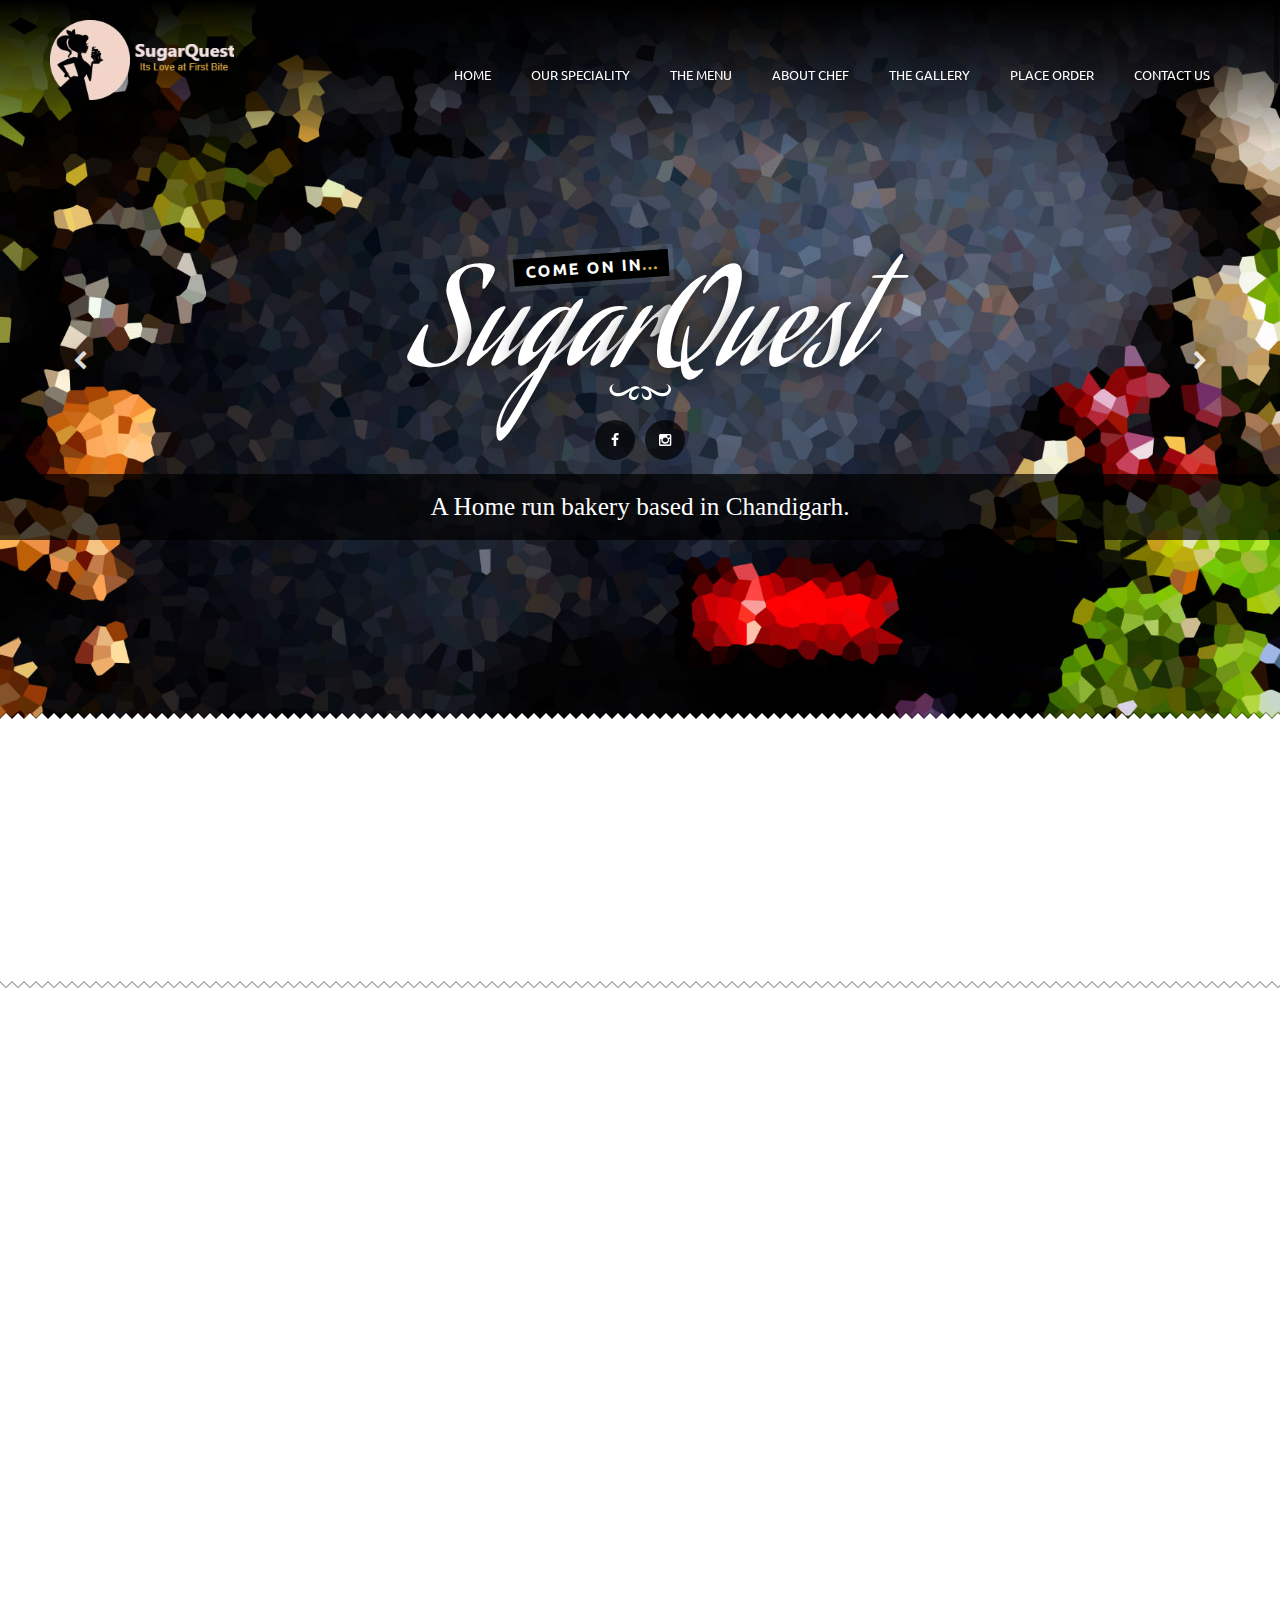
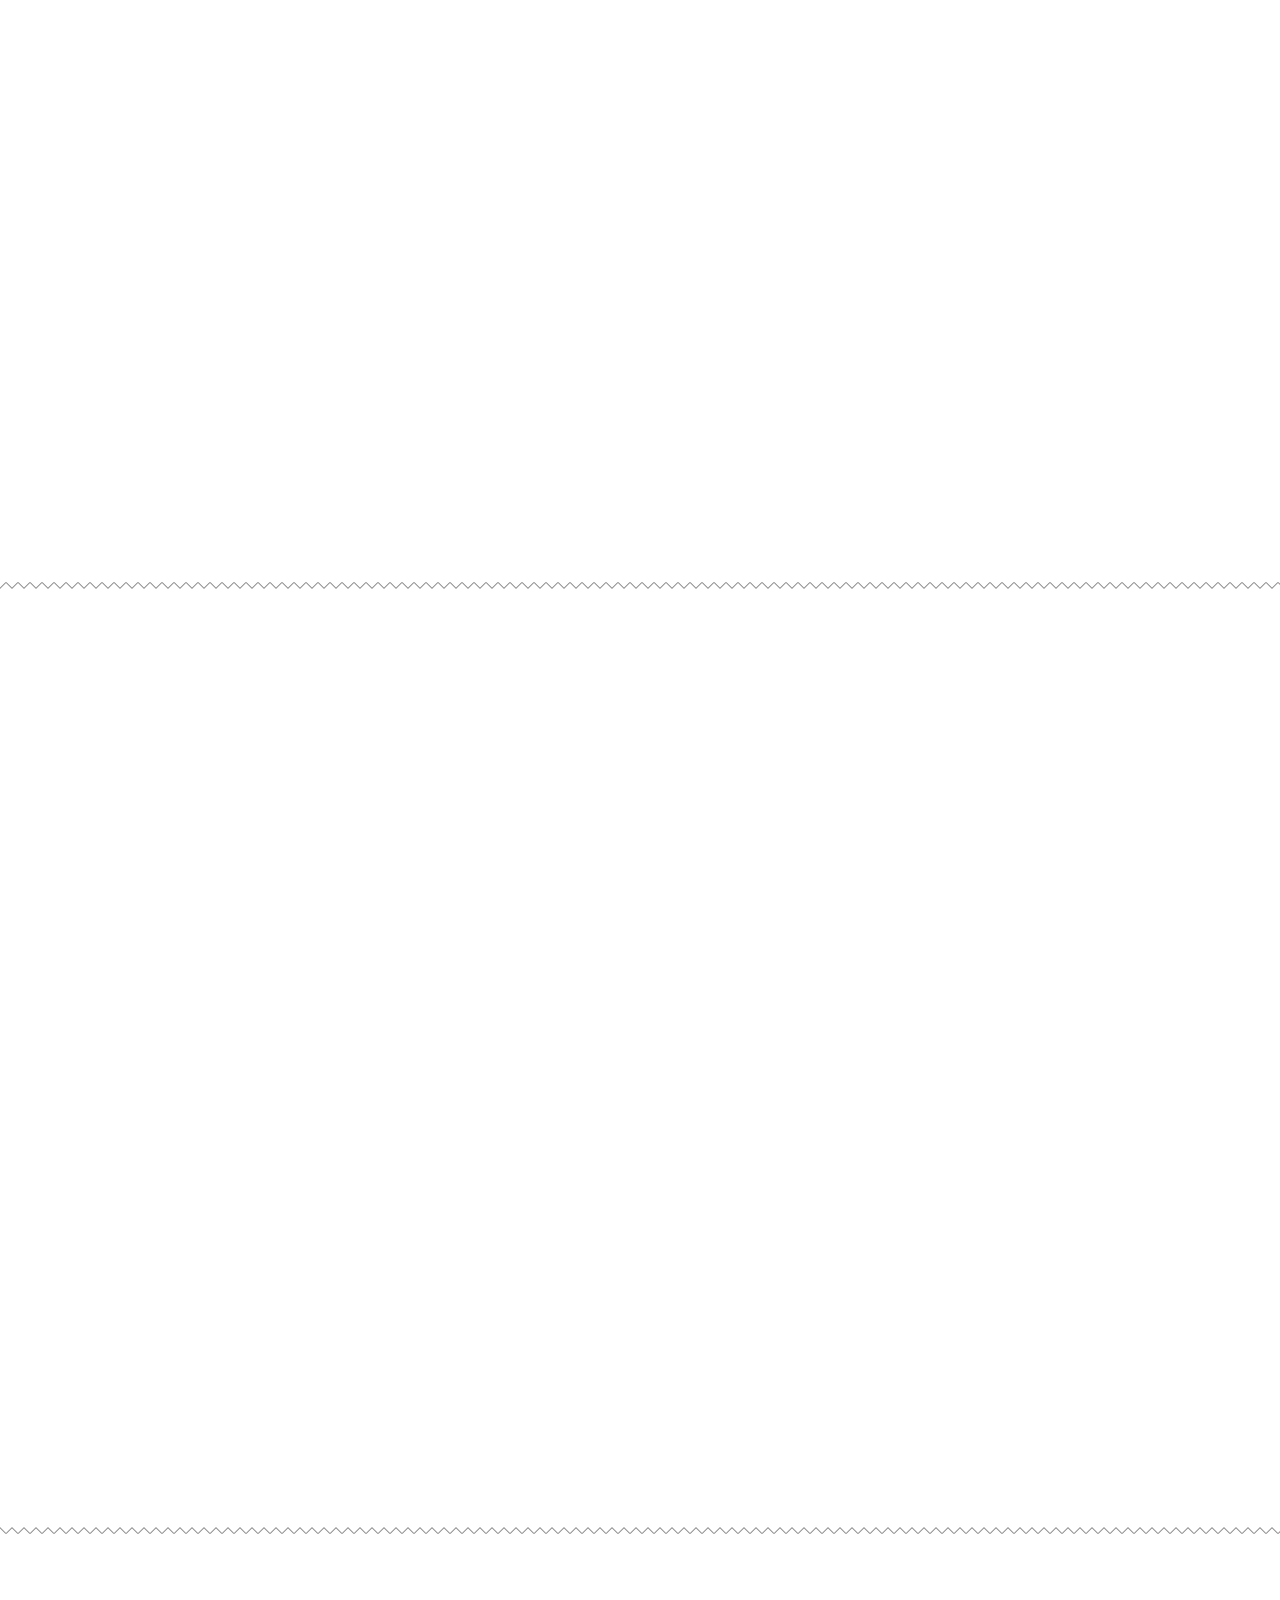
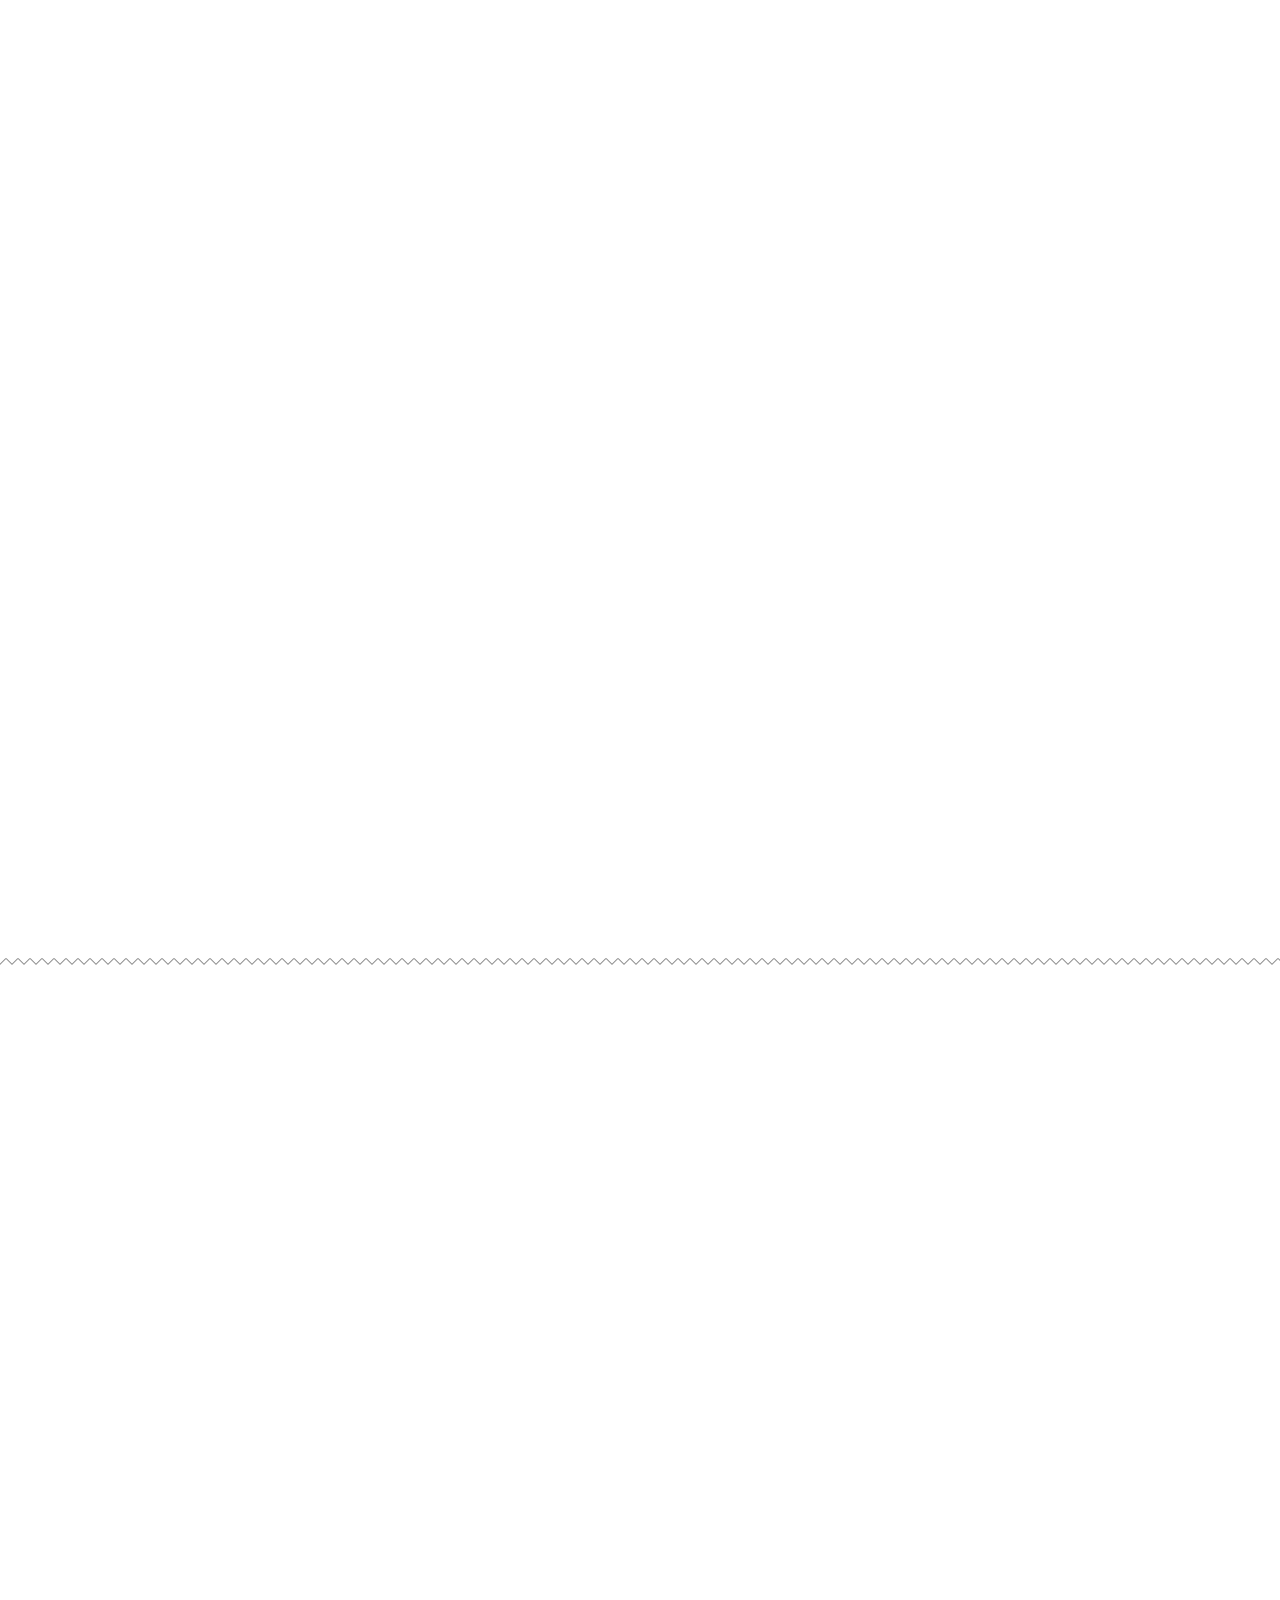
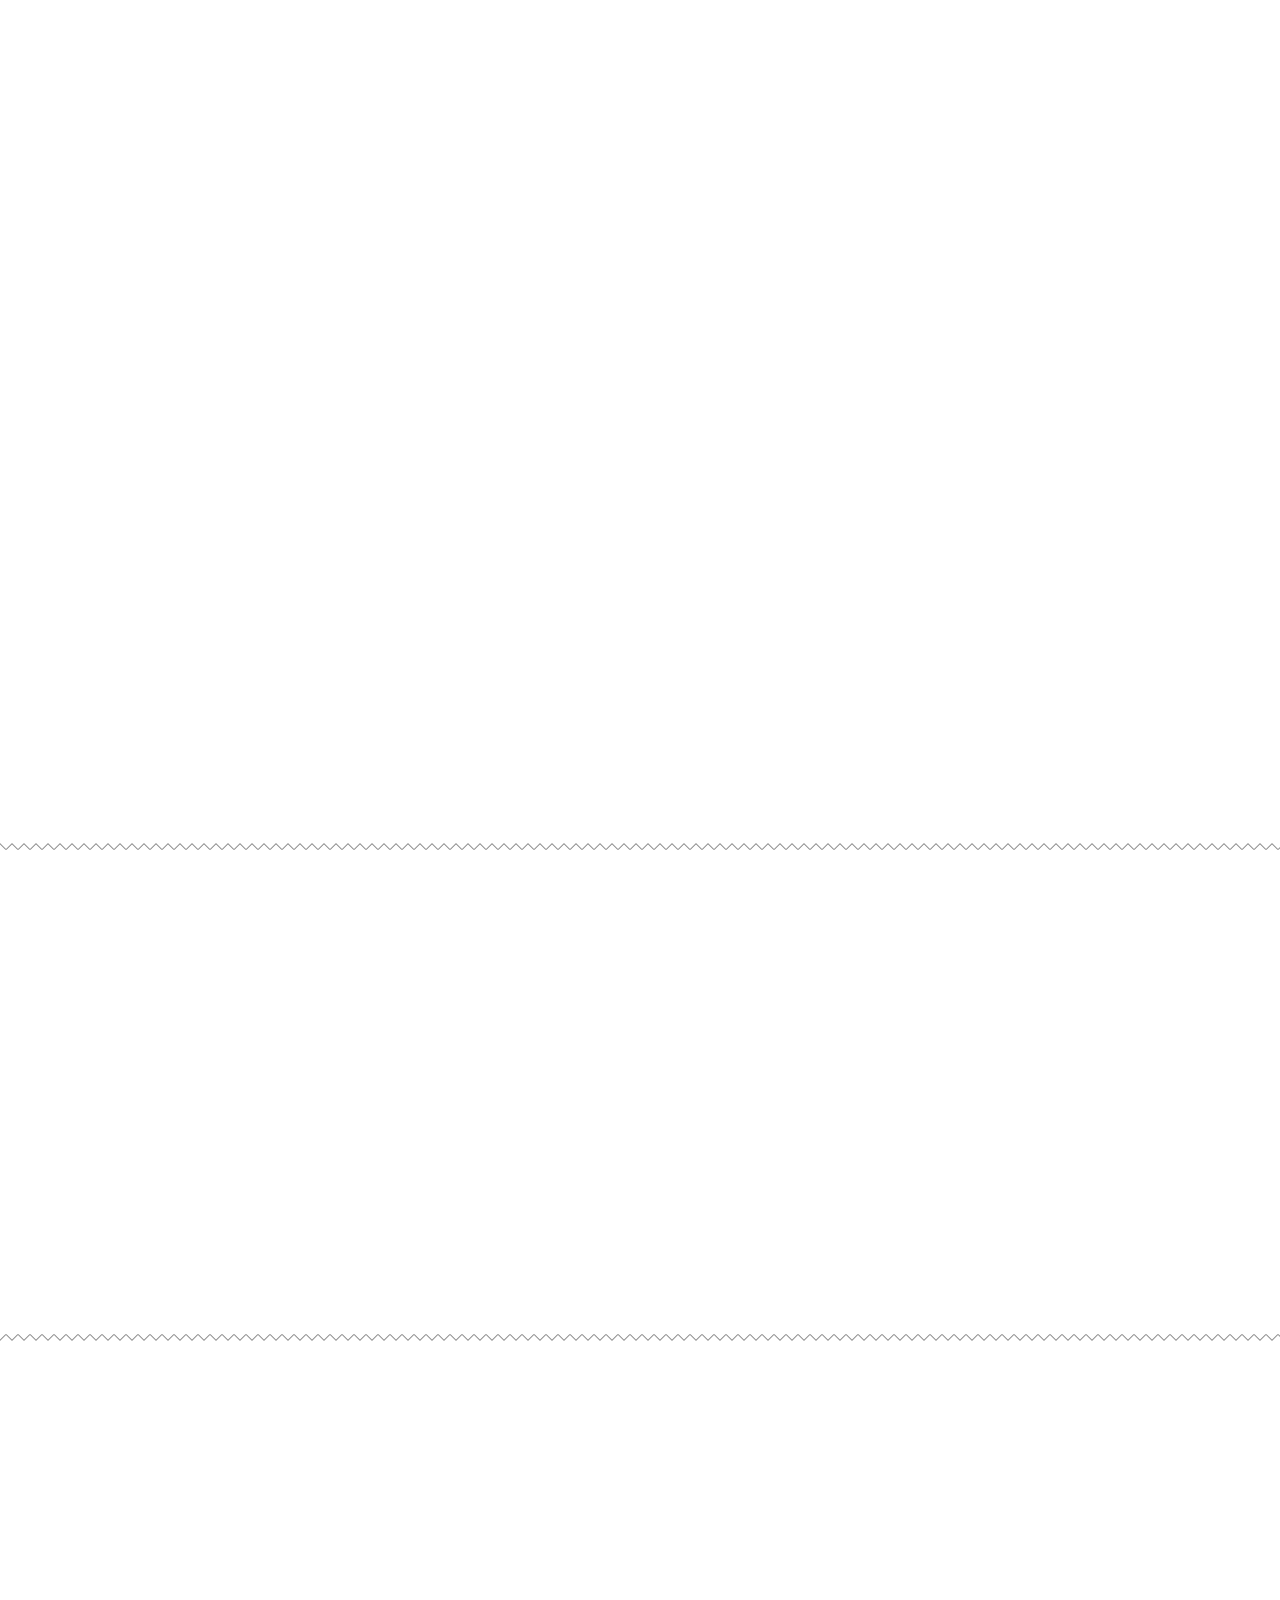
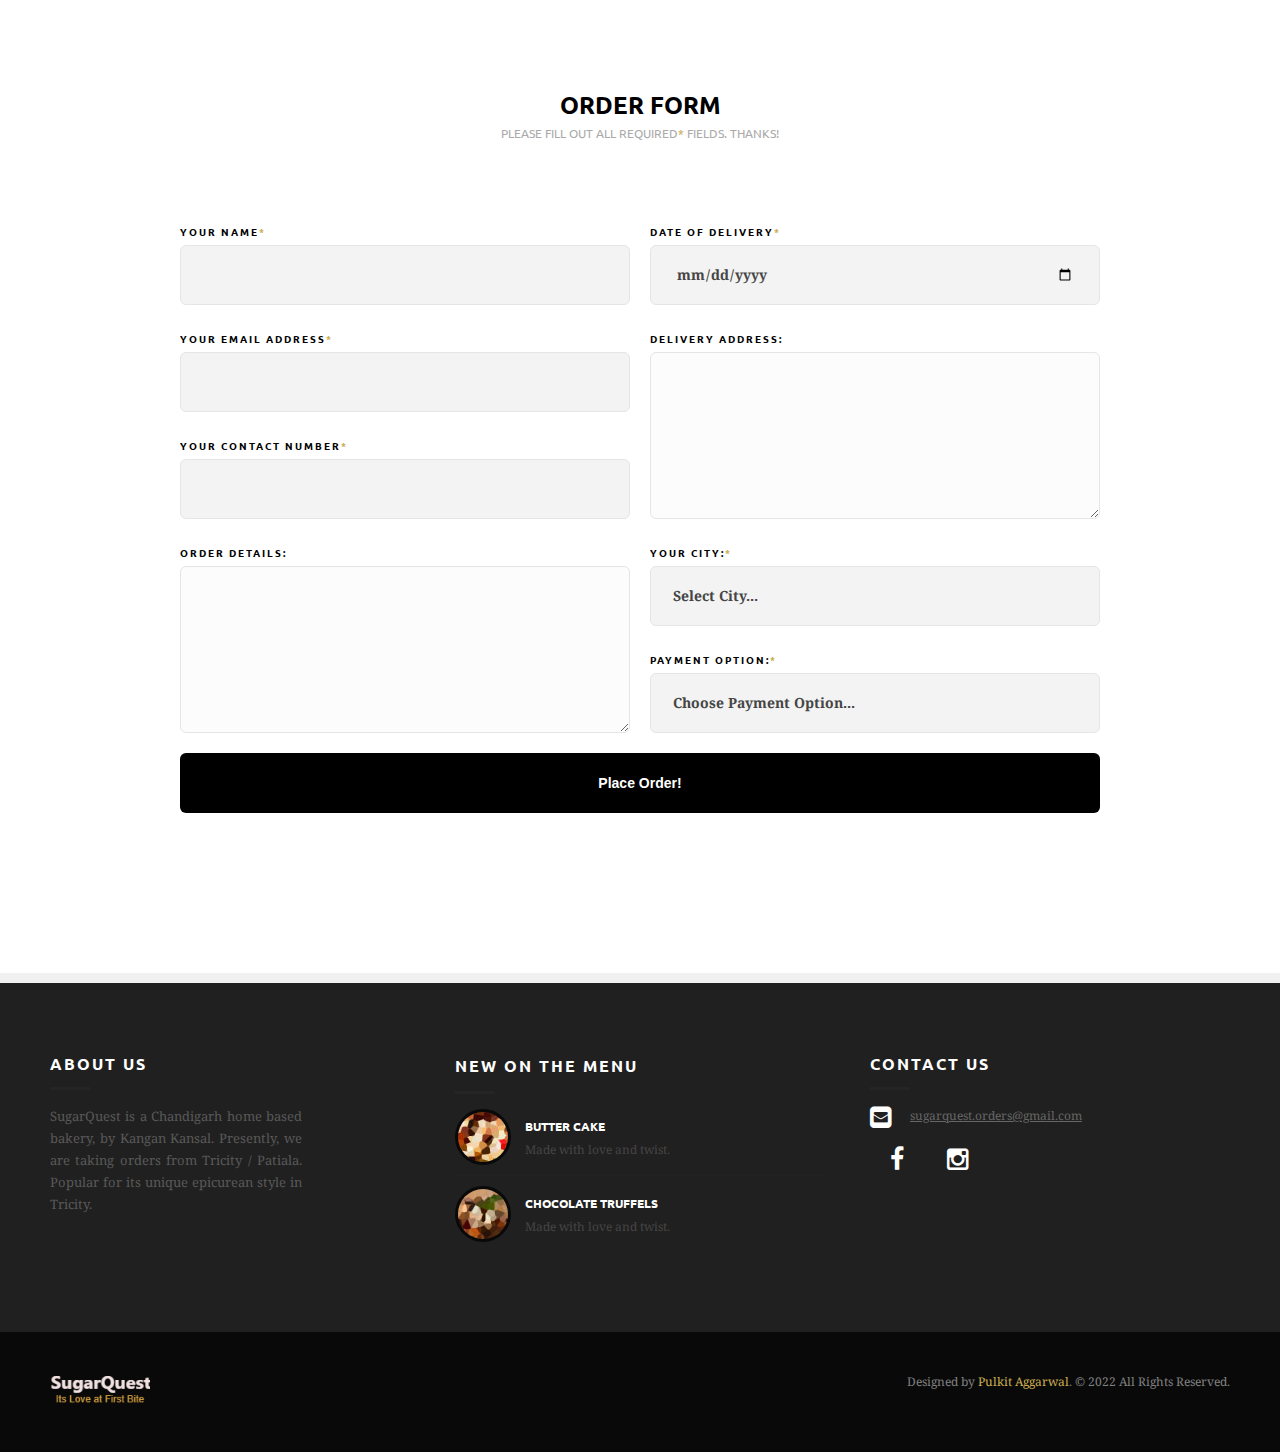
<file: index.html>
<!DOCTYPE html>
<html lang="en">
<head>

	<!-- START Meta -->
	<meta charset="utf-8">
	<meta name="viewport" content="width=device-width, initial-scale=1, minimum-scale=1, maximum-scale=1">
	<!-- END Meta -->
	
	<title>SugarQuest | Home based Bakery</title>
	
	<!-- Google Fonts:
		 Ubuntu          - http://www.google.com/fonts/specimen/Ubuntu
		 Droid Serif     - http://www.google.com/fonts/specimen/Droid+Serif 
		 Aguafina Script - http://www.google.com/fonts/specimen/Aguafina+Script -->
	<link href="https://fonts.googleapis.com/css?family=Ubuntu:400,700%7CDroid+Serif:400,400italic,700,700italic%7CAguafina+Script" rel="stylesheet" type="text/css">
	
	<!-- START Stylesheets -->
	<link rel="stylesheet" href="css/formalize.css" media="all">
	<link rel="stylesheet" href="css/unsemantic-grid.css" media="all">
	<link rel="stylesheet" href="css/font-awesome.min.css" media="all">
	<link rel="stylesheet" href="css/animate.mod.min.css" media="all">
	<link rel="stylesheet" href="css/tooltipster.css" media="all">
	<link rel="stylesheet" href="css/jquery-ui.min.css" media="all">
	<link rel="stylesheet" href="css/style.css" media="all">
	<!-- END Stylesheets -->
	
	<!-- START Javascripts -->
	<script type="text/javascript" src="js/jquery-1.11.1.min.js"></script>
	<script type="text/javascript" src="js/jquery-ui.min.js"></script>
	<!-- END Javascripts -->
		
</head>
<body id="hungry-top" class="home">

<!-- START Site Preloader -->
<div id="hungry-preloader-container">
	<div class="hungry-preloader">
		<span class="bubble-01"></span>
		<span class="bubble-02"></span>
		<span class="bubble-03"></span>
	</div>
</div>
<!-- END Site Preloader -->

<!-- START Site Header -->
<header id="single-page-header">
	<div class="site-navbar">
		<div class="grid-container">
		
			<!-- START Site Logo -->
			<div class="grid-20 tablet-grid-50 mobile-grid-50">
				<a href="index.html">
					<img class="site-logo" src="images/assets/logo.gif" style="width:80px;height: 80px;display:inline" alt="SugarQuest" />
					<img class="site-logo" src="images/assets/tagLine.png" style="width:100px;height:40px;display:inline" alt="Its Love at First Bite" />
					<!--<span style="color:#fff;font-size: 20px;">SugarQuest</span>-->
				</a>
			</div>
			<!-- END Site Logo -->
			
			<!-- START Navigation -->
			<div class="nav-container grid-80 tablet-grid-50 mobile-grid-50">
			
				<!-- Mobile Nav Icon (Hamburger) -->
				<div class="mobile-nav">
					<i class="fa fa-bars"></i>
				</div>
			
				<nav class="main-navigation" role="navigation">
					
					<!-- Mobile Menu Header -->
					<div class="mobile-header hide-on-desktop">
						<h2>Navigation</h2>
						<div class="mobile-close">
							<i class="fa fa-times"></i>
						</div>
					</div>
				
					<!-- Main Navigation -->
					<ul class="sf-menu">
						<li><a href="index.html">Home</a></li>
						<li><a href="index.html#hungry-blog">Our Speciality</a>
						
						<li><a href="index.html#hungry-menu">The Menu</a>
							<ul>
								<li><a href="cakes.html">Cakes & Drycakes</a></li>
								<li><a href="muffins.html">Muffins</a></li>
								<li><a href="shakes.html">Shakes</a></li>
								<li><a href="cookie.html">Cookies & Cupcakes</a></li>
								<li><a href="shakes.html">Others</a></li>
							</ul>
						</li>
						<li><a href="index.html#hungry-about-us">About Chef</a></li>
						<li><a href="index.html#hungry-gallery">The Gallery</a></li>
						
							<!--<ul>
								<li><a href="template-blog-overview.html">Overview Page</a></li>
								<li><a href="#">Single Entry Page</a>
									<ul>
										<li><a href="template-blog-single-left-sidebar.html">Left Sidebar</a></li>
										<li><a href="#">Right Sidebar</a></li>
										<li><a href="template-blog-single-full-width.html">Full Width</a></li>
										<li><a href="template-blog-single-narrow.html">Narrow</a></li>
									</ul>
								</li>
							</ul>-->
						</li>
						<li><a href="index.html#hungry-reservations">Place Order</a></li>
						<li><a href="index.html#site-footer">Contact Us</a></li>
					</ul>
					
				</nav>
			</div>
			<!-- END Navigation -->
		
		</div>
	</div>
	
	<div class="single-page-header-content">
	
		<!-- START Slider Images -->
		<div class="cycle-slideshow"
			 data-cycle-swipe="true"
			 data-cycle-swipe-fx="fade"
			 data-cycle-fx="fade"
			 data-cycle-speed="1200"
			 data-cycle-timeout="3000">
			
			<!-- Images -->
			<img src="images/demo/slides/slide-image-01.jpg" alt="Slide Image 01" />
			<img src="images/demo/slides/slide-image-02.jpg" alt="Slide Image 02" />
			<img src="images/demo/slides/slide-image-03.jpg" alt="Slide Image 03" />
			<img src="images/demo/slides/slide-image-04.jpg" alt="Slide Image 03" />
			<img src="images/demo/slides/slide-image-05.jpg" alt="Slide Image 03" />
			<!-- Prev/Next Buttons -->
			<div class="cycle-prev"><i class="fa fa-chevron-left"></i></div>
			<div class="cycle-next"><i class="fa fa-chevron-right"></i></div>
			
		</div>
		<!-- END Slider Images -->
	
		<!-- START Slider Texts -->
		<div class="single-page-header-text">
		
			<!-- Pre-slogan -->
			<div class="tilt-left">
				<h3 class="header-text-pre-slogan">Come on in<em>&hellip;</em></h3>
			</div>	
		
			<!-- Slogan Rotator -->
			<div class="tlt">
				<ul class="header-texts">
					<li>SugarQuest</li>
					<li>Try yummy Cakes!</li>
					<li>Bring your Friends!</li>
					<li>Enjoy our Taste!</li>
					<li>Have a great Time!</li>
				</ul>
			</div>
			<div class="shortDetail">A Home run bakery based in Chandigarh.</div>
			<!-- Divider -->
			<div class="header-text-divider"></div>
			
		</div>
		<!-- END Slider Texts -->
	
	</div>
	
	<!-- START Social Icons -->
	<div class="single-page-social-icons">
		<ul class="single-page-social-icons-list">
			<li><a href="https://www.facebook.com/sugarquest" target="_blank" class="header-social-icon-tooltip" title="Follow us on Facebook!"><i class="fa fa-facebook"></i></a></li>
			<li><a href="http://instagram.com/sugarquest" target="_blank" class="header-social-icon-tooltip" title="Find us in Instagram!"><i class="fa fa-instagram"></i></a></li>
		</ul>
	</div>
	<!-- END Social Icons -->
	
</header>
<!-- END Site Header -->

<!-- START Main Content -->
<main class="site-content" role="main">
		<section id="hungry-slogan-03" class="section-container">
			<div class="grid-container">
			
				<div class="grid-100 tablet-grid-100 mobile-grid-100 no-margin">
					<div class="wow zoomIn" data-wow-duration="2s" data-wow-offset="250">
						<div class="hungry-slogan">
							<h2 class="hungry-slogan-text">Its Love At <em>First Bite</em><br />
							<span><em>Order it, </em>Taste it !</span></h2>
						</div>
					</div>
				</div>
				
			</div>
		</section>
	
			<!-- START Section - Blog -->
	<section id="hungry-blog" class="section-container parallax">
	
		<!-- START Section Heading -->
		<div class="wow fadeInDown" data-wow-duration="2s" data-wow-offset="250">
			<header class="section-heading">
				<h2 class="section-heading-title">Our Speciality</h2>
				<div class="section-heading-subtitle-container tilt-left">
					<h4 class="section-heading-subtitle">Best in the Town!</h4>
				</div>
			</header>
		</div>
		<!-- END Section Heading -->
			
		<div class="grid-container">
			<div class="hungry-blog-container">
				
				<!-- START Blog Post Block -->
				<div class="wow fadeInLeft" data-wow-duration="2s" data-wow-offset="250">
					<div class="grid-50 tablet-grid-50 mobile-grid-100">
						<div class="hungry-blog-block">
							<div class="hungry-blog-arrow"></div>
							<div class="hungry-blog-featured-image">
								<a class="image-hover" href="cakes.html">
									<img src="images/demo/blog-home/featured-image-01.jpg" alt="Featured Image Thumbnail" />
									<div class="image-hover-overlay">
										<i class="fa fa-link"></i>
									</div>
								</a>
							</div>
							<div class="hungry-blog-meta">
								<!--<span class="hungry-blog-date">
									<time datetime="2014-11-25">25 November, 2014</time>
								</span>-->
								<h3 class="hungry-blog-title">
									<a href="cakes.html">Birthday Cakes!</a>
								</h3>
								<a href="cakes.html"> <div class="menuBtn">Open Menu</div></a>
								<!--<span class="hungry-blog-author">by <a href="#">Kangan Kansalz</a></span>-->
							</div>
						</div>
					</div>
				</div>
				<!-- END Blog Post Block -->
				
				<!-- START Blog Post Block -->
				<div class="wow fadeInRight" data-wow-duration="2s" data-wow-offset="250">
					<div class="grid-50 tablet-grid-50 mobile-grid-100">
						<div class="hungry-blog-block">
							<div class="hungry-blog-arrow"></div>
							<div class="hungry-blog-featured-image">
								<a class="image-hover" href="muffins.html">
									<img src="images/demo/blog-home/featured-image-02.jpg" alt="Featured Image Thumbnail" />
									<div class="image-hover-overlay">
										<i class="fa fa-link"></i>
									</div>
								</a>
							</div>
							<div class="hungry-blog-meta">
								<!--<span class="hungry-blog-date">
									<time datetime="2014-11-12">12 November, 2014</time>
								</span>-->
								<h3 class="hungry-blog-title">
									<a href="muffins.html"> Muffins!</a>
								</h3>
								<a href="muffins.html"> <div class="menuBtn">Open Menu</div></a>
								<!--<span class="hungry-blog-author">by <a href="#">Kangan Kansal</a></span>-->
							</div>
						</div>
					</div>
				</div>
				<!-- END Blog Post Block -->
				
				<br class="clear" />
				
				<!-- START Blog Post Block -->
				<div class="wow fadeInLeft" data-wow-duration="2s" data-wow-offset="250">
					<div class="grid-50 tablet-grid-50 mobile-grid-100">
						<div class="hungry-blog-block swap">
							<div class="hungry-blog-arrow"></div>
							<div class="hungry-blog-featured-image">
								<a class="image-hover" href="shakes.html">
									<img src="images/demo/menu/shake.jpg" alt="Featured Image Thumbnail" />
									<div class="image-hover-overlay">
										<i class="fa fa-link"></i>
									</div>
								</a>
							</div>
							<div class="hungry-blog-meta">
								<!--<span class="hungry-blog-date">
									<time datetime="2014-10-31">31 October, 2014</time>
								</span>-->
								<h3 class="hungry-blog-title">
									<a href="shakes.html">Oreo Shake</a>
								</h3>
								<a href="shakes.html"> <div class="menuBtn">Open Menu</div></a>
								<!--<span class="hungry-blog-author">by <a href="#">Kangan Kansal</a></span>-->
							</div>
						</div>
					</div>
				</div>
				<!-- END Blog Post Block -->
				
				<!-- START Blog Post Block -->
				<div class="wow fadeInRight" data-wow-duration="2s" data-wow-offset="250">
					<div class="grid-50 tablet-grid-50 mobile-grid-100">
						<div class="hungry-blog-block swap">
							<div class="hungry-blog-arrow"></div>
							<div class="hungry-blog-featured-image">
								<a class="image-hover" href="cookie.html">
									<img src="images/demo/blog-home/featured-image-04.jpg" alt="Featured Image Thumbnail" />
									<div class="image-hover-overlay">
										<i class="fa fa-link"></i>
									</div>
								</a>
							</div>
							<div class="hungry-blog-meta">
								<!--<span class="hungry-blog-date">
									<time datetime="2014-10-20">20 October, 2014</time>
								</span>-->
								<h3 class="hungry-blog-title">
									<a href="cookie.html">Cupcakes & Cookies</a>
								</h3>
								<a href="cookie.html"> <div class="menuBtn">Open Menu</div></a>
								<!--<span class="hungry-blog-author">by <a href="#">Kangan Kansal</a></span>-->
							</div>
						</div>
					</div>
				</div>
				<!-- END Blog Post Block -->
		
				<br class="clear" />
			</div>
			
			<!-- "View Blog" Button -->
			<div class="wow fadeInUp" data-wow-duration="2s" data-wow-offset="150">
				<div class="grid-100 tablet-grid-100 mobile-grid-100 aligncenter">
					<a class="hungry-button dark aligncenter" href="shakes.html">View More</a>
				</div>
			</div>
		
		</div>
		
	</section>
	<!-- END Section - Blog -->

	<!-- START Section - About Us -->
	<section id="hungry-about-us" class="section-container">
		
		<!-- START Section Heading -->
		<div class="wow fadeInDown" data-wow-duration="2s" data-wow-offset="250">
			<header class="section-heading">
				<h2 class="section-heading-title">About The Chef</h2>
				<div class="section-heading-subtitle-container tilt-left">
					<h4 class="section-heading-subtitle">Kangan Kansal</h4>
				</div>
			</header>
		</div>
		<!-- END Section Heading -->
		
		<div class="grid-container">
		
			<!-- START Section Images -->
			<div class="grid-50 tablet-grid-100 mobile-grid-100">
				<div class="wow rotateIn" data-wow-duration="2s" data-wow-offset="150">
					<div class="about-images">
						<img class="about-main" src="images/demo/about/kangan.jpg" alt="About Main Image" />
						<!--<img class="about-inset" src="images/demo/about/about-inset.jpg" alt="About Inset Image" />-->
					</div>
				</div>
			</div>
			<!-- END Section Images -->
			
			<!-- START Section Content -->
			<div class="grid-50 tablet-prefix-10 tablet-grid-80 tablet-suffix-10 mobile-grid-100 tablet-center mobile-center">
				<div class="wow fadeInRight" data-wow-duration="2s" data-wow-offset="150"  style="width: 80%;">
					<h4 class="header-divider">I Started, Directly from home...</h4>
					<!--<p style="text-align: right;"><strong>-Kangan Kansal</strong></p>-->
					<p class="aboutChef">She is one of the youngest chef in town, self taught and runs a home bakery based in Tricity and Patiala .
						 She fell in love with food as a teenager and adulthood has just solidified her love for it.
						  Although she has never underwent professional training but starting a food business has always been her dream. 
						  Popular for her unique epicurean style. 
						  <BR/>Kangan loves to surprise her customers with personalised and modern twists. 
						  Though her main forte is baking, you'll find yourself falling in love with her different cuisines too. 
						  Even as the menu expands to encompass the best of cuisines around the world, serving up good delicacies will forever be her gig.
What started off as baking for loved ones, has finally turned into a business for her.
Happily Baking Happiness, Just For You!
</p>
					<!--<a class="hungry-button" href="#">Know More</a>
					<a class="hungry-button dark" href="#hungry-menu">See the Menu!</a>-->
				</div>
			</div>
			<!-- END Section Content -->
			
		</div>
		
	</section>
	<!-- END Section - About Us -->
	
	<!-- START Section - Testimonials -->
	<section id="hungry-testimonials" class="section-container parallax">
	
		<div class="grid-container">
		
			<!-- START Section Heading -->
			<div class="wow fadeIn" data-wow-duration="2s" data-wow-offset="150">
				<h1 class="section-heading-alt-title">What our Customers Say<span>&hellip;</span></h1>
			</div>
			<!-- END Section Heading -->
		
			<!-- Testimonial 01 -->
			<div class="wow fadeInLeft" data-wow-duration="2s" data-wow-offset="250">
				<div class="prefix-10 grid-35 suffix-5 tablet-grid-50 mobile-grid-100">
					<div class="hungry-testimonial">
						<blockquote>&quot;I strongly urge you to try the Chef's<br /> Special,
						You'll love it!&quot;</blockquote>
						<img src="images/demo/testimonial-thumbnails/3.jpg" alt="Testimonial Thumbnail Image" />
						<cite>Abhishek Singh, <a href="#">Chandigarh</a></cite>
					</div>
				</div>
			</div>
			
			<!-- Testimonial 02 -->
			<div class="prefix-5 grid-35 suffix-10 tablet-grid-50 mobile-grid-100">
				<div class="wow fadeInRight" data-wow-duration="2s" data-wow-offset="250">
					<div class="hungry-testimonial">
						<blockquote>&quot;Cake is for life. <br />
						Thank you for such a treat.&quot;</blockquote>
						<img src="images/demo/testimonial-thumbnails/2.jpg" alt="Testimonial Thumbnail Image" />
						<cite>Yuthika kapoor, <a href="#"> Panchkula</a></cite>
					</div>
				</div>
			</div>
			
			<br class="clear" />
			
			<!-- Testimonial 03 -->
			<div class="wow fadeInLeft" data-wow-duration="2s" data-wow-offset="250">
				<div class="prefix-10 grid-35 suffix-5 tablet-grid-50 mobile-grid-100">
					<div class="hungry-testimonial">
						<blockquote>&quot;The moment when you get happiness in a box. <br />
						Thank you Sugar Quest!&quot;</blockquote>
						<img src="images/demo/testimonial-thumbnails/4.jpg" alt="Testimonial Thumbnail Image" />
						<cite>Ishani Bahl, <a href="#"> Patiala</a></cite>
					</div>
				</div>
			</div>
			
			<!-- Testimonial 04 -->
			<div class="prefix-5 grid-35 suffix-10 tablet-grid-50 mobile-grid-100">
				<div class="wow fadeInRight" data-wow-duration="2s" data-wow-offset="250">
					<div class="hungry-testimonial">
						<blockquote>&quot;I tasted heaven in one bite.&quot;</blockquote>
						<img src="images/demo/testimonial-thumbnails/1.jpg" alt="Testimonial Thumbnail Image" />
						<cite>Gaurav Madaan, <a href="#"> Thappar</a></cite>
					</div>
				</div>
			</div>
		
		</div>
	
	</section>
	<!-- END Section - Testimonials -->
	
	
	<!-- START Section - Gallery -->
	<section id="hungry-gallery" class="section-container">
	
		<!-- START Section Heading -->
		<div class="wow fadeInDown" data-wow-duration="2s" data-wow-offset="250">
			<header class="section-heading">
				<h2 class="section-heading-title">The Gallery</h2>
				<div class="section-heading-subtitle-container tilt-left">
					<h4 class="section-heading-subtitle">Take a Look Inside!</h4>
				</div>
			</header>
		</div>
		<!-- END Section Heading -->
	
		<!-- START Main Gallery -->
		<div class="grid-container">
			<div class="grid-100 tablet-grid-100 mobile-grid-100">
				<div class="hungry-gallery">
					
					<div class="hungry-gallery-item wow fadeIn" data-wow-duration="2s" data-wow-offset="250">
						<a class="image-hover lightbox-gallery" href="images/demo/gallery/1.jpg">
							<img src="images/demo/gallery/1.jpg" alt="Gallery Image" />
							<div class="image-hover-overlay">
								<i class="fa fa-search-plus"></i>
							</div>
						</a>
					</div>
					
					<div class="hungry-gallery-item wow fadeIn" data-wow-duration="2s" data-wow-offset="250">
						<a class="image-hover lightbox-gallery" href="images/demo/gallery/2.jpg">
							<img src="images/demo/gallery/2.jpg" alt="Gallery Image" />
							<div class="image-hover-overlay">
								<i class="fa fa-search-plus"></i>
							</div>
						</a>
					</div>
					
					<div class="hungry-gallery-item wow fadeIn" data-wow-duration="2s" data-wow-offset="250">
						<a class="image-hover lightbox-gallery" href="images/demo/gallery/3.jpg">
							<img src="images/demo/gallery/3.jpg" alt="Gallery Image" />
							<div class="image-hover-overlay">
								<i class="fa fa-search-plus"></i>
							</div>
						</a>
					</div>
					
					<div class="hungry-gallery-item wow fadeIn" data-wow-duration="2s" data-wow-offset="250">
						<a class="image-hover tall lightbox-gallery" href="images/demo/gallery/4.jpg">
							<img src="images/demo/gallery/4.jpg" alt="Gallery Image" />
							<div class="image-hover-overlay">
								<i class="fa fa-search-plus"></i>
							</div>
						</a>
					</div>
					
					
					
					
					<div class="hungry-gallery-item wow fadeIn" data-wow-duration="2s" data-wow-offset="250">
						<a class="image-hover lightbox-gallery" href="images/demo/gallery/9.jpg">
							<img src="images/demo/gallery/9.jpg" alt="Gallery Image" />
							<div class="image-hover-overlay">
								<i class="fa fa-search-plus"></i>
							</div>
						</a>
					</div>
					<div class="hungry-gallery-item wide wow fadeIn" data-wow-duration="2s" data-wow-offset="250">
						<a class="image-hover wide lightbox-gallery" href="images/demo/gallery/5.jpg">
							<img src="images/demo/gallery/5.jpg" alt="Gallery Image" />
							<div class="image-hover-overlay">
								<i class="fa fa-search-plus"></i>
							</div>
						</a>
					</div>
					<div class="hungry-gallery-item  wow fadeIn" data-wow-duration="2s" data-wow-offset="250">
						<a class="image-hover lightbox-gallery" href="images/demo/gallery/10.jpg">
							<img src="images/demo/gallery/10.jpg" alt="Gallery Image" />
							<div class="image-hover-overlay">
								<i class="fa fa-search-plus"></i>
							</div>
						</a>
					</div>
					<div class="hungry-gallery-item wow fadeIn" data-wow-duration="2s" data-wow-offset="250">
						<a class="image-hover lightbox-gallery" href="images/demo/gallery/7.jpg">
							<img src="images/demo/gallery/7.jpg" alt="Gallery Image" />
							<div class="image-hover-overlay">
								<i class="fa fa-search-plus"></i>
							</div>
						</a>
					</div>
					<div class="hungry-gallery-item  wow fadeIn" data-wow-duration="2s" data-wow-offset="250">
						<a class="image-hover lightbox-gallery" href="images/demo/gallery/13.jpg">
							<img src="images/demo/gallery/13.jpg" alt="Gallery Image" />
							<div class="image-hover-overlay">
								<i class="fa fa-search-plus"></i>
							</div>
						</a>
					</div>
					<div class="hungry-gallery-item wow fadeIn" data-wow-duration="2s" data-wow-offset="250">
						<a class="image-hover lightbox-gallery" href="images/demo/gallery/6.jpg">
							<img src="images/demo/gallery/6.jpg" alt="Gallery Image" />
							<div class="image-hover-overlay">
								<i class="fa fa-search-plus"></i>
							</div>
						</a>
					</div>
					
					<!--<div class="hungry-gallery-item  wow fadeIn" data-wow-duration="2s" data-wow-offset="250">
						<a class="image-hover lightbox-gallery" href="images/demo/gallery/11.jpg">
							<img src="images/demo/gallery/11.jpg" alt="Gallery Image" />
							<div class="image-hover-overlay">
								<i class="fa fa-search-plus"></i>
							</div>
						</a>
					</div>-->
					
					
					<div class="hungry-gallery-item  wow fadeIn" data-wow-duration="2s" data-wow-offset="250">
						<a class="image-hover lightbox-gallery" href="images/demo/gallery/0.jpg">
							<img src="images/demo/gallery/0.jpg" alt="Gallery Image" />
							<div class="image-hover-overlay">
								<i class="fa fa-search-plus"></i>
							</div>
						</a>
					</div>
					<div class="hungry-gallery-item  wow fadeIn" data-wow-duration="2s" data-wow-offset="250">
						<a class="image-hover lightbox-gallery" href="images/demo/gallery/14.jpg">
							<img src="images/demo/gallery/14.jpg" alt="Gallery Image" />
							<div class="image-hover-overlay">
								<i class="fa fa-search-plus"></i>
							</div>
						</a>
					</div>
					<div class="hungry-gallery-item wow fadeIn" data-wow-duration="2s" data-wow-offset="250">
						<a class="image-hover lightbox-gallery" href="images/demo/gallery/8.jpg">
							<img src="images/demo/gallery/8.jpg" alt="Gallery Image" />
							<div class="image-hover-overlay">
								<i class="fa fa-search-plus"></i>
							</div>
						</a>
					</div>
					
				</div>
			</div>
		</div>
		<!-- END Main Gallery -->
		
	</section>
	<!-- END Section - Gallery -->
	
		<!-- START Section - Slogan 02 -->
	<a href="#" class="clickable-slogan">
		<section id="hungry-slogan-02" class="section-container parallax">
			<div class="grid-container">
			
				<div class="grid-100 tablet-grid-100 mobile-grid-100 no-margin">
					<div class="wow zoomIn" data-wow-duration="2s" data-wow-offset="250">
						<div class="hungry-slogan">
							<h2 class="hungry-slogan-text">Its Love At <em>First Bite</em><br />
							<span><em>Order it, </em>Taste it !</span></h2>
						</div>
					</div>
				</div>
				
			</div>
		</section>
	</a>
	<!-- END Section - Slogan 02 -->
	<!-- START Section - Reservations -->
	<section id="hungry-reservations" class="section-container">
	
		<!-- START Section Heading -->
		<div class="wow fadeInDown" data-wow-duration="2s" data-wow-offset="250">
			<header class="section-heading">
				<h2 class="section-heading-title">Place Order</h2>
				<div class="section-heading-subtitle-container tilt-left">
					<h4 class="section-heading-subtitle">Order Your Cake Today!</h4>
				</div>
			</header>
		</div>
		<!-- END Section Heading -->
	
		<div class="grid-container">
			<div class="prefix-10 grid-80 suffix-10 tablet-grid-100 mobile-grid-100">
			
				<form id="hungry-reservation-form" action="php/process-reservation.php" method="post">
					<fieldset>
						
						<legend class="form-title">Order Form<span>Please fill out all required<em>*</em> fields. Thanks!</span></legend>
						
						<div class="grid-50 tablet-grid-50 mobile-grid-100">
						
							<p>
								<label for="res_name">Your Name<span>*</span></label>
								<input type="text" name="res_name" id="res_name" value="" required>
							</p>

							<p>
								<label for="res_email">Your Email Address<span>*</span></label>
								<input type="email" name="res_email" id="res_email" value="" required>
							</p>
							
							<!-- Phone Number Field -->
							<p>
								<label for="res_phone">Your Contact Number<span>*</span></label>
								<input type="tel" name="res_phone" id="res_phone" value="" required>
							</p>
							<label for="res_email">Order Details:</label>
							<textarea name="res_message" id="res_message" cols="8" rows="8"></textarea>
							<!-- Amount in Party Field -->
							
						</div>
						
						<div class="grid-50 tablet-grid-50 mobile-grid-100">
						
							<!-- Date Field -->
							<p>
								<label for="res_date">Date of Delivery<span>*</span></label>
								<input type="date" name="res_date" id="res_date" value="" required>
							</p>
							
							<!-- Time Field -->
							
							<!-- Message Field -->
							<label for="res_address">Delivery Address:</label>
							<textarea name="res_address" id="res_address" cols="8" rows="8"></textarea>
							<p>
								<label for="res_city">Your City:<span>*</span></label>
								<select name="res_city" id="res_city" required>
									<option value="Not selected" selected>Select City...</option>
									<option value="Chandigarh">Chandigarh</option>
									<option value="Patiala">Patiala</option>
									<option value="Panchkula">Panchkula</option>
									<option value="Mohali">Mohali</option>
									<option value="Thapar University">Thapar University</option>
								</select>
							</p>
							<p>
								<label for="res_payment">Payment Option:<span>*</span></label>
								<select name="res_payment" id="res_payment" required>
									<option value="Not selected" selected>Choose Payment Option...</option>
									<option value="Cash on Delivery">Cash on Delivery</option>
									<option value="Paytm Wallet">Paytm Wallet</option>>
								</select>
							</p>
						</div>
				
						<div class="grid-100 tablet-grid-100 mobile-grid-100">
						
							<!-- Form Submit -->
							<input type="submit" name="res-submit" id="res-submit" value="Place Order!" />
						</div>
				
					</fieldset>
				</form>
				<!-- END Reservation Form -->
				
				<!-- Form outcome contents. Generated through Ajax -->
				<div id="hungry-reservation-form-outcome"></div>
			
			</div>
		</div>
		
	</section>
	<!-- END Section - Reservations -->
	
</main>
<!-- END Main Content -->

<!-- START Site Footer -->
<footer id="site-footer">


	<div class="widget-area grid-container">
	
		<div class="widget-column widget-column-01 grid-33 tablet-grid-33 mobile-grid-100">
			

			<aside class="widget widget-hungry-contact-details">
				<h3 class="widget-title">About Us</h3>
				<div class="contact-details">
					<p>SugarQuest is a Chandigarh home based bakery, by Kangan Kansal.
						 Presently, we are taking orders from Tricity / Patiala.
						 Popular for its unique epicurean style in Tricity.</p>
					
				</div>
			</aside>

		</div>

		<div class="widget-column widget-column-02 grid-33 tablet-grid-33 mobile-grid-100">

			<aside class="widget widget-hungry-latest-recipes">
				<h3 class="widget-title">New on the Menu</h3>
				<ul class="latest-recipes">
					<li class="recipe">
						<a href="#"><img class="recipe-thumbnail" src="images/demo/widget-recipe-thumbnails/thumbnail-01.jpg" alt="Recipe Thumbnail Image" /></a>
						<h6 class="recipe-title"><a href="#">Butter Cake</a></h6>
						<p class="recipe-description">Made with love and twist.</p>
					</li>
					<li class="recipe">
						<a href="#"><img class="recipe-thumbnail" src="images/demo/widget-recipe-thumbnails/thumbnail-03.jpg" alt="Recipe Thumbnail Image" /></a>
						<h6 class="recipe-title"><a href="#">Chocolate Truffels</a></h6>
						<p class="recipe-description">Made with love and twist.</p>
					</li>
				</ul>
			</aside>
			
		</div>

		<div class="widget-column widget-column-03 grid-33 tablet-grid-33 mobile-grid-100">
			

			<aside class="widget widget-hungry-contact-details">
				<h3 class="widget-title">Contact Us</h3>
				<div class="contact-details">
					
					<!--<div class="contact-phone">
						<i class="fa fa-phone-square"></i>
						<a class="phone-number-link" href="tel:+91-9817225332">+91-9817225332</a>
					</div>-->
					<div class="contact-email">
						<i class="fa fa-envelope-square"></i>
						<a class="email-link" href="mailto:sugarquest.orders@gmail.com">sugarquest.orders@gmail.com</a>
					</div>
					<!--<div class="contact-address">
						<i class="fa fa-caret-square-o-down"></i>
						<address>
							18/C, Sector-17.<br />
							Chandigarh, IN
						</address>
					</div>-->
					
					<div style="display: block;margin-top: 20px;">
			<a href="https://www.facebook.com/sugarquest" target="_blank" style="padding: 20px;float: none;" class="header-social-icon-tooltip" title="Follow us on Facebook!">
			<i class="fa fa-facebook" style="float: none;"></i></a>
			<a href="http://instagram.com/sugarquest" target="_blank" style="padding: 20px;float: none;" class="header-social-icon-tooltip" title="Find us in Instagram!">
			<i class="fa fa-instagram" style="float: none;"></i></a>
					</div>

				</div>
				<!--<ul class="opening-times">
					<li>Monday<span>5pm - 11pm</span></li>
					<li>Tuesday<span>5pm - 11pm</span></li>
					<li>Wednesday<span class="closed">Closed</span></li>
					<li>Thursday<span>5pm - 11pm</span></li>
					<li>Friday<span>5pm - Midnight</span></li>
					<li>Saturday<span>4:30pm - Midnight</span></li>
					<li>Sunday<span>5pm - 11pm</span></li>
				</ul>-->
			</aside>
			
		</div>

	
	</div>

	<div id="bottom-footer">
		<div class="grid-container">
		

			<div class="footer-logo grid-50 tablet-grid-100 mobile-grid-100">
				<a href="#">
					<img src="images/assets/tagLine.png" style="width:100px;height:40px;display:inline" alt="Its Love at First Bite" />
					<!--<img class="footer-logo-image" src="images/assets/tagLine.png" alt="SugarQuest" />-->
					</a>
			</div>
		

			<div class="footer-text grid-50 tablet-grid-100 mobile-grid-100">
				<p>Designed by <a href="http://pulkt.com" target="_blank">Pulkit Aggarwal</a>. © 2022 All Rights Reserved.</p>
			</div>
		
		</div>
	</div>

	
</footer>
<!-- END Site Footer -->

<!-- "Back-to-Top" Button -->
<div id="btt">
	<i class="fa fa-angle-up"></i>
</div>
<!--<style>
.hungry-menu-title {
    cursor: pointer;
    transition: 0.4s;
}

button.accordion.active, button.accordion:hover {
    background-color: #ddd;
}

ol.hungry-menu-list {
    max-height: 0;
    overflow: hidden;
    transition: max-height 0.2s ease-out;
}
</style>-->
<!-- START Javascripts -->
<script type="text/javascript" src="js/jquery-main.js"></script>
<script type="text/javascript" src="js/jquery-custom.js"></script>
<!-- END Javascripts -->
<!--<script>
var acc = document.getElementsByClassName("hungry-menu-title");
var i;

for (i = 0; i < acc.length; i++) {
  acc[i].onclick = function() {
    this.classList.toggle("active");
    var panel = this.nextElementSibling;
    if (panel.style.maxHeight){
      panel.style.maxHeight = null;
    } else {
      panel.style.maxHeight = panel.scrollHeight + "px";
    } 
  }
}
</script>-->
</body>
</html>
</file>
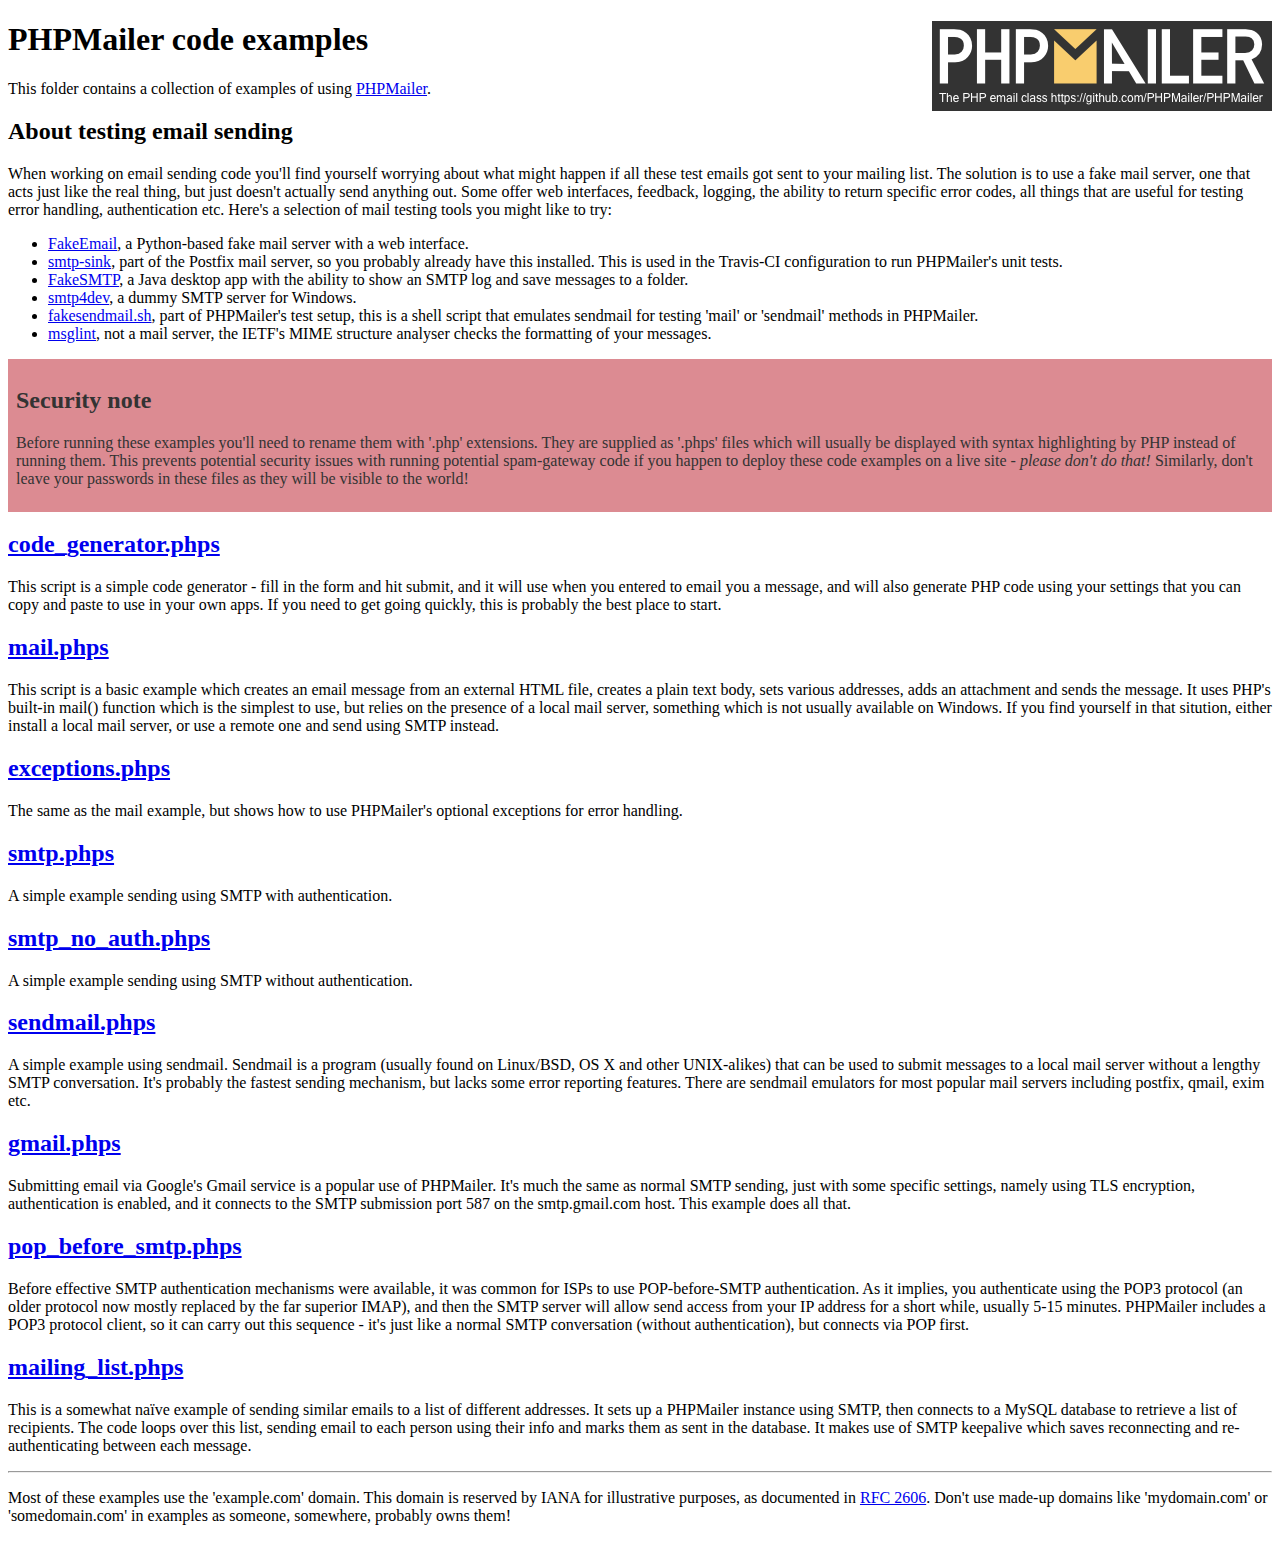
<file: php/php-mailer/examples/index.html>
<!DOCTYPE html>
<html>
<head>
	<meta charset="UTF-8">
	<title>PHPMailer Examples</title>
</head>
<body>
<h1>PHPMailer code examples<a href="https://github.com/PHPMailer/PHPMailer"><img src="images/phpmailer.png" style="float:right; border:0;" alt="PHPMailer logo"></a></h1>
<p>This folder contains a collection of examples of using <a href="https://github.com/PHPMailer/PHPMailer">PHPMailer</a>.</p>
<h2>About testing email sending</h2>
<p>When working on email sending code you'll find yourself worrying about what might happen if all these test emails got sent to your mailing list. The solution is to use a fake mail server, one that acts just like the real thing, but just doesn't actually send anything out. Some offer web interfaces, feedback, logging, the ability to return specific error codes, all things that are useful for testing error handling, authentication etc. Here's a selection of mail testing tools you might like to try:</p>
<ul>
  <li><a href="https://github.com/isotoma/FakeEmail">FakeEmail</a>, a Python-based fake mail server with a web interface.</li>
  <li><a href="http://www.postfix.org/smtp-sink.1.html">smtp-sink</a>, part of the Postfix mail server, so you probably already have this installed. This is used in the Travis-CI configuration to run PHPMailer's unit tests.</li>
  <li><a href="https://github.com/Nilhcem/FakeSMTP">FakeSMTP</a>, a Java desktop app with the ability to show an SMTP log and save messages to a folder.</li>
  <li><a href="http://smtp4dev.codeplex.com">smtp4dev</a>, a dummy SMTP server for Windows.</li>
  <li><a href="https://github.com/PHPMailer/PHPMailer/blob/master/test/fakesendmail.sh">fakesendmail.sh</a>, part of PHPMailer's test setup, this is a shell script that emulates sendmail for testing 'mail' or 'sendmail' methods in PHPMailer.</li>
  <li><a href="http://tools.ietf.org/tools/msglint/">msglint</a>, not a mail server, the IETF's MIME structure analyser checks the formatting of your messages.</li>
</ul>
<div style="padding: 8px; color: #333333; background-color: #dc8b92">
<h2>Security note</h2>
<p>Before running these examples you'll need to rename them with '.php' extensions. They are supplied as '.phps' files which will usually be displayed with syntax highlighting by PHP instead of running them. This prevents potential security issues with running potential spam-gateway code if you happen to deploy these code examples on a live site - <em>please don't do that!</em> Similarly, don't leave your passwords in these files as they will be visible to the world!</p>
</div>
<h2><a href="code_generator.phps">code_generator.phps</a></h2>
<p>This script is a simple code generator - fill in the form and hit submit, and it will use when you entered to email you a message, and will also generate PHP code using your settings that you can copy and paste to use in your own apps. If you need to get going quickly, this is probably the best place to start.</p>
<h2><a href="mail.phps">mail.phps</a></h2>
<p>This script is a basic example which creates an email message from an external HTML file, creates a plain text body, sets various addresses, adds an attachment and sends the message. It uses PHP's built-in mail() function which is the simplest to use, but relies on the presence of a local mail server, something which is not usually available on Windows. If you find yourself in that sitution, either install a local mail server, or use a remote one and send using SMTP instead.</p>
<h2><a href="exceptions.phps">exceptions.phps</a></h2>
<p>The same as the mail example, but shows how to use PHPMailer's optional exceptions for error handling.</p>
<h2><a href="smtp.phps">smtp.phps</a></h2>
<p>A simple example sending using SMTP with authentication.</p>
<h2><a href="smtp_no_auth.phps">smtp_no_auth.phps</a></h2>
<p>A simple example sending using SMTP without authentication.</p>
<h2><a href="sendmail.phps">sendmail.phps</a></h2>
<p>A simple example using sendmail. Sendmail is a program (usually found on Linux/BSD, OS X and other UNIX-alikes) that can be used to submit messages to a local mail server without a lengthy SMTP conversation. It's probably the fastest sending mechanism, but lacks some error reporting features. There are sendmail emulators for most popular mail servers including postfix, qmail, exim etc.</p>
<h2><a href="gmail.phps">gmail.phps</a></h2>
<p>Submitting email via Google's Gmail service is a popular use of PHPMailer. It's much the same as normal SMTP sending, just with some specific settings, namely using TLS encryption, authentication is enabled, and it connects to the SMTP submission port 587 on the smtp.gmail.com host. This example does all that.</p>
<h2><a href="pop_before_smtp.phps">pop_before_smtp.phps</a></h2>
<p>Before effective SMTP authentication mechanisms were available, it was common for ISPs to use POP-before-SMTP authentication. As it implies, you authenticate using the POP3 protocol (an older protocol now mostly replaced by the far superior IMAP), and then the SMTP server will allow send access from your IP address for a short while, usually 5-15 minutes. PHPMailer includes a POP3 protocol client, so it can carry out this sequence - it's just like a normal SMTP conversation (without authentication), but connects via POP first.</p>
<h2><a href="mailing_list.phps">mailing_list.phps</a></h2>
<p>This is a somewhat naïve example of sending similar emails to a list of different addresses. It sets up a PHPMailer instance using SMTP, then connects to a MySQL database to retrieve a list of recipients. The code loops over this list, sending email to each person using their info and marks them as sent in the database. It makes use of SMTP keepalive which saves reconnecting and re-authenticating between each message.</p>
<hr>
<p>Most of these examples use the 'example.com' domain. This domain is reserved by IANA for illustrative purposes, as documented in <a href="http://tools.ietf.org/html/rfc2606">RFC 2606</a>. Don't use made-up domains like 'mydomain.com' or 'somedomain.com' in examples as someone, somewhere, probably owns them!</p>
</body>
</html>
</file>
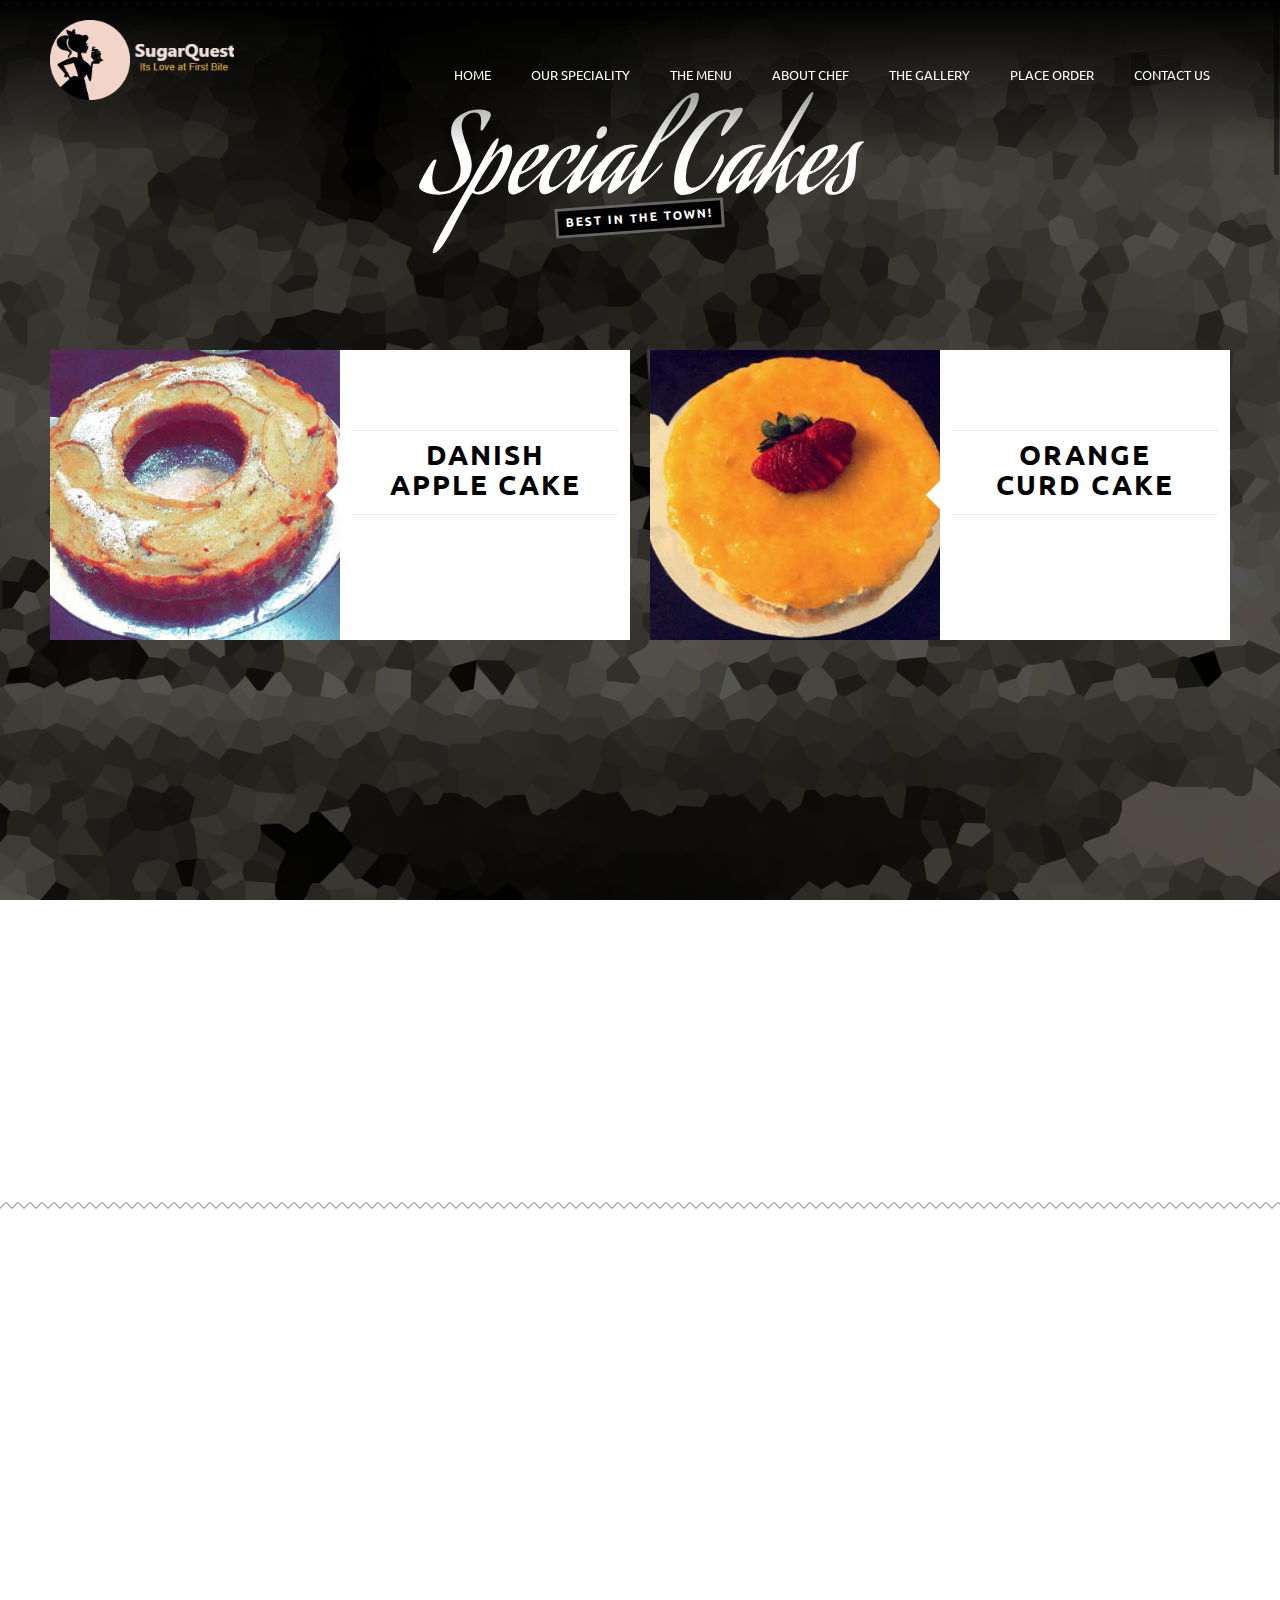
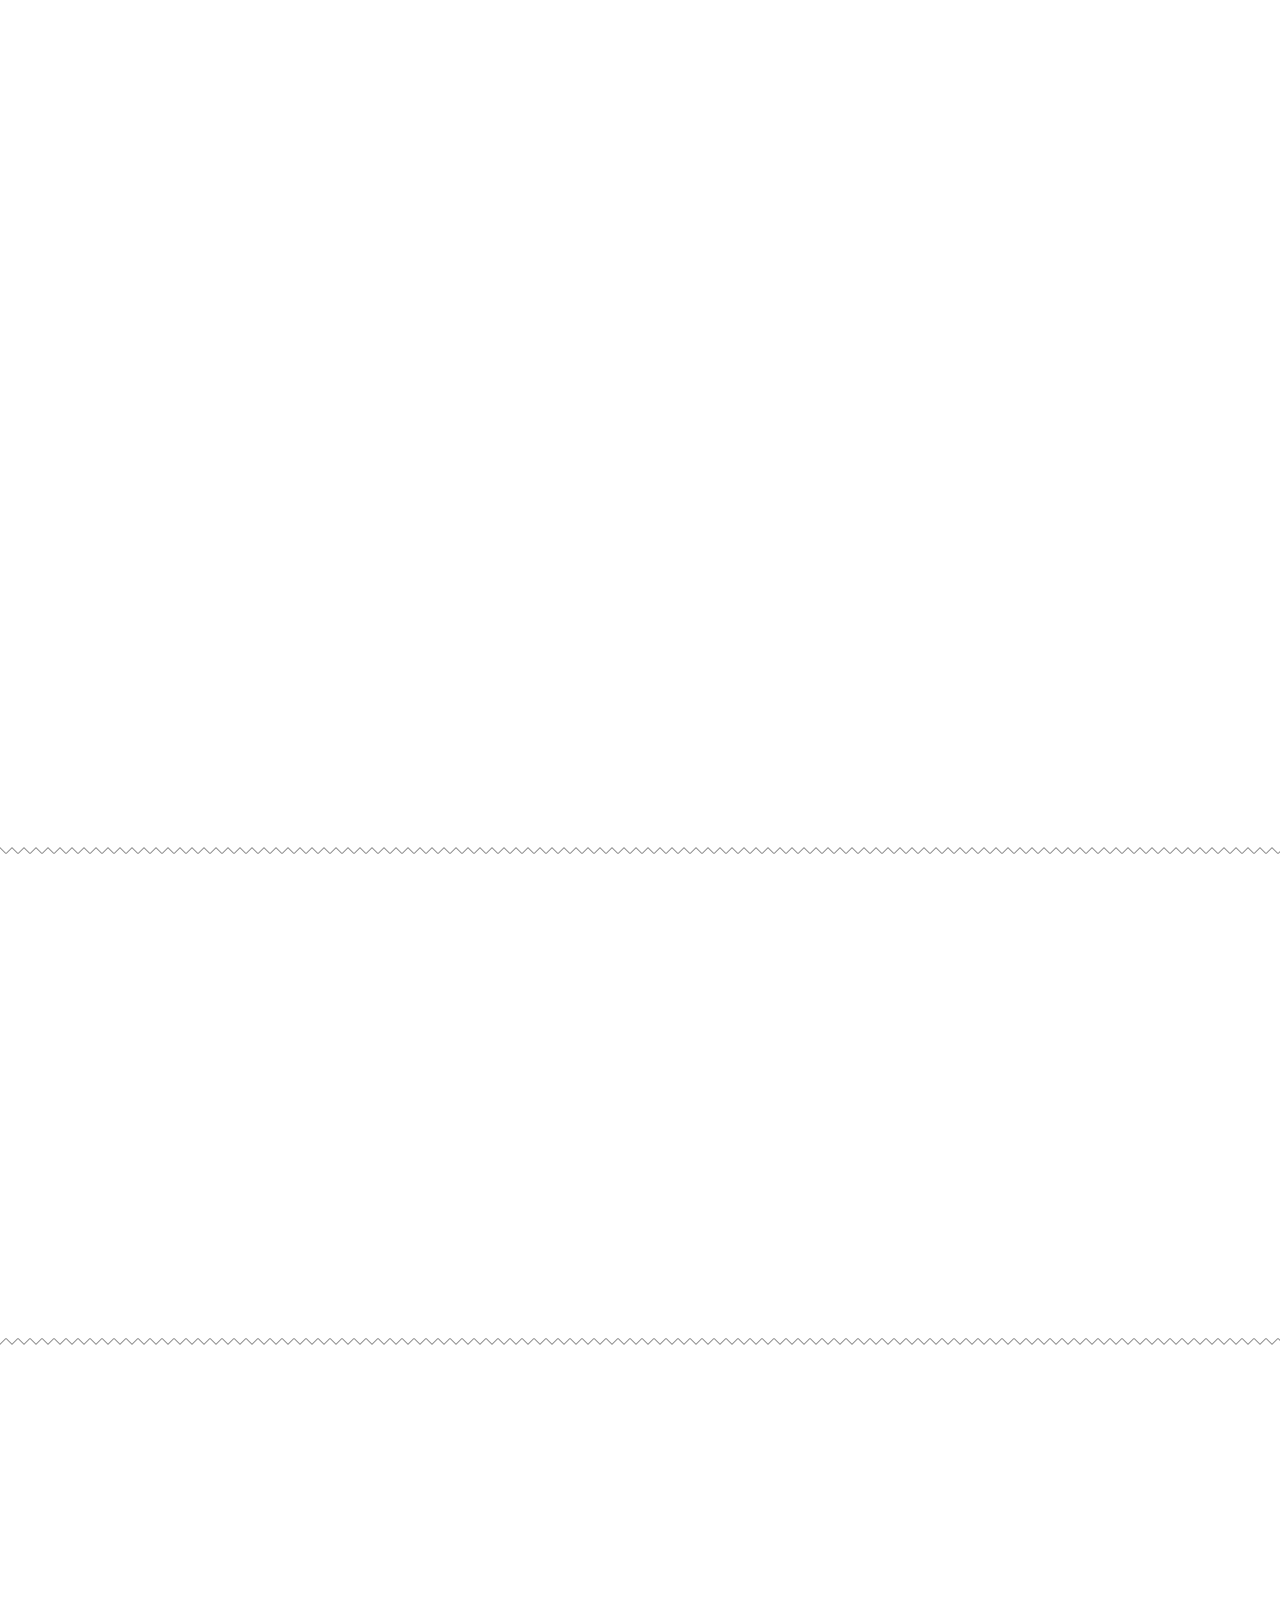
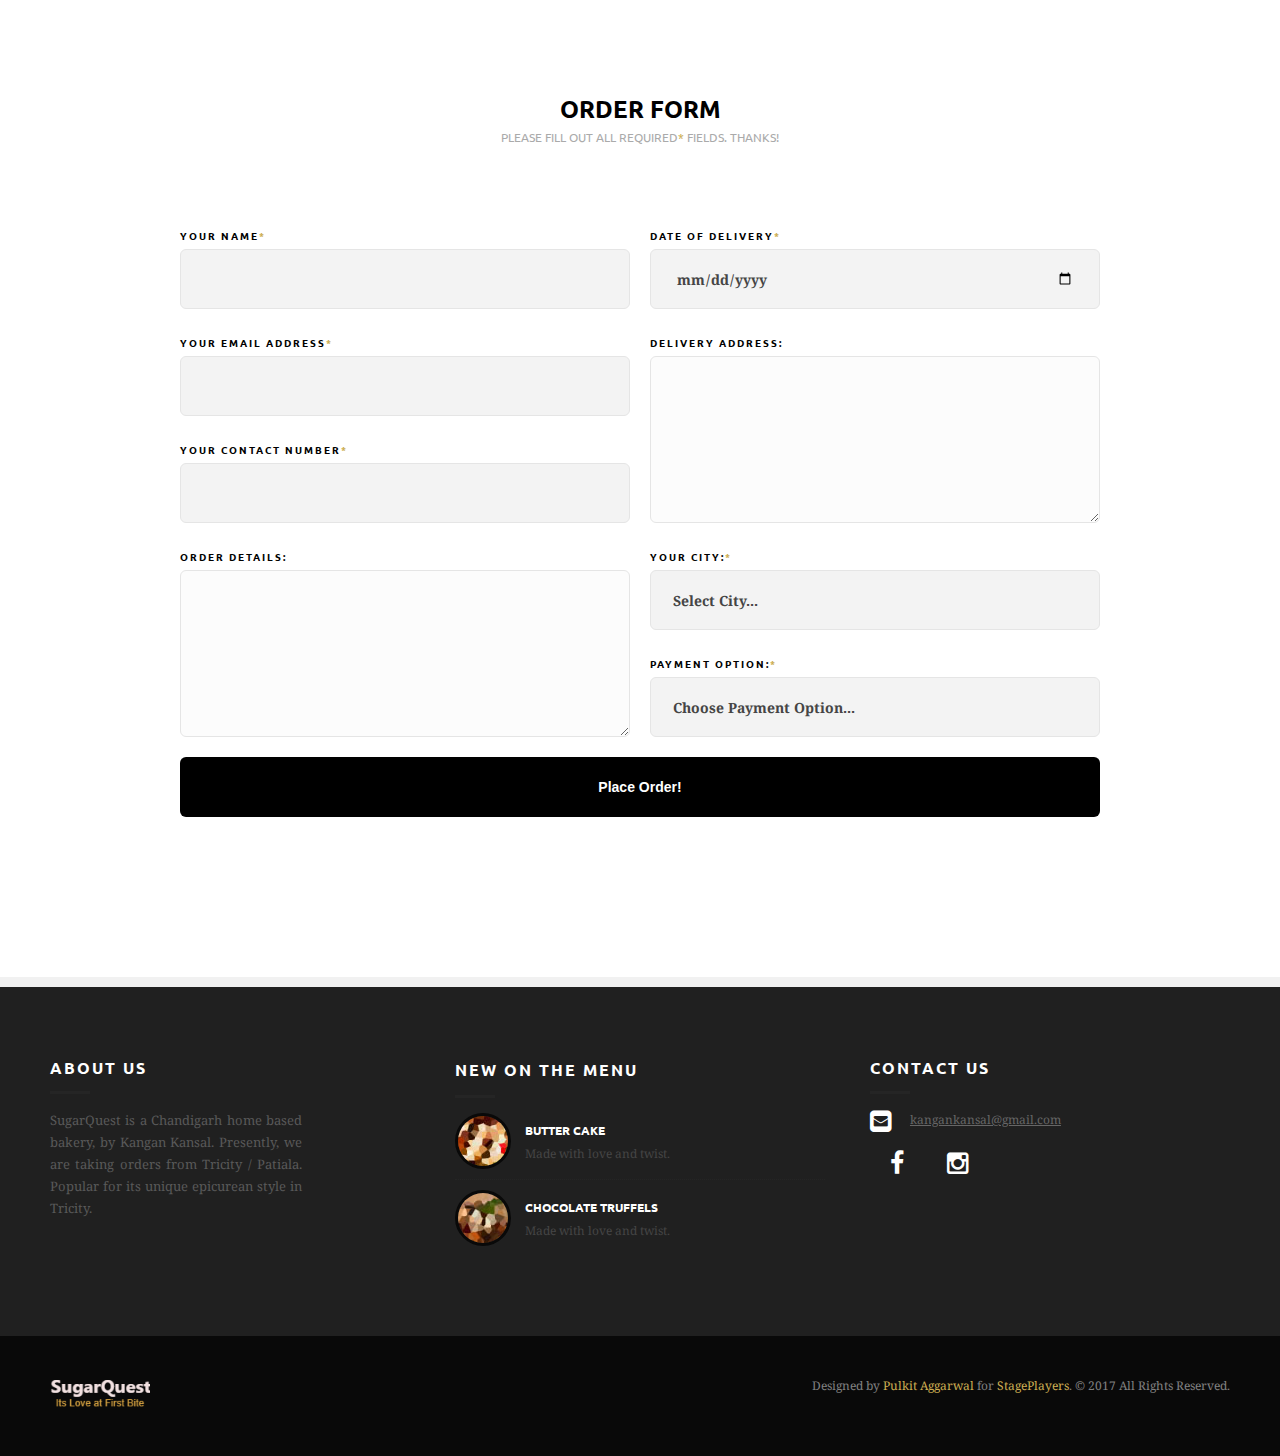
<file: cakes.html>
<!DOCTYPE html>
<html lang="en">
<head>

	<!-- START Meta -->
	<meta charset="utf-8">
	<meta name="viewport" content="width=device-width, initial-scale=1, minimum-scale=1, maximum-scale=1">
	<!-- END Meta -->
	
	<title>SugarQuest | Home based Bakery</title>
	
	<!-- Google Fonts:
		 Ubuntu          - http://www.google.com/fonts/specimen/Ubuntu
		 Droid Serif     - http://www.google.com/fonts/specimen/Droid+Serif 
		 Aguafina Script - http://www.google.com/fonts/specimen/Aguafina+Script -->
	<link href="http://fonts.googleapis.com/css?family=Ubuntu:400,700%7CDroid+Serif:400,400italic,700,700italic%7CAguafina+Script" rel="stylesheet" type="text/css">
	
	<!-- START Stylesheets -->
	<link rel="stylesheet" href="css/formalize.css" media="all">
	<link rel="stylesheet" href="css/unsemantic-grid.css" media="all">
	<link rel="stylesheet" href="css/font-awesome.min.css" media="all">
	<link rel="stylesheet" href="css/animate.mod.min.css" media="all">
	<link rel="stylesheet" href="css/tooltipster.css" media="all">
	<link rel="stylesheet" href="css/jquery-ui.min.css" media="all">
	<link rel="stylesheet" href="css/style.css" media="all">
	<!-- END Stylesheets -->
	
	<!-- START Javascripts -->
	<script type="text/javascript" src="js/jquery-1.11.1.min.js"></script>
	<script type="text/javascript" src="js/jquery-ui.min.js"></script>
	<!-- END Javascripts -->
		
</head>
<body id="hungry-top" class="home">

<!-- START Site Preloader -->
<div id="hungry-preloader-container">
	<div class="hungry-preloader">
		<span class="bubble-01"></span>
		<span class="bubble-02"></span>
		<span class="bubble-03"></span>
	</div>
</div>
<!-- END Site Preloader -->

<!-- START Site Header -->
<div class="site-navbar">
		<div class="grid-container">
		
			<!-- START Site Logo -->
			<div class="grid-20 tablet-grid-50 mobile-grid-50">
				<a href="index.html">
					<img class="site-logo" src="images/assets/logo.gif" style="width:80px;height: 80px;display:inline" alt="SugarQuest" />
					<img class="site-logo" src="images/assets/tagLine.png" style="width:100px;height:40px;display:inline" alt="Its Love at First Bite" />
					<!--<span style="color:#fff;font-size: 20px;">SugarQuest</span>-->
				</a>
			</div>
			<!-- END Site Logo -->
			
			<!-- START Navigation -->
			<div class="nav-container grid-80 tablet-grid-50 mobile-grid-50">
			
				<!-- Mobile Nav Icon (Hamburger) -->
				<div class="mobile-nav">
					<i class="fa fa-bars"></i>
				</div>
			
				<nav class="main-navigation" role="navigation">
					
					<!-- Mobile Menu Header -->
					<div class="mobile-header hide-on-desktop">
						<h2>Navigation</h2>
						<div class="mobile-close">
							<i class="fa fa-times"></i>
						</div>
					</div>
				
					<!-- Main Navigation -->
					<ul class="sf-menu">
						<li><a href="index.html">Home</a></li>
						<li><a href="index.html#hungry-blog">Our Speciality</a>
						
						<li><a href="index.html#hungry-menu">The Menu</a>
							<ul>
								<li><a href="cakes.html">Cakes & Drycakes</a></li>
								<li><a href="muffins.html">Muffins</a></li>
								<li><a href="shakes.html">Shakes</a></li>
								<li><a href="cookie.html">Cookies & Cupcakes</a></li>
								<li><a href="shakes.html">Others</a></li>
							</ul>
						</li>
						<li><a href="index.html#hungry-about-us">About Chef</a></li>
						<li><a href="index.html#hungry-gallery">The Gallery</a></li>
						
							<!--<ul>
								<li><a href="template-blog-overview.html">Overview Page</a></li>
								<li><a href="#">Single Entry Page</a>
									<ul>
										<li><a href="template-blog-single-left-sidebar.html">Left Sidebar</a></li>
										<li><a href="#">Right Sidebar</a></li>
										<li><a href="template-blog-single-full-width.html">Full Width</a></li>
										<li><a href="template-blog-single-narrow.html">Narrow</a></li>
									</ul>
								</li>
							</ul>-->
						</li>
						<li><a href="index.html#hungry-reservations">Place Order</a></li>
						<li><a href="index.html#site-footer">Contact Us</a></li>
					</ul>
					
				</nav>
			</div>
			<!-- END Navigation -->
		
		</div>
	</div>
<!--<header id="single-page-header">
	
	
</header>-->
<!-- END Site Header -->

<!-- START Main Content -->
<main class="site-content" role="main">

		<section id="hungry-blog" class="section-container parallax">
	
		<!-- START Section Heading -->
		<div class="wow fadeInDown" data-wow-duration="2s" data-wow-offset="250">
			<header class="section-heading">
				<h2 class="section-heading-title">Special Cakes</h2>
				<div class="section-heading-subtitle-container tilt-left">
					<h4 class="section-heading-subtitle">Best in the Town!</h4>
				</div>
			</header>
		</div>
		<!-- END Section Heading -->
			
		<div class="grid-container">
			<div class="hungry-blog-container">
				
				<!-- START Blog Post Block -->
				<div class="wow fadeInLeft" data-wow-duration="2s" data-wow-offset="150">
					<div class="grid-50 tablet-grid-50 mobile-grid-100">
						<div class="hungry-blog-block">
							<div class="hungry-blog-arrow"></div>
							<div class="hungry-blog-featured-image">
								<a class="image-hover" href="#">
									<img src="images/demo/menu/appleCake.jpg" alt="Featured Image Thumbnail" />
									<div class="image-hover-overlay">
										<i class="fa fa-link"></i>
									</div>
								</a>
							</div>
							<div class="hungry-blog-meta">
								<!--<span class="hungry-blog-date">
									<time datetime="2014-11-25">25 November, 2014</time>
								</span>-->
								<h3 class="hungry-blog-title">
									<a href="#">Danish Apple Cake</a>
								</h3>
								<!--<div class="menuBtn">Open Menu</div>-->
								<!--<span class="hungry-blog-author">by <a href="#">Kangan Kansalz</a></span>-->
							</div>
						</div>
					</div>
				</div>
				<!-- END Blog Post Block -->
				
				<!-- START Blog Post Block -->
				<div class="wow fadeInRight" data-wow-duration="2s" data-wow-offset="150">
					<div class="grid-50 tablet-grid-50 mobile-grid-100">
						<div class="hungry-blog-block">
							<div class="hungry-blog-arrow"></div>
							<div class="hungry-blog-featured-image">
								<a class="image-hover" href="#">
									<img src="images/demo/menu/orangeCake.jpg" alt="Featured Image Thumbnail" />
									<div class="image-hover-overlay">
										<i class="fa fa-link"></i>
									</div>
								</a>
							</div>
							<div class="hungry-blog-meta">
								<!--<span class="hungry-blog-date">
									<time datetime="2014-11-12">12 November, 2014</time>
								</span>-->
								<h3 class="hungry-blog-title">
									<a href="#"> Orange Curd Cake</a>
								</h3>
								<!--<span class="hungry-blog-author">by <a href="#">Kangan Kansal</a></span>-->
							</div>
						</div>
					</div>
				</div>
				<!-- END Blog Post Block -->
				
				<br class="clear" />
				
				<!-- START Blog Post Block -->
				<div class="wow fadeInLeft" data-wow-duration="2s" data-wow-offset="250">
					<div class="grid-50 tablet-grid-50 mobile-grid-100">
						<div class="hungry-blog-block swap">
							<div class="hungry-blog-arrow"></div>
							<div class="hungry-blog-featured-image">
								<a class="image-hover" href="#">
									<img src="images/demo/menu/banarasiCake.jpg" alt="Featured Image Thumbnail" />
									<div class="image-hover-overlay">
										<i class="fa fa-link"></i>
									</div>
								</a>
							</div>
							<div class="hungry-blog-meta">
								<!--<span class="hungry-blog-date">
									<time datetime="2014-10-31">31 October, 2014</time>
								</span>-->
								<h3 class="hungry-blog-title">
									<a href="#">Banarasi Cake</a>
								</h3>
								<!--<span class="hungry-blog-author">by <a href="#">Kangan Kansal</a></span>-->
							</div>
						</div>
					</div>
				</div>
				<!-- END Blog Post Block -->
				
				<!-- START Blog Post Block -->
				<div class="wow fadeInRight" data-wow-duration="2s" data-wow-offset="250">
					<div class="grid-50 tablet-grid-50 mobile-grid-100">
						<div class="hungry-blog-block swap">
							<div class="hungry-blog-arrow"></div>
							<div class="hungry-blog-featured-image">
								<a class="image-hover" href="#">
									<img src="images/demo/menu/lemonCake.jpg" alt="Featured Image Thumbnail" />
									<div class="image-hover-overlay">
										<i class="fa fa-link"></i>
									</div>
								</a>
							</div>
							<div class="hungry-blog-meta">
								<!--<span class="hungry-blog-date">
									<time datetime="2014-10-20">20 October, 2014</time>
								</span>-->
								<h3 class="hungry-blog-title">
									<a href="#">Lemon Coffee Cake</a>
								</h3>
								<!--<span class="hungry-blog-author">by <a href="#">Kangan Kansal</a></span>-->
							</div>
						</div>
					</div>
				</div>
				<!-- END Blog Post Block -->
		
				<br class="clear" />
			</div>
			
			<!-- "View Blog" Button -->
			<div class="wow fadeInUp" data-wow-duration="2s" data-wow-offset="250">
				<div class="grid-100 tablet-grid-100 mobile-grid-100 aligncenter">
					<a class="hungry-button dark aligncenter" href="#MainMenu">View More</a>
				</div>
			</div>
		
		</div>
		
	</section>
		<!-- START Section - Menu -->
	<section id="MainMenu" class="section-container">
	
		<!-- START Section Heading -->
		<div class="wow fadeInDown" data-wow-duration="2s" data-wow-offset="250">
			<header class="section-heading">
				<h2 class="section-heading-title">Our Menu</h2>
				<div class="section-heading-subtitle-container tilt-left">
					<h4 class="section-heading-subtitle">Feeling Peckish?</h4>
				</div>
			</header>
		</div>
		<!-- END Section Heading -->
	
		<div class="grid-container">
		
			<div class="grid-45 suffix-5" >
			
				<div class="hungry-menu menuColLeft wow zoomIn" data-wow-duration="2s" data-wow-offset="250">
					<h2 class="hungry-menu-title header-divider">Dry Cakes</h2>
					
					<ul class="menuItems">
                        <li>Lemon cake</li>
<li>Vanilla cake</li>
<li>Chocolate cake</li>
<li>Choco-chip cake</li>
<li>Walnut chocolate cake</li>
<li>Orange cake</li>
<li>Almond vanilla cake</li>
<li>Almond Cherry cake</li>
<li>Strawberry cake</li>
<li>Banana loaf</li>
<li>Choco-chip banana loaf</li>
<li>Chocolate lemon cake</li>
<li>chocoalte orange cake</li>
<li>carrot cake</li>
<li>Coffee cake</li>
<li>Danish apple cake</li>
<li>Jewish Apple cake</li>
<li>Pineapple Upside down cake</li>
<li>Cranberry upside down cake</li>
<li>Marble cake</li>
<li>Plum cake</li>
<li>Date cake</li>
<li>Vegan chocolate cake</li>

					</ul>
					
				</div>
			</div>
                <div class="grid-45 suffix-5 tablet-prefix-5 tablet-suffix-5 ">
					<div class="hungry-menu wow zoomIn" data-wow-duration="2s" data-wow-offset="250">
					<h2 class="hungry-menu-title header-divider">Cakes</h2>
					
					<ul class="menuItems">
<li>Mud cake</li><li>
Chocolate Gnache chocolate cake</li><li>
Red velvet cake</li><li>
Kit Kat chocolate cake</li><li>
Black forest Cake</li><li>
Truffle cake</li><li>
Butterscotch Cake</li><li>
Orange Curd cake</li><li>
Fruit Cake</li><li>
Devil's food cake</li><li>
Hummingbird cake</li><li>
Lemon Bundt </li><li>
Chocolate Bundt</li><li>
Angel food cake</li><li>
Strawberry Cheesecake </li><li>
Blueberry Cheesecake</li><li>
Vanilla Cheesecake </li><li>
Vegan Chocolate Ice Cream Cake</li><li>
Peach Ice Box Cake</li><li>
Marble cake with white chocolate gnache</li><li>
Sponge cake</li><li>
Lemon cake</li><li>
Coconut cake</li>


					</ul>
					
				</div>
				
			</div>
		
		</div>
	
	</section>
	<!-- END Section - Menu -->
	
		<!-- START Section - Slogan 02 -->
	<a href="#" class="clickable-slogan">
		<section id="hungry-slogan-02" class="section-container parallax">
			<div class="grid-container">
			
				<div class="grid-100 tablet-grid-100 mobile-grid-100 no-margin">
					<div class="wow zoomIn" data-wow-duration="2s" data-wow-offset="250">
						<div class="hungry-slogan">
							<h2 class="hungry-slogan-text">Its Love At <em>First Bite</em><br />
							<span><em>Order it, </em>Taste it !</span></h2>
						</div>
					</div>
				</div>
				
			</div>
		</section>
	</a>
	<!-- END Section - Slogan 02 -->
	<!-- START Section - Reservations -->
	<section id="hungry-reservations" class="section-container">
	
		<!-- START Section Heading -->
		<div class="wow fadeInDown" data-wow-duration="2s" data-wow-offset="250">
			<header class="section-heading">
				<h2 class="section-heading-title">Place Order</h2>
				<div class="section-heading-subtitle-container tilt-left">
					<h4 class="section-heading-subtitle">Order Your Cake Today!</h4>
				</div>
			</header>
		</div>
		<!-- END Section Heading -->
	
		<div class="grid-container">
			<div class="prefix-10 grid-80 suffix-10 tablet-grid-100 mobile-grid-100">
			
				<form id="hungry-reservation-form" action="php/process-reservation.php" method="post">
					<fieldset>
						
						<legend class="form-title">Order Form<span>Please fill out all required<em>*</em> fields. Thanks!</span></legend>
						
						<div class="grid-50 tablet-grid-50 mobile-grid-100">
						
							<p>
								<label for="res_name">Your Name<span>*</span></label>
								<input type="text" name="res_name" id="res_name" value="" required>
							</p>

							<p>
								<label for="res_email">Your Email Address<span>*</span></label>
								<input type="email" name="res_email" id="res_email" value="" required>
							</p>
							
							<!-- Phone Number Field -->
							<p>
								<label for="res_phone">Your Contact Number<span>*</span></label>
								<input type="tel" name="res_phone" id="res_phone" value="" required>
							</p>
							<label for="res_email">Order Details:</label>
							<textarea name="res_message" id="res_message" cols="8" rows="8"></textarea>
							<!-- Amount in Party Field -->
							
						</div>
						
						<div class="grid-50 tablet-grid-50 mobile-grid-100">
						
							<!-- Date Field -->
							<p>
								<label for="res_date">Date of Delivery<span>*</span></label>
								<input type="date" name="res_date" id="res_date" value="" required>
							</p>
							
							<!-- Time Field -->
							<!--<p>
								<label for="res_time">Time of Booking<span>*</span></label>
								<select name="res_time" id="res_time" required>
									<option value="" selected>Please Choose...</option>
									<optgroup label="Afternoon Reservations">
										<option value="12pm">12pm</option>
										<option value="12:30pm">12:30pm</option>
										<option value="1pm">1pm</option>
										<option value="1:30pm">1:30pm</option>
									</optgroup>
									<optgroup label="Evening Reservations">
										<option value="6pm">6pm</option>
										<option value="6:30pm">6:30pm</option>
										<option value="7pm">7pm</option>
										<option value="7:30pm">7:30pm</option>
										<option value="8pm">8pm</option>
										<option value="8:30pm">8:30pm</option>
										<option value="9pm">9pm</option>
									</optgroup>
								</select>
							</p>-->
							
							<!-- Message Field -->
							<label for="res_email">Delivery Address:</label>
							<textarea name="res_message" id="res_message" cols="8" rows="8"></textarea>
							<p>
								<label for="res_amount">Your City:<span>*</span></label>
								<select name="res_amount" id="res_amount" required>
									<option value="" selected>Select City...</option>
									<option value="1">Chandigarh</option>
									<option value="2">Patiala</option>
									<option value="3">Panchkula</option>
									<option value="4">Mohali</option>
									<option value="4">Thapar University</option>
								</select>
							</p>
							<p>
								<label for="res_amount">Payment Option:<span>*</span></label>
								<select name="res_amount" id="res_amount" required>
									<option value="" selected>Choose Payment Option...</option>
									<option value="1">Cash on Delivery</option>
									<option value="2">Paytm Wallet</option>>
								</select>
							</p>
						</div>
				
						<div class="grid-100 tablet-grid-100 mobile-grid-100">
						
							<!-- Form Submit -->
							<input type="submit" name="res-submit" id="res-submit" value="Place Order!" />
						</div>
				
					</fieldset>
				</form>
				<!-- END Reservation Form -->
				
				<!-- Form outcome contents. Generated through Ajax -->
				<div id="hungry-reservation-form-outcome"></div>
			
			</div>
		</div>
		
	</section>
	<!-- END Section - Reservations -->
	
</main>
<!-- END Main Content -->

<!-- START Site Footer -->
<footer id="site-footer">


	<div class="widget-area grid-container">
	
		<div class="widget-column widget-column-01 grid-33 tablet-grid-33 mobile-grid-100">
			

			<aside class="widget widget-hungry-contact-details">
				<h3 class="widget-title">About Us</h3>
				<div class="contact-details">
					<p>SugarQuest is a Chandigarh home based bakery, by Kangan Kansal.
						 Presently, we are taking orders from Tricity / Patiala.
						 Popular for its unique epicurean style in Tricity.</p>
					
				</div>
			</aside>

		</div>

		<div class="widget-column widget-column-02 grid-33 tablet-grid-33 mobile-grid-100">

			<aside class="widget widget-hungry-latest-recipes">
				<h3 class="widget-title">New on the Menu</h3>
				<ul class="latest-recipes">
					<li class="recipe">
						<a href="#"><img class="recipe-thumbnail" src="images/demo/widget-recipe-thumbnails/thumbnail-01.jpg" alt="Recipe Thumbnail Image" /></a>
						<h6 class="recipe-title"><a href="#">Butter Cake</a></h6>
						<p class="recipe-description">Made with love and twist.</p>
					</li>
					<li class="recipe">
						<a href="#"><img class="recipe-thumbnail" src="images/demo/widget-recipe-thumbnails/thumbnail-03.jpg" alt="Recipe Thumbnail Image" /></a>
						<h6 class="recipe-title"><a href="#">Chocolate Truffels</a></h6>
						<p class="recipe-description">Made with love and twist.</p>
					</li>
				</ul>
			</aside>
			
		</div>

		<div class="widget-column widget-column-03 grid-33 tablet-grid-33 mobile-grid-100">
			

			<aside class="widget widget-hungry-contact-details">
				<h3 class="widget-title">Contact Us</h3>
				<div class="contact-details">
					
					<!--<div class="contact-phone">
						<i class="fa fa-phone-square"></i>
						<a class="phone-number-link" href="tel:+91-9817225332">+91-9817225332</a>
					</div>-->
					<div class="contact-email">
						<i class="fa fa-envelope-square"></i>
						<a class="email-link" href="mailto:kangankansal@gmail.com">kangankansal@gmail.com</a>
					</div>
					<!--<div class="contact-address">
						<i class="fa fa-caret-square-o-down"></i>
						<address>
							18/C, Sector-17.<br />
							Chandigarh, IN
						</address>
					</div>-->
					
					<div style="display: block;margin-top: 20px;">
			<a href="https://www.facebook.com/sugarquest" target="_blank" style="padding: 20px;float: none;" class="header-social-icon-tooltip" title="Follow us on Facebook!">
			<i class="fa fa-facebook" style="float: none;"></i></a>
			<a href="http://instagram.com/sugarquest" target="_blank" style="padding: 20px;float: none;" class="header-social-icon-tooltip" title="Find us in Instagram!">
			<i class="fa fa-instagram" style="float: none;"></i></a>
					</div>

				</div>
				<!--<ul class="opening-times">
					<li>Monday<span>5pm - 11pm</span></li>
					<li>Tuesday<span>5pm - 11pm</span></li>
					<li>Wednesday<span class="closed">Closed</span></li>
					<li>Thursday<span>5pm - 11pm</span></li>
					<li>Friday<span>5pm - Midnight</span></li>
					<li>Saturday<span>4:30pm - Midnight</span></li>
					<li>Sunday<span>5pm - 11pm</span></li>
				</ul>-->
			</aside>
			
		</div>

	
	</div>

	<div id="bottom-footer">
		<div class="grid-container">
		

			<div class="footer-logo grid-50 tablet-grid-100 mobile-grid-100">
				<a href="#">
					<img src="images/assets/tagLine.png" style="width:100px;height:40px;display:inline" alt="Its Love at First Bite" />
					<!--<img class="footer-logo-image" src="images/assets/tagLine.png" alt="SugarQuest" />-->
					</a>
			</div>
		

			<div class="footer-text grid-50 tablet-grid-100 mobile-grid-100">
				<p>Designed by <a href="http://pulkt.com" target="_blank">Pulkit Aggarwal</a> for <a href="http://StagePlayers.in" target="_blank">StagePlayers</a>. © 2017 All Rights Reserved.</p>
			</div>
		
		</div>
	</div>

	
</footer>
<!-- END Site Footer -->

<!-- "Back-to-Top" Button -->
<div id="btt">
	<i class="fa fa-angle-up"></i>
</div>
<!--<style>
.hungry-menu-title {
    cursor: pointer;
    transition: 0.4s;
}

button.accordion.active, button.accordion:hover {
    background-color: #ddd;
}

ol.hungry-menu-list {
    max-height: 0;
    overflow: hidden;
    transition: max-height 0.2s ease-out;
}
</style>-->
<!-- START Javascripts -->
<script type="text/javascript" src="js/jquery-main.js"></script>
<script type="text/javascript" src="js/jquery-custom.js"></script>
<!-- END Javascripts -->
<!--<script>
var acc = document.getElementsByClassName("hungry-menu-title");
var i;

for (i = 0; i < acc.length; i++) {
  acc[i].onclick = function() {
    this.classList.toggle("active");
    var panel = this.nextElementSibling;
    if (panel.style.maxHeight){
      panel.style.maxHeight = null;
    } else {
      panel.style.maxHeight = panel.scrollHeight + "px";
    } 
  }
}
</script>-->
</body>
</html>
</file>
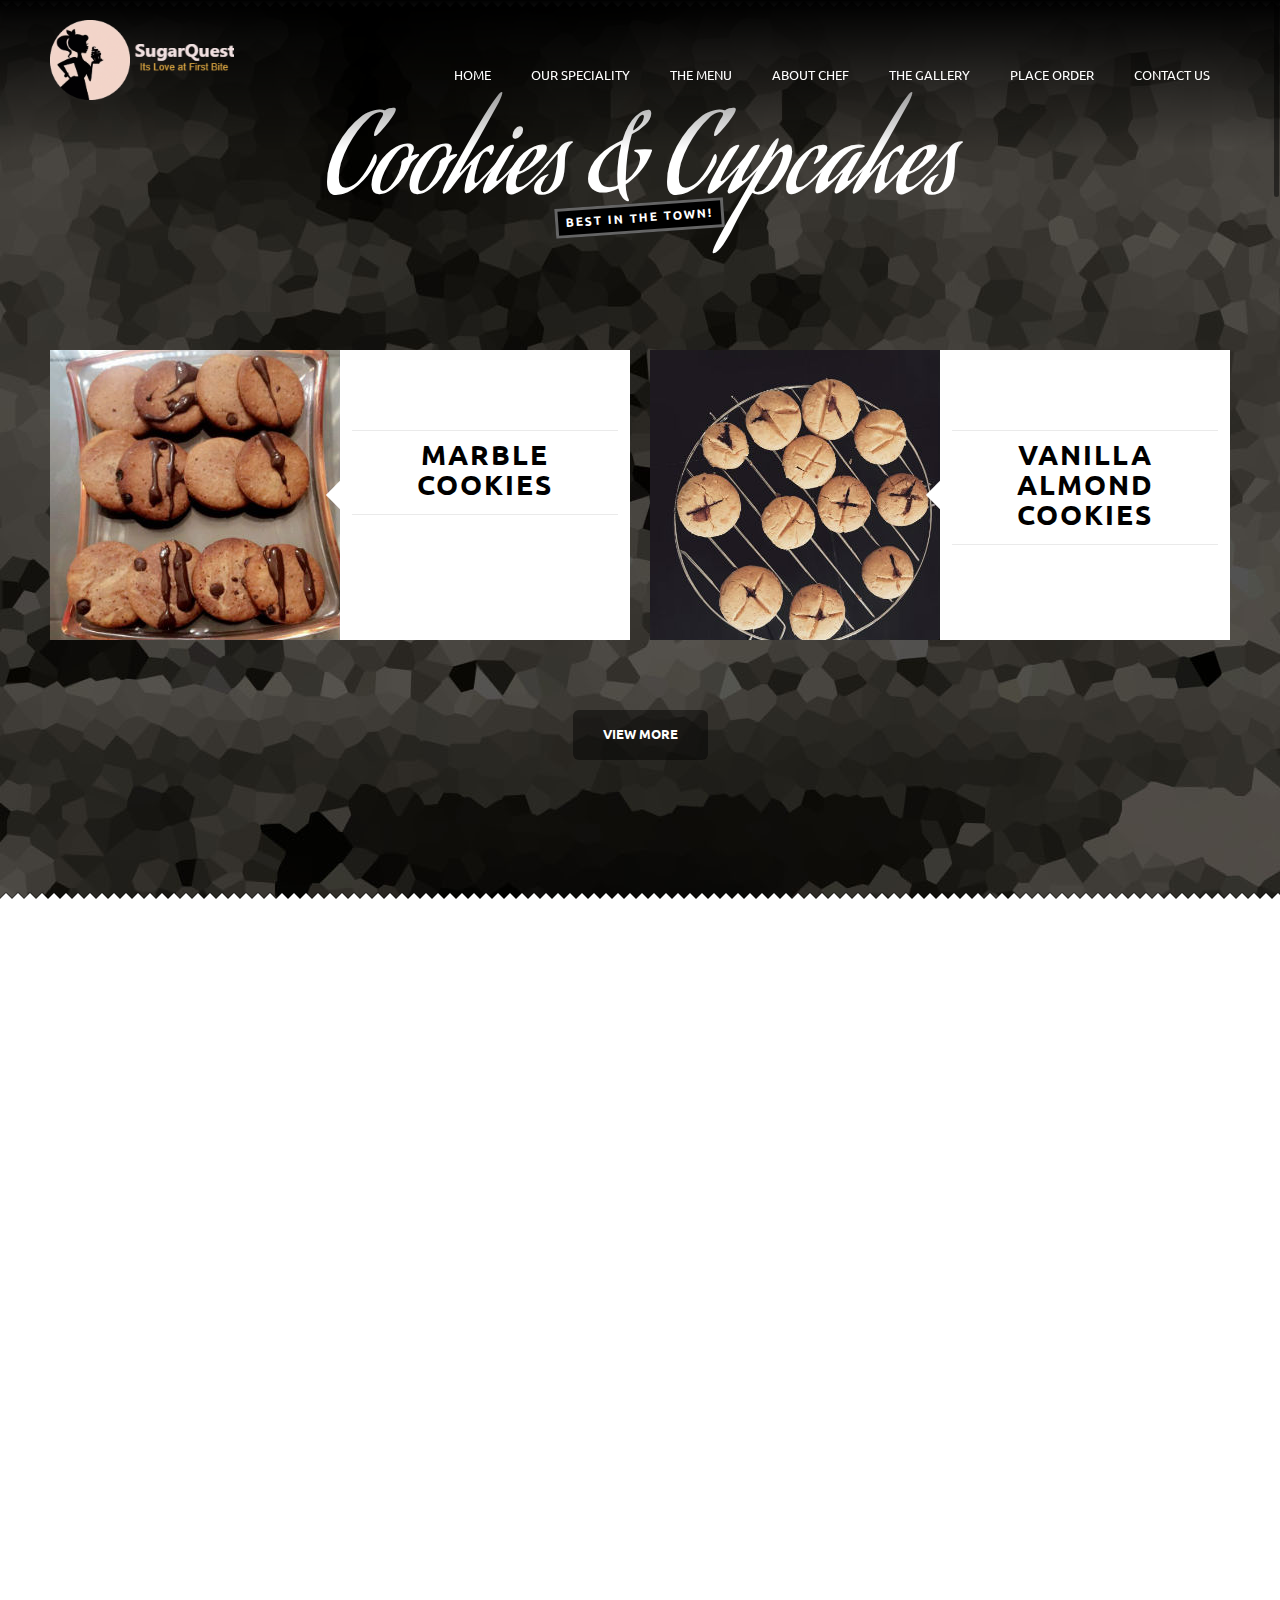
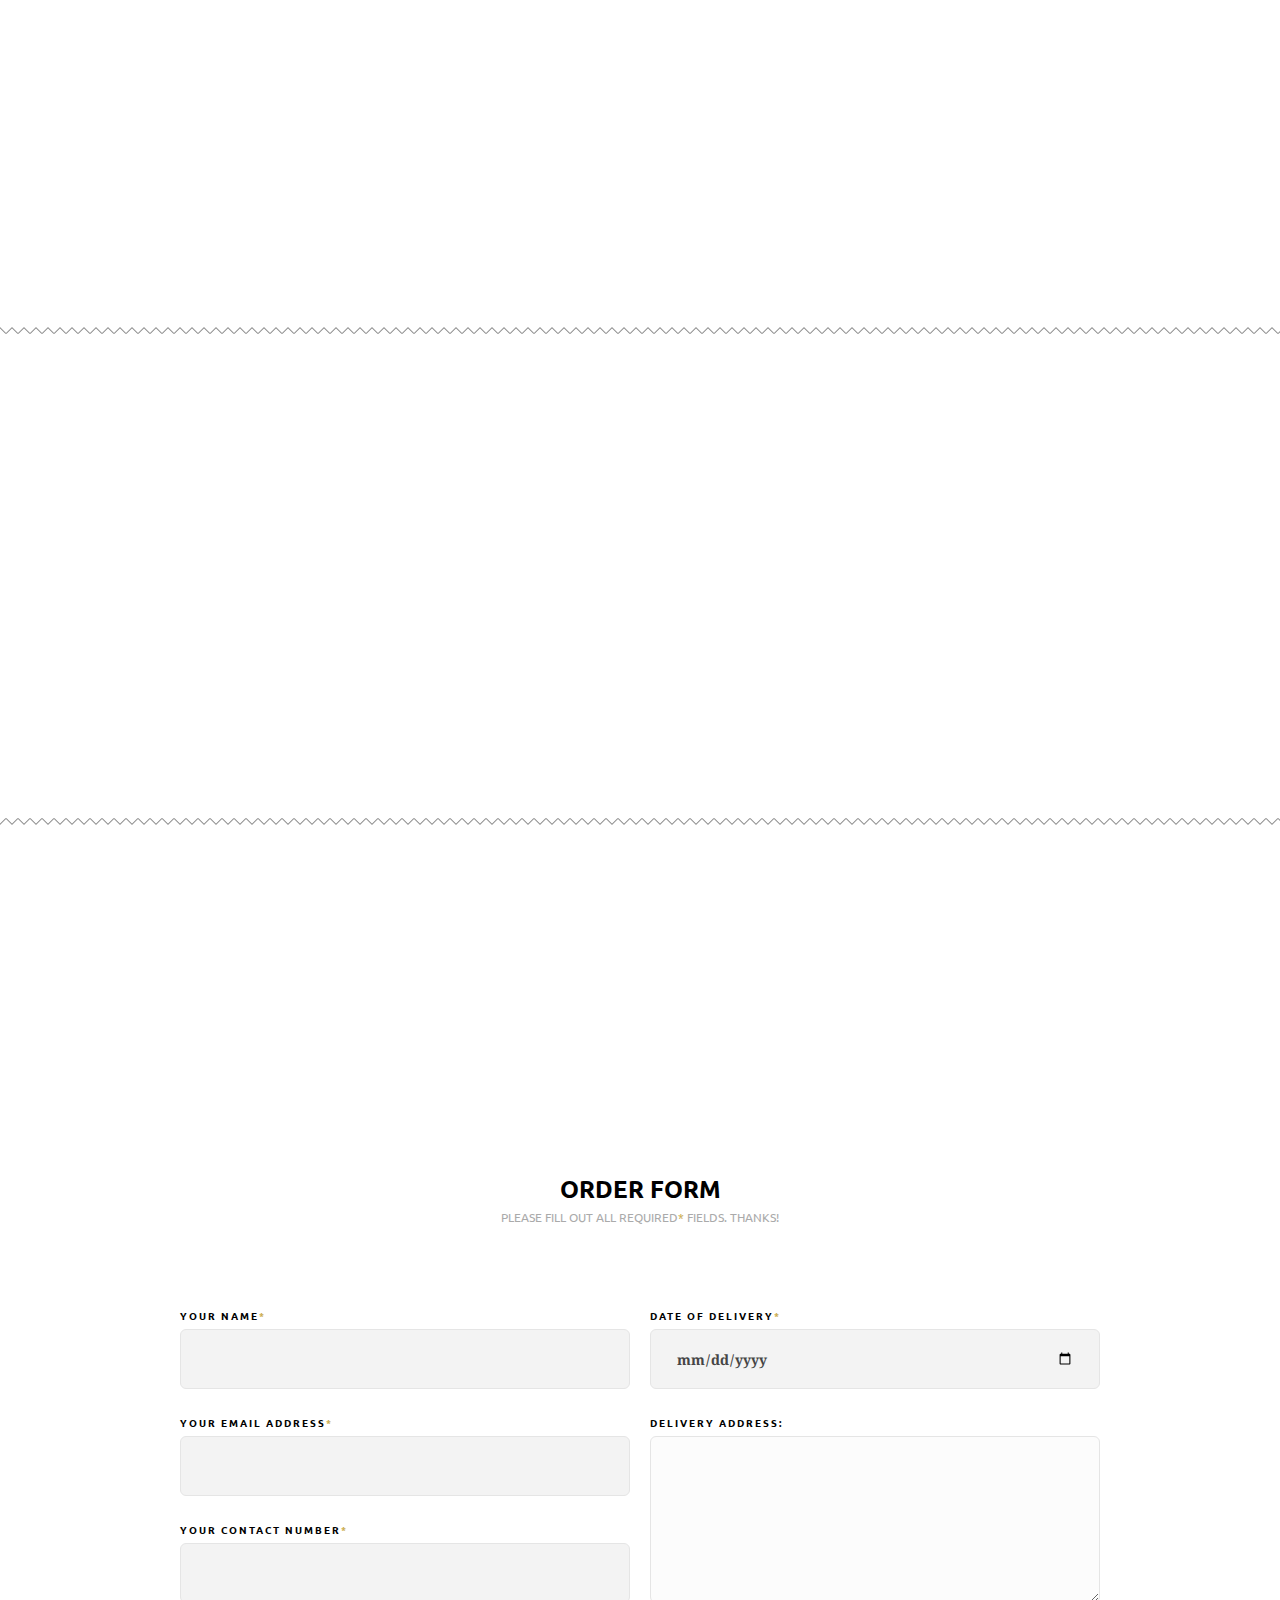
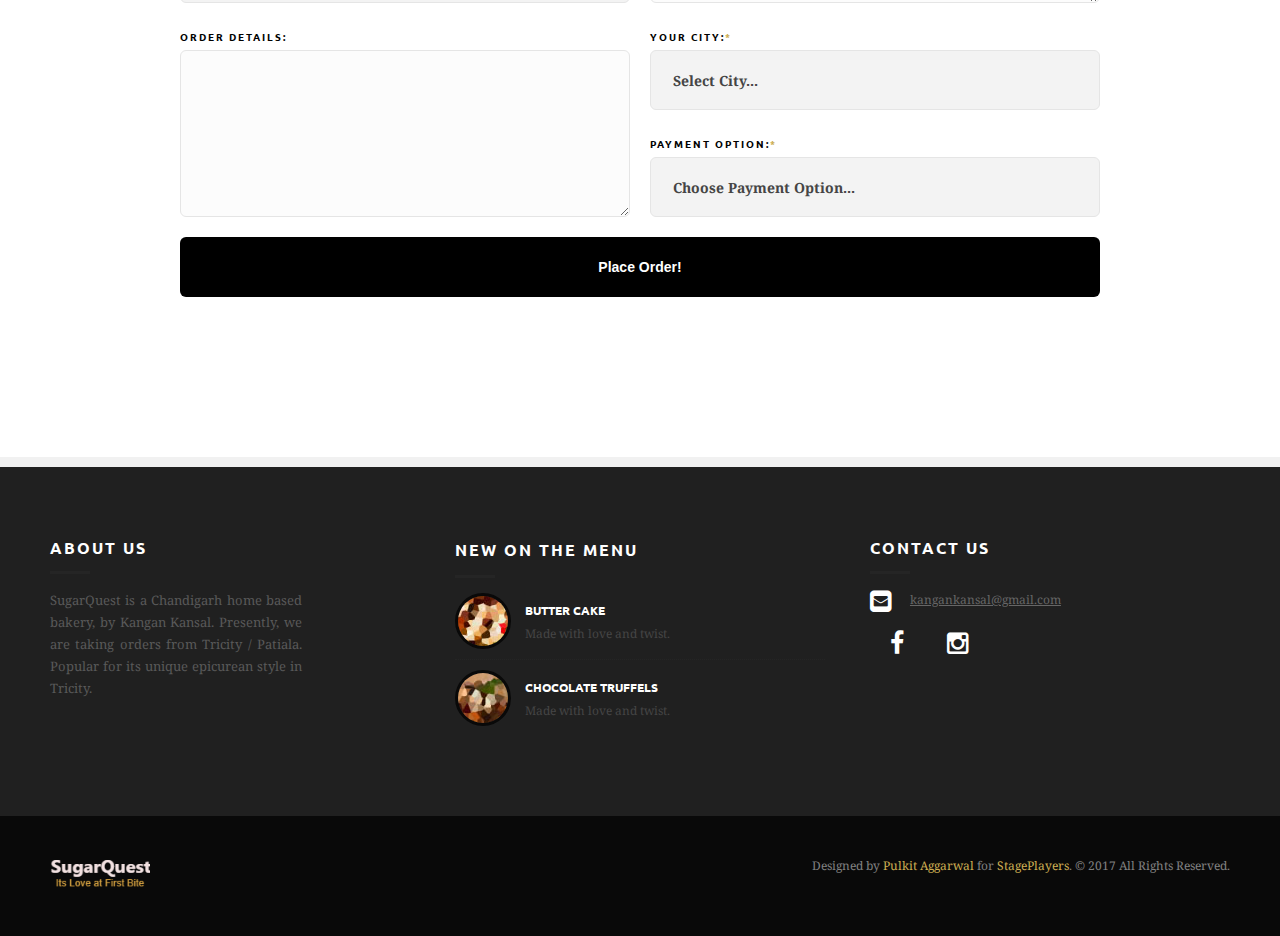
<file: cookie.html>
<!DOCTYPE html>
<html lang="en">
<head>

	<!-- START Meta -->
	<meta charset="utf-8">
	<meta name="viewport" content="width=device-width, initial-scale=1, minimum-scale=1, maximum-scale=1">
	<!-- END Meta -->
	
	<title>SugarQuest | Home based Bakery</title>
	
	<!-- Google Fonts:
		 Ubuntu          - http://www.google.com/fonts/specimen/Ubuntu
		 Droid Serif     - http://www.google.com/fonts/specimen/Droid+Serif 
		 Aguafina Script - http://www.google.com/fonts/specimen/Aguafina+Script -->
	<link href="http://fonts.googleapis.com/css?family=Ubuntu:400,700%7CDroid+Serif:400,400italic,700,700italic%7CAguafina+Script" rel="stylesheet" type="text/css">
	
	<!-- START Stylesheets -->
	<link rel="stylesheet" href="css/formalize.css" media="all">
	<link rel="stylesheet" href="css/unsemantic-grid.css" media="all">
	<link rel="stylesheet" href="css/font-awesome.min.css" media="all">
	<link rel="stylesheet" href="css/animate.mod.min.css" media="all">
	<link rel="stylesheet" href="css/tooltipster.css" media="all">
	<link rel="stylesheet" href="css/jquery-ui.min.css" media="all">
	<link rel="stylesheet" href="css/style.css" media="all">
	<!-- END Stylesheets -->
	
	<!-- START Javascripts -->
	<script type="text/javascript" src="js/jquery-1.11.1.min.js"></script>
	<script type="text/javascript" src="js/jquery-ui.min.js"></script>
	<!-- END Javascripts -->
		
</head>
<body id="hungry-top" class="home">

<!-- START Site Preloader -->
<div id="hungry-preloader-container">
	<div class="hungry-preloader">
		<span class="bubble-01"></span>
		<span class="bubble-02"></span>
		<span class="bubble-03"></span>
	</div>
</div>
<!-- END Site Preloader -->

<!-- START Site Header -->
<div class="site-navbar">
		<div class="grid-container">
		
			<!-- START Site Logo -->
			<div class="grid-20 tablet-grid-50 mobile-grid-50">
				<a href="index.html">
					<img class="site-logo" src="images/assets/logo.gif" style="width:80px;height: 80px;display:inline" alt="SugarQuest" />
					<img class="site-logo" src="images/assets/tagLine.png" style="width:100px;height:40px;display:inline" alt="Its Love at First Bite" />
					<!--<span style="color:#fff;font-size: 20px;">SugarQuest</span>-->
				</a>
			</div>
			<!-- END Site Logo -->
			
			<!-- START Navigation -->
			<div class="nav-container grid-80 tablet-grid-50 mobile-grid-50">
			
				<!-- Mobile Nav Icon (Hamburger) -->
				<div class="mobile-nav">
					<i class="fa fa-bars"></i>
				</div>
			
				<nav class="main-navigation" role="navigation">
					
					<!-- Mobile Menu Header -->
					<div class="mobile-header hide-on-desktop">
						<h2>Navigation</h2>
						<div class="mobile-close">
							<i class="fa fa-times"></i>
						</div>
					</div>
				
					<!-- Main Navigation -->
					<ul class="sf-menu">
						<li><a href="index.html">Home</a></li>
						<li><a href="index.html#hungry-blog">Our Speciality</a>
						
						<li><a href="index.html#hungry-menu">The Menu</a>
							<ul>
								<li><a href="cakes.html">Cakes & Drycakes</a></li>
								<li><a href="muffins.html">Muffins</a></li>
								<li><a href="shakes.html">Shakes</a></li>
								<li><a href="cookie.html">Cookies & Cupcakes</a></li>
								<li><a href="shakes.html">Others</a></li>
							</ul>
						</li>
						<li><a href="index.html#hungry-about-us">About Chef</a></li>
						<li><a href="index.html#hungry-gallery">The Gallery</a></li>
						
							<!--<ul>
								<li><a href="template-blog-overview.html">Overview Page</a></li>
								<li><a href="#">Single Entry Page</a>
									<ul>
										<li><a href="template-blog-single-left-sidebar.html">Left Sidebar</a></li>
										<li><a href="#">Right Sidebar</a></li>
										<li><a href="template-blog-single-full-width.html">Full Width</a></li>
										<li><a href="template-blog-single-narrow.html">Narrow</a></li>
									</ul>
								</li>
							</ul>-->
						</li>
						<li><a href="index.html#hungry-reservations">Place Order</a></li>
						<li><a href="index.html#site-footer">Contact Us</a></li>
					</ul>
					
				</nav>
			</div>
			<!-- END Navigation -->
		
		</div>
	</div>
<!--<header id="single-page-header">
	
	
</header>-->
<!-- END Site Header -->

<!-- START Main Content -->
<main class="site-content" role="main">

		<section id="hungry-blog" class="section-container parallax">
	
		<!-- START Section Heading -->
		<div class="wow fadeInDown" data-wow-duration="2s" data-wow-offset="250">
			<header class="section-heading">
				<h2 class="section-heading-title">Cookies & Cupcakes</h2>
				<div class="section-heading-subtitle-container tilt-left">
					<h4 class="section-heading-subtitle">Best in the Town!</h4>
				</div>
			</header>
		</div>
		<!-- END Section Heading -->
			
		<div class="grid-container">
			<div class="hungry-blog-container">
				
				<!-- START Blog Post Block -->
				<div class="wow fadeInLeft" data-wow-duration="2s" data-wow-offset="150">
					<div class="grid-50 tablet-grid-50 mobile-grid-100">
						<div class="hungry-blog-block">
							<div class="hungry-blog-arrow"></div>
							<div class="hungry-blog-featured-image">
								<a class="image-hover" href="#">
									<img src="images/demo/menu/cookie.jpg" alt="Featured Image Thumbnail" />
									<div class="image-hover-overlay">
										<i class="fa fa-link"></i>
									</div>
								</a>
							</div>
							<div class="hungry-blog-meta">
								<!--<span class="hungry-blog-date">
									<time datetime="2014-11-25">25 November, 2014</time>
								</span>-->
								<h3 class="hungry-blog-title">
									<a href="#">marble Cookies</a>
								</h3>
								<!--<div class="menuBtn">Open Menu</div>-->
								<!--<span class="hungry-blog-author">by <a href="#">Kangan Kansalz</a></span>-->
							</div>
						</div>
					</div>
				</div>
				<!-- END Blog Post Block -->
				
				<!-- START Blog Post Block -->
				<div class="wow fadeInRight" data-wow-duration="2s" data-wow-offset="150">
					<div class="grid-50 tablet-grid-50 mobile-grid-100">
						<div class="hungry-blog-block">
							<div class="hungry-blog-arrow"></div>
							<div class="hungry-blog-featured-image">
								<a class="image-hover" href="#">
									<img src="images/demo/menu/cookie1.jpg" alt="Featured Image Thumbnail" />
									<div class="image-hover-overlay">
										<i class="fa fa-link"></i>
									</div>
								</a>
							</div>
							<div class="hungry-blog-meta">
								<!--<span class="hungry-blog-date">
									<time datetime="2014-11-12">12 November, 2014</time>
								</span>-->
								<h3 class="hungry-blog-title">
									<a href="#">Vanilla Almond cookies</a>
								</h3>
								<!--<span class="hungry-blog-author">by <a href="#">Kangan Kansal</a></span>-->
							</div>
						</div>
					</div>
				</div>
				<!-- END Blog Post Block -->
		
				<br class="clear" />
			</div>
			
			<!-- "View Blog" Button -->
			<div class="wow fadeInUp" data-wow-duration="2s" data-wow-offset="150">
				<div class="grid-100 tablet-grid-100 mobile-grid-100 aligncenter">
					<a class="hungry-button dark aligncenter" href="#MainMenu">View More</a>
				</div>
			</div>
		
		</div>
		
	</section>
		<!-- START Section - Menu -->
<section id="MainMenu" class="section-container">
	
		<!-- START Section Heading -->
		<div class="wow fadeInDown" data-wow-duration="2s" data-wow-offset="250">
			<header class="section-heading">
				<h2 class="section-heading-title">Our Menu</h2>
				<div class="section-heading-subtitle-container tilt-left">
					<h4 class="section-heading-subtitle">Feeling Peckish?</h4>
				</div>
			</header>
		</div>
		<!-- END Section Heading -->
	
		<div class="grid-container">
		
			<div class="grid-45 suffix-5" >
			
				<div class="hungry-menu menuColLeft wow zoomIn" data-wow-duration="2s" data-wow-offset="250">
					<h2 class="hungry-menu-title header-divider">Cupcakes</h2>
					
					<ul class="menuItems">
                        <li>Apple Cupcake</li><li>
Lemon Cupcake</li><li>
butterscotch Cupcake</li><li>
chocolate Cupcake</li><li>
orange Cupcake</li><li>
vanilla Cupcake</li><li>
cream cheese Cupcake</li><li>
Cranberry Cupcake</li><li>
blueberry Cupcake</li><li>
strawberry Cupcake</li><li>
coconut Cupcake</li><li>
carrot Cupcake</li><li>
red velvet Cupcake</li><li>
Vegan chocolate Cupcake</li><li>
Vegan Vanilla  Cupcake</li><li>
Vegan Lemon Cupcake</li>


					</ul>
					
				</div>
			</div>
                <div class="grid-45 suffix-5 tablet-prefix-5 tablet-suffix-5 ">
					<div class="hungry-menu wow zoomIn" data-wow-duration="2s" data-wow-offset="250">
					<h2 class="hungry-menu-title header-divider">Cookies</h2>
					
					<ul class="menuItems">
<li>chocolate Cookies</li><li>
choco-chip Cookies</li><li>
lemon Cookies</li><li>
vanilla Cookies</li><li>
lemon sandwich  Cookies</li><li>
marble Cookies</li>
					</ul>
					
				</div>
				
			</div>
		
		</div>
	
	</section>
	<!-- END Section - Menu -->
	
		<!-- START Section - Slogan 02 -->
	<a href="#" class="clickable-slogan">
		<section id="hungry-slogan-02" class="section-container parallax">
			<div class="grid-container">
			
				<div class="grid-100 tablet-grid-100 mobile-grid-100 no-margin">
					<div class="wow zoomIn" data-wow-duration="2s" data-wow-offset="250">
						<div class="hungry-slogan">
							<h2 class="hungry-slogan-text">Its Love At <em>First Bite</em><br />
							<span><em>Order it, </em>Taste it !</span></h2>
						</div>
					</div>
				</div>
				
			</div>
		</section>
	</a>
	<!-- END Section - Slogan 02 -->
	<!-- START Section - Reservations -->
	<section id="hungry-reservations" class="section-container">
	
		<!-- START Section Heading -->
		<div class="wow fadeInDown" data-wow-duration="2s" data-wow-offset="250">
			<header class="section-heading">
				<h2 class="section-heading-title">Place Order</h2>
				<div class="section-heading-subtitle-container tilt-left">
					<h4 class="section-heading-subtitle">Order Your Cake Today!</h4>
				</div>
			</header>
		</div>
		<!-- END Section Heading -->
	
		<div class="grid-container">
			<div class="prefix-10 grid-80 suffix-10 tablet-grid-100 mobile-grid-100">
			
				<form id="hungry-reservation-form" action="php/process-reservation.php" method="post">
					<fieldset>
						
						<legend class="form-title">Order Form<span>Please fill out all required<em>*</em> fields. Thanks!</span></legend>
						
						<div class="grid-50 tablet-grid-50 mobile-grid-100">
						
							<p>
								<label for="res_name">Your Name<span>*</span></label>
								<input type="text" name="res_name" id="res_name" value="" required>
							</p>

							<p>
								<label for="res_email">Your Email Address<span>*</span></label>
								<input type="email" name="res_email" id="res_email" value="" required>
							</p>
							
							<!-- Phone Number Field -->
							<p>
								<label for="res_phone">Your Contact Number<span>*</span></label>
								<input type="tel" name="res_phone" id="res_phone" value="" required>
							</p>
							<label for="res_email">Order Details:</label>
							<textarea name="res_message" id="res_message" cols="8" rows="8"></textarea>
							<!-- Amount in Party Field -->
							
						</div>
						
						<div class="grid-50 tablet-grid-50 mobile-grid-100">
						
							<!-- Date Field -->
							<p>
								<label for="res_date">Date of Delivery<span>*</span></label>
								<input type="date" name="res_date" id="res_date" value="" required>
							</p>
							
							<!-- Time Field -->
							<!--<p>
								<label for="res_time">Time of Booking<span>*</span></label>
								<select name="res_time" id="res_time" required>
									<option value="" selected>Please Choose...</option>
									<optgroup label="Afternoon Reservations">
										<option value="12pm">12pm</option>
										<option value="12:30pm">12:30pm</option>
										<option value="1pm">1pm</option>
										<option value="1:30pm">1:30pm</option>
									</optgroup>
									<optgroup label="Evening Reservations">
										<option value="6pm">6pm</option>
										<option value="6:30pm">6:30pm</option>
										<option value="7pm">7pm</option>
										<option value="7:30pm">7:30pm</option>
										<option value="8pm">8pm</option>
										<option value="8:30pm">8:30pm</option>
										<option value="9pm">9pm</option>
									</optgroup>
								</select>
							</p>-->
							
							<!-- Message Field -->
							<label for="res_email">Delivery Address:</label>
							<textarea name="res_message" id="res_message" cols="8" rows="8"></textarea>
							<p>
								<label for="res_amount">Your City:<span>*</span></label>
								<select name="res_amount" id="res_amount" required>
									<option value="" selected>Select City...</option>
									<option value="1">Chandigarh</option>
									<option value="2">Patiala</option>
									<option value="3">Panchkula</option>
									<option value="4">Mohali</option>
									<option value="4">Thapar University</option>
								</select>
							</p>
							<p>
								<label for="res_amount">Payment Option:<span>*</span></label>
								<select name="res_amount" id="res_amount" required>
									<option value="" selected>Choose Payment Option...</option>
									<option value="1">Cash on Delivery</option>
									<option value="2">Paytm Wallet</option>>
								</select>
							</p>
						</div>
				
						<div class="grid-100 tablet-grid-100 mobile-grid-100">
						
							<!-- Form Submit -->
							<input type="submit" name="res-submit" id="res-submit" value="Place Order!" />
						</div>
				
					</fieldset>
				</form>
				<!-- END Reservation Form -->
				
				<!-- Form outcome contents. Generated through Ajax -->
				<div id="hungry-reservation-form-outcome"></div>
			
			</div>
		</div>
		
	</section>
	<!-- END Section - Reservations -->
	
</main>
<!-- END Main Content -->

<!-- START Site Footer -->
<footer id="site-footer">


	<div class="widget-area grid-container">
	
		<div class="widget-column widget-column-01 grid-33 tablet-grid-33 mobile-grid-100">
			

			<aside class="widget widget-hungry-contact-details">
				<h3 class="widget-title">About Us</h3>
				<div class="contact-details">
					<p>SugarQuest is a Chandigarh home based bakery, by Kangan Kansal.
						 Presently, we are taking orders from Tricity / Patiala.
						 Popular for its unique epicurean style in Tricity.</p>
					
				</div>
			</aside>

		</div>

		<div class="widget-column widget-column-02 grid-33 tablet-grid-33 mobile-grid-100">

			<aside class="widget widget-hungry-latest-recipes">
				<h3 class="widget-title">New on the Menu</h3>
				<ul class="latest-recipes">
					<li class="recipe">
						<a href="#"><img class="recipe-thumbnail" src="images/demo/widget-recipe-thumbnails/thumbnail-01.jpg" alt="Recipe Thumbnail Image" /></a>
						<h6 class="recipe-title"><a href="#">Butter Cake</a></h6>
						<p class="recipe-description">Made with love and twist.</p>
					</li>
					<li class="recipe">
						<a href="#"><img class="recipe-thumbnail" src="images/demo/widget-recipe-thumbnails/thumbnail-03.jpg" alt="Recipe Thumbnail Image" /></a>
						<h6 class="recipe-title"><a href="#">Chocolate Truffels</a></h6>
						<p class="recipe-description">Made with love and twist.</p>
					</li>
				</ul>
			</aside>
			
		</div>

		<div class="widget-column widget-column-03 grid-33 tablet-grid-33 mobile-grid-100">
			

			<aside class="widget widget-hungry-contact-details">
				<h3 class="widget-title">Contact Us</h3>
				<div class="contact-details">
					
					<!--<div class="contact-phone">
						<i class="fa fa-phone-square"></i>
						<a class="phone-number-link" href="tel:+91-9817225332">+91-9817225332</a>
					</div>-->
					<div class="contact-email">
						<i class="fa fa-envelope-square"></i>
						<a class="email-link" href="mailto:kangankansal@gmail.com">kangankansal@gmail.com</a>
					</div>
					<!--<div class="contact-address">
						<i class="fa fa-caret-square-o-down"></i>
						<address>
							18/C, Sector-17.<br />
							Chandigarh, IN
						</address>
					</div>-->
					
					<div style="display: block;margin-top: 20px;">
			<a href="https://www.facebook.com/sugarquest" target="_blank" style="padding: 20px;float: none;" class="header-social-icon-tooltip" title="Follow us on Facebook!">
			<i class="fa fa-facebook" style="float: none;"></i></a>
			<a href="http://instagram.com/sugarquest" target="_blank" style="padding: 20px;float: none;" class="header-social-icon-tooltip" title="Find us in Instagram!">
			<i class="fa fa-instagram" style="float: none;"></i></a>
					</div>

				</div>
				<!--<ul class="opening-times">
					<li>Monday<span>5pm - 11pm</span></li>
					<li>Tuesday<span>5pm - 11pm</span></li>
					<li>Wednesday<span class="closed">Closed</span></li>
					<li>Thursday<span>5pm - 11pm</span></li>
					<li>Friday<span>5pm - Midnight</span></li>
					<li>Saturday<span>4:30pm - Midnight</span></li>
					<li>Sunday<span>5pm - 11pm</span></li>
				</ul>-->
			</aside>
			
		</div>

	
	</div>

	<div id="bottom-footer">
		<div class="grid-container">
		

			<div class="footer-logo grid-50 tablet-grid-100 mobile-grid-100">
				<a href="#">
					<img src="images/assets/tagLine.png" style="width:100px;height:40px;display:inline" alt="Its Love at First Bite" />
					<!--<img class="footer-logo-image" src="images/assets/tagLine.png" alt="SugarQuest" />-->
					</a>
			</div>
		

			<div class="footer-text grid-50 tablet-grid-100 mobile-grid-100">
				<p>Designed by <a href="http://pulkt.com" target="_blank">Pulkit Aggarwal</a> for <a href="http://StagePlayers.in" target="_blank">StagePlayers</a>. © 2017 All Rights Reserved.</p>
			</div>
		
		</div>
	</div>

	
</footer>
<!-- END Site Footer -->

<!-- "Back-to-Top" Button -->
<div id="btt">
	<i class="fa fa-angle-up"></i>
</div>
<!--<style>
.hungry-menu-title {
    cursor: pointer;
    transition: 0.4s;
}

button.accordion.active, button.accordion:hover {
    background-color: #ddd;
}

ol.hungry-menu-list {
    max-height: 0;
    overflow: hidden;
    transition: max-height 0.2s ease-out;
}
</style>-->
<!-- START Javascripts -->
<script type="text/javascript" src="js/jquery-main.js"></script>
<script type="text/javascript" src="js/jquery-custom.js"></script>
<!-- END Javascripts -->
<!--<script>
var acc = document.getElementsByClassName("hungry-menu-title");
var i;

for (i = 0; i < acc.length; i++) {
  acc[i].onclick = function() {
    this.classList.toggle("active");
    var panel = this.nextElementSibling;
    if (panel.style.maxHeight){
      panel.style.maxHeight = null;
    } else {
      panel.style.maxHeight = panel.scrollHeight + "px";
    } 
  }
}
</script>-->
</body>
</html>
</file>
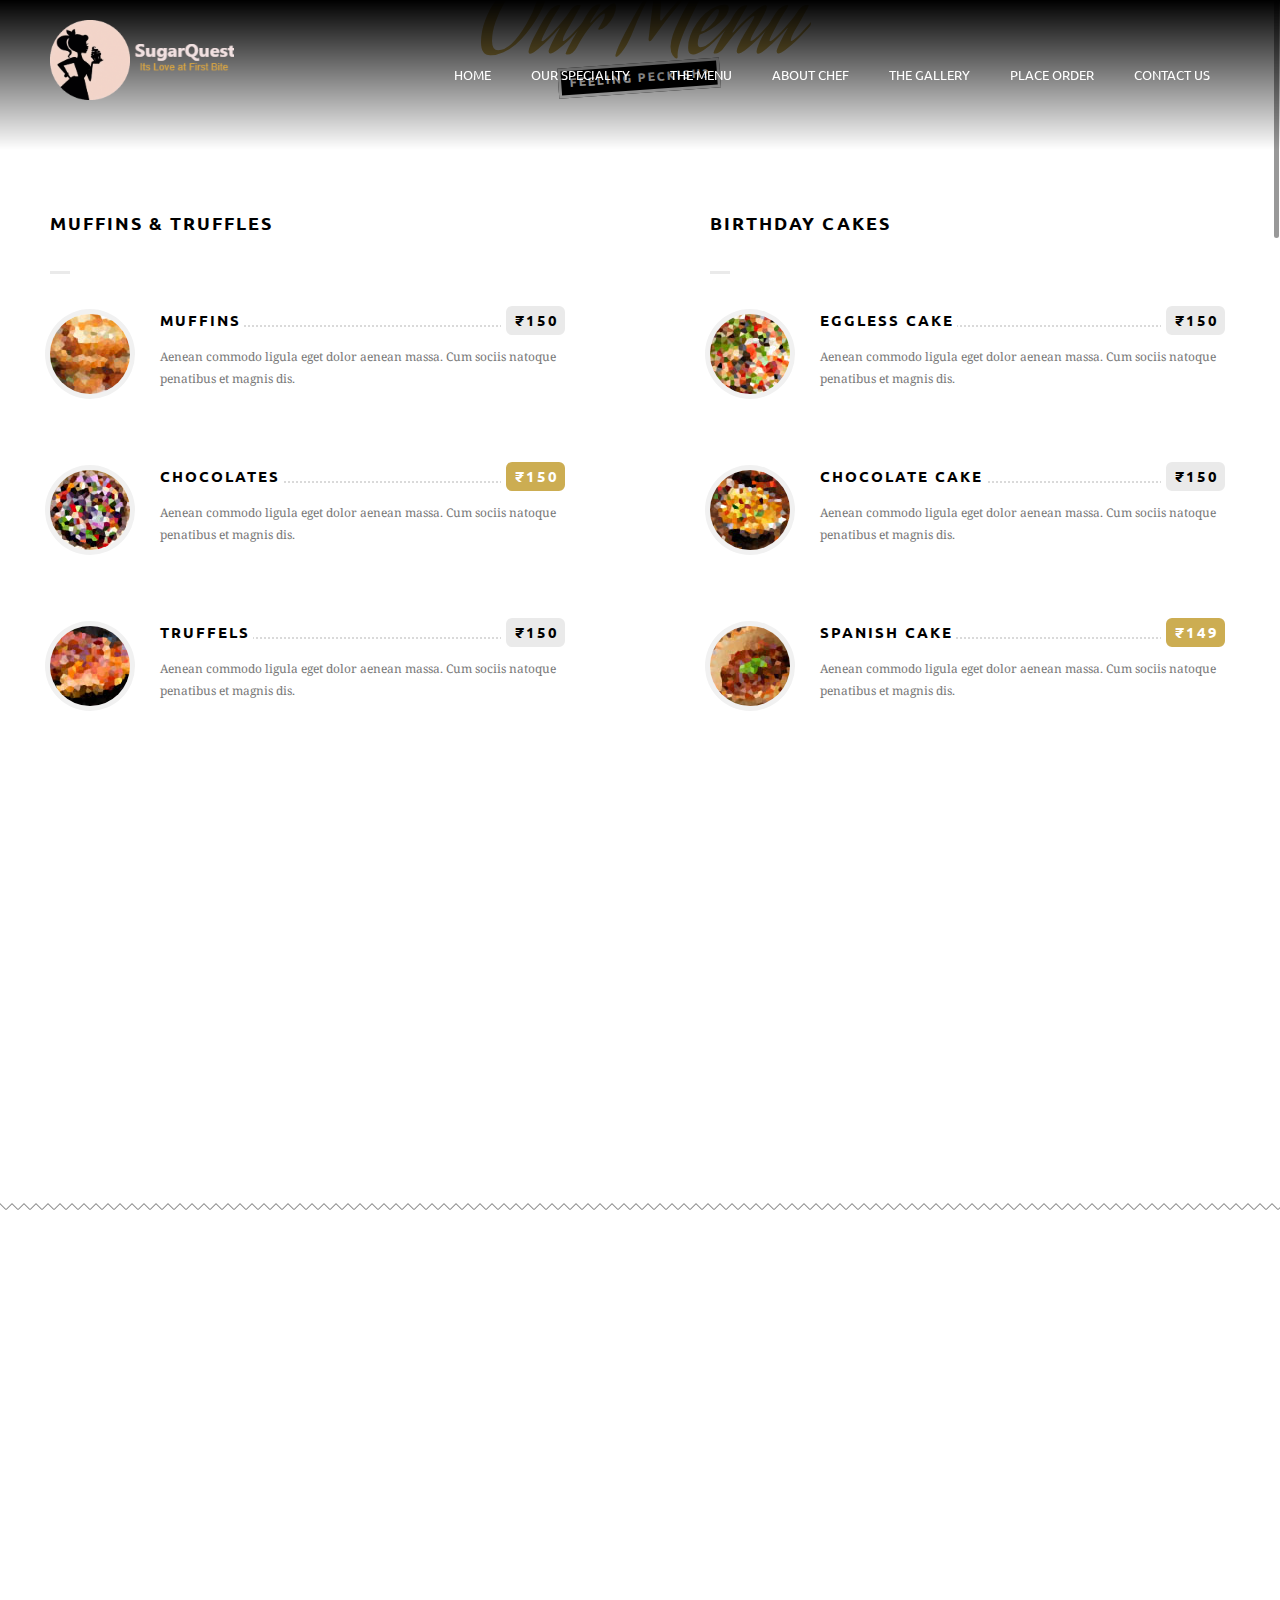
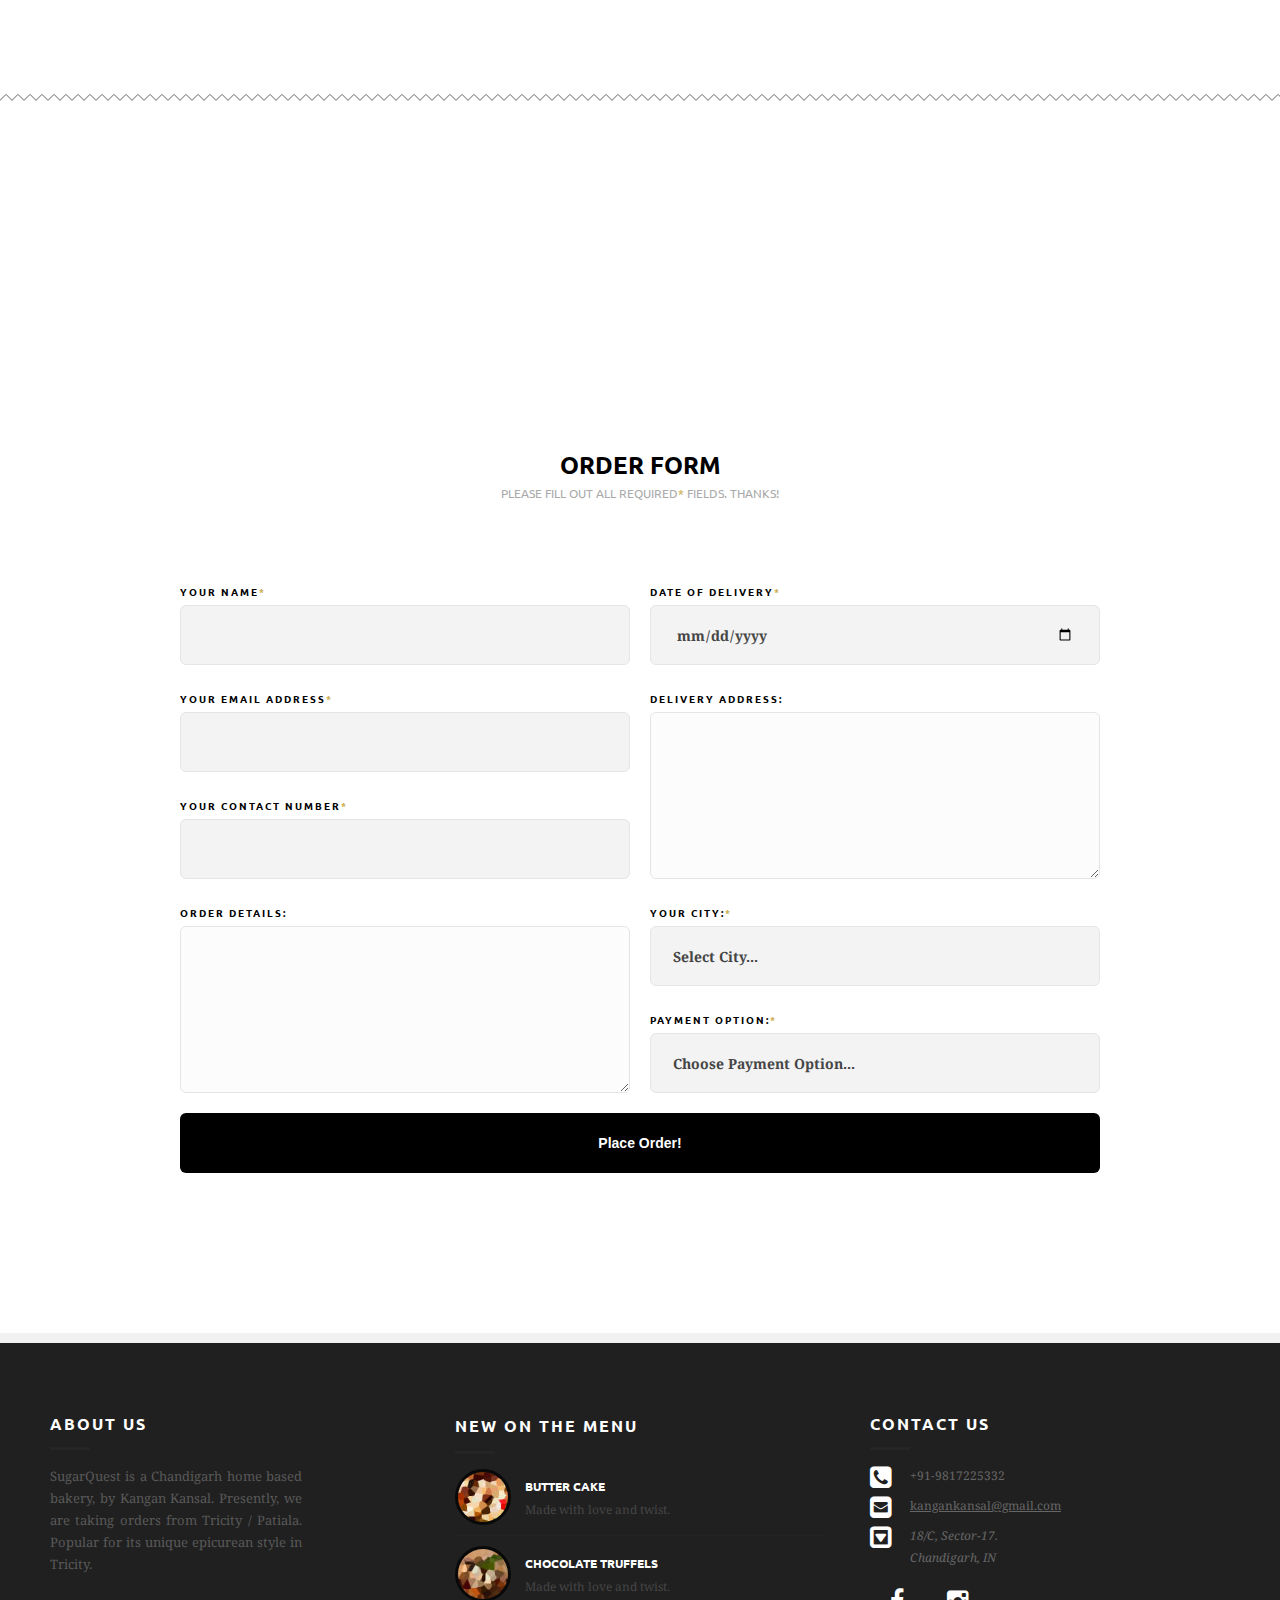
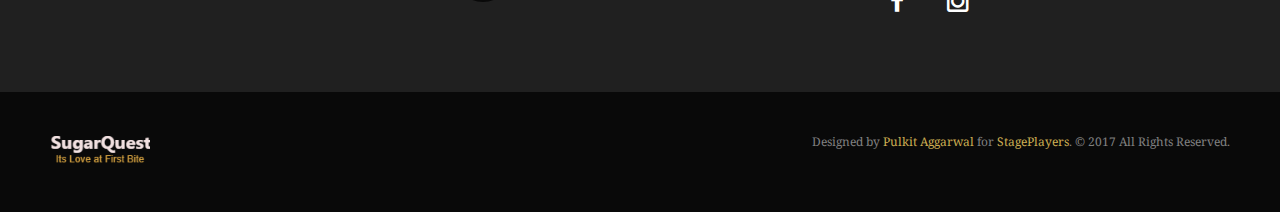
<file: Menu.html>
<!DOCTYPE html>
<html lang="en">
<head>

	<!-- START Meta -->
	<meta charset="utf-8">
	<meta name="viewport" content="width=device-width, initial-scale=1, minimum-scale=1, maximum-scale=1">
	<!-- END Meta -->
	
	<title>SugarQuest | Hame based Bakery</title>
	
	<!-- Google Fonts:
		 Ubuntu          - http://www.google.com/fonts/specimen/Ubuntu
		 Droid Serif     - http://www.google.com/fonts/specimen/Droid+Serif 
		 Aguafina Script - http://www.google.com/fonts/specimen/Aguafina+Script -->
	<link href="http://fonts.googleapis.com/css?family=Ubuntu:400,700%7CDroid+Serif:400,400italic,700,700italic%7CAguafina+Script" rel="stylesheet" type="text/css">
	
	<!-- START Stylesheets -->
	<link rel="stylesheet" href="css/formalize.css" media="all">
	<link rel="stylesheet" href="css/unsemantic-grid.css" media="all">
	<link rel="stylesheet" href="css/font-awesome.min.css" media="all">
	<link rel="stylesheet" href="css/animate.mod.min.css" media="all">
	<link rel="stylesheet" href="css/tooltipster.css" media="all">
	<link rel="stylesheet" href="css/jquery-ui.min.css" media="all">
	<link rel="stylesheet" href="css/style.css" media="all">
	<!-- END Stylesheets -->
	
	<!-- START Javascripts -->
	<script type="text/javascript" src="js/jquery-1.11.1.min.js"></script>
	<script type="text/javascript" src="js/jquery-ui.min.js"></script>
	<!-- END Javascripts -->
		
</head>
<body id="hungry-top" class="home">

<!-- START Site Preloader -->
<div id="hungry-preloader-container">
	<div class="hungry-preloader">
		<span class="bubble-01"></span>
		<span class="bubble-02"></span>
		<span class="bubble-03"></span>
	</div>
</div>
<!-- END Site Preloader -->

<!-- START Site Header -->
<div class="site-navbar">
		<div class="grid-container">
		
			<!-- START Site Logo -->
			<div class="grid-20 tablet-grid-50 mobile-grid-50">
				<a href="index.html">
					<img class="site-logo" src="images/assets/logo.gif" style="width:80px;height: 80px;display:inline" alt="SugarQuest" />
					<img class="site-logo" src="images/assets/tagLine.png" style="width:100px;height:40px;display:inline" alt="Its Love at First Bite" />
					<!--<span style="color:#fff;font-size: 20px;">SugarQuest</span>-->
				</a>
			</div>
			<!-- END Site Logo -->
			
			<!-- START Navigation -->
			<div class="nav-container grid-80 tablet-grid-50 mobile-grid-50">
			
				<!-- Mobile Nav Icon (Hamburger) -->
				<div class="mobile-nav">
					<i class="fa fa-bars"></i>
				</div>
			
				<nav class="main-navigation" role="navigation">
					
					<!-- Mobile Menu Header -->
					<div class="mobile-header hide-on-desktop">
						<h2>Navigation</h2>
						<div class="mobile-close">
							<i class="fa fa-times"></i>
						</div>
					</div>
				
					<!-- Main Navigation -->
					<ul class="sf-menu">
						<li><a href="index.html#hungry-top">Home</a></li>
						<li><a href="index.html#hungry-blog">Our Speciality</a>
						
						<li><a href="index.html#hungry-menu">The Menu</a>
							<!--<ul>
								<li><a href="template-menu-one-column.html">Single Column Layout</a></li>
								<li><a href="template-menu-two-columns.html">Two Column Layout</a></li>
								<li><a href="template-menu-three-columns.html">Three Column Layout</a></li>
							</ul>-->
						</li>
						<li><a href="index.html#hungry-about-us">About Chef</a></li>
						<li><a href="index.html#hungry-gallery">The Gallery</a></li>
						
							<!--<ul>
								<li><a href="template-blog-overview.html">Overview Page</a></li>
								<li><a href="#">Single Entry Page</a>
									<ul>
										<li><a href="template-blog-single-left-sidebar.html">Left Sidebar</a></li>
										<li><a href="#">Right Sidebar</a></li>
										<li><a href="template-blog-single-full-width.html">Full Width</a></li>
										<li><a href="template-blog-single-narrow.html">Narrow</a></li>
									</ul>
								</li>
							</ul>-->
						</li>
						<li><a href="index.html#hungry-reservations">Place Order</a></li>
						<li><a href="index.html#site-footer">Contact Us</a></li>
					</ul>
					
				</nav>
			</div>
			<!-- END Navigation -->
		
		</div>
	</div>
<!--<header id="single-page-header">
	
	
</header>-->
<!-- END Site Header -->

<!-- START Main Content -->
<main class="site-content" role="main">

	
		<!-- START Section - Menu -->
	<section id="hungry-menu" class="section-container">
	
		<!-- START Section Heading -->
		<div class="wow fadeInDown" data-wow-duration="2s" data-wow-offset="250">
			<header class="section-heading">
				<h2 class="section-heading-title">Our Menu</h2>
				<div class="section-heading-subtitle-container tilt-left">
					<h4 class="section-heading-subtitle">Feeling Peckish?</h4>
				</div>
			</header>
		</div>
		<!-- END Section Heading -->
	
		<div class="grid-container">
		
			<div class="grid-45 suffix-5 tablet-prefix-5 tablet-grid-90 tablet-suffix-5 mobile-grid-100">
			
				<div class="hungry-menu wow zoomIn" data-wow-duration="2s" data-wow-offset="250">
					<h2 class="hungry-menu-title header-divider">Muffins &amp; truffles</h2>
					
					<ol class="hungry-menu-list">
					
						<!-- START Menu Item -->
						<li class="hungry-menu-item">
							<a href="images/demo/menu-main/menu-item-large-01.jpg" 
							   class="lightbox hungry-thumbnail-link"
							   title="Aenean commodo ligula eget dolor aenean massa. Cum sociis natoque penatibus et magnis dis.">
								<img src="images/demo/menu-thumbnails/menu-item-thumbnail-01.jpg" class="hungry-menu-item-thumbnail" alt="Garlic Bread Thumbnail" />
								<div class="hungry-thumbnail-overlay">
									<i class="fa fa-search-plus"></i>
								</div>
							</a>
							<div class="hungry-menu-item-container">
								<a href="#" class="hungry-menu-item-header">
									<h3 class="hungry-menu-item-title">Muffins</h3>
									<h4 class="hungry-menu-item-price">₹150</h4>
								</a>
								<div class="hungry-menu-item-excerpt">
									<p>Aenean commodo ligula eget dolor aenean massa.
									Cum sociis natoque penatibus et magnis dis.</p>
								</div>
							</div>
						</li>
						<!-- END Menu Item -->
					
						<!-- START Menu Item -->
						<li class="hungry-menu-item special">
							<a href="images/demo/menu-main/menu-item-large-02.jpg" 
							   class="lightbox hungry-thumbnail-link"
							   title="Aenean commodo ligula eget dolor aenean massa. Cum sociis natoque penatibus et magnis dis.">
								<img src="images/demo/menu-thumbnails/menu-item-thumbnail-02.jpg" class="hungry-menu-item-thumbnail" alt="Mixed Salad Thumbnail" />
								<div class="hungry-thumbnail-overlay">
									<i class="fa fa-search-plus"></i>
								</div>
							</a>
							<div class="hungry-menu-item-container">
								<a href="#" class="hungry-menu-item-header">
									<h3 class="hungry-menu-item-title">Chocolates</h3>
									<h4 class="hungry-menu-item-price special-tooltip" title="Special Offer!">₹150</h4>
								</a>
								<div class="hungry-menu-item-excerpt">
									<p>Aenean commodo ligula eget dolor aenean massa.
									Cum sociis natoque penatibus et magnis dis.</p>
								</div>
							</div>
						</li>
						<!-- END Menu Item -->
						
						<!-- START Menu Item -->
						<li class="hungry-menu-item">
							<a href="images/demo/menu-main/menu-item-large-03.jpg" 
							   class="lightbox hungry-thumbnail-link"
							   title="Aenean commodo ligula eget dolor aenean massa. Cum sociis natoque penatibus et magnis dis.">
								<img src="images/demo/menu-thumbnails/menu-item-thumbnail-03.jpg" class="hungry-menu-item-thumbnail" alt="BBQ Chicken Wings Thumbnail" />
								<div class="hungry-thumbnail-overlay">
									<i class="fa fa-search-plus"></i>
								</div>
							</a>
							<div class="hungry-menu-item-container">
								<a href="#" class="hungry-menu-item-header">
									<h3 class="hungry-menu-item-title">Truffels</h3>
									<h4 class="hungry-menu-item-price">₹150</h4>
								</a>
								<div class="hungry-menu-item-excerpt">
									<p>Aenean commodo ligula eget dolor aenean massa.
									Cum sociis natoque penatibus et magnis dis.</p>
								</div>
							</div>
						</li>
						<!-- END Menu Item -->
					
					</ol>
					
				</div>
				
				<div class="hungry-menu wow zoomIn" data-wow-duration="2s" data-wow-offset="250">
					<h2 class="hungry-menu-title header-divider">Shakes & Deserts</h2>
					
					<ol class="hungry-menu-list">
					
						<!-- START Menu Item -->
						<li class="hungry-menu-item">
							<a href="images/demo/menu-main/menu-item-large-07.jpg" 
							   class="lightbox hungry-thumbnail-link"
							   title="Aenean commodo ligula eget dolor aenean massa. Cum sociis natoque penatibus et magnis dis.">
								<img src="images/demo/menu-thumbnails/menu-item-thumbnail-07.jpg" class="hungry-menu-item-thumbnail" alt="Chocolate Fudgecake Thumbnail" />
								<div class="hungry-thumbnail-overlay">
									<i class="fa fa-search-plus"></i>
								</div>
							</a>
							<div class="hungry-menu-item-container">
								<a href="#" class="hungry-menu-item-header">
									<h3 class="hungry-menu-item-title">Chocolate Shake</h3>
									<h4 class="hungry-menu-item-price">₹150</h4>
								</a>
								<div class="hungry-menu-item-excerpt">
									<p>Aenean commodo ligula eget dolor aenean massa.
									Cum sociis natoque penatibus et magnis dis. <span class="menu-info"><i class="fa fa-exclamation-circle"></i>Contains traces of nuts</span></p>
								</div>
							</div>
						</li>
						<!-- END Menu Item -->
					
						<!-- START Menu Item -->
						<li class="hungry-menu-item">
							<a href="images/demo/menu-main/menu-item-large-08.jpg" 
							   class="lightbox hungry-thumbnail-link"
							   title="Aenean commodo ligula eget dolor aenean massa. Cum sociis natoque penatibus et magnis dis.">
								<img src="images/demo/menu-thumbnails/menu-item-thumbnail-08.jpg" class="hungry-menu-item-thumbnail" alt="Cappucino Thumbnail" />
								<div class="hungry-thumbnail-overlay">
									<i class="fa fa-search-plus"></i>
								</div>
							</a>
							<div class="hungry-menu-item-container">
								<a href="#" class="hungry-menu-item-header">
									<h3 class="hungry-menu-item-title">Cappucino</h3>
									<h4 class="hungry-menu-item-price">₹150</h4>
								</a>
								<div class="hungry-menu-item-excerpt">
									<p>Aenean commodo ligula eget dolor aenean massa.
									Cum sociis natoque penatibus et magnis dis.</p>
								</div>
							</div>
						</li>
						<!-- END Menu Item -->
					
					</ol>
					
				</div>
			
			</div>
		
			<div class="prefix-5 grid-45 tablet-prefix-5 tablet-grid-90 tablet-suffix-5 mobile-grid-100">
			
				<div class="hungry-menu wow zoomIn" data-wow-duration="2s" data-wow-offset="250">
					<h2 class="hungry-menu-title header-divider">Birthday Cakes</h2>
					
					<ol class="hungry-menu-list">
					
						<!-- START Menu Item -->
						<li class="hungry-menu-item">
							<a href="images/demo/menu-main/menu-item-large-04.jpg" 
							   class="lightbox hungry-thumbnail-link"
							   title="Aenean commodo ligula eget dolor aenean massa. Cum sociis natoque penatibus et magnis dis.">
								<img src="images/demo/menu-thumbnails/menu-item-thumbnail-04.jpg" class="hungry-menu-item-thumbnail" alt="Meat Feast Pizza Thumbnail" />
								<div class="hungry-thumbnail-overlay">
									<i class="fa fa-search-plus"></i>
								</div>
							</a>
							<div class="hungry-menu-item-container">
								<a href="#" class="hungry-menu-item-header">
									<h3 class="hungry-menu-item-title">Eggless Cake</h3>
									<h4 class="hungry-menu-item-price">₹150</h4>
								</a>
								<div class="hungry-menu-item-excerpt">
									<p>Aenean commodo ligula eget dolor aenean massa.
									Cum sociis natoque penatibus et magnis dis.</p>
								</div>
							</div>
						</li>
						<!-- END Menu Item -->
					
						<!-- START Menu Item -->
						<li class="hungry-menu-item">
							<a href="images/demo/menu-main/menu-item-large-05.jpg" 
							   class="lightbox hungry-thumbnail-link"
							   title="Aenean commodo ligula eget dolor aenean massa. Cum sociis natoque penatibus et magnis dis.">
								<img src="images/demo/menu-thumbnails/menu-item-thumbnail-05.jpg" class="hungry-menu-item-thumbnail" alt="Chicken Tikka Masala Thumbnail" />
								<div class="hungry-thumbnail-overlay">
									<i class="fa fa-search-plus"></i>
								</div>
							</a>
							<div class="hungry-menu-item-container">
								<a href="#" class="hungry-menu-item-header">
									<h3 class="hungry-menu-item-title">Chocolate Cake</h3>
									<h4 class="hungry-menu-item-price">₹150</h4>
								</a>
								<div class="hungry-menu-item-excerpt">
									<p>Aenean commodo ligula eget dolor aenean massa.
									Cum sociis natoque penatibus et magnis dis.</p>
								</div>
							</div>
						</li>
						<!-- END Menu Item -->
						
						<!-- START Menu Item -->
						<li class="hungry-menu-item special">
							<a href="images/demo/menu-main/menu-item-large-06.jpg" 
							   class="lightbox hungry-thumbnail-link"
							   title="Aenean commodo ligula eget dolor aenean massa. Cum sociis natoque penatibus et magnis dis.">
								<img src="images/demo/menu-thumbnails/menu-item-thumbnail-06.jpg" class="hungry-menu-item-thumbnail" alt="Spicy Meatballs Thumbnail" />
								<div class="hungry-thumbnail-overlay">
									<i class="fa fa-search-plus"></i>
								</div>
							</a>
							<div class="hungry-menu-item-container">
								<a href="#" class="hungry-menu-item-header">
									<h3 class="hungry-menu-item-title">Spanish Cake</h3>
									<h4 class="hungry-menu-item-price special-tooltip" title="Chef Recommends!">₹149</h4>
								</a>
								<div class="hungry-menu-item-excerpt">
									<p>Aenean commodo ligula eget dolor aenean massa.
									Cum sociis natoque penatibus et magnis dis.</p>
								</div>
							</div>
						</li>
						<!-- END Menu Item -->
					
					</ol>
					
				</div>
				
				<div class="hungry-menu wow zoomIn" data-wow-duration="2s" data-wow-offset="250">
					<h2 class="hungry-menu-title header-divider">Cup cakes</h2>
					
					<ol class="hungry-menu-list">
					
						<!-- START Menu Item -->
						<li class="hungry-menu-item">
							<a href="images/demo/menu-main/menu-item-large-09.jpg" 
							   class="lightbox hungry-thumbnail-link"
							   title="Aenean commodo ligula eget dolor aenean massa. Cum sociis natoque penatibus et magnis dis.">
								<img src="images/demo/menu-thumbnails/menu-item-thumbnail-09.jpg" class="hungry-menu-item-thumbnail" alt="Premium Beer Thumbnail" />
								<div class="hungry-thumbnail-overlay">
									<i class="fa fa-search-plus"></i>
								</div>
							</a>
							<div class="hungry-menu-item-container">
								<a href="#" class="hungry-menu-item-header">
									<h3 class="hungry-menu-item-title">Premium cup cake</h3>
									<h4 class="hungry-menu-item-price">₹199</h4>
								</a>
								<div class="hungry-menu-item-excerpt">
									<p>Aenean commodo ligula eget dolor aenean massa.
									Cum sociis natoque penatibus et magnis dis.</p>
								</div>
							</div>
						</li>
						<!-- END Menu Item -->
					
						<!-- START Menu Item -->
						<li class="hungry-menu-item">
							<a href="images/demo/menu-main/menu-item-large-10.jpg" 
							   class="lightbox hungry-thumbnail-link"
							   title="Aenean commodo ligula eget dolor aenean massa. Cum sociis natoque penatibus et magnis dis.">
								<img src="images/demo/menu-thumbnails/menu-item-thumbnail-10.jpg" class="hungry-menu-item-thumbnail" alt="Sparkling White Wine Thumbnail" />
								<div class="hungry-thumbnail-overlay">
									<i class="fa fa-search-plus"></i>
								</div>
							</a>
							<div class="hungry-menu-item-container">
								<a href="#" class="hungry-menu-item-header">
									<h3 class="hungry-menu-item-title">Sparkling White chips</h3>
									<h4 class="hungry-menu-item-price">₹199</h4>
								</a>
								<div class="hungry-menu-item-excerpt">
									<p>Aenean commodo ligula eget dolor aenean massa.
									Cum sociis natoque penatibus et magnis dis.</p>
								</div>
							</div>
						</li>
						<!-- END Menu Item -->
						
					</ol>
					
				</div>
			
			</div>
		
		</div>
	
	</section>
	<!-- END Section - Menu -->
	
		<!-- START Section - Slogan 02 -->
	<a href="#" class="clickable-slogan">
		<section id="hungry-slogan-02" class="section-container parallax">
			<div class="grid-container">
			
				<div class="grid-100 tablet-grid-100 mobile-grid-100 no-margin">
					<div class="wow zoomIn" data-wow-duration="2s" data-wow-offset="250">
						<div class="hungry-slogan">
							<h2 class="hungry-slogan-text">Its Love At <em>First Bite</em><br />
							<span><em>Order it, </em>Taste it !</span></h2>
						</div>
					</div>
				</div>
				
			</div>
		</section>
	</a>
	<!-- END Section - Slogan 02 -->
	<!-- START Section - Reservations -->
	<section id="hungry-reservations" class="section-container">
	
		<!-- START Section Heading -->
		<div class="wow fadeInDown" data-wow-duration="2s" data-wow-offset="250">
			<header class="section-heading">
				<h2 class="section-heading-title">Place Order</h2>
				<div class="section-heading-subtitle-container tilt-left">
					<h4 class="section-heading-subtitle">Order Your Cake Today!</h4>
				</div>
			</header>
		</div>
		<!-- END Section Heading -->
	
		<div class="grid-container">
			<div class="prefix-10 grid-80 suffix-10 tablet-grid-100 mobile-grid-100">
			
				<form id="hungry-reservation-form" action="php/process-reservation.php" method="post">
					<fieldset>
						
						<legend class="form-title">Order Form<span>Please fill out all required<em>*</em> fields. Thanks!</span></legend>
						
						<div class="grid-50 tablet-grid-50 mobile-grid-100">
						
							<p>
								<label for="res_name">Your Name<span>*</span></label>
								<input type="text" name="res_name" id="res_name" value="" required>
							</p>

							<p>
								<label for="res_email">Your Email Address<span>*</span></label>
								<input type="email" name="res_email" id="res_email" value="" required>
							</p>
							
							<!-- Phone Number Field -->
							<p>
								<label for="res_phone">Your Contact Number<span>*</span></label>
								<input type="tel" name="res_phone" id="res_phone" value="" required>
							</p>
							<label for="res_email">Order Details:</label>
							<textarea name="res_message" id="res_message" cols="8" rows="8"></textarea>
							<!-- Amount in Party Field -->
							
						</div>
						
						<div class="grid-50 tablet-grid-50 mobile-grid-100">
						
							<!-- Date Field -->
							<p>
								<label for="res_date">Date of Delivery<span>*</span></label>
								<input type="date" name="res_date" id="res_date" value="" required>
							</p>
							
							<!-- Time Field -->
							<!--<p>
								<label for="res_time">Time of Booking<span>*</span></label>
								<select name="res_time" id="res_time" required>
									<option value="" selected>Please Choose...</option>
									<optgroup label="Afternoon Reservations">
										<option value="12pm">12pm</option>
										<option value="12:30pm">12:30pm</option>
										<option value="1pm">1pm</option>
										<option value="1:30pm">1:30pm</option>
									</optgroup>
									<optgroup label="Evening Reservations">
										<option value="6pm">6pm</option>
										<option value="6:30pm">6:30pm</option>
										<option value="7pm">7pm</option>
										<option value="7:30pm">7:30pm</option>
										<option value="8pm">8pm</option>
										<option value="8:30pm">8:30pm</option>
										<option value="9pm">9pm</option>
									</optgroup>
								</select>
							</p>-->
							
							<!-- Message Field -->
							<label for="res_email">Delivery Address:</label>
							<textarea name="res_message" id="res_message" cols="8" rows="8"></textarea>
							<p>
								<label for="res_amount">Your City:<span>*</span></label>
								<select name="res_amount" id="res_amount" required>
									<option value="" selected>Select City...</option>
									<option value="1">Chandigarh</option>
									<option value="2">Patiala</option>
									<option value="3">Panchkula</option>
									<option value="4">Mohali</option>
									<option value="4">Thapar University</option>
								</select>
							</p>
							<p>
								<label for="res_amount">Payment Option:<span>*</span></label>
								<select name="res_amount" id="res_amount" required>
									<option value="" selected>Choose Payment Option...</option>
									<option value="1">Cash on Delivery</option>
									<option value="2">Paytm Wallet</option>>
								</select>
							</p>
						</div>
				
						<div class="grid-100 tablet-grid-100 mobile-grid-100">
						
							<!-- Form Submit -->
							<input type="submit" name="res-submit" id="res-submit" value="Place Order!" />
						</div>
				
					</fieldset>
				</form>
				<!-- END Reservation Form -->
				
				<!-- Form outcome contents. Generated through Ajax -->
				<div id="hungry-reservation-form-outcome"></div>
			
			</div>
		</div>
		
	</section>
	<!-- END Section - Reservations -->
	
</main>
<!-- END Main Content -->

<!-- START Site Footer -->
<footer id="site-footer">


	<div class="widget-area grid-container">
	
		<div class="widget-column widget-column-01 grid-33 tablet-grid-33 mobile-grid-100">
			

			<aside class="widget widget-hungry-contact-details">
				<h3 class="widget-title">About Us</h3>
				<div class="contact-details">
					<p>SugarQuest is a Chandigarh home based bakery, by Kangan Kansal.
						 Presently, we are taking orders from Tricity / Patiala.
						 Popular for its unique epicurean style in Tricity.</p>
					
				</div>
			</aside>

		</div>

		<div class="widget-column widget-column-02 grid-33 tablet-grid-33 mobile-grid-100">

			<aside class="widget widget-hungry-latest-recipes">
				<h3 class="widget-title">New on the Menu</h3>
				<ul class="latest-recipes">
					<li class="recipe">
						<a href="#"><img class="recipe-thumbnail" src="images/demo/widget-recipe-thumbnails/thumbnail-01.jpg" alt="Recipe Thumbnail Image" /></a>
						<h6 class="recipe-title"><a href="#">Butter Cake</a></h6>
						<p class="recipe-description">Made with love and twist.</p>
					</li>
					<li class="recipe">
						<a href="#"><img class="recipe-thumbnail" src="images/demo/widget-recipe-thumbnails/thumbnail-03.jpg" alt="Recipe Thumbnail Image" /></a>
						<h6 class="recipe-title"><a href="#">Chocolate Truffels</a></h6>
						<p class="recipe-description">Made with love and twist.</p>
					</li>
				</ul>
			</aside>
			
		</div>

		<div class="widget-column widget-column-03 grid-33 tablet-grid-33 mobile-grid-100">
			

			<aside class="widget widget-hungry-contact-details">
				<h3 class="widget-title">Contact Us</h3>
				<div class="contact-details">
					
					<div class="contact-phone">
						<i class="fa fa-phone-square"></i>
						<a class="phone-number-link" href="tel:+91-9817225332">+91-9817225332</a>
					</div>
					<div class="contact-email">
						<i class="fa fa-envelope-square"></i>
						<a class="email-link" href="mailto:kangankansal@gmail.com">kangankansal@gmail.com</a>
					</div>
					<div class="contact-address">
						<i class="fa fa-caret-square-o-down"></i>
						<address>
							18/C, Sector-17.<br />
							Chandigarh, IN
						</address>
					</div>
					
					<div style="display: block;margin-top: 20px;">
			<a href="https://www.facebook.com/sugarquest" target="_blank" style="padding: 20px;float: none;" class="header-social-icon-tooltip" title="Follow us on Facebook!">
			<i class="fa fa-facebook" style="float: none;"></i></a>
			<a href="http://instagram.com/sugarquest" target="_blank" style="padding: 20px;float: none;" class="header-social-icon-tooltip" title="Find us in Instagram!">
			<i class="fa fa-instagram" style="float: none;"></i></a>
					</div>

				</div>
				<!--<ul class="opening-times">
					<li>Monday<span>5pm - 11pm</span></li>
					<li>Tuesday<span>5pm - 11pm</span></li>
					<li>Wednesday<span class="closed">Closed</span></li>
					<li>Thursday<span>5pm - 11pm</span></li>
					<li>Friday<span>5pm - Midnight</span></li>
					<li>Saturday<span>4:30pm - Midnight</span></li>
					<li>Sunday<span>5pm - 11pm</span></li>
				</ul>-->
			</aside>
			
		</div>

	
	</div>

	<div id="bottom-footer">
		<div class="grid-container">
		

			<div class="footer-logo grid-50 tablet-grid-100 mobile-grid-100">
				<a href="#">
					<img src="images/assets/tagLine.png" style="width:100px;height:40px;display:inline" alt="Its Love at First Bite" />
					<!--<img class="footer-logo-image" src="images/assets/tagLine.png" alt="SugarQuest" />-->
					</a>
			</div>
		

			<div class="footer-text grid-50 tablet-grid-100 mobile-grid-100">
				<p>Designed by <a href="http://pulkt.com" target="_blank">Pulkit Aggarwal</a> for <a href="http://StagePlayers.in" target="_blank">StagePlayers</a>. © 2017 All Rights Reserved.</p>
			</div>
		
		</div>
	</div>

	
</footer>
<!-- END Site Footer -->

<!-- "Back-to-Top" Button -->
<div id="btt">
	<i class="fa fa-angle-up"></i>
</div>
<!--<style>
.hungry-menu-title {
    cursor: pointer;
    transition: 0.4s;
}

button.accordion.active, button.accordion:hover {
    background-color: #ddd;
}

ol.hungry-menu-list {
    max-height: 0;
    overflow: hidden;
    transition: max-height 0.2s ease-out;
}
</style>-->
<!-- START Javascripts -->
<script type="text/javascript" src="js/jquery-main.js"></script>
<script type="text/javascript" src="js/jquery-custom.js"></script>
<!-- END Javascripts -->
<!--<script>
var acc = document.getElementsByClassName("hungry-menu-title");
var i;

for (i = 0; i < acc.length; i++) {
  acc[i].onclick = function() {
    this.classList.toggle("active");
    var panel = this.nextElementSibling;
    if (panel.style.maxHeight){
      panel.style.maxHeight = null;
    } else {
      panel.style.maxHeight = panel.scrollHeight + "px";
    } 
  }
}
</script>-->
</body>
</html>
</file>
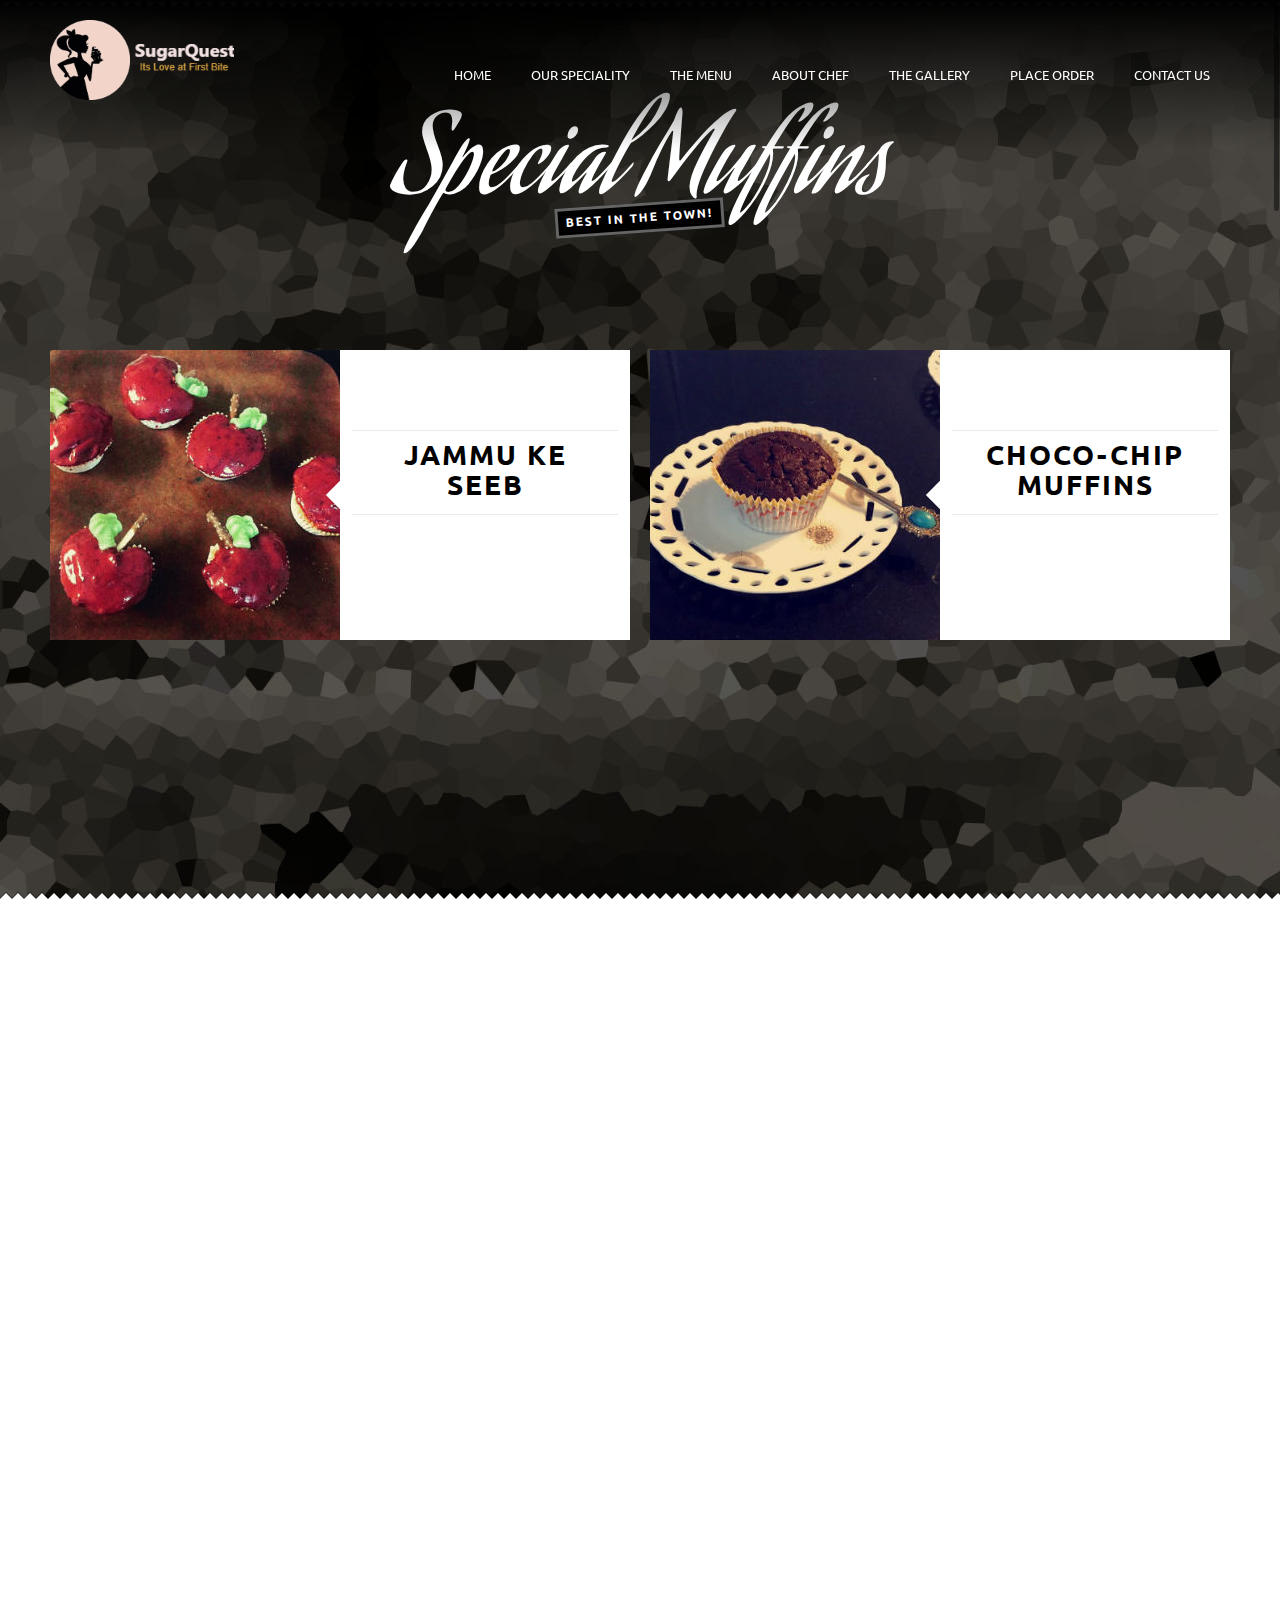
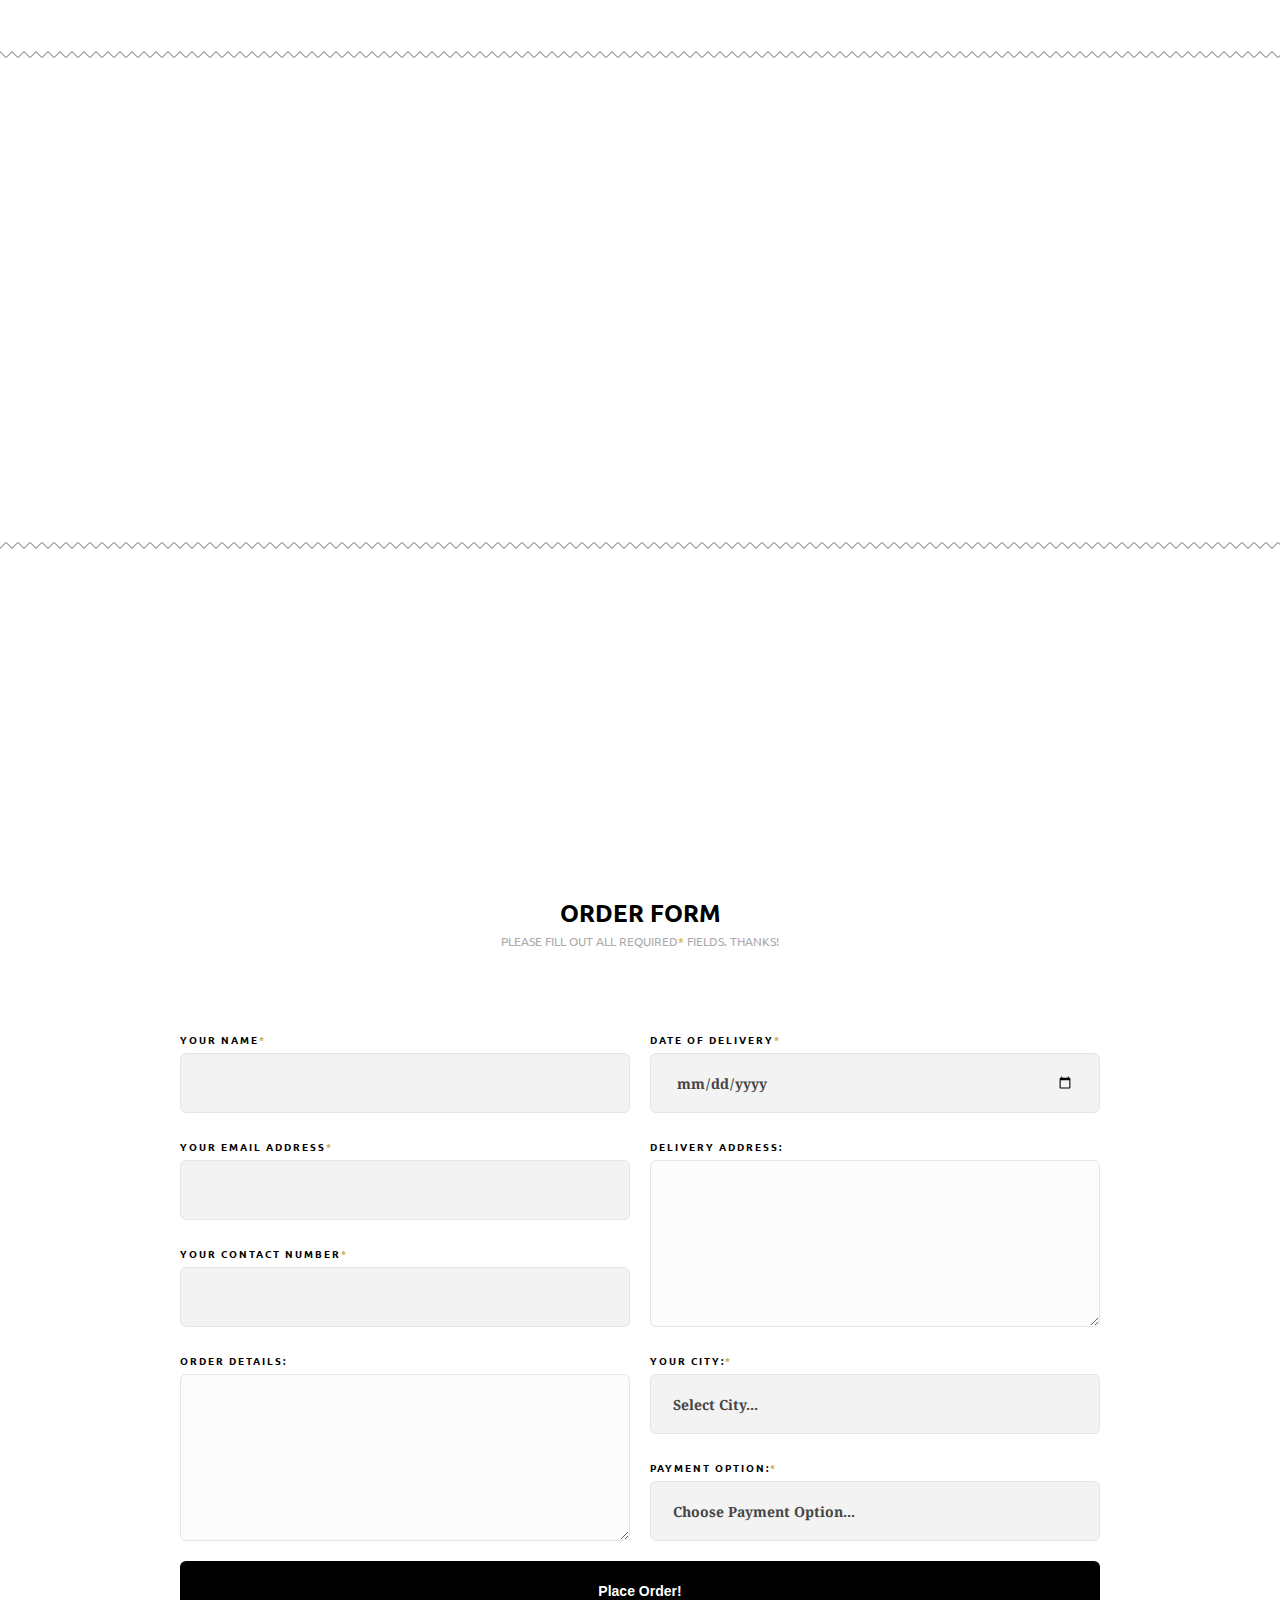
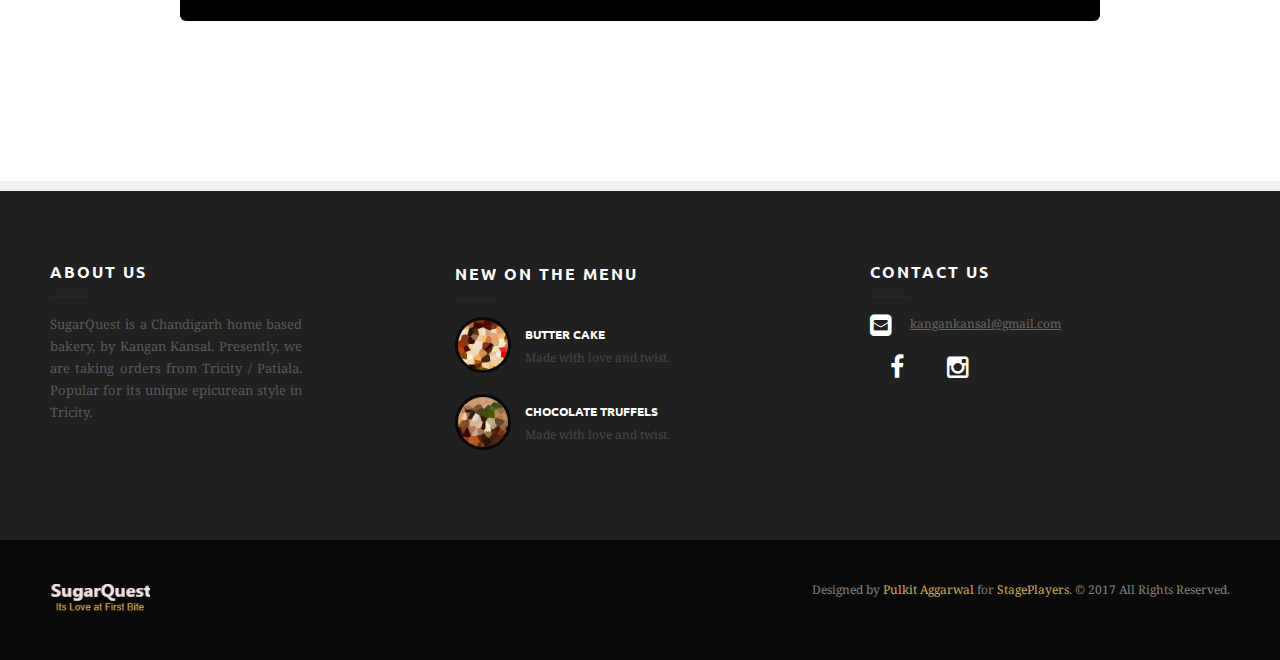
<file: muffins.html>
<!DOCTYPE html>
<html lang="en">
<head>

	<!-- START Meta -->
	<meta charset="utf-8">
	<meta name="viewport" content="width=device-width, initial-scale=1, minimum-scale=1, maximum-scale=1">
	<!-- END Meta -->
	
	<title>SugarQuest | Home based Bakery</title>
	
	<!-- Google Fonts:
		 Ubuntu          - http://www.google.com/fonts/specimen/Ubuntu
		 Droid Serif     - http://www.google.com/fonts/specimen/Droid+Serif 
		 Aguafina Script - http://www.google.com/fonts/specimen/Aguafina+Script -->
	<link href="http://fonts.googleapis.com/css?family=Ubuntu:400,700%7CDroid+Serif:400,400italic,700,700italic%7CAguafina+Script" rel="stylesheet" type="text/css">
	
	<!-- START Stylesheets -->
	<link rel="stylesheet" href="css/formalize.css" media="all">
	<link rel="stylesheet" href="css/unsemantic-grid.css" media="all">
	<link rel="stylesheet" href="css/font-awesome.min.css" media="all">
	<link rel="stylesheet" href="css/animate.mod.min.css" media="all">
	<link rel="stylesheet" href="css/tooltipster.css" media="all">
	<link rel="stylesheet" href="css/jquery-ui.min.css" media="all">
	<link rel="stylesheet" href="css/style.css" media="all">
	<!-- END Stylesheets -->
	
	<!-- START Javascripts -->
	<script type="text/javascript" src="js/jquery-1.11.1.min.js"></script>
	<script type="text/javascript" src="js/jquery-ui.min.js"></script>
	<!-- END Javascripts -->
		
</head>
<body id="hungry-top" class="home">

<!-- START Site Preloader -->
<div id="hungry-preloader-container">
	<div class="hungry-preloader">
		<span class="bubble-01"></span>
		<span class="bubble-02"></span>
		<span class="bubble-03"></span>
	</div>
</div>
<!-- END Site Preloader -->

<!-- START Site Header -->
<div class="site-navbar">
		<div class="grid-container">
		
			<!-- START Site Logo -->
			<div class="grid-20 tablet-grid-50 mobile-grid-50">
				<a href="index.html">
					<img class="site-logo" src="images/assets/logo.gif" style="width:80px;height: 80px;display:inline" alt="SugarQuest" />
					<img class="site-logo" src="images/assets/tagLine.png" style="width:100px;height:40px;display:inline" alt="Its Love at First Bite" />
					<!--<span style="color:#fff;font-size: 20px;">SugarQuest</span>-->
				</a>
			</div>
			<!-- END Site Logo -->
			
			<!-- START Navigation -->
			<div class="nav-container grid-80 tablet-grid-50 mobile-grid-50">
			
				<!-- Mobile Nav Icon (Hamburger) -->
				<div class="mobile-nav">
					<i class="fa fa-bars"></i>
				</div>
			
				<nav class="main-navigation" role="navigation">
					
					<!-- Mobile Menu Header -->
					<div class="mobile-header hide-on-desktop">
						<h2>Navigation</h2>
						<div class="mobile-close">
							<i class="fa fa-times"></i>
						</div>
					</div>
				
					<!-- Main Navigation -->
					<ul class="sf-menu">
						<li><a href="index.html">Home</a></li>
						<li><a href="index.html#hungry-blog">Our Speciality</a>
						
						<li><a href="index.html#hungry-menu">The Menu</a>
							<ul>
								<li><a href="cakes.html">Cakes & Drycakes</a></li>
								<li><a href="muffins.html">Muffins</a></li>
								<li><a href="shakes.html">Shakes</a></li>
								<li><a href="cookie.html">Cookies & Cupcakes</a></li>
								<li><a href="shakes.html">Others</a></li>
							</ul>
						</li>
						<li><a href="index.html#hungry-about-us">About Chef</a></li>
						<li><a href="index.html#hungry-gallery">The Gallery</a></li>
						
							<!--<ul>
								<li><a href="template-blog-overview.html">Overview Page</a></li>
								<li><a href="#">Single Entry Page</a>
									<ul>
										<li><a href="template-blog-single-left-sidebar.html">Left Sidebar</a></li>
										<li><a href="#">Right Sidebar</a></li>
										<li><a href="template-blog-single-full-width.html">Full Width</a></li>
										<li><a href="template-blog-single-narrow.html">Narrow</a></li>
									</ul>
								</li>
							</ul>-->
						</li>
						<li><a href="index.html#hungry-reservations">Place Order</a></li>
						<li><a href="index.html#site-footer">Contact Us</a></li>
					</ul>
					
				</nav>
			</div>
			<!-- END Navigation -->
		
		</div>
	</div>
<!--<header id="single-page-header">
	
	
</header>-->
<!-- END Site Header -->

<!-- START Main Content -->
<main class="site-content" role="main">

		<section id="hungry-blog" class="section-container parallax">
	
		<!-- START Section Heading -->
		<div class="wow fadeInDown" data-wow-duration="2s" data-wow-offset="250">
			<header class="section-heading">
				<h2 class="section-heading-title">Special Muffins</h2>
				<div class="section-heading-subtitle-container tilt-left">
					<h4 class="section-heading-subtitle">Best in the Town!</h4>
				</div>
			</header>
		</div>
		<!-- END Section Heading -->
			
		<div class="grid-container">
			<div class="hungry-blog-container">
				
				<!-- START Blog Post Block -->
				<div class="wow fadeInLeft" data-wow-duration="2s" data-wow-offset="150">
					<div class="grid-50 tablet-grid-50 mobile-grid-100">
						<div class="hungry-blog-block">
							<div class="hungry-blog-arrow"></div>
							<div class="hungry-blog-featured-image">
								<a class="image-hover" href="#">
									<img src="images/demo/menu/appleMuffin.jpg" alt="Featured Image Thumbnail" />
									<div class="image-hover-overlay">
										<i class="fa fa-link"></i>
									</div>
								</a>
							</div>
							<div class="hungry-blog-meta">
								<!--<span class="hungry-blog-date">
									<time datetime="2014-11-25">25 November, 2014</time>
								</span>-->
								<h3 class="hungry-blog-title">
									<a href="#">Jammu ke seeb</a>
								</h3>
								<!--<div class="menuBtn">Open Menu</div>-->
								<!--<span class="hungry-blog-author">by <a href="#">Kangan Kansalz</a></span>-->
							</div>
						</div>
					</div>
				</div>
				<!-- END Blog Post Block -->
				
				<!-- START Blog Post Block -->
				<div class="wow fadeInRight" data-wow-duration="2s" data-wow-offset="150">
					<div class="grid-50 tablet-grid-50 mobile-grid-100">
						<div class="hungry-blog-block">
							<div class="hungry-blog-arrow"></div>
							<div class="hungry-blog-featured-image">
								<a class="image-hover" href="#">
									<img src="images/demo/menu/chocoChipMuffin.jpg" alt="Featured Image Thumbnail" />
									<div class="image-hover-overlay">
										<i class="fa fa-link"></i>
									</div>
								</a>
							</div>
							<div class="hungry-blog-meta">
								<!--<span class="hungry-blog-date">
									<time datetime="2014-11-12">12 November, 2014</time>
								</span>-->
								<h3 class="hungry-blog-title">
									<a href="#"> Choco-chip Muffins</a>
								</h3>
								<!--<span class="hungry-blog-author">by <a href="#">Kangan Kansal</a></span>-->
							</div>
						</div>
					</div>
				</div>
				<!-- END Blog Post Block -->
		
				<br class="clear" />
			</div>
			
			<!-- "View Blog" Button -->
			<div class="wow fadeInUp" data-wow-duration="2s" data-wow-offset="250">
				<div class="grid-100 tablet-grid-100 mobile-grid-100 aligncenter">
					<a class="hungry-button dark aligncenter" href="#MainMenu">View More</a>
				</div>
			</div>
		
		</div>
		
	</section>
		<!-- START Section - Menu -->
	<section id="MainMenu" class="section-container">
	
		<!-- START Section Heading -->
		<div class="wow fadeInDown" data-wow-duration="2s" data-wow-offset="250">
			<header class="section-heading">
				<h2 class="section-heading-title">Muffins</h2>
				<div class="section-heading-subtitle-container tilt-left">
					<h4 class="section-heading-subtitle">Feeling Peckish?</h4>
				</div>
			</header>
		</div>
		<!-- END Section Heading -->
	
		<div class="grid-container">
		
			<div class="grid-45 suffix-5" >
			
				<div class="hungry-menu menuColLeft wow zoomIn" data-wow-duration="2s" data-wow-offset="250">
					<!--<h2 class="hungry-menu-title header-divider">Dry Cakes</h2>-->
					
					<ul class="menuItems">
<li>Chocolate Muffin</li><li>
Choco-chip Muffin</li><li>
Walnut chocolate  Muffin</li><li>
vanilla  Muffin</li><li>
marble Muffin</li><li>
lemon  Muffin</li><li>
orange  Muffin</li><li>
chessecake  Muffin</li><li>
banana  Muffin</li><li>
strawberry chocolate  Muffin</li>

					</ul>
					
				</div>
			</div>
                <div class="grid-45 suffix-5 tablet-prefix-5 tablet-suffix-5 ">
					<div class="hungry-menu wow zoomIn" data-wow-duration="2s" data-wow-offset="250">
					<!--<h2 class="hungry-menu-title header-divider">Cakes</h2>-->
					
					<ul class="menuItems">
<li>blueberry Muffin</li><li>
cherry Muffin</li><li>
Cranberry Muffin</li><li>
Date Muffin</li><li>
Apple Muffin</li><li>
Vegan chocolate Muffin</li><li>
Vegan Vanilla  Muffin</li><li>
Vegan Lemon Muffin</li><li>
Vegan Orange Muffin</li>
					</ul>
					
				</div>
				
			</div>
		
		</div>
	
	</section>
	<!-- END Section - Menu -->
	
		<!-- START Section - Slogan 02 -->
	<a href="#" class="clickable-slogan">
		<section id="hungry-slogan-02" class="section-container parallax">
			<div class="grid-container">
			
				<div class="grid-100 tablet-grid-100 mobile-grid-100 no-margin">
					<div class="wow zoomIn" data-wow-duration="2s" data-wow-offset="150">
						<div class="hungry-slogan">
							<h2 class="hungry-slogan-text">Its Love At <em>First Bite</em><br />
							<span><em>Order it, </em>Taste it !</span></h2>
						</div>
					</div>
				</div>
				
			</div>
		</section>
	</a>
	<!-- END Section - Slogan 02 -->
	<!-- START Section - Reservations -->
	<section id="hungry-reservations" class="section-container">
	
		<!-- START Section Heading -->
		<div class="wow fadeInDown" data-wow-duration="2s" data-wow-offset="250">
			<header class="section-heading">
				<h2 class="section-heading-title">Place Order</h2>
				<div class="section-heading-subtitle-container tilt-left">
					<h4 class="section-heading-subtitle">Order Your Cake Today!</h4>
				</div>
			</header>
		</div>
		<!-- END Section Heading -->
	
		<div class="grid-container">
			<div class="prefix-10 grid-80 suffix-10 tablet-grid-100 mobile-grid-100">
			
				<form id="hungry-reservation-form" action="php/process-reservation.php" method="post">
					<fieldset>
						
						<legend class="form-title">Order Form<span>Please fill out all required<em>*</em> fields. Thanks!</span></legend>
						
						<div class="grid-50 tablet-grid-50 mobile-grid-100">
						
							<p>
								<label for="res_name">Your Name<span>*</span></label>
								<input type="text" name="res_name" id="res_name" value="" required>
							</p>

							<p>
								<label for="res_email">Your Email Address<span>*</span></label>
								<input type="email" name="res_email" id="res_email" value="" required>
							</p>
							
							<!-- Phone Number Field -->
							<p>
								<label for="res_phone">Your Contact Number<span>*</span></label>
								<input type="tel" name="res_phone" id="res_phone" value="" required>
							</p>
							<label for="res_email">Order Details:</label>
							<textarea name="res_message" id="res_message" cols="8" rows="8"></textarea>
							<!-- Amount in Party Field -->
							
						</div>
						
						<div class="grid-50 tablet-grid-50 mobile-grid-100">
						
							<!-- Date Field -->
							<p>
								<label for="res_date">Date of Delivery<span>*</span></label>
								<input type="date" name="res_date" id="res_date" value="" required>
							</p>
							
							<!-- Time Field -->
							<!--<p>
								<label for="res_time">Time of Booking<span>*</span></label>
								<select name="res_time" id="res_time" required>
									<option value="" selected>Please Choose...</option>
									<optgroup label="Afternoon Reservations">
										<option value="12pm">12pm</option>
										<option value="12:30pm">12:30pm</option>
										<option value="1pm">1pm</option>
										<option value="1:30pm">1:30pm</option>
									</optgroup>
									<optgroup label="Evening Reservations">
										<option value="6pm">6pm</option>
										<option value="6:30pm">6:30pm</option>
										<option value="7pm">7pm</option>
										<option value="7:30pm">7:30pm</option>
										<option value="8pm">8pm</option>
										<option value="8:30pm">8:30pm</option>
										<option value="9pm">9pm</option>
									</optgroup>
								</select>
							</p>-->
							
							<!-- Message Field -->
							<label for="res_email">Delivery Address:</label>
							<textarea name="res_message" id="res_message" cols="8" rows="8"></textarea>
							<p>
								<label for="res_amount">Your City:<span>*</span></label>
								<select name="res_amount" id="res_amount" required>
									<option value="" selected>Select City...</option>
									<option value="1">Chandigarh</option>
									<option value="2">Patiala</option>
									<option value="3">Panchkula</option>
									<option value="4">Mohali</option>
									<option value="4">Thapar University</option>
								</select>
							</p>
							<p>
								<label for="res_amount">Payment Option:<span>*</span></label>
								<select name="res_amount" id="res_amount" required>
									<option value="" selected>Choose Payment Option...</option>
									<option value="1">Cash on Delivery</option>
									<option value="2">Paytm Wallet</option>>
								</select>
							</p>
						</div>
				
						<div class="grid-100 tablet-grid-100 mobile-grid-100">
						
							<!-- Form Submit -->
							<input type="submit" name="res-submit" id="res-submit" value="Place Order!" />
						</div>
				
					</fieldset>
				</form>
				<!-- END Reservation Form -->
				
				<!-- Form outcome contents. Generated through Ajax -->
				<div id="hungry-reservation-form-outcome"></div>
			
			</div>
		</div>
		
	</section>
	<!-- END Section - Reservations -->
	
</main>
<!-- END Main Content -->

<!-- START Site Footer -->
<footer id="site-footer">


	<div class="widget-area grid-container">
	
		<div class="widget-column widget-column-01 grid-33 tablet-grid-33 mobile-grid-100">
			

			<aside class="widget widget-hungry-contact-details">
				<h3 class="widget-title">About Us</h3>
				<div class="contact-details">
					<p>SugarQuest is a Chandigarh home based bakery, by Kangan Kansal.
						 Presently, we are taking orders from Tricity / Patiala.
						 Popular for its unique epicurean style in Tricity.</p>
					
				</div>
			</aside>

		</div>

		<div class="widget-column widget-column-02 grid-33 tablet-grid-33 mobile-grid-100">

			<aside class="widget widget-hungry-latest-recipes">
				<h3 class="widget-title">New on the Menu</h3>
				<ul class="latest-recipes">
					<li class="recipe">
						<a href="#"><img class="recipe-thumbnail" src="images/demo/widget-recipe-thumbnails/thumbnail-01.jpg" alt="Recipe Thumbnail Image" /></a>
						<h6 class="recipe-title"><a href="#">Butter Cake</a></h6>
						<p class="recipe-description">Made with love and twist.</p>
					</li>
					<li class="recipe">
						<a href="#"><img class="recipe-thumbnail" src="images/demo/widget-recipe-thumbnails/thumbnail-03.jpg" alt="Recipe Thumbnail Image" /></a>
						<h6 class="recipe-title"><a href="#">Chocolate Truffels</a></h6>
						<p class="recipe-description">Made with love and twist.</p>
					</li>
				</ul>
			</aside>
			
		</div>

		<div class="widget-column widget-column-03 grid-33 tablet-grid-33 mobile-grid-100">
			

			<aside class="widget widget-hungry-contact-details">
				<h3 class="widget-title">Contact Us</h3>
				<div class="contact-details">
					
					<!--<div class="contact-phone">
						<i class="fa fa-phone-square"></i>
						<a class="phone-number-link" href="tel:+91-9817225332">+91-9817225332</a>
					</div>-->
					<div class="contact-email">
						<i class="fa fa-envelope-square"></i>
						<a class="email-link" href="mailto:kangankansal@gmail.com">kangankansal@gmail.com</a>
					</div>
					<!--<div class="contact-address">
						<i class="fa fa-caret-square-o-down"></i>
						<address>
							18/C, Sector-17.<br />
							Chandigarh, IN
						</address>
					</div>-->
					
					<div style="display: block;margin-top: 20px;">
			<a href="https://www.facebook.com/sugarquest" target="_blank" style="padding: 20px;float: none;" class="header-social-icon-tooltip" title="Follow us on Facebook!">
			<i class="fa fa-facebook" style="float: none;"></i></a>
			<a href="http://instagram.com/sugarquest" target="_blank" style="padding: 20px;float: none;" class="header-social-icon-tooltip" title="Find us in Instagram!">
			<i class="fa fa-instagram" style="float: none;"></i></a>
					</div>

				</div>
				<!--<ul class="opening-times">
					<li>Monday<span>5pm - 11pm</span></li>
					<li>Tuesday<span>5pm - 11pm</span></li>
					<li>Wednesday<span class="closed">Closed</span></li>
					<li>Thursday<span>5pm - 11pm</span></li>
					<li>Friday<span>5pm - Midnight</span></li>
					<li>Saturday<span>4:30pm - Midnight</span></li>
					<li>Sunday<span>5pm - 11pm</span></li>
				</ul>-->
			</aside>
			
		</div>

	
	</div>

	<div id="bottom-footer">
		<div class="grid-container">
		

			<div class="footer-logo grid-50 tablet-grid-100 mobile-grid-100">
				<a href="#">
					<img src="images/assets/tagLine.png" style="width:100px;height:40px;display:inline" alt="Its Love at First Bite" />
					<!--<img class="footer-logo-image" src="images/assets/tagLine.png" alt="SugarQuest" />-->
					</a>
			</div>
		

			<div class="footer-text grid-50 tablet-grid-100 mobile-grid-100">
				<p>Designed by <a href="http://pulkt.com" target="_blank">Pulkit Aggarwal</a> for <a href="http://StagePlayers.in" target="_blank">StagePlayers</a>. © 2017 All Rights Reserved.</p>
			</div>
		
		</div>
	</div>

	
</footer>
<!-- END Site Footer -->

<!-- "Back-to-Top" Button -->
<div id="btt">
	<i class="fa fa-angle-up"></i>
</div>
<!--<style>
.hungry-menu-title {
    cursor: pointer;
    transition: 0.4s;
}

button.accordion.active, button.accordion:hover {
    background-color: #ddd;
}

ol.hungry-menu-list {
    max-height: 0;
    overflow: hidden;
    transition: max-height 0.2s ease-out;
}
</style>-->
<!-- START Javascripts -->
<script type="text/javascript" src="js/jquery-main.js"></script>
<script type="text/javascript" src="js/jquery-custom.js"></script>
<!-- END Javascripts -->
<!--<script>
var acc = document.getElementsByClassName("hungry-menu-title");
var i;

for (i = 0; i < acc.length; i++) {
  acc[i].onclick = function() {
    this.classList.toggle("active");
    var panel = this.nextElementSibling;
    if (panel.style.maxHeight){
      panel.style.maxHeight = null;
    } else {
      panel.style.maxHeight = panel.scrollHeight + "px";
    } 
  }
}
</script>-->
</body>
</html>
</file>
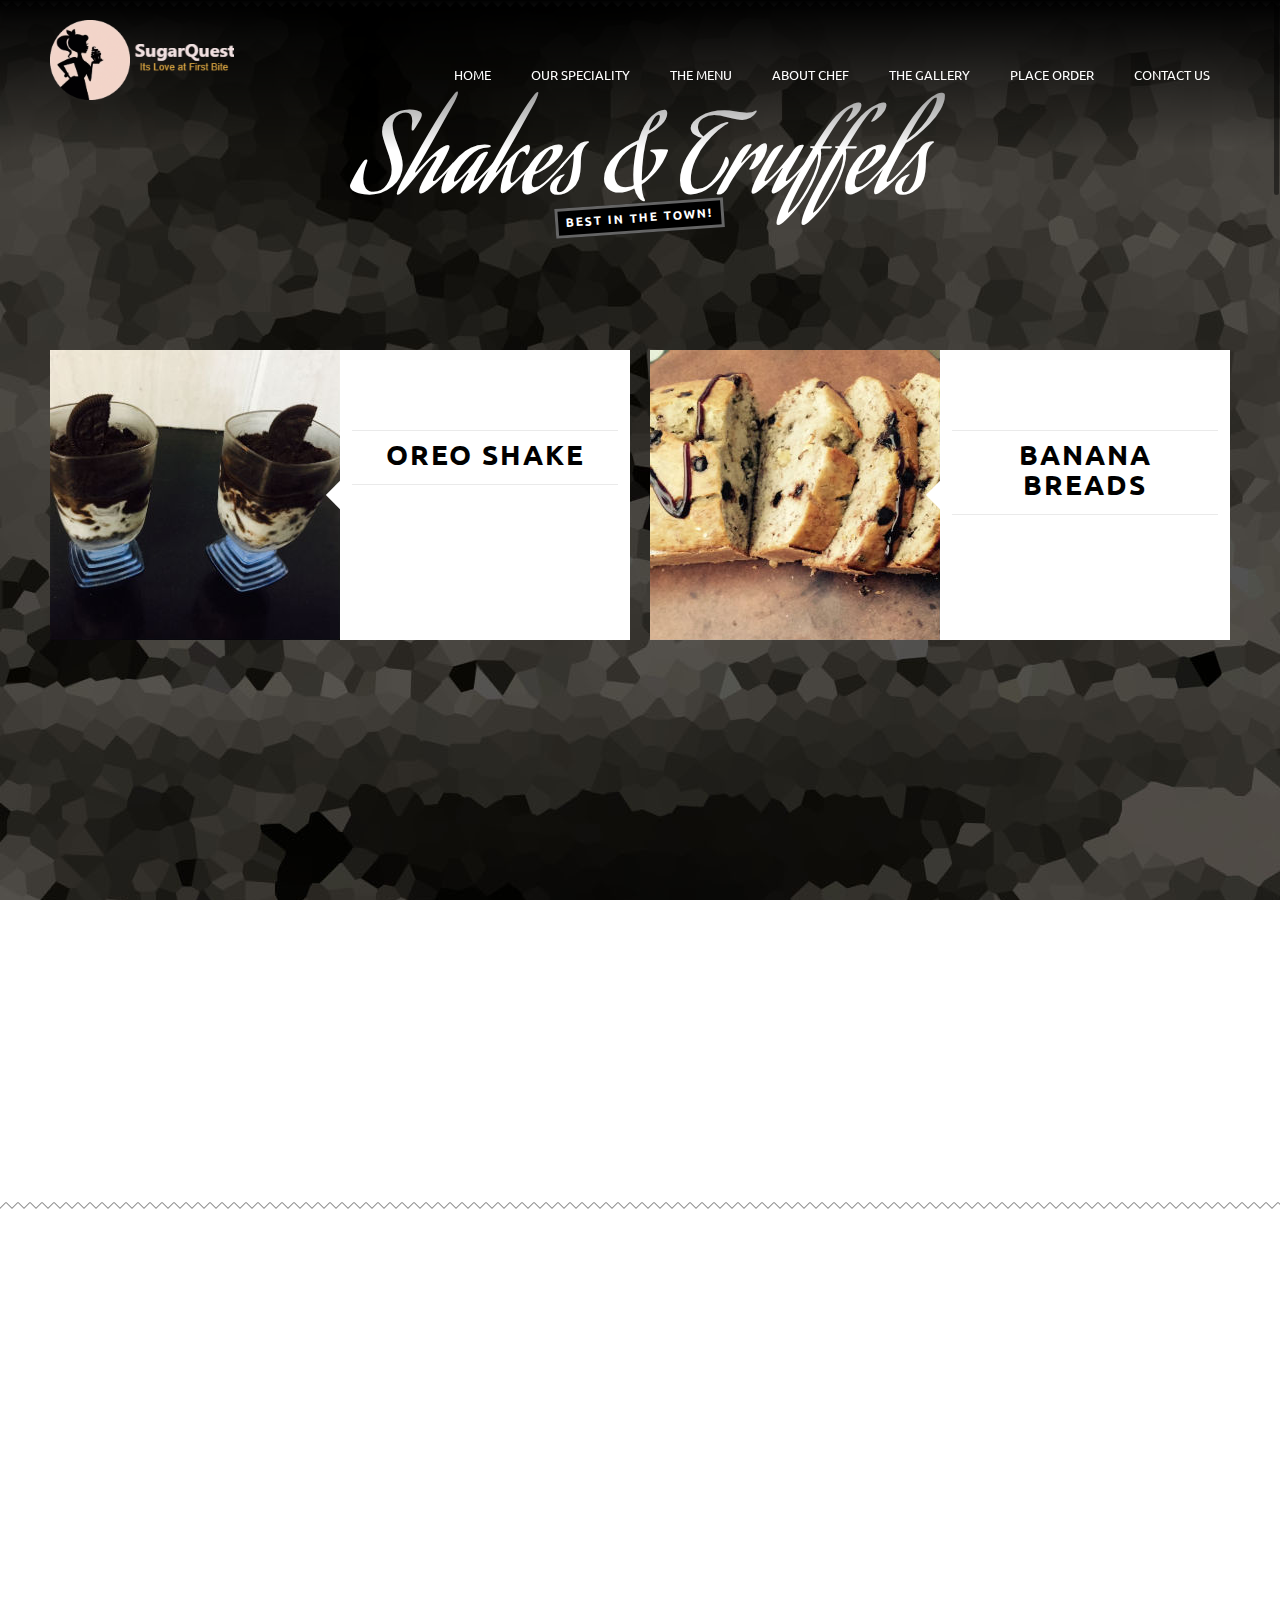
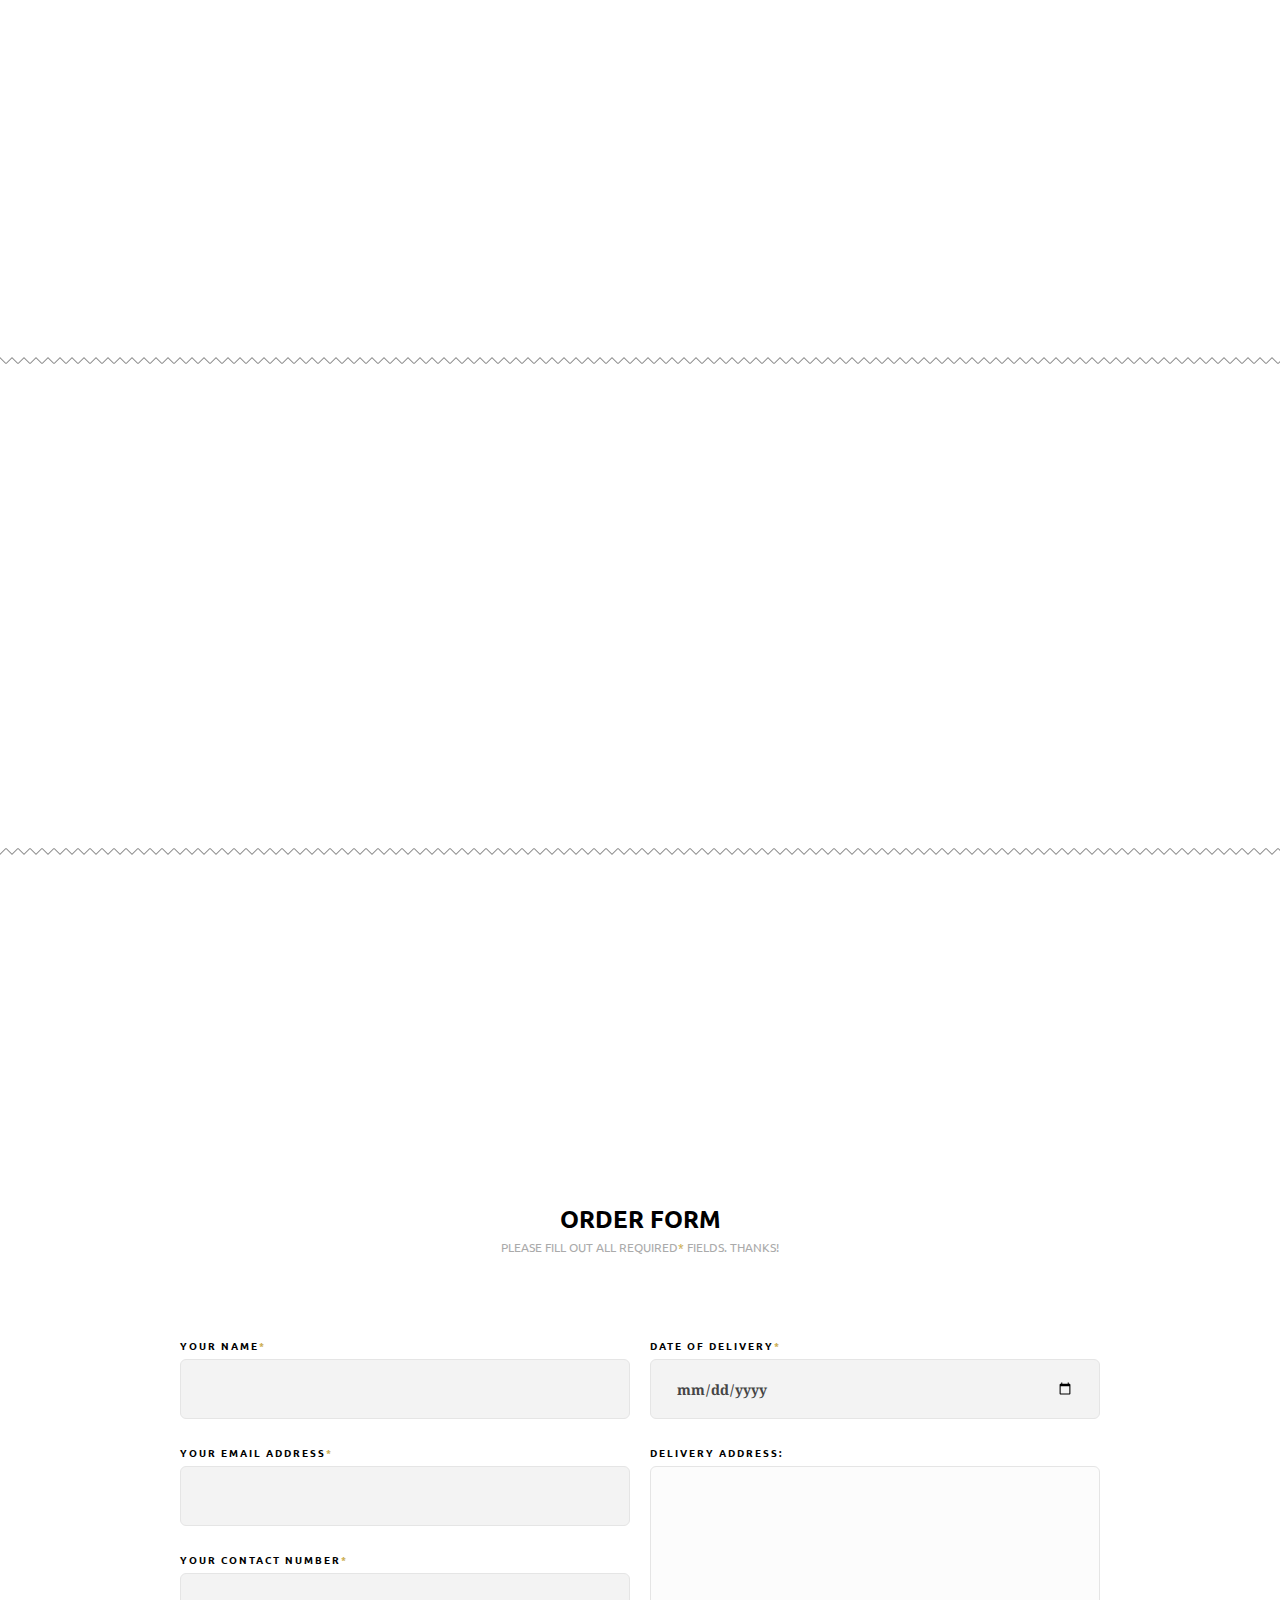
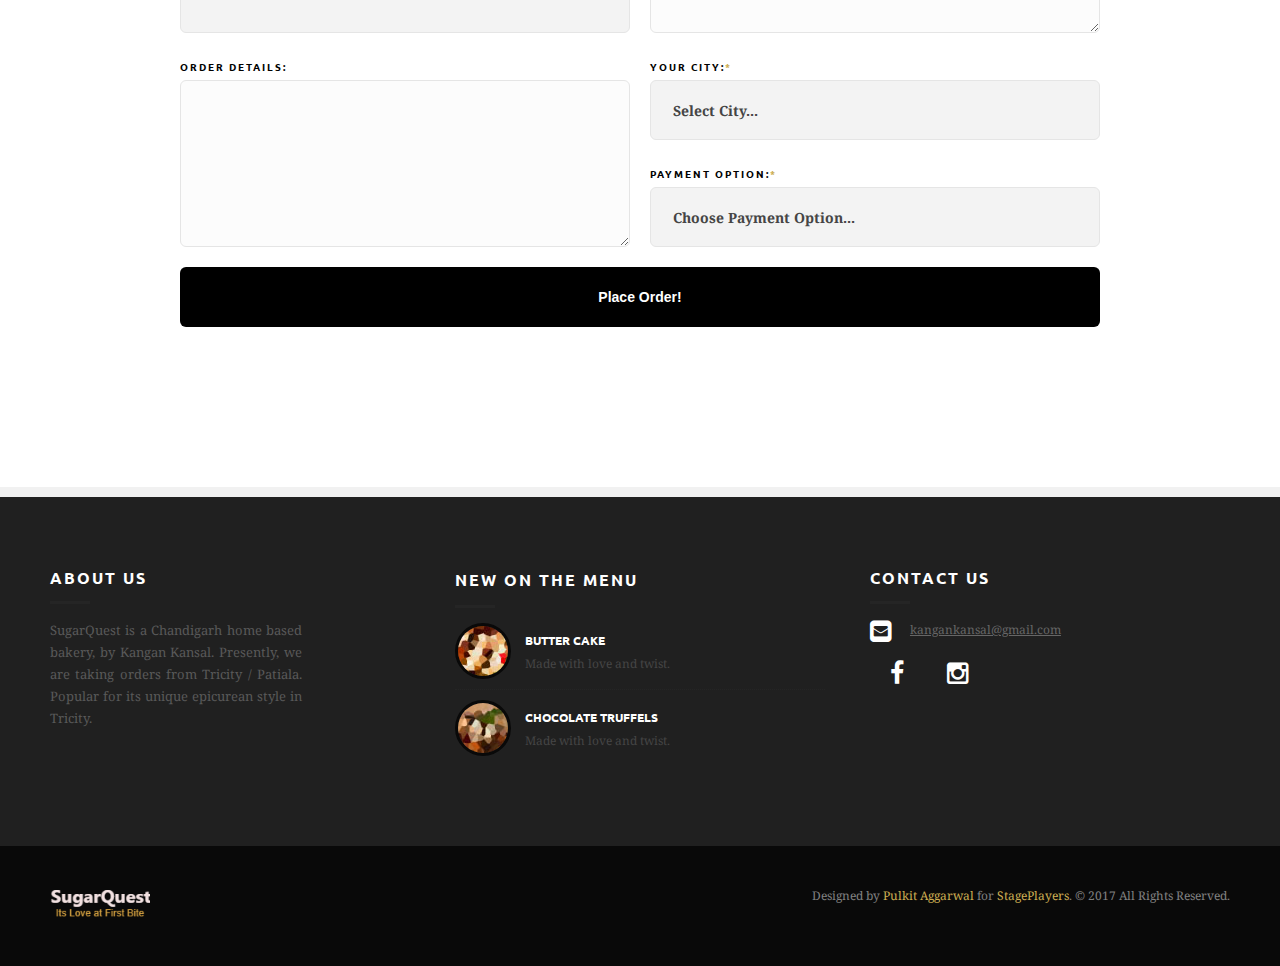
<file: shakes.html>
<!DOCTYPE html>
<html lang="en">
<head>

	<!-- START Meta -->
	<meta charset="utf-8">
	<meta name="viewport" content="width=device-width, initial-scale=1, minimum-scale=1, maximum-scale=1">
	<!-- END Meta -->
	
	<title>SugarQuest | Home based Bakery</title>
	
	<!-- Google Fonts:
		 Ubuntu          - http://www.google.com/fonts/specimen/Ubuntu
		 Droid Serif     - http://www.google.com/fonts/specimen/Droid+Serif 
		 Aguafina Script - http://www.google.com/fonts/specimen/Aguafina+Script -->
	<link href="http://fonts.googleapis.com/css?family=Ubuntu:400,700%7CDroid+Serif:400,400italic,700,700italic%7CAguafina+Script" rel="stylesheet" type="text/css">
	
	<!-- START Stylesheets -->
	<link rel="stylesheet" href="css/formalize.css" media="all">
	<link rel="stylesheet" href="css/unsemantic-grid.css" media="all">
	<link rel="stylesheet" href="css/font-awesome.min.css" media="all">
	<link rel="stylesheet" href="css/animate.mod.min.css" media="all">
	<link rel="stylesheet" href="css/tooltipster.css" media="all">
	<link rel="stylesheet" href="css/jquery-ui.min.css" media="all">
	<link rel="stylesheet" href="css/style.css" media="all">
	<!-- END Stylesheets -->
	
	<!-- START Javascripts -->
	<script type="text/javascript" src="js/jquery-1.11.1.min.js"></script>
	<script type="text/javascript" src="js/jquery-ui.min.js"></script>
	<!-- END Javascripts -->
		
</head>
<body id="hungry-top" class="home">

<!-- START Site Preloader -->
<div id="hungry-preloader-container">
	<div class="hungry-preloader">
		<span class="bubble-01"></span>
		<span class="bubble-02"></span>
		<span class="bubble-03"></span>
	</div>
</div>
<!-- END Site Preloader -->

<!-- START Site Header -->
<div class="site-navbar">
		<div class="grid-container">
		
			<!-- START Site Logo -->
			<div class="grid-20 tablet-grid-50 mobile-grid-50">
				<a href="index.html">
					<img class="site-logo" src="images/assets/logo.gif" style="width:80px;height: 80px;display:inline" alt="SugarQuest" />
					<img class="site-logo" src="images/assets/tagLine.png" style="width:100px;height:40px;display:inline" alt="Its Love at First Bite" />
					<!--<span style="color:#fff;font-size: 20px;">SugarQuest</span>-->
				</a>
			</div>
			<!-- END Site Logo -->
			
			<!-- START Navigation -->
			<div class="nav-container grid-80 tablet-grid-50 mobile-grid-50">
			
				<!-- Mobile Nav Icon (Hamburger) -->
				<div class="mobile-nav">
					<i class="fa fa-bars"></i>
				</div>
			
				<nav class="main-navigation" role="navigation">
					
					<!-- Mobile Menu Header -->
					<div class="mobile-header hide-on-desktop">
						<h2>Navigation</h2>
						<div class="mobile-close">
							<i class="fa fa-times"></i>
						</div>
					</div>
				
					<!-- Main Navigation -->
					<ul class="sf-menu">
						<li><a href="index.html">Home</a></li>
						<li><a href="index.html#hungry-blog">Our Speciality</a>
						
						<li><a href="index.html#hungry-menu">The Menu</a>
							<ul>
								<li><a href="cakes.html">Cakes & Drycakes</a></li>
								<li><a href="muffins.html">Muffins</a></li>
								<li><a href="shakes.html">Shakes</a></li>
								<li><a href="cookie.html">Cookies & Cupcakes</a></li>
								<li><a href="shakes.html">Others</a></li>
							</ul>
						</li>
						<li><a href="index.html#hungry-about-us">About Chef</a></li>
						<li><a href="index.html#hungry-gallery">The Gallery</a></li>
						
							<!--<ul>
								<li><a href="template-blog-overview.html">Overview Page</a></li>
								<li><a href="#">Single Entry Page</a>
									<ul>
										<li><a href="template-blog-single-left-sidebar.html">Left Sidebar</a></li>
										<li><a href="#">Right Sidebar</a></li>
										<li><a href="template-blog-single-full-width.html">Full Width</a></li>
										<li><a href="template-blog-single-narrow.html">Narrow</a></li>
									</ul>
								</li>
							</ul>-->
						</li>
						<li><a href="index.html#hungry-reservations">Place Order</a></li>
						<li><a href="index.html#site-footer">Contact Us</a></li>
					</ul>
					
				</nav>
			</div>
			<!-- END Navigation -->
		
		</div>
	</div>
<!--<header id="single-page-header">
	
	
</header>-->
<!-- END Site Header -->

<!-- START Main Content -->
<main class="site-content" role="main">

		<section id="hungry-blog" class="section-container parallax">
	
		<!-- START Section Heading -->
		<div class="wow fadeInDown" data-wow-duration="2s" data-wow-offset="250">
			<header class="section-heading">
				<h2 class="section-heading-title">Shakes & Truffels</h2>
				<div class="section-heading-subtitle-container tilt-left">
					<h4 class="section-heading-subtitle">Best in the Town!</h4>
				</div>
			</header>
		</div>
		<!-- END Section Heading -->
			
		<div class="grid-container">
			<div class="hungry-blog-container">
				
				<!-- START Blog Post Block -->
				<div class="wow fadeInLeft" data-wow-duration="2s" data-wow-offset="150">
					<div class="grid-50 tablet-grid-50 mobile-grid-100">
						<div class="hungry-blog-block">
							<div class="hungry-blog-arrow"></div>
							<div class="hungry-blog-featured-image">
								<a class="image-hover" href="#">
									<img src="images/demo/menu/shake.jpg" alt="Featured Image Thumbnail" />
									<div class="image-hover-overlay">
										<i class="fa fa-link"></i>
									</div>
								</a>
							</div>
							<div class="hungry-blog-meta">
								<!--<span class="hungry-blog-date">
									<time datetime="2014-11-25">25 November, 2014</time>
								</span>-->
								<h3 class="hungry-blog-title">
									<a href="#">Oreo Shake</a>
								</h3>
								<!--<div class="menuBtn">Open Menu</div>-->
								<!--<span class="hungry-blog-author">by <a href="#">Kangan Kansalz</a></span>-->
							</div>
						</div>
					</div>
				</div>
				<!-- END Blog Post Block -->
				
				<!-- START Blog Post Block -->
				<div class="wow fadeInRight" data-wow-duration="2s" data-wow-offset="150">
					<div class="grid-50 tablet-grid-50 mobile-grid-100">
						<div class="hungry-blog-block">
							<div class="hungry-blog-arrow"></div>
							<div class="hungry-blog-featured-image">
								<a class="image-hover" href="#">
									<img src="images/demo/menu/bread.jpg" alt="Featured Image Thumbnail" />
									<div class="image-hover-overlay">
										<i class="fa fa-link"></i>
									</div>
								</a>
							</div>
							<div class="hungry-blog-meta">
								<!--<span class="hungry-blog-date">
									<time datetime="2014-11-12">12 November, 2014</time>
								</span>-->
								<h3 class="hungry-blog-title">
									<a href="#">Banana Breads</a>
								</h3>
								<!--<span class="hungry-blog-author">by <a href="#">Kangan Kansal</a></span>-->
							</div>
						</div>
					</div>
				</div>
				<!-- END Blog Post Block -->
				
				<br class="clear" />
				
				<!-- START Blog Post Block -->
				<div class="wow fadeInLeft" data-wow-duration="2s" data-wow-offset="250">
					<div class="grid-50 tablet-grid-50 mobile-grid-100">
						<div class="hungry-blog-block swap">
							<div class="hungry-blog-arrow"></div>
							<div class="hungry-blog-featured-image">
								<a class="image-hover" href="#">
									<img src="images/demo/menu/berry.jpg" alt="Featured Image Thumbnail" />
									<div class="image-hover-overlay">
										<i class="fa fa-link"></i>
									</div>
								</a>
							</div>
							<div class="hungry-blog-meta">
								<!--<span class="hungry-blog-date">
									<time datetime="2014-10-31">31 October, 2014</time>
								</span>-->
								<h3 class="hungry-blog-title">
									<a href="#">Chocolate Strawberry</a>
								</h3>
								<!--<span class="hungry-blog-author">by <a href="#">Kangan Kansal</a></span>-->
							</div>
						</div>
					</div>
				</div>
				<!-- END Blog Post Block -->
				
				<!-- START Blog Post Block -->
				<div class="wow fadeInRight" data-wow-duration="2s" data-wow-offset="250">
					<div class="grid-50 tablet-grid-50 mobile-grid-100">
						<div class="hungry-blog-block swap">
							<div class="hungry-blog-arrow"></div>
							<div class="hungry-blog-featured-image">
								<a class="image-hover" href="#">
									<img src="images/demo/menu/toffee.jpg" alt="Featured Image Thumbnail" />
									<div class="image-hover-overlay">
										<i class="fa fa-link"></i>
									</div>
								</a>
							</div>
							<div class="hungry-blog-meta">
								<!--<span class="hungry-blog-date">
									<time datetime="2014-10-20">20 October, 2014</time>
								</span>-->
								<h3 class="hungry-blog-title">
									<a href="#">Chocolate toffee</a>
								</h3>
								<!--<span class="hungry-blog-author">by <a href="#">Kangan Kansal</a></span>-->
							</div>
						</div>
					</div>
				</div>
				<!-- END Blog Post Block -->
		
				<br class="clear" />
			</div>
			
			<!-- "View Blog" Button -->
			<div class="wow fadeInUp" data-wow-duration="2s" data-wow-offset="250">
				<div class="grid-100 tablet-grid-100 mobile-grid-100 aligncenter">
					<a class="hungry-button dark aligncenter" href="#MainMenu">View More</a>
				</div>
			</div>
		
		</div>
		
	</section>
		<!-- START Section - Menu -->
<section id="MainMenu" class="section-container">
	
		<!-- START Section Heading -->
		<div class="wow fadeInDown" data-wow-duration="2s" data-wow-offset="250">
			<header class="section-heading">
				<h2 class="section-heading-title">Our Menu</h2>
				<div class="section-heading-subtitle-container tilt-left">
					<h4 class="section-heading-subtitle">Feeling Peckish?</h4>
				</div>
			</header>
		</div>
		<!-- END Section Heading -->
	
		<div class="grid-container">
		
			<div class="grid-45 suffix-5" >
			
				<div class="hungry-menu menuColLeft wow zoomIn" data-wow-duration="2s" data-wow-offset="250">
					<h2 class="hungry-menu-title header-divider">Shakes</h2>
					
					<ul class="menuItems">
                        <li>Oreo shake</li><li>
Chocolate Shake </li><li>
    Black Forest Shake </li>
					</ul>
					
				</div>
			</div>
                <div class="grid-45 suffix-5 tablet-prefix-5 tablet-suffix-5 ">
					<div class="hungry-menu wow zoomIn" data-wow-duration="2s" data-wow-offset="250">
					<h2 class="hungry-menu-title header-divider">Others</h2>
					
					<ul class="menuItems">

					<li>TRUFFLES</li><li>
          CHOCOLATES</li><li>
         CAKE IN A JAR</li><li>
                 TARTS</li><li>
                BREADS</li><li>
CHOCOLATE STRAWBERRIES</li><li>
            CAKE POPS</li>

					</ul>
					
				</div>
				
			</div>
		
		</div>
	
	</section>
	<!-- END Section - Menu -->
	
		<!-- START Section - Slogan 02 -->
	<a href="#" class="clickable-slogan">
		<section id="hungry-slogan-02" class="section-container parallax">
			<div class="grid-container">
			
				<div class="grid-100 tablet-grid-100 mobile-grid-100 no-margin">
					<div class="wow zoomIn" data-wow-duration="2s" data-wow-offset="250">
						<div class="hungry-slogan">
							<h2 class="hungry-slogan-text">Its Love At <em>First Bite</em><br />
							<span><em>Order it, </em>Taste it !</span></h2>
						</div>
					</div>
				</div>
				
			</div>
		</section>
	</a>
	<!-- END Section - Slogan 02 -->
	<!-- START Section - Reservations -->
	<section id="hungry-reservations" class="section-container">
	
		<!-- START Section Heading -->
		<div class="wow fadeInDown" data-wow-duration="2s" data-wow-offset="250">
			<header class="section-heading">
				<h2 class="section-heading-title">Place Order</h2>
				<div class="section-heading-subtitle-container tilt-left">
					<h4 class="section-heading-subtitle">Order Your Cake Today!</h4>
				</div>
			</header>
		</div>
		<!-- END Section Heading -->
	
		<div class="grid-container">
			<div class="prefix-10 grid-80 suffix-10 tablet-grid-100 mobile-grid-100">
			
				<form id="hungry-reservation-form" action="php/process-reservation.php" method="post">
					<fieldset>
						
						<legend class="form-title">Order Form<span>Please fill out all required<em>*</em> fields. Thanks!</span></legend>
						
						<div class="grid-50 tablet-grid-50 mobile-grid-100">
						
							<p>
								<label for="res_name">Your Name<span>*</span></label>
								<input type="text" name="res_name" id="res_name" value="" required>
							</p>

							<p>
								<label for="res_email">Your Email Address<span>*</span></label>
								<input type="email" name="res_email" id="res_email" value="" required>
							</p>
							
							<!-- Phone Number Field -->
							<p>
								<label for="res_phone">Your Contact Number<span>*</span></label>
								<input type="tel" name="res_phone" id="res_phone" value="" required>
							</p>
							<label for="res_email">Order Details:</label>
							<textarea name="res_message" id="res_message" cols="8" rows="8"></textarea>
							<!-- Amount in Party Field -->
							
						</div>
						
						<div class="grid-50 tablet-grid-50 mobile-grid-100">
						
							<!-- Date Field -->
							<p>
								<label for="res_date">Date of Delivery<span>*</span></label>
								<input type="date" name="res_date" id="res_date" value="" required>
							</p>
							
							<!-- Time Field -->
							<!--<p>
								<label for="res_time">Time of Booking<span>*</span></label>
								<select name="res_time" id="res_time" required>
									<option value="" selected>Please Choose...</option>
									<optgroup label="Afternoon Reservations">
										<option value="12pm">12pm</option>
										<option value="12:30pm">12:30pm</option>
										<option value="1pm">1pm</option>
										<option value="1:30pm">1:30pm</option>
									</optgroup>
									<optgroup label="Evening Reservations">
										<option value="6pm">6pm</option>
										<option value="6:30pm">6:30pm</option>
										<option value="7pm">7pm</option>
										<option value="7:30pm">7:30pm</option>
										<option value="8pm">8pm</option>
										<option value="8:30pm">8:30pm</option>
										<option value="9pm">9pm</option>
									</optgroup>
								</select>
							</p>-->
							
							<!-- Message Field -->
							<label for="res_email">Delivery Address:</label>
							<textarea name="res_message" id="res_message" cols="8" rows="8"></textarea>
							<p>
								<label for="res_amount">Your City:<span>*</span></label>
								<select name="res_amount" id="res_amount" required>
									<option value="" selected>Select City...</option>
									<option value="1">Chandigarh</option>
									<option value="2">Patiala</option>
									<option value="3">Panchkula</option>
									<option value="4">Mohali</option>
									<option value="4">Thapar University</option>
								</select>
							</p>
							<p>
								<label for="res_amount">Payment Option:<span>*</span></label>
								<select name="res_amount" id="res_amount" required>
									<option value="" selected>Choose Payment Option...</option>
									<option value="1">Cash on Delivery</option>
									<option value="2">Paytm Wallet</option>>
								</select>
							</p>
						</div>
				
						<div class="grid-100 tablet-grid-100 mobile-grid-100">
						
							<!-- Form Submit -->
							<input type="submit" name="res-submit" id="res-submit" value="Place Order!" />
						</div>
				
					</fieldset>
				</form>
				<!-- END Reservation Form -->
				
				<!-- Form outcome contents. Generated through Ajax -->
				<div id="hungry-reservation-form-outcome"></div>
			
			</div>
		</div>
		
	</section>
	<!-- END Section - Reservations -->
	
</main>
<!-- END Main Content -->

<!-- START Site Footer -->
<footer id="site-footer">


	<div class="widget-area grid-container">
	
		<div class="widget-column widget-column-01 grid-33 tablet-grid-33 mobile-grid-100">
			

			<aside class="widget widget-hungry-contact-details">
				<h3 class="widget-title">About Us</h3>
				<div class="contact-details">
					<p>SugarQuest is a Chandigarh home based bakery, by Kangan Kansal.
						 Presently, we are taking orders from Tricity / Patiala.
						 Popular for its unique epicurean style in Tricity.</p>
					
				</div>
			</aside>

		</div>

		<div class="widget-column widget-column-02 grid-33 tablet-grid-33 mobile-grid-100">

			<aside class="widget widget-hungry-latest-recipes">
				<h3 class="widget-title">New on the Menu</h3>
				<ul class="latest-recipes">
					<li class="recipe">
						<a href="#"><img class="recipe-thumbnail" src="images/demo/widget-recipe-thumbnails/thumbnail-01.jpg" alt="Recipe Thumbnail Image" /></a>
						<h6 class="recipe-title"><a href="#">Butter Cake</a></h6>
						<p class="recipe-description">Made with love and twist.</p>
					</li>
					<li class="recipe">
						<a href="#"><img class="recipe-thumbnail" src="images/demo/widget-recipe-thumbnails/thumbnail-03.jpg" alt="Recipe Thumbnail Image" /></a>
						<h6 class="recipe-title"><a href="#">Chocolate Truffels</a></h6>
						<p class="recipe-description">Made with love and twist.</p>
					</li>
				</ul>
			</aside>
			
		</div>

		<div class="widget-column widget-column-03 grid-33 tablet-grid-33 mobile-grid-100">
			

			<aside class="widget widget-hungry-contact-details">
				<h3 class="widget-title">Contact Us</h3>
				<div class="contact-details">
					
					<!--<div class="contact-phone">
						<i class="fa fa-phone-square"></i>
						<a class="phone-number-link" href="tel:+91-9817225332">+91-9817225332</a>
					</div>-->
					<div class="contact-email">
						<i class="fa fa-envelope-square"></i>
						<a class="email-link" href="mailto:kangankansal@gmail.com">kangankansal@gmail.com</a>
					</div>
					<!--<div class="contact-address">
						<i class="fa fa-caret-square-o-down"></i>
						<address>
							18/C, Sector-17.<br />
							Chandigarh, IN
						</address>
					</div>-->
					
					<div style="display: block;margin-top: 20px;">
			<a href="https://www.facebook.com/sugarquest" target="_blank" style="padding: 20px;float: none;" class="header-social-icon-tooltip" title="Follow us on Facebook!">
			<i class="fa fa-facebook" style="float: none;"></i></a>
			<a href="http://instagram.com/sugarquest" target="_blank" style="padding: 20px;float: none;" class="header-social-icon-tooltip" title="Find us in Instagram!">
			<i class="fa fa-instagram" style="float: none;"></i></a>
					</div>

				</div>
				<!--<ul class="opening-times">
					<li>Monday<span>5pm - 11pm</span></li>
					<li>Tuesday<span>5pm - 11pm</span></li>
					<li>Wednesday<span class="closed">Closed</span></li>
					<li>Thursday<span>5pm - 11pm</span></li>
					<li>Friday<span>5pm - Midnight</span></li>
					<li>Saturday<span>4:30pm - Midnight</span></li>
					<li>Sunday<span>5pm - 11pm</span></li>
				</ul>-->
			</aside>
			
		</div>

	
	</div>

	<div id="bottom-footer">
		<div class="grid-container">
		

			<div class="footer-logo grid-50 tablet-grid-100 mobile-grid-100">
				<a href="#">
					<img src="images/assets/tagLine.png" style="width:100px;height:40px;display:inline" alt="Its Love at First Bite" />
					<!--<img class="footer-logo-image" src="images/assets/tagLine.png" alt="SugarQuest" />-->
					</a>
			</div>
		

			<div class="footer-text grid-50 tablet-grid-100 mobile-grid-100">
				<p>Designed by <a href="http://pulkt.com" target="_blank">Pulkit Aggarwal</a> for <a href="http://StagePlayers.in" target="_blank">StagePlayers</a>. © 2017 All Rights Reserved.</p>
			</div>
		
		</div>
	</div>

	
</footer>
<!-- END Site Footer -->

<!-- "Back-to-Top" Button -->
<div id="btt">
	<i class="fa fa-angle-up"></i>
</div>
<!--<style>
.hungry-menu-title {
    cursor: pointer;
    transition: 0.4s;
}

button.accordion.active, button.accordion:hover {
    background-color: #ddd;
}

ol.hungry-menu-list {
    max-height: 0;
    overflow: hidden;
    transition: max-height 0.2s ease-out;
}
</style>-->
<!-- START Javascripts -->
<script type="text/javascript" src="js/jquery-main.js"></script>
<script type="text/javascript" src="js/jquery-custom.js"></script>
<!-- END Javascripts -->
<!--<script>
var acc = document.getElementsByClassName("hungry-menu-title");
var i;

for (i = 0; i < acc.length; i++) {
  acc[i].onclick = function() {
    this.classList.toggle("active");
    var panel = this.nextElementSibling;
    if (panel.style.maxHeight){
      panel.style.maxHeight = null;
    } else {
      panel.style.maxHeight = panel.scrollHeight + "px";
    } 
  }
}
</script>-->
</body>
</html>
</file>
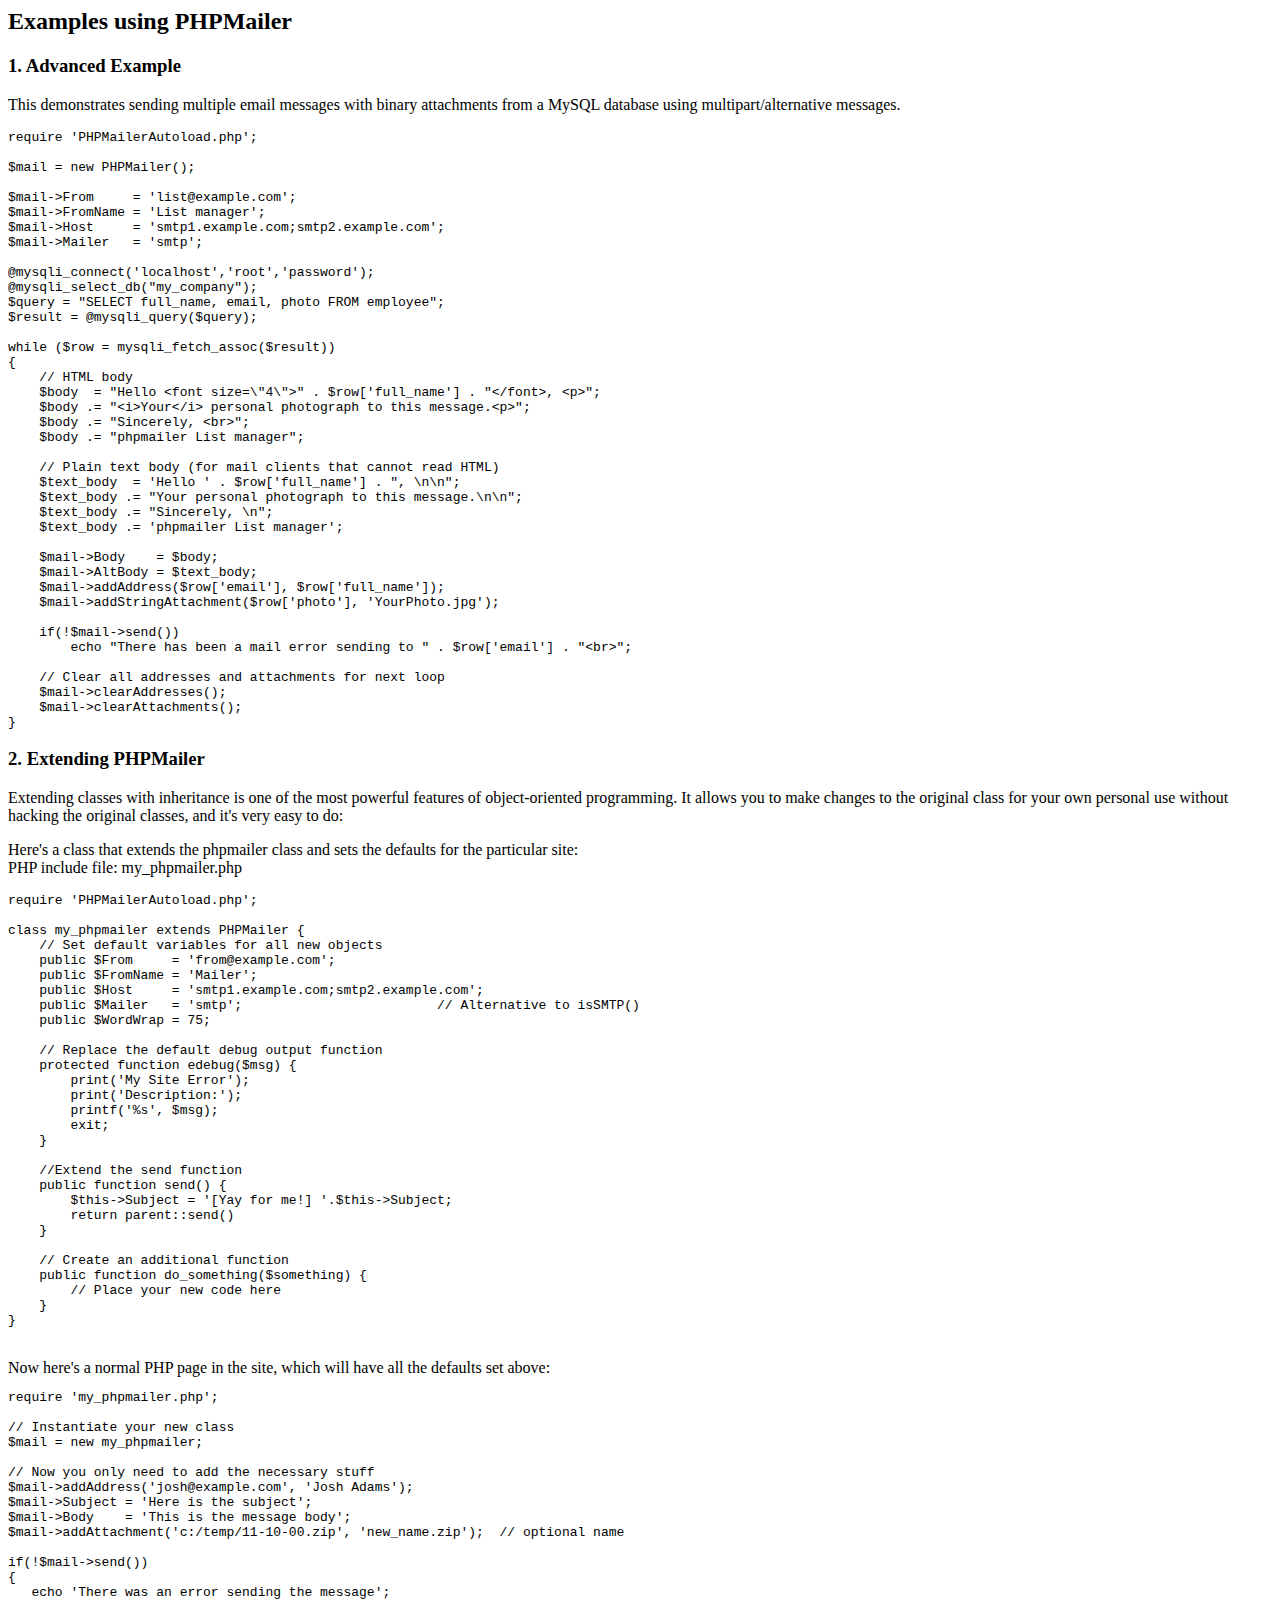
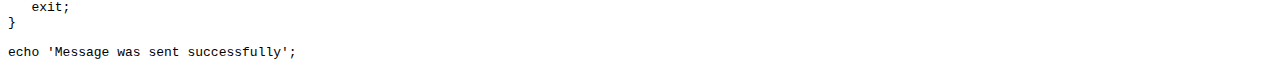
<file: php/php-mailer/docs/extending.html>
<html>
<head>
<title>Examples using phpmailer</title>
</head>

<body>

<h2>Examples using PHPMailer</h2>

<h3>1. Advanced Example</h3>
<p>

This demonstrates sending multiple email messages with binary attachments
from a MySQL database using multipart/alternative messages.<p>

<pre>
require 'PHPMailerAutoload.php';

$mail = new PHPMailer();

$mail->From     = 'list@example.com';
$mail->FromName = 'List manager';
$mail->Host     = 'smtp1.example.com;smtp2.example.com';
$mail->Mailer   = 'smtp';

@mysqli_connect('localhost','root','password');
@mysqli_select_db("my_company");
$query = "SELECT full_name, email, photo FROM employee";
$result = @mysqli_query($query);

while ($row = mysqli_fetch_assoc($result))
{
    // HTML body
    $body  = "Hello &lt;font size=\"4\"&gt;" . $row['full_name'] . "&lt;/font&gt;, &lt;p&gt;";
    $body .= "&lt;i&gt;Your&lt;/i&gt; personal photograph to this message.&lt;p&gt;";
    $body .= "Sincerely, &lt;br&gt;";
    $body .= "phpmailer List manager";

    // Plain text body (for mail clients that cannot read HTML)
    $text_body  = 'Hello ' . $row['full_name'] . ", \n\n";
    $text_body .= "Your personal photograph to this message.\n\n";
    $text_body .= "Sincerely, \n";
    $text_body .= 'phpmailer List manager';

    $mail->Body    = $body;
    $mail->AltBody = $text_body;
    $mail->addAddress($row['email'], $row['full_name']);
    $mail->addStringAttachment($row['photo'], 'YourPhoto.jpg');

    if(!$mail->send())
        echo "There has been a mail error sending to " . $row['email'] . "&lt;br&gt;";

    // Clear all addresses and attachments for next loop
    $mail->clearAddresses();
    $mail->clearAttachments();
}
</pre>
<p>

<h3>2. Extending PHPMailer</h3>
<p>

Extending classes with inheritance is one of the most
powerful features of object-oriented programming. It allows you to make changes to the
original class for your own personal use without hacking the original
classes, and it's very easy to do:

<p>
Here's a class that extends the phpmailer class and sets the defaults
for the particular site:<br>
PHP include file: my_phpmailer.php
<p>

<pre>
require 'PHPMailerAutoload.php';

class my_phpmailer extends PHPMailer {
    // Set default variables for all new objects
    public $From     = 'from@example.com';
    public $FromName = 'Mailer';
    public $Host     = 'smtp1.example.com;smtp2.example.com';
    public $Mailer   = 'smtp';                         // Alternative to isSMTP()
    public $WordWrap = 75;

    // Replace the default debug output function
    protected function edebug($msg) {
        print('My Site Error');
        print('Description:');
        printf('%s', $msg);
        exit;
    }

    //Extend the send function
    public function send() {
        $this->Subject = '[Yay for me!] '.$this->Subject;
        return parent::send()
    }

    // Create an additional function
    public function do_something($something) {
        // Place your new code here
    }
}
</pre>
<br>
Now here's a normal PHP page in the site, which will have all the defaults set above:<br>

<pre>
require 'my_phpmailer.php';

// Instantiate your new class
$mail = new my_phpmailer;

// Now you only need to add the necessary stuff
$mail->addAddress('josh@example.com', 'Josh Adams');
$mail->Subject = 'Here is the subject';
$mail->Body    = 'This is the message body';
$mail->addAttachment('c:/temp/11-10-00.zip', 'new_name.zip');  // optional name

if(!$mail->send())
{
   echo 'There was an error sending the message';
   exit;
}

echo 'Message was sent successfully';
</pre>
</body>
</html>
</file>
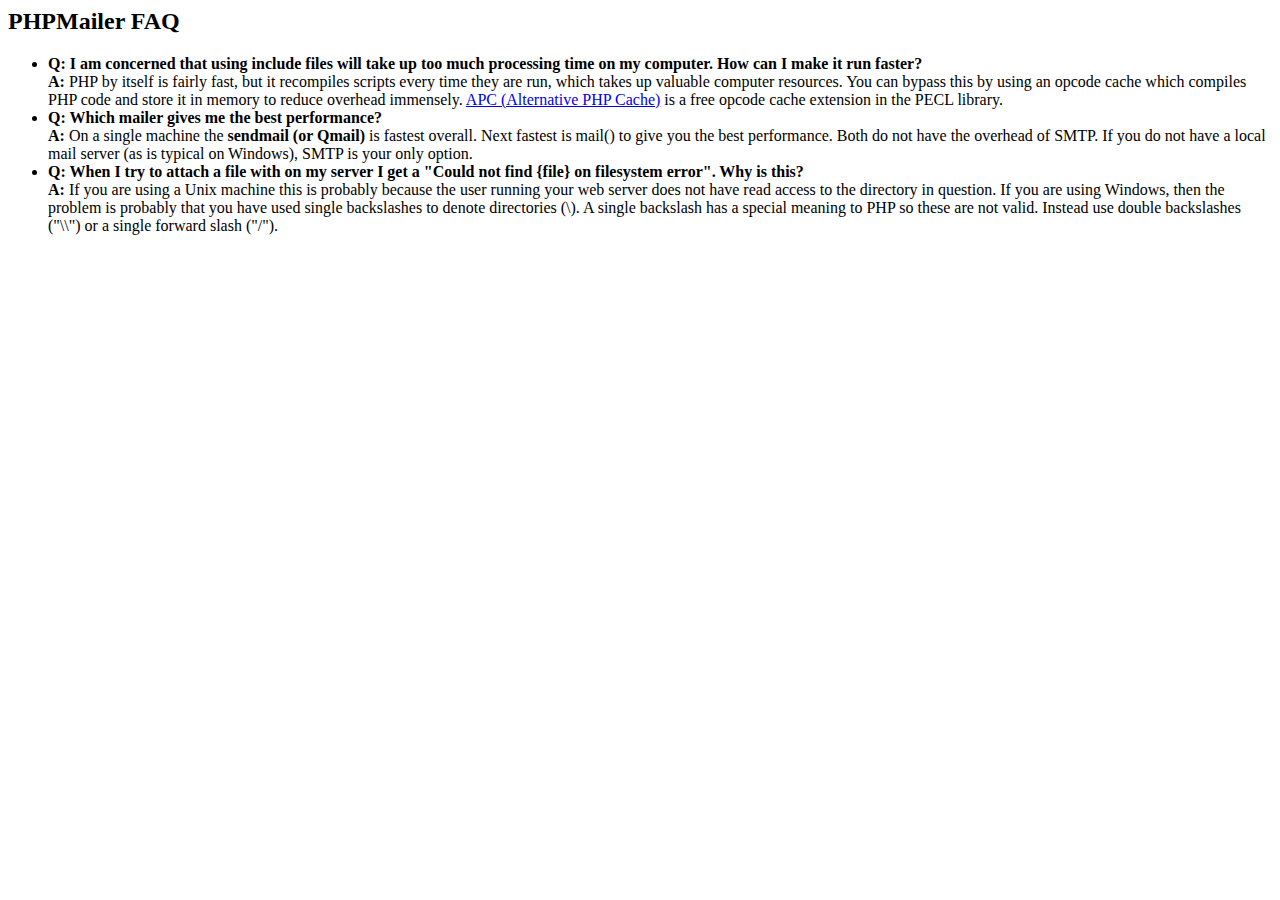
<file: php/php-mailer/docs/faq.html>
﻿<html>
<head>
<title>PHPMailer FAQ</title>
</head>
<body>
<h2>PHPMailer FAQ</h2>
<ul>
    <li><strong>Q: I am concerned that using include files will take up too much
    processing time on my computer. How can I make it run faster?</strong><br>
    <strong>A:</strong> PHP by itself is fairly fast, but it recompiles scripts every time they are run, which takes up valuable
    computer resources. You can bypass this by using an opcode cache which compiles
    PHP code and store it in memory to reduce overhead immensely. <a href="http://www.php.net/apc/">APC
    (Alternative PHP Cache)</a> is a free opcode cache extension in the PECL library.</li>
    <li><strong>Q: Which mailer gives me the best performance?</strong><br>
    <strong>A:</strong> On a single machine the <strong>sendmail (or Qmail)</strong> is fastest overall.
    Next fastest is mail() to give you the best performance. Both do not have the overhead of SMTP.
    If you do not have a local mail server (as is typical on Windows), SMTP is your only option.</li>
    <li><strong>Q: When I try to attach a file with on my server I get a
    "Could not find {file} on filesystem error". Why is this?</strong><br>
    <strong>A:</strong> If you are using a Unix machine this is probably because the user
    running your web server does not have read access to the directory in question. If you are using Windows,
    then the problem is probably that you have used single backslashes to denote directories (\).
    A single backslash has a special meaning to PHP so these are not
    valid. Instead use double backslashes ("\\") or a single forward
    slash ("/").</li>
</ul>
</body>
</html>
</file>
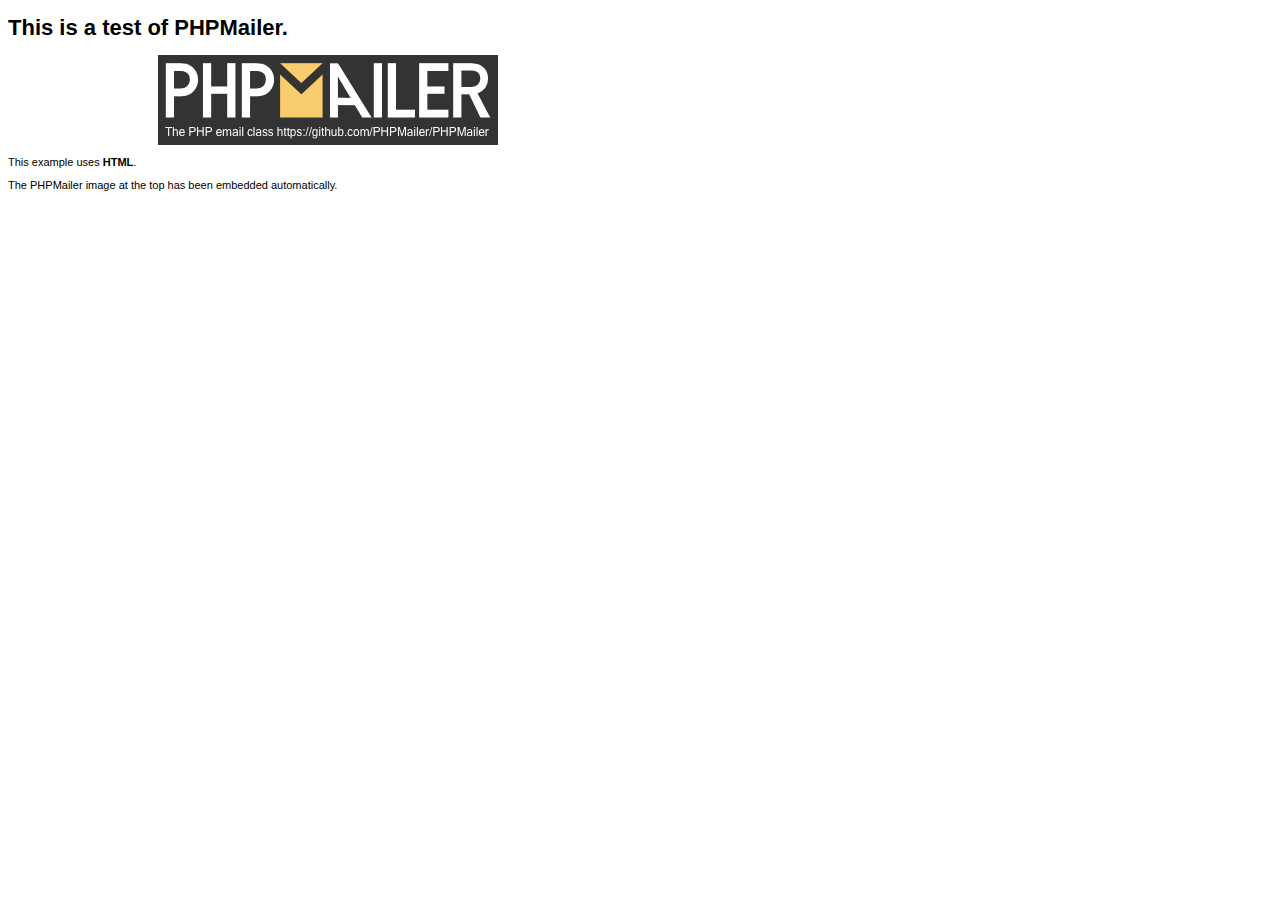
<file: php/php-mailer/examples/contents.html>
<!DOCTYPE HTML PUBLIC "-//W3C//DTD HTML 4.01 Transitional//EN" "http://www.w3.org/TR/html4/loose.dtd">
<html>
<head>
  <meta http-equiv="Content-Type" content="text/html; charset=utf-8">
  <title>PHPMailer Test</title>
</head>
<body>
  <div style="width: 640px; font-family: Arial, Helvetica, sans-serif; font-size: 11px;">
    <h1>This is a test of PHPMailer.</h1>
    <div align="center">
      <a href="https://github.com/PHPMailer/PHPMailer/"><img src="images/phpmailer.png" height="90" width="340" alt="PHPMailer rocks"></a>
    </div>
    <p>This example uses <strong>HTML</strong>.</p>
    <p>The PHPMailer image at the top has been embedded automatically.</p>
  </div>
</body>
</html>
</file>
<file: css/formalize.css>
.input_tiny {
  width: 50px;
}

.input_small {
  width: 100px;
}

.input_medium {
  width: 150px;
}

.input_large {
  width: 200px;
}

.input_xlarge {
  width: 250px;
}

.input_xxlarge {
  width: 300px;
}

.input_full {
  width: 100%;
}

.input_full_wrap {
  display: block;
  padding-right: 8px;
}

input[type="search"]::-webkit-search-decoration {
  display: none;
}

input:invalid,
button:invalid,
a.button:invalid,
select:invalid,
textarea:invalid {
  -webkit-box-shadow: none;
  -moz-box-shadow: none;
  box-shadow: none;
}
input:focus,
button:focus,
a.button:focus,
select:focus,
textarea:focus { z-index: 1; }

input[type="file"]:focus, input[type="file"]:active,
input[type="radio"]:focus,
input[type="radio"]:active,
input[type="checkbox"]:focus,
input[type="checkbox"]:active {
  -webkit-box-shadow: none;
  -moz-box-shadow: none;
  box-shadow: none;
}

button,
a.button,
input[type="reset"],
input[type="submit"],
input[type="button"] {
  -webkit-appearance: none;
  -webkit-border-radius: 4px;
  -moz-border-radius: 4px;
  -ms-border-radius: 4px;
  -o-border-radius: 4px;
  border-radius: 4px;
  -webkit-background-clip: padding;
  -moz-background-clip: padding;
  background-clip: padding-box;
  background: #dddddd url('../images/button.png?1298351022') repeat-x;
  background-image: -webkit-gradient(linear, 50% 0%, 50% 100%, color-stop(0%, #ffffff), color-stop(100%, #dddddd));
  background-image: -webkit-linear-gradient(#ffffff, #dddddd);
  background-image: -moz-linear-gradient(#ffffff, #dddddd);
  background-image: -o-linear-gradient(#ffffff, #dddddd);
  background-image: linear-gradient(#ffffff, #dddddd);
  border: 1px solid;
  border-color: #dddddd #bbbbbb #999999;
  cursor: pointer;
  color: #333333;
  display: inline-block;
  font: bold 12px/1.3 "Helvetica Neue", Arial, "Liberation Sans", FreeSans, sans-serif;
  outline: 0;
  overflow: visible;
  margin: 0;
  padding: 3px 10px;
  text-shadow: white 0 1px 1px;
  text-decoration: none;
  vertical-align: top;
  width: auto;
  *padding-top: 2px;
  *padding-bottom: 0;
}
button:hover,
a.button:hover,
input[type="reset"]:hover,
input[type="submit"]:hover,
input[type="button"]:hover {
  background-image: -webkit-gradient(linear, 50% 0%, 50% 100%, color-stop(0%, #ffffff), color-stop(1px, #eeeeee), color-stop(100%, #cccccc));
  background-image: -webkit-linear-gradient(#ffffff, #eeeeee 1px, #cccccc);
  background-image: -moz-linear-gradient(#ffffff, #eeeeee 1px, #cccccc);
  background-image: -o-linear-gradient(#ffffff, #eeeeee 1px, #cccccc);
  background-image: linear-gradient(#ffffff, #eeeeee 1px, #cccccc);
  text-decoration: none;
}
button:active,
a.button:active,
input[type="reset"]:active,
input[type="submit"]:active,
input[type="button"]:active {
  background-image: -webkit-gradient(linear, 50% 0%, 50% 100%, color-stop(0%, #dddddd), color-stop(100%, #eeeeee));
  background-image: -webkit-linear-gradient(#dddddd, #eeeeee);
  background-image: -moz-linear-gradient(#dddddd, #eeeeee);
  background-image: -o-linear-gradient(#dddddd, #eeeeee);
  background-image: linear-gradient(#dddddd, #eeeeee);
  -webkit-box-shadow: inset rgba(0, 0, 0, 0.25) 0 1px 2px 0;
  -moz-box-shadow: inset rgba(0, 0, 0, 0.25) 0 1px 2px 0;
  box-shadow: inset rgba(0, 0, 0, 0.25) 0 1px 2px 0;
  border-color: #999999 #bbbbbb #dddddd;
}
button::-moz-focus-inner,
a.button::-moz-focus-inner,
input[type="reset"]::-moz-focus-inner,
input[type="submit"]::-moz-focus-inner,
input[type="button"]::-moz-focus-inner {
  border: 0;
  padding: 0;
}

a.button {
  *padding-bottom: 3px;
}

button {
  *padding-top: 1px;
  *padding-bottom: 1px;
}

textarea,
select,
input[type="date"],
input[type="datetime"],
input[type="datetime-local"],
input[type="email"],
input[type="month"],
input[type="number"],
input[type="password"],
input[type="search"],
input[type="tel"],
input[type="text"],
input[type="time"],
input[type="url"],
input[type="week"] {
  -webkit-box-sizing: border-box;
  -moz-box-sizing: border-box;
  box-sizing: border-box;
  -webkit-background-clip: padding;
  -moz-background-clip: padding;
  background-clip: padding-box;
  -webkit-border-radius: 0;
  -moz-border-radius: 0;
  -ms-border-radius: 0;
  -o-border-radius: 0;
  border-radius: 0;
  -webkit-appearance: none;
  background-color: white;
  border: 1px solid;
  border-color: #848484 #c1c1c1 #e1e1e1;
  color: black;
  outline: 0;
  margin: 0;
  padding: 2px 3px;
  text-align: left;
  font-size: 13px;
  font-family: Arial, "Liberation Sans", FreeSans, sans-serif;
  height: 1.8em;
  vertical-align: top;
  *padding-top: 2px;
  *padding-bottom: 1px;
  *height: auto;
}
textarea[disabled],
select[disabled],
input[type="date"][disabled],
input[type="datetime"][disabled],
input[type="datetime-local"][disabled],
input[type="email"][disabled],
input[type="month"][disabled],
input[type="number"][disabled],
input[type="password"][disabled],
input[type="search"][disabled],
input[type="tel"][disabled],
input[type="text"][disabled],
input[type="time"][disabled],
input[type="url"][disabled],
input[type="week"][disabled] {
  background-color: #eeeeee;
}

button[disabled],
input[disabled],
select[disabled],
select[disabled] option,
select[disabled] optgroup,
textarea[disabled],
a.button_disabled {
  -webkit-box-shadow: none;
  -moz-box-shadow: none;
  box-shadow: none;
  -moz-user-select: -moz-none;
  -webkit-user-select: none;
  -khtml-user-select: none;
  user-select: none;
  color: #888888;
  cursor: default;
}
textarea,
select[size],
select[multiple] {
  height: auto;
}

select[size="0"],
select[size="1"] {
  height: 1.8em;
  *height: auto;
}

@media (-webkit-min-device-pixel-ratio: 0) {
  select[size],
  select[multiple],
  select[multiple][size] {
    background-image: none;
    padding-right: 3px;
  }

  select,
  select[size="0"],
  select[size="1"] {
    background-image: url([data-uri]);
    background-repeat: no-repeat;
    background-position: right center;
    padding-right: 20px;
  }

  ::-webkit-validation-bubble-message {
    -webkit-box-shadow: none;
    box-shadow: none;
    background: -webkit-gradient(linear, left top, left bottom, color-stop(0, #666666), color-stop(1, black));
    border: 0;
    color: white;
    font: 13px/17px "Lucida Grande", Arial, "Liberation Sans", FreeSans, sans-serif;
    overflow: hidden;
    padding: 15px 15px 17px;
    text-shadow: black 0 0 1px;
    min-height: 16px;
  }

  ::-webkit-validation-bubble-arrow,
  ::-webkit-validation-bubble-top-outer-arrow,
  ::-webkit-validation-bubble-top-inner-arrow {
    -webkit-box-shadow: none;
    box-shadow: none;
    background: #666666;
    border-color: #666666;
  }
}
textarea {
  min-height: 40px;
  overflow: auto;
  resize: vertical;
  width: 100%;
}
optgroup::-moz-focus-inner {
  border: 0;
  padding: 0;
}

.ie6_button,
* html button,
* html a.button {
  background: #dddddd url('../images/button.png?1298351022') repeat-x;
  border: 1px solid;
  border-color: #dddddd #bbbbbb #999999;
  cursor: pointer;
  color: #333333;
  font: bold 12px/1.2 Arial, sans-serif;
  padding: 2px 10px 0;
  text-decoration: none;
  overflow: visible;
  vertical-align: top;
  width: auto;
}

* html a.button {
  position: relative;
  top: 3px;
  padding-bottom: 2px;
}

* html button {
  padding-top: 1px;
  padding-bottom: 1px;
}

.ie6_input,
* html textarea,
* html select {
  background: white;
  border: 1px solid;
  border-color: #848484 #c1c1c1 #e1e1e1;
  color: black;
  padding: 2px 3px 1px;
  font-size: 13px;
  font-family: Arial, sans-serif;
  vertical-align: top;
}

* html select {
  margin-top: 1px;
}

.placeholder_text,
.ie6_input_disabled,
.ie6_button_disabled {
  color: #888888;
}

.ie6_input_disabled {
  background: #eeeeee;
}
</file>
<file: css/tooltipster.css>
/* This is the default Tooltipster theme (feel free to modify or duplicate and create multiple themes!): */
.tooltipster-default { 
	border: 0;
	background: rgba(0,0,0,0.96);
	color: #fff;
	-webkit-border-radius: 6px;
	   -moz-border-radius: 6px;
	        border-radius: 6px;
}

/* Use this next selector to style things like font-size and line-height: */
.tooltipster-default .tooltipster-content {
	font-size: 12px;
	line-height: 26px;
	font-weight: normal;
	padding: 12px 18px;
	overflow: hidden;
}

/* This next selector defines the color of the border on the outside of the arrow. This will automatically match the color and size of the border set on the main tooltip styles. Set display: none; if you would like a border around the tooltip but no border around the arrow */
.tooltipster-default .tooltipster-arrow .tooltipster-arrow-border {
	/* border-color: ... !important; */
}


/* If you're using the icon option, use this next selector to style them */
.tooltipster-icon {
	cursor: help;
	margin-left: 4px;
}








/* This is the base styling required to make all Tooltipsters work */
.tooltipster-base {
	padding: 0;
	font-size: 0;
	line-height: 0;
	position: absolute;
	left: 0;
	top: 0;
	z-index: 9999999;
	pointer-events: none;
	width: auto;
	overflow: visible;
}
.tooltipster-base .tooltipster-content {
	overflow: hidden;
}


/* These next classes handle the styles for the little arrow attached to the tooltip. By default, the arrow will inherit the same colors and border as what is set on the main tooltip itself. */
.tooltipster-arrow {
	display: block;
	text-align: center;
	width: 100%;
	height: 100%;
	position: absolute;
	top: 0;
	left: 0;
	z-index: -1;
}
.tooltipster-arrow span, .tooltipster-arrow-border {
	display: block;
	width: 0; 
	height: 0;
	position: absolute;
}
.tooltipster-arrow-top span, .tooltipster-arrow-top-right span, .tooltipster-arrow-top-left span {
	border-left: 8px solid transparent !important;
	border-right: 8px solid transparent !important;
	border-top: 8px solid;
	bottom: -7px;
}
.tooltipster-arrow-top .tooltipster-arrow-border, .tooltipster-arrow-top-right .tooltipster-arrow-border, .tooltipster-arrow-top-left .tooltipster-arrow-border {
	border-left: 9px solid transparent !important;
	border-right: 9px solid transparent !important;
	border-top: 9px solid;
	bottom: -7px;
}

.tooltipster-arrow-bottom span, .tooltipster-arrow-bottom-right span, .tooltipster-arrow-bottom-left span {
	border-left: 8px solid transparent !important;
	border-right: 8px solid transparent !important;
	border-bottom: 8px solid;
	top: -7px;
}
.tooltipster-arrow-bottom .tooltipster-arrow-border, .tooltipster-arrow-bottom-right .tooltipster-arrow-border, .tooltipster-arrow-bottom-left .tooltipster-arrow-border {
	border-left: 9px solid transparent !important;
	border-right: 9px solid transparent !important;
	border-bottom: 9px solid;
	top: -7px;
}
.tooltipster-arrow-top span, .tooltipster-arrow-top .tooltipster-arrow-border, .tooltipster-arrow-bottom span, .tooltipster-arrow-bottom .tooltipster-arrow-border {
	left: 0;
	right: 0;
	margin: 0 auto;
}
.tooltipster-arrow-top-left span, .tooltipster-arrow-bottom-left span {
	left: 6px;
}
.tooltipster-arrow-top-left .tooltipster-arrow-border, .tooltipster-arrow-bottom-left .tooltipster-arrow-border {
	left: 5px;
}
.tooltipster-arrow-top-right span,  .tooltipster-arrow-bottom-right span {
	right: 6px;
}
.tooltipster-arrow-top-right .tooltipster-arrow-border, .tooltipster-arrow-bottom-right .tooltipster-arrow-border {
	right: 5px;
}
.tooltipster-arrow-left span, .tooltipster-arrow-left .tooltipster-arrow-border {
	border-top: 8px solid transparent !important;
	border-bottom: 8px solid transparent !important; 
	border-left: 8px solid;
	top: 50%;
	margin-top: -7px;
	right: -7px;
}
.tooltipster-arrow-left .tooltipster-arrow-border {
	border-top: 9px solid transparent !important;
	border-bottom: 9px solid transparent !important; 
	border-left: 9px solid;
	margin-top: -8px;
}
.tooltipster-arrow-right span, .tooltipster-arrow-right .tooltipster-arrow-border {
	border-top: 8px solid transparent !important;
	border-bottom: 8px solid transparent !important; 
	border-right: 8px solid;
	top: 50%;
	margin-top: -7px;
	left: -7px;
}
.tooltipster-arrow-right .tooltipster-arrow-border {
	border-top: 9px solid transparent !important;
	border-bottom: 9px solid transparent !important; 
	border-right: 9px solid;
	margin-top: -8px;
}


/* Some CSS magic for the awesome animations - feel free to make your own custom animations and reference it in your Tooltipster settings! */

.tooltipster-fade {
	opacity: 0;
	-webkit-transition-property: opacity;
	-moz-transition-property: opacity;
	-o-transition-property: opacity;
	-ms-transition-property: opacity;
	transition-property: opacity;
}
.tooltipster-fade-show {
	opacity: 1;
}

.tooltipster-grow {
	-webkit-transform: scale(0,0);
	-moz-transform: scale(0,0);
	-o-transform: scale(0,0);
	-ms-transform: scale(0,0);
	transform: scale(0,0);
	-webkit-transition-property: -webkit-transform;
	-moz-transition-property: -moz-transform;
	-o-transition-property: -o-transform;
	-ms-transition-property: -ms-transform;
	transition-property: transform;
	-webkit-backface-visibility: hidden;
}
.tooltipster-grow-show {
	-webkit-transform: scale(1,1);
	-moz-transform: scale(1,1);
	-o-transform: scale(1,1);
	-ms-transform: scale(1,1);
	transform: scale(1,1);
	-webkit-transition-timing-function: cubic-bezier(0.175, 0.885, 0.320, 1);
	-webkit-transition-timing-function: cubic-bezier(0.175, 0.885, 0.320, 1.15); 
	-moz-transition-timing-function: cubic-bezier(0.175, 0.885, 0.320, 1.15); 
	-ms-transition-timing-function: cubic-bezier(0.175, 0.885, 0.320, 1.15); 
	-o-transition-timing-function: cubic-bezier(0.175, 0.885, 0.320, 1.15); 
	transition-timing-function: cubic-bezier(0.175, 0.885, 0.320, 1.15);
}

.tooltipster-swing {
	opacity: 0;
	-webkit-transform: rotateZ(4deg);
	-moz-transform: rotateZ(4deg);
	-o-transform: rotateZ(4deg);
	-ms-transform: rotateZ(4deg);
	transform: rotateZ(4deg);
	-webkit-transition-property: -webkit-transform, opacity;
	-moz-transition-property: -moz-transform;
	-o-transition-property: -o-transform;
	-ms-transition-property: -ms-transform;
	transition-property: transform;
}
.tooltipster-swing-show {
	opacity: 1;
	-webkit-transform: rotateZ(0deg);
	-moz-transform: rotateZ(0deg);
	-o-transform: rotateZ(0deg);
	-ms-transform: rotateZ(0deg);
	transform: rotateZ(0deg);
	-webkit-transition-timing-function: cubic-bezier(0.230, 0.635, 0.495, 1);
	-webkit-transition-timing-function: cubic-bezier(0.230, 0.635, 0.495, 2.4); 
	-moz-transition-timing-function: cubic-bezier(0.230, 0.635, 0.495, 2.4); 
	-ms-transition-timing-function: cubic-bezier(0.230, 0.635, 0.495, 2.4); 
	-o-transition-timing-function: cubic-bezier(0.230, 0.635, 0.495, 2.4); 
	transition-timing-function: cubic-bezier(0.230, 0.635, 0.495, 2.4);
}

.tooltipster-fall {
	top: 0;
	-webkit-transition-property: top;
	-moz-transition-property: top;
	-o-transition-property: top;
	-ms-transition-property: top;
	transition-property: top;
	-webkit-transition-timing-function: cubic-bezier(0.175, 0.885, 0.320, 1);
	-webkit-transition-timing-function: cubic-bezier(0.175, 0.885, 0.320, 1.15); 
	-moz-transition-timing-function: cubic-bezier(0.175, 0.885, 0.320, 1.15); 
	-ms-transition-timing-function: cubic-bezier(0.175, 0.885, 0.320, 1.15); 
	-o-transition-timing-function: cubic-bezier(0.175, 0.885, 0.320, 1.15); 
	transition-timing-function: cubic-bezier(0.175, 0.885, 0.320, 1.15); 
}
.tooltipster-fall-show {
}
.tooltipster-fall.tooltipster-dying {
	-webkit-transition-property: all;
	-moz-transition-property: all;
	-o-transition-property: all;
	-ms-transition-property: all;
	transition-property: all;
	top: 0px !important;
	opacity: 0;
}

.tooltipster-slide {
	left: -40px;
	-webkit-transition-property: left;
	-moz-transition-property: left;
	-o-transition-property: left;
	-ms-transition-property: left;
	transition-property: left;
	-webkit-transition-timing-function: cubic-bezier(0.175, 0.885, 0.320, 1);
	-webkit-transition-timing-function: cubic-bezier(0.175, 0.885, 0.320, 1.15); 
	-moz-transition-timing-function: cubic-bezier(0.175, 0.885, 0.320, 1.15); 
	-ms-transition-timing-function: cubic-bezier(0.175, 0.885, 0.320, 1.15); 
	-o-transition-timing-function: cubic-bezier(0.175, 0.885, 0.320, 1.15); 
	transition-timing-function: cubic-bezier(0.175, 0.885, 0.320, 1.15);
}
.tooltipster-slide.tooltipster-slide-show {
}
.tooltipster-slide.tooltipster-dying {
	-webkit-transition-property: all;
	-moz-transition-property: all;
	-o-transition-property: all;
	-ms-transition-property: all;
	transition-property: all;
	left: 0px !important;
	opacity: 0;
}


/* CSS transition for when contenting is changing in a tooltip that is still open. The only properties that will NOT transition are: width, height, top, and left */
.tooltipster-content-changing {
	opacity: 0.5;
	-webkit-transform: scale(1.1, 1.1);
	-moz-transform: scale(1.1, 1.1);
	-o-transform: scale(1.1, 1.1);
	-ms-transform: scale(1.1, 1.1);
	transform: scale(1.1, 1.1);
}
</file>
<file: css/style.css>
/**
 *
 *  ---------------------------------------------------------------------------
 *
 *  Template   : Hungry - A One-Page HTML Restaurant Template
 *  Author     : Subatomic Themes
 *  Author URI : http://themeforest.net/user/SubatomicThemes
 *  
 *  ---------------------------------------------------------------------------
 *
 *  Table Of Contents
 *  =================
 *
 *  1.0  - CSS RESET
 *
 *  2.0  - BASE STYLES
 *
 * 	  2.1  - Basic HTML5 Elements
 *    2.2  - Headings
 *    2.3  - Lists
 *    2.4  - Blockquotes
 *    2.5  - Tables
 *    2.6  - Forms
 *    2.7  - Helper Classes
 *    2.8  - Images
 *    2.9  - Lightboxes
 *    2.10 - Buttons
 *    2.11 - Dropcaps
 *    2.12 - jQuery UI Datepicker
 *
 *  3.0  - SECTIONS
 *
 * 	  3.1  - Section Containers
 *    3.2  - Section Headings
 *
 *  4.0  - SITE HEADER
 *
 *    4.1  - Mobile Navigation
 *    4.2  - Subpage Intro
 *    4.3  - Breadcrumb Trail
 * 	  4.4  - Navigation Menu (Superfish)
 *    4.5  - Preloader
 *
 *  5.0  - BLOG POSTS
 *
 *    5.1  - Post Header
 *    5.2  - Post Content
 *    5.3  - Post Footer
 *    5.4  - Post Navigation
 *    5.5  - Post Comments
 *
 *  6.0  - WIDGETS
 *
 *    6.1  - Menu Widgets
 *    6.2  - Tag Cloud Widget
 *    6.3  - Opening Times Widget
 *    6.4  - Search Widget
 *    6.5  - Contact Details Widget
 *    6.6  - Latest Recipes Widget
 *
 *  7.0  - SITE FOOTER
 *
 *    7.1  - Footer Widgets
 *    7.2  - Bottom Footer
 *    7.3  - Back-to-top Button
 *
 *  8.0  - SINGLE PAGE STYLES
 *
 *    8.1  - Page Header
 *    8.2  - About Us
 *    8.3  - Testimonials
 *    8.4  - Menus
 *    8.5  - Slogans
 *    8.6  - Staff Members
 *    8.7  - Gallery
 *    8.8  - Blog
 *
 *  9.0  - RECIPE POSTS
 *
 *    9.1  - Recipe Thumbnail
 *    9.2  - Recipe Content
 *    9.3  - Recipe Meta
 *
 *  10.0 -  FONTS
 *
 *  11.0 -  ACCENT COLOUR
 *
 *  12.0 -  MEDIA QUERIES
 *
 */

/**
 * 
 *  1.0  - CSS RESET
 *  ---------------------------------------------------------------------------
 *
 *  http://meyerweb.com/eric/tools/css/reset/ 
 *  v2.0 | 20110126
 *  License: none (public domain)
 *
 */
html, body, div, span, applet, object, iframe,
h1, h2, h3, h4, h5, h6, p, blockquote, pre,
a, abbr, acronym, address, big, cite, code,
del, dfn, em, img, ins, kbd, q, s, samp,
small, strike, strong, sub, sup, tt, var,
b, u, i, center,
dl, dt, dd, ol, ul, li,
fieldset, form, label, legend,
table, caption, tbody, tfoot, thead, tr, th, td,
article, aside, canvas, details, embed, 
figure, figcaption, footer, header, hgroup, 
menu, main, nav, output, ruby, section, summary,
time, mark, audio, video {
	margin: 0;
	padding: 0;
	border: 0;
	font-size: 100%;
	font: inherit;
	vertical-align: baseline;
}
/* HTML5 display-role reset for older browsers */
article, aside, details, figcaption, figure, 
footer, header, hgroup, menu, nav, section { display: block; }
body { line-height: 1; }
ol, ul { list-style: none; }
blockquote, q {	quotes: none; }
blockquote:before, blockquote:after,
q:before, q:after {
	content: '';
	content: none;
}
table {
	border-collapse: collapse;
	border-spacing: 0;
}
img {
	color: transparent;
	font-size: 0;
	vertical-align: middle;
	-ms-interpolation-mode: bicubic;
}

/**
 * 
 *  2.0  - BASE STYLES
 *  2.1  - Basic HTML5 Elements
 *  ---------------------------------------------------------------------------
 *
 */
body {
	font-size: 14px;
	font-weight: normal;
	line-height: 26px;
	color: #787878;
	background: #fff;
	-webkit-box-sizing: border-box;
	   -moz-box-sizing: border-box;
	        box-sizing: border-box;
	-webkit-text-size-adjust: 100%;
}
p {	margin-bottom: 32px; }
a {
	text-decoration: none;
	-webkit-transition: all 0.3s ease;
	   -moz-transition: all 0.3s ease;
	    -ms-transition: all 0.3s ease;
	     -o-transition: all 0.3s ease;
	        transition: all 0.3s ease;
}
a:hover { color: #404040; }
strong { font-weight: 700; }
em { font-style: italic; }
abbr, acronym {
	border-bottom: 2px dotted #eaeaea;
	cursor: help;
}
mark {
	background: #000;
	color: #fff;
	padding: 0 4px;
}
sup, sub {
	font-size: 65%;
	position: relative; 
}
sup { top: 4px; }
sub { bottom: 6px; }
address {
	font-style: italic;
	margin-bottom: 40px;
}
code, kbd, var, pre, samp { font-family: "Courier New", Courier, monospace; }
code, kbd, var, samp {
	background: #eaeaea;
	border: 1px solid #ddd;
	padding: 0 5px;
	-webkit-border-radius: 3px;
	   -moz-border-radius: 3px;
	        border-radius: 3px;
}
pre {
	font-size: 80%;
	font-weight: 700;
	white-space: pre-wrap;
	background: #eaeaea;
	border: 1px solid #dfdfdf;
	padding: 30px;
	margin-bottom: 40px;
	-webkit-border-radius: 6px;
	   -moz-border-radius: 6px;
	        border-radius: 6px;
}

/**
 * 
 *  2.2  - Headings
 *  ---------------------------------------------------------------------------
 *
 */
h1, h2, h3, h4, h5, h6 {
	font-weight: 700;
	text-transform: uppercase;
	letter-spacing: 2px;
	color: #000;
	position: relative;
}
h1 {
	font-size: 32px;
	margin-bottom: 30px;
}
h2 {
	font-size: 28px;
	margin-bottom: 30px;
}
h3 {
	font-size: 24px;
	margin-bottom: 24px;
}
h4 {
	font-size: 22px;
	margin-bottom: 24px;
}
h5 {
	font-size: 18px;
	margin-bottom: 20px;
}
h6 {
	font-size: 16px;
	margin-bottom: 20px;
}
.header-divider { margin-bottom: 70px; }
.header-divider:after {
	content: "";
	position: absolute;
	bottom: -38px;
	left: 0;
	display: block;
	width: 20px;
	height: 3px;
	background: #eaeaea;
}

/**
 * 
 *  2.3  - Lists
 *  ---------------------------------------------------------------------------
 *
 */
ul, ol {
	margin-bottom: 40px;
	padding-left: 30px;
	line-height: 30px;
}
ul ul,
ol ol,
ul ol,
ol ul {	margin-bottom: 0; }
ol { list-style: upper-roman; }
ul { list-style: square; }
.fa-ul i:before {
	font-size: 11px;
	line-height: 28px;
	margin: 0 8px 0 0;
}
dt {
	font-size: 16px;
	font-weight: 700;
	text-transform: uppercase;
	margin-bottom: 4px;
	color: #000;
}
dd { margin-bottom: 40px; }

/**
 * 
 *  2.4  - Blockquotes
 *  ---------------------------------------------------------------------------
 *
 */
blockquote {
	font-size: 18px;
	font-style: italic;
	line-height: 32px;
	margin-bottom: 40px;
	padding: 0 40px;
	color: #000;
}
cite {
	font-style: normal;
	font-weight: normal;
	font-size: 11px;
	line-height: 60px;
	display: block;
}
cite:before { content: "- "; }
 
/**
 * 
 *  2.5  - Tables
 *  ---------------------------------------------------------------------------
 *
 */
table:not(.ui-datepicker table) {
	width: 100%;
	text-align: center;
	margin-bottom: 40px;
	font-size: 14px;
}
thead:not(.ui-datepicker thead) {	background: #000; }
th:not(.ui-datepicker th) {
	color: #fff;
	font-weight: 700;
}
td:not(.ui-datepicker td),
th:not(.ui-datepicker th) { padding: 10px 15px; }
td:not(.ui-datepicker td) {
	color: #656565;
	border: 1px solid #eaeaea;
}
tfoot td:not(.ui-datepicker tfoot td) {
	color: #000;
	font-style: italic;
}

/**
 * 
 *  2.6  - Forms
 *  ---------------------------------------------------------------------------
 *
 */
textarea,
select,
input[type="date"],
input[type="datetime"],
input[type="datetime-local"],
input[type="email"],
input[type="month"],
input[type="number"],
input[type="password"],
input[type="search"],
input[type="tel"],
input[type="text"],
input[type="time"],
input[type="url"],
input[type="week"] {
	display: block;
	width: 100%;
	font-size: 14px;
	font-weight: 700;
	color: #000;
	border: 0;
	background: #f3f3f3;
	border: 1px solid #f3f3f3;
	margin-bottom: 20px;
	-webkit-border-radius: 6px;
	   -moz-border-radius: 6px;
	        border-radius: 6px;
}
textarea:hover,
select:hover,
input[type="date"]:hover,
input[type="datetime"]:hover,
input[type="datetime-local"]:hover,
input[type="email"]:hover,
input[type="month"]:hover,
input[type="number"]:hover,
input[type="password"]:hover,
input[type="search"]:hover,
input[type="tel"]:hover,
input[type="text"]:hover,
input[type="time"]:hover,
input[type="url"]:hover,
input[type="week"]:hover { background: #f6f6f6; }
textarea:focus,
select:focus,
input[type="date"]:focus,
input[type="datetime"]:focus,
input[type="datetime-local"]:focus,
input[type="email"]:focus,
input[type="month"]:focus,
input[type="number"]:focus,
input[type="password"]:focus,
input[type="search"]:focus,
input[type="tel"]:focus,
input[type="text"]:focus,
input[type="time"]:focus,
input[type="url"]:focus,
input[type="week"]:focus {
	background: #fafafa;
	border: 1px solid #f3f3f3;
	-webkit-box-shadow: none;
	   -moz-box-shadow: none;
	        box-shadow: none;
}
select,
input[type="date"],
input[type="datetime"],
input[type="datetime-local"],
input[type="email"],
input[type="month"],
input[type="number"],
input[type="password"],
input[type="search"],
input[type="tel"],
input[type="text"],
input[type="time"],
input[type="url"],
input[type="week"] {
	height: 50px;
	padding: 0 20px;
}
textarea { padding: 20px; }
::-webkit-input-placeholder { 
	font-weight: normal;
	color: #999; 
}
:-moz-placeholder {
	font-weight: normal;
	color: #999; 
}
::-moz-placeholder {
	font-weight: normal;
	color: #999; 
}
input:-ms-input-placeholder,
textarea:-ms-input-placeholder {
	font-weight: normal;
	color: #999; 
}
.placeholder_text {
	font-weight: normal;
	color: #999;
}
input.comment-form-name,
input.comment-form-email {
	display: inline;
	width: 48.75%;
}
input.comment-form-email { float: right; }
button,
input[type="reset"],
input[type="submit"],
input[type="button"] {
	width: 100%;
	height: 50px;
	display: block;
	background: #000;
	border: 0;
	font-size: 14px;
	font-weight: 700;
	color: #fff;
	text-shadow: none;
	-webkit-border-radius: 6px;
	   -moz-border-radius: 6px;
	        border-radius: 6px;
	-webkit-transition: all 0.3s ease;
	   -moz-transition: all 0.3s ease;
	    -ms-transition: all 0.3s ease;
	     -o-transition: all 0.3s ease;
	        transition: all 0.3s ease;
}
select {
	padding: 0 16px;
	font-weight: normal;
	color: #bababa; 
}
select optgroup {
	font-style: normal;
	padding: 8px 0;
}
select option,
select optgroup option { 
	padding: 8px; 
	color: #bababa; 
}
label {
	font-size: 10px;
	font-weight: 700;
	letter-spacing: 2px;
	text-transform: uppercase;
	color: #000;
}
.form-title {
	margin-bottom: 70px;
	width: 100%;
	text-align: center;
	font-size: 24px;
	font-weight: 700;
	color: #000;
	text-transform: uppercase;
}
.form-title span {
	display: block;
	font-size: 12px;
	font-weight: normal;
	color: #aaa;
	margin: 2px 0;
}
.form-title span em { font-style: normal; }
.picker__holder .picker__footer button { color: #000; }

/**
 * 
 *  2.7  - Helper Classes
 *  ---------------------------------------------------------------------------
 *
 */
.tilt-left {
	-webkit-transform: rotate(-4deg);
	   -moz-transform: rotate(-4deg);
	    -ms-transform: rotate(-4deg);
	     -o-transform: rotate(-4deg);
	        transform: rotate(-4deg);
}
.tilt-right {
	-webkit-transform: rotate(4deg);
	   -moz-transform: rotate(4deg);
	    -ms-transform: rotate(4deg);
	     -o-transform: rotate(4deg);
	        transform: rotate(4deg);
}
.no-margin { margin-bottom: 0 !important; }

/**
 * 
 *  2.8  - Images
 *  ---------------------------------------------------------------------------
 *
 */
.site-content img {
	max-width: 100%;
	height: auto;
}
.image-hover {
	position: relative;
	display: block;
	width: 100%;
	height: 100%;
}
.image-hover img { position: relative; }
.image-hover .image-hover-overlay {
	position: absolute;
	top: 5px;
	left: 5px;
	display: block;
	width: -webkit-calc(100% - 10px);
	width:         calc(100% - 10px);
	height: -webkit-calc(100% - 10px);
	height:         calc(100% - 10px);
	opacity: 0;
	-moz-opacity: 0;
	-webkit-transform: scale(0);
	   -moz-transform: scale(0);
	    -ms-transform: scale(0);
	     -o-transform: scale(0);
	        transform: scale(0);
	-webkit-transition: all 0.4s ease;
	   -moz-transition: all 0.4s ease;
	    -ms-transition: all 0.4s ease;
	     -o-transition: all 0.4s ease;
	        transition: all 0.4s ease;
}
.image-hover .image-hover-overlay i {
	position: absolute;
	top: 50%;
	left: 50%;
	display: block;
	margin-top: -11px;
	margin-left: -12px;
}
.image-hover .image-hover-overlay i:before {
	font-size: 24px;
	color: #fff;
}
.image-hover:hover .image-hover-overlay {
	-webkit-transform: scale(1);
	   -moz-transform: scale(1);
	    -ms-transform: scale(1);
	     -o-transform: scale(1);
	        transform: scale(1);
	opacity: 0.9;
	-moz-opacity: 0.9;
}
.blog-overview .image-hover {
	-webkit-box-shadow: none;
	   -moz-box-shadow: none;
	        box-shadow: none;
}
.recipe-featured-image .image-hover-overlay {
	top: 20px;
	left: 20px;
	width: -webkit-calc(100% - 40px);
	width:         calc(100% - 40px);
	height: -webkit-calc(100% - 40px);
	height:         calc(100% - 40px);
	-webkit-border-radius: 999px;
	   -moz-border-radius: 999px;
	        border-radius: 999px;
}

/**
 * 
 *  2.9  - Lightboxes
 *  ---------------------------------------------------------------------------
 *
 */
#colorbox,
#cboxOverlay,
#cboxWrapper {
	position: absolute;
	top: 0;
	left: 0;
	z-index: 9998;
}
#cboxWrapper { max-width: none; }
#cboxOverlay {
	position: fixed; 
	width: 100%; 
	height: 100%;
}
#cboxMiddleLeft,
#cboxBottomLeft { clear: left; }
#cboxContent { position: relative; }
#cboxLoadedContent {
	overflow: auto;
	-webkit-overflow-scrolling: touch;
}
#cboxTitle { margin: 0; }
#cboxLoadingOverlay,
#cboxLoadingGraphic {
	position: absolute;
	top: 0;
	left: 0;
	width: 100%;
	height: 100%;
}
#cboxPrevious,
#cboxNext,
#cboxClose,
#cboxSlideshow { cursor: pointer; }
.cboxPhoto {
	float: left;
	margin: auto;
	border: 0;
	display: block;
	max-width: none;
	-ms-interpolation-mode: bicubic;
	-webkit-border-radius: 6px;
	   -moz-border-radius: 6px;
	        border-radius: 6px;
}
.cboxIframe {
	width: 100%;
	height: 100%;
	display: block;
	border: 0;
	padding: 0;
	margin: 0;
}
#colorbox,
#cboxContent,
#cboxLoadedContent {
	-webkit-box-sizing: content-box; 
	   -moz-box-sizing: content-box;
	        box-sizing: content-box;
}
#cboxOverlay {
	background: #000;
	opacity: 0.96;
	-moz-opacity: 0.96;
}
#colorbox { outline: 0; }
#cboxContent {
	background: #fff;
	padding: 0;
	-webkit-border-radius: 6px;
	   -moz-border-radius: 6px;
	        border-radius: 6px;
}
.cboxIframe { background: #fff; }
#cboxError{
	padding: 50px; 
	border: 1px solid #ccc;
}
#cboxLoadedContent { margin-bottom: 0; }
#cboxTitle {
	font-size: 18px;
	line-height: 30px;
	text-align: center;
	width: 100%;
	color: #fff;
	margin: 20px 0 0 0;
	padding: 0;
}
#cboxCurrent {
	position: absolute;
	top: -40px;
	left: 48%;
	color: #656565;
	font-size: 14px;
	line-height: 30px;
	text-align: center;
}
#cboxLoadingOverlay{ background: #fff url(../images/assets/loading.gif) no-repeat center center; }
#cboxPrevious,
#cboxNext,
#cboxSlideshow,
#cboxClose {
	position: absolute;
	border: 0;
	padding: 0;
	margin: 0;
	width: 80px;
	height: 80px;
	display: block;
	overflow: hidden;
	font-family: "FontAwesome";
	font-size: 24px;
	line-height: 1;
	background: transparent;
	color: #fff;
	opacity: 0.35;
	-moz-opacity: 0.35;
}
#cboxPrevious:active,
#cboxNext:active,
#cboxSlideshow:active,
#cboxClose:active { outline:0; }
#cboxPrevious:focus,
#cboxNext:focus,
#cboxSlideshow:focus,
#cboxClose:focus { 
	-webkit-box-shadow: none;
	   -moz-box-shadow: none;
	        box-shadow: none;
}
#cboxPrevious:hover,
#cboxNext:hover,
#cboxSlideshow:hover,
#cboxClose:hover {
	background: #000;
	opacity: 1;
	-moz-opacity: 0.35;
}
#cboxSlideshow {
	position: fixed;
	bottom: 0px;
	left: 50%;
	margin-left: -40px;
}
#cboxPrevious {
	position: fixed;
	top: 50%;
	left: 0;
}
#cboxNext {
	position: fixed;
	top: 50%;
	right: 0;
}
#cboxClose {
	position: fixed;
	top: 0px;
	right: 0px;
	display: block;
}

/**
 * 
 *  2.10 - Buttons
 *  ---------------------------------------------------------------------------
 *
 */
.hungry-button {
	display: inline-block;
	font-size: 13px;
	font-weight: 700;
	line-height: 10px;
	color: #000;
	text-transform: uppercase;
	padding: 19px 30px 21px 30px;
	margin: 0 16px 20px 0;
	background: #f0f0f0;
	-webkit-border-radius: 6px;
	   -moz-border-radius: 6px;
	        border-radius: 6px;
}
.hungry-button:hover {
	background: #000;
	color: #fff;
}
.parallax .hungry-button { background: rgba(255,255,255,0.45); }
.parallax .hungry-button:hover { background: rgba(0,0,0,0.25); }
.hungry-button.dark {
	background: #000;
	color: #fff;
}
.hungry-button.dark:hover {
	background: #f0f0f0;
	color: #000;
}
.parallax .hungry-button.dark {	background: rgba(0,0,0,0.45); }
.parallax .hungry-button.dark:hover { background: rgba(255,255,255,0.25); }

/**
 * 
 *  2.11 - Dropcaps
 *  ---------------------------------------------------------------------------
 *
 */
.hungry-dropcap {
	display: block;
	float: left;
	font-size: 40px;
	line-height: 40px;
	text-align: center;
	padding-top: 10px;
	margin-right: 18px;
	-webkit-border-radius: 6px;
	   -moz-border-radius: 6px;
	        border-radius: 6px;
}

/**
 * 
 *  2.12 - jQuery UI Datepicker
 *  ---------------------------------------------------------------------------
 *
 */
.ui-datepicker {
	padding: 12px 10px 2px 10px;
	-webkit-box-shadow: 0 0 24px rgba(0,0,0,0.25);
	   -moz-box-shadow: 0 0 24px rgba(0,0,0,0.25);
	        box-shadow: 0 0 24px rgba(0,0,0,0.25);
}
.ui-datepicker .ui-datepicker-header {
	border: 0;
	font-size: 13px;
	padding: 0.8em 0;
}
.ui-datepicker-prev,
.ui-datepicker-next {
	margin-top: 8px;
	cursor: pointer;
	-webkit-transition: none;
	   -moz-transition: none;
	    -ms-transition: none;
	     -o-transition: none;
	        transition: none;
}
.ui-datepicker-prev:hover,
.ui-datepicker-next:hover,
.ui-datepicker-prev-hover,
.ui-datepicker-next-hover { border: 0; background: transparent; }
.ui-datepicker-prev-hover .ui-icon { background-position: -79px -191px; }
.ui-datepicker-next-hover .ui-icon { background-position: -49px -191px; }
.ui-state-hover .ui-icon,
.ui-state-focus .ui-icon { background-image: url(../images/assets/ui-icons_ffffff_256x240.png); }

/**
 * 
 *  3.0  - SECTIONS
 *  3.1  - Section Containers
 *  ---------------------------------------------------------------------------
 *
 */
#hungry-about-us { padding: 140px 0 120px 0; }
#hungry-testimonials { 
	background: url(../images/demo/parallax-backgrounds/parallax-01.jpg) repeat fixed;
	padding: 140px 0 70px 0; 
}
#MainMenu { padding: 140px 0 50px 0; }
#hungry-slogan-01 {
	background: url(../images/demo/parallax-backgrounds/parallax-02.jpg) repeat fixed;
	padding: 140px 0;
}
#hungry-slogan-02 {
	background: url(../images/demo/parallax-backgrounds/parallax-03.jpg) repeat fixed;
	padding: 140px 0;
}
#hungry-slogan-03 .hungry-slogan-text{
	padding: 90px 0;
	color: #171717;
}
#hungry-staff { padding: 140px 0; }
#hungry-gallery { padding: 140px 0 120px 0; }
#hungry-blog {
	background: url(../images/demo/parallax-backgrounds/parallax-04.jpg) repeat fixed;
	padding: 140px 0;
}
#hungry-reservations { padding: 140px 0; }
.section-container { clear: both; }
.section-container.parallax { position: relative; }
.section-container.parallax:before {
	content: "";
	width: 100%;
	height: 15px;
	display: block;
	position: absolute;
	top: 0;
	left: 0;
	background-image: url(../images/assets/parallax-top-alt.png);
	background-repeat: repeat-x;
	background-size: 12px 15px;
	z-index: 999;
}
.section-container.parallax:after {
	content: "";
	width: 100%;
	height: 15px;
	display: block;
	position: absolute;
	bottom: 0;
	left: 0;
	background-image: url(../images/assets/parallax-bottom-alt.png);
	background-repeat: repeat-x;
	background-size: 12px 15px;
	z-index: 999;
}

/**
 * 
 *  3.2  - Section Headings
 *  ---------------------------------------------------------------------------
 *
 */
.section-heading {
	text-align: center;
	margin-bottom: 120px;
	position: relative;
}
.section-heading-title {
	margin-bottom: 0;
	padding: 0;
	font-size: 108px;
	font-weight: normal;
	text-transform: none;
	letter-spacing: 0;
	line-height: 64px;
}
/* Rotation causes horizontal scrollbar */
.section-heading-subtitle-container { max-width: 99.9%; }
.section-heading-subtitle {
	display: inline;
	font-weight: 700;
	font-size: 12px;
	text-transform: uppercase;
	color: #fff;
	background: #000;
	padding: 3px 8px 5px 8px;
	border: 3px solid #eaeaea;
}
.parallax .section-heading-title { color: #fff; }
.parallax .section-heading-subtitle { border: 3px solid #656565; }
.section-heading-alt-title {
	font-size: 20px;
	text-align: center;
	color: #000;
	margin-bottom: 140px;
	position: relative;
}
.section-heading-alt-title:after {
	content: "";
	display: block;
	position: absolute;
	left: 50%;
	bottom: -76px;
	width: 70px;
	height: 24px;
	margin-left: -35px;
	background-image: url(../images/assets/divider-light.png);
	background-repeat: no-repeat;
	background-size: 70px 24px;
}
.parallax .section-heading-alt-title { color: #fff; }

/**
 *
 *  4.0  - SITE HEADER
 *  ---------------------------------------------------------------------------
 *
 */
.site-navbar,
.home .site-navbar {
	background: rgba(0,0,0,0.25);
	background: -moz-linear-gradient(top, rgba(0,0,0,1) 0%, rgba(0,0,0,0) 100%);
	background: -webkit-gradient(linear, left top, left bottom, color-stop(0%,rgba(0,0,0,1)), color-stop(100%,rgba(0,0,0,0)));
	background: -webkit-linear-gradient(top, rgba(0,0,0,1) 0%,rgba(0,0,0,0) 100%);
	background: -o-linear-gradient(top, rgba(0,0,0,1) 0%,rgba(0,0,0,0) 100%);
	background: -ms-linear-gradient(top, rgba(0,0,0,1) 0%,rgba(0,0,0,0) 100%);
	background: linear-gradient(to bottom, rgba(0,0,0,1) 0%,rgba(0,0,0,0) 100%);
} 
.site-navbar {
	position: fixed;
	top: 0;
	width: 100%;
	z-index: 9998;
	-webkit-transition: all 0.3s ease;
	   -moz-transition: all 0.3s ease;
	    -ms-transition: all 0.3s ease;
	     -o-transition: all 0.3s ease;
	        transition: all 0.3s ease;
}
.site-logo {
	display: block;
	width: 140px;
	height: 20px;
	margin-top: 20px;
	margin-left: 0;
	-webkit-transition: all 0.3s ease;
	   -moz-transition: all 0.3s ease;
	    -ms-transition: all 0.3s ease;
	     -o-transition: all 0.3s ease;
	        transition: all 0.3s ease;
}
.site-navbar.short .site-logo {	margin-top: 10px; }

/**
 *
 *  4.1  - Mobile Navigation
 *  ---------------------------------------------------------------------------
 *
 */
.mobile-nav {
	float: right;
	width: 60px;
	height: 74px;
	padding-top: 58px;
	text-align: center;
	cursor: pointer;
	-webkit-transform: translateZ(0);
}
.mobile-nav:hover i {
	-webkit-transform: rotate(0deg);
	   -moz-transform: rotate(0deg);
	    -ms-transform: rotate(0deg);
	     -o-transform: rotate(0deg);
	        transform: rotate(0deg);
	-webkit-transition: all 0.3s ease;
	   -moz-transition: all 0.3s ease;
	    -ms-transition: all 0.3s ease;
	     -o-transition: all 0.3s ease;
	        transition: all 0.3s ease;
}
.mobile-nav i {
	background: #000;
	padding: 5px 7px 4px 7px;
	border: 2px solid rgba(255,255,255,0.50);
	-webkit-transform: rotate(-4deg);
	   -moz-transform: rotate(-4deg);
	    -ms-transform: rotate(-4deg);
	     -o-transform: rotate(-4deg);
	        transform: rotate(-4deg);
}
.mobile-nav i:before {
	font-size: 18px;
	color: #fff;
}
.mobile-header {
	background: #000;
	padding: 20px 20px 21px 20px;
}
.mobile-header h2 {
	margin: 0;
	padding: 0;
	font-size: 14px;
	font-weight: 700;
	color: #fff;
}
.mobile-close {
	position: absolute;
	top: 0;
	right: 0;
	width: 60px;
	height: 47px;
	padding-top: 23px;
	text-align: center;
	cursor: pointer;
	-webkit-transition: all 0.3s ease;
	   -moz-transition: all 0.3s ease;
	    -ms-transition: all 0.3s ease;
	     -o-transition: all 0.3s ease;
	        transition: all 0.3s ease;
}
.mobile-close i:before { color: #fff; }
.mobile-close:hover i:before { color: #000; }

/**
 *
 *  4.2  - Subpage Intro
 *  ---------------------------------------------------------------------------
 *
 */
#subpage-header {
	background: url(../images/demo/header-images/header-image-01.jpg) no-repeat fixed 50% 0;
	margin-bottom: 140px;
	position: relative;
}
#subpage-header:after {
	content: "";
	width: 100%;
	height: 15px;
	display: block;
	position: absolute;
	bottom: 0;
	left: 0;
	background-image: url(../images/assets/parallax-bottom-alt.png);
	background-repeat: repeat-x;
	background-size: 12px 15px;
	z-index: 999;
}
#subpage-header.alt-header { background: url(../images/demo/header-images/header-image-02.jpg) no-repeat fixed 50% 0; }
.page-meta {
	padding-top: 240px;
	padding-bottom: 180px;
	text-align: center;
	position: relative;
}
.page-title {
	font-size: 90px;
	font-weight: normal;
	line-height: 80px;
	letter-spacing: 0;
	margin-bottom: -20px;
	text-transform: none;
	color: #fff;
}
.page-title:after {
	content: "";
	display: block;
	width: 70px;
	height: 24px;
	position: absolute;
	bottom: -100px;
	left: 50%;
	margin-left: -35px;
	background-image: url(../images/assets/divider-light.png);
	background-repeat: no-repeat;
	background-position: top left;
	background-size: 70px 24px;
}

/**
 *
 *  4.3  - Breadcrumb Trail
 *  ---------------------------------------------------------------------------
 *
 */
.breadcrumb-trail {
	display: inline;
	background: #000;
	padding: 3px 8px 5px 8px;
	border: 3px solid rgba(255,255,255,0.35);
}
.breadcrumb-trail,
.breadcrumb-trail a {
	font-size: 10px;
	line-height: 16px;
	text-transform: uppercase;
	color: #fff;
}
.breadcrumb-trail a { font-weight: 700; }
.breadcrumb-trail span:after {
	content: "\f105";
	font-family: "FontAwesome";
	font-size: 14px;
	color: rgba(255,255,255,0.50);
	margin: 0 6px;
	position: relative;
	top: 1px;
}
.breadcrumb-trail .trail-end:after {
	content: "";
	content: none;
}

/**
 *
 *  4.4  - Navigation Menu (Superfish)
 *  ---------------------------------------------------------------------------
 *
 */
.sf-menu, .sf-menu * {
	margin: 0;
	padding: 0;
	list-style: none;
}
.sf-menu { 
	float: right;
	z-index: 90;
}
.sf-menu li { position: relative; }
.sf-menu ul {
	min-width: 16em;
	position: absolute;
	display: none;
	top: 100%;
	left: 0;
	background: #fff;
	z-index: 99;
	-webkit-box-shadow: inset 2px 0 0 rgba(0,0,0,0.15), 0 0 24px rgba(0,0,0,0.25);
	   -moz-box-shadow: inset 2px 0 0 rgba(0,0,0,0.15), 0 0 24px rgba(0,0,0,0.25);
	        box-shadow: inset 2px 0 0 rgba(0,0,0,0.15), 0 0 24px rgba(0,0,0,0.25);
}
.sf-menu ul:after {
	content: "";
	width: 15px;
	height: 15px;
	display: block;
	background: #fff;
	position: absolute;
	top: -4px;
	left: 44px;
	z-index: -1;
	-webkit-transform: rotate(45deg);
	   -moz-transform: rotate(45deg);
	    -ms-transform: rotate(45deg);
	     -o-transform: rotate(45deg);
	        transform: rotate(45deg);
}
.sf-menu ul ul:after {
	content: "";
	display: none;
}
.sf-menu > li {	float: left; }
.sf-menu li:hover > ul,
.sf-menu li.sfHover > ul { display: block; }
.sf-menu ul ul {
	top: 0;
	left: 85%;
}
.site-navbar.short .sf-menu a {	padding: 30px 20px; }
.sf-menu a {
	display: block;
	position: relative;
	padding: 60px 20px;
	font-size: 13px;
	font-weight: normal;
	text-transform: uppercase;
	color: #fff;
	-webkit-transition: all 0.3s ease;
	   -moz-transition: all 0.3s ease;
	    -ms-transition: all 0.3s ease;
	     -o-transition: all 0.3s ease;
	        transition: all 0.3s ease;
}
.sf-menu a:hover { 
	background: rgba(0,0,0,0.25);
	background: -moz-linear-gradient(top, rgba(0,0,0,0.4) 0%, rgba(0,0,0,0) 100%);
	background: -webkit-gradient(linear, left top, left bottom, color-stop(0%,rgba(0,0,0,0.4)), color-stop(100%,rgba(0,0,0,0)));
	background: -webkit-linear-gradient(top, rgba(0,0,0,0.4) 0%,rgba(0,0,0,0) 100%);
	background: -o-linear-gradient(top, rgba(0,0,0,0.4) 0%,rgba(0,0,0,0) 100%);
	background: -ms-linear-gradient(top, rgba(0,0,0,0.4) 0%,rgba(0,0,0,0) 100%);
	background: linear-gradient(to bottom, rgba(0,0,0,0.4) 0%,rgba(0,0,0,0) 100%);
}
.sf-menu li { 
	position: relative;
	white-space: nowrap;
}
.sf-menu ul li a,
.site-navbar.short .sf-menu ul li a {
	padding: 6px 22px;
	font-size: 12px;
	color: #000;
}
.sf-menu ul li a:hover,
.site-navbar.short .sf-menu ul li a:hover {
	background: #000;
	color: #fff;
	-webkit-box-shadow: none;
	   -moz-box-shadow: none;
	        box-shadow: none;
}

/**
 *
 *  4.5  - Preloader
 *  ---------------------------------------------------------------------------
 *
 */
#hungry-preloader-container {
	position: fixed;
	width: 100%;
	height: 100%;
	background: #fff;
	z-index: 9999;
}
.hungry-preloader {
	text-align: center;
	width: 100px;
	height: 63px;
	position: absolute;
	top: 50%;
	left: 50%;
	margin-left: -50px;
	margin-top: -31px;
}
.hungry-preloader span {
	display: inline-block;
	vertical-align: middle;
	width: 13px;
	height: 13px;
	margin: 31px auto;
	background: #ccad52;
	-webkit-border-radius: 63px;
	   -moz-border-radius: 63px;
	        border-radius: 63px;
	-webkit-animation-name: bubble-anim;
	   -moz-animation-name: bubble-anim;
	    -ms-animation-name: bubble-anim;
	     -o-animation-name: bubble-anim;
		    animation-name: bubble-anim;
	-webkit-animation-duration: 1s;
	   -moz-animation-duration: 1s;
	    -ms-animation-duration: 1s;
	     -o-animation-duration: 1s;
	        animation-duration: 1s;
	-webkit-animation-iteration-count: infinite;
	   -moz-animation-iteration-count: infinite;
	    -ms-animation-iteration-count: infinite;
	     -o-animation-iteration-count: infinite;
	        animation-iteration-count: infinite;
	-webkit-animation-direction: alternate;
	   -moz-animation-direction: alternate;
	    -ms-animation-direction: alternate;
	     -o-animation-direction: alternate;
	        animation-direction: alternate;
}
.bubble-01 {
	-webkit-animation-delay: 0s;
	   -moz-animation-delay: 0s;
	 	-ms-animation-delay: 0s;
	     -o-animation-delay: 0s;
	        animation-delay: 0s;
}
.bubble-02 {
	-webkit-animation-delay: 0.2s;
	   -moz-animation-delay: 0.2s;
		-ms-animation-delay: 0.2s;
	     -o-animation-delay: 0.2s;
	        animation-delay: 0.2s;
}
.bubble-03 {
	-webkit-animation-delay: 0.4s;
	   -moz-animation-delay: 0.4s;
		-ms-animation-delay: 0.4s;
	     -o-animation-delay: 0.4s;
	        animation-delay: 0.4s;
}
@-moz-keyframes bubble-anim {
	0% { 
		width: 13px;
		height: 13px;
		background-color:#ccad52;
		-moz-transform: translateY(0);
	}
	100% {
		width: 30px;
		height: 30px;
		background-color:#f1f1f1;
		-moz-transform: translateY(-26px);
	}
}
@-webkit-keyframes bubble-anim {
	0% {
		width: 13px;
		height: 13px;
		background-color:#ccad52;
		-webkit-transform: translateY(0);
	}
	100% {
		width: 30px;
		height: 30px;
		background-color:#f1f1f1;
		-webkit-transform: translateY(-26px);
	}
}
@-ms-keyframes bubble-anim {
	0% {
		width: 13px;
		height: 13px;
		background-color:#ccad52;
		-ms-transform: translateY(0);
	}
	100% {
		width: 30px;
		height: 30px;
		background-color:#f1f1f1;
		-ms-transform: translateY(-26px);
	}
}
@-o-keyframes bubble-anim {
	0% {
		width: 13px;
		height: 13px;
		background-color:#ccad52;
		-o-transform: translateY(0);
	}
	100% {
		width: 30px;
		height: 30px;
		background-color:#f1f1f1;
		-o-transform: translateY(-26px);
	}
}
@keyframes bubble-anim {
	0% {
		width: 13px;
		height: 13px;
		background-color:#ccad52;
		transform: translateY(0);
	}
	100% {
		width: 30px;
		height: 30px;
		background-color:#f1f1f1;
		transform: translateY(-26px);
	}
}
 
/**
 *
 *  5.0  - BLOG POSTS
 *  ---------------------------------------------------------------------------
 *
 */
.post-container { 
	margin-bottom: 50px;
	border-bottom: 1px dotted #eaeaea;
}

/**
 *
 *  5.1  - Post Header
 *  ---------------------------------------------------------------------------
 *
 */
.post-title {
	font-size: 32px;
	margin-bottom: 40px;
	letter-spacing: 0;
}
.post-title a {	color: #000; }
.post-meta {
	font-size: 10px;
	line-height: 50px;
	color: #000;
	border-bottom: 1px dotted #eaeaea;
	margin-bottom: 40px;
}
.post-meta span { margin-right: 40px; }
.post-meta i:before { margin-right: 16px; }
.post-meta a {
	font-weight: 700;
	color: #000;
}
.featured-image { position: relative; }
.post-date-fixed {
	position: absolute;
	top: 30px;
	left: -10px;
}
.post-date-fixed time {
	display: inline;
	background: #000;
	padding: 3px 10px 5px 10px;
	border: 3px solid rgba(255,255,255,0.85);
	font-size: 15px;
	font-weight: 700;
	text-transform: uppercase;
	color: #fff;
}

/* Blog Overview Styles */
.blog-overview .post-content p { margin-bottom: 0; }
.blog-overview .post-title {
	font-size: 18px;
	margin-bottom: 12px;
}
.blog-overview .post-meta {	line-height: 40px; }
.blog-overview .post-meta span { margin-right: 16px; }
.blog-overview .post-meta i:before { margin-right: 8px; }
.blog-overview .post-meta {	margin-bottom: 20px; }
.blog-overview .featured-image { position: static; }
.blog-overview .post-date-fixed { top: -10px; }
.blog-overview .post-date-fixed time { font-size: 12px; }
.blog-overview .post-container {
	padding: 40px 30px 30px 30px;
	margin-bottom: 40px;
	position: relative;
	border: 0;
	z-index: 0;
	-webkit-box-shadow: 0 0 18px rgba(0,0,0,0.12);
	   -moz-box-shadow: 0 0 18px rgba(0,0,0,0.12);
	        box-shadow: 0 0 18px rgba(0,0,0,0.12);
}

/**
 *
 *  5.2  - Post Content
 *  ---------------------------------------------------------------------------
 *
 */
.alignleft {
	float: left;
	margin-right: 30px;
}
.alignright {
	float: right;
	margin-left: 30px;
}
.aligncenter {
	text-align: center;
	float: none;
	margin: 0 auto !important;
}

/**
 *
 *  5.3  - Post Footer
 *  ---------------------------------------------------------------------------
 *
 */
.post-tags { margin-bottom: 40px; }
.post-tags:after {
	content: "";
	width: 0;
	height: 0;
	display: block;
	visibility: hidden;
	clear: both;
}
.post-tags .post-tags-title {
	font-size: 12px;
	font-weight: 700;
	display: block;
	float: left;
	margin-right: 10px;
}
.post-tags a {
	font-size: 11px;
	font-weight: 700;
	color: #000;
	line-height: 26px;
	display: block;
	background: #eaeaea;
	padding: 0 12px;
	margin: 0 5px 5px 0;
	float: left;
	-webkit-border-radius: 6px;
	   -moz-border-radius: 6px;
	        border-radius: 6px;
}
.post-tags a:hover { color: #fff; }

/**
 *
 *  5.4  - Post Navigation
 *  ---------------------------------------------------------------------------
 *
 */
.post-navigation { margin-bottom: 140px; }
.blog-overview .post-navigation {
	padding-top: 40px;
	border-top: 1px dotted #eaeaea;
}
.post-navigation:after {
	content: "";
	width: 0;
	height: 0;
	display: block;
	visibility: hidden;
	clear: both;
}
.post-navigation a {
	font-size: 12px;
	color: #000;
	line-height: 12px;
	text-transform: uppercase;
	background: #eaeaea;
	padding: 8px 14px 9px;
	-webkit-border-radius: 6px;
	   -moz-border-radius: 6px;
	        border-radius: 6px;
}
.post-navigation a:hover { color: #fff; }
.previous-post-link { float: left; }
.next-post-link { float: right; }
.previous-post-link i { margin-right: 6px; }
.next-post-link i {	margin-left: 6px; }

/**
 *
 *  5.5  - Post Comments
 *  ---------------------------------------------------------------------------
 *
 */
.comments-title {
	font-size: 24px;
	font-weight: normal;
	margin-bottom: 70px;
}
.comments-area { margin-bottom: 100px; }
.comments-list {
	list-style-type: none;
	margin: 0;
	padding: 0;
	line-height: 26px;
}
.comment { position: relative; }
.comments-list:after {
	content: "";
	width: 0;
	height: 0;
	display: block;
	visibility: hidden;
	clear: both;
}
.comment-author-avatar {
	float: left;
	border: 3px solid #eaeaea;
	position: relative;
	-webkit-border-radius: 70px;
	   -moz-border-radius: 70px;
	        border-radius: 70px;
}
.comment-container {
	padding-bottom: 40px;
	margin-left: 100px;
	margin-bottom: 40px;
	border-bottom: 1px dotted #eaeaea;
}
.comment-author-name {
	font-size: 15px;
	line-height: 15px;
	margin-bottom: 22px;
}
.comment-author-name a { color: #000; }
.comment-author-says {
	padding-left: 6px;
	color: #737373;
	font-size: 14px;
	font-weight: normal;
	text-transform: none;
}
.post-author-tag {
	display: block;
	position: absolute;
	top: 82px;
	left: 0;
	font-size: 10px;
	text-align: center;
	color: #fff;
	padding: 0 10px;
	-webkit-border-radius: 6px;
	   -moz-border-radius: 6px;
	        border-radius: 6px;
}
.post-author-tag:before {
	content: "";
	display: block;
	position: absolute;
	top: -3px;
	left: 50%;
	width: 10px;
	height: 10px;
	margin-left: -5px;
	-webkit-transform: rotate(45deg);
	   -moz-transform: rotate(45deg);
	    -ms-transform: rotate(45deg);
	     -o-transform: rotate(45deg);
	        transform: rotate(45deg);
}
.replied-on {
	display: block;
	position: absolute;
	top: 0;
	right: 0;
	line-height: 16px;
	font-size: 11px;
	color: #a6a6a6;
}
.comment-content { margin-bottom: -8px; }
.comment-reply-link {
	font-size: 12px;
	font-weight: normal;
	color: #000;
	text-transform: uppercase;
	background: #eaeaea;
	padding: 7px 14px 7px;
	-webkit-border-radius: 6px;
	   -moz-border-radius: 6px;
	        border-radius: 6px;
}
.comment-reply-link i:before {
	font-size: 11px;
	margin-right: 12px;
}
.comment-reply-link:hover { color: #fff; }
.comments-list .children {
	padding: 0 0 0 100px;
	margin: 0;
	list-style-type: none;
	line-height: 26px;
}
.comments-list .children .children .children .children { padding: 0; }
.comment-reply-area { margin-bottom: 140px; }

/**
 *
 *  6.0  - WIDGETS
 *  ---------------------------------------------------------------------------
 *
 */
.widget { margin-bottom: 70px; }
.widget:after {
	content: "";
	width: 0;
	height: 0;
	display: block;
	visibility: hidden;
	clear: both;
}
.widget-title {
	font-size: 16px;
	position: relative;
	margin-bottom: 30px;
}
.widget-title:after {
	content: "";
	position: absolute;
	bottom: -15px;
	left: 0;
	display: block;
	width: 40px;
	height: 3px;
	background: #eaeaea;
}
 
/**
 *
 *  6.1  - Menu Widgets
 *  ---------------------------------------------------------------------------
 *
 */
.widget ul {
	list-style: none;
	padding: 0;
	margin: 0;
}
.widget ul li {
	position: relative;
	padding-left: 30px;
	color: #a6a6a6;
	font-weight: normal;
	border-bottom: 1px dotted #eaeaea;
}
.widget ul li:last-child { border: 0; }
.widget ul li:before {
	content: "\f0da";
	font-family: "FontAwesome";
	position: absolute;
	top: 1px;
	left: 8px;
}
.widget ul li a {
	font-size: 12px;
	font-weight: 700;
	line-height: 30px;
	color: #000;
}

/**
 *
 *  6.2  - Tag Cloud Widget
 *  ---------------------------------------------------------------------------
 *
 */
.tagcloud a {
	font-size: 12px;
	font-weight: 700;
	color: #000;
	background: #eaeaea;
	margin: 0 10px 10px 0;
	padding: 2px 13px;
	display: inline-block;
	float: left;
	-webkit-border-radius: 6px;
	   -moz-border-radius: 6px;
	        border-radius: 6px;
}
.tagcloud a:hover {	color: #fff; }

/**
 *
 *  6.3  - Opening Times Widget
 *  ---------------------------------------------------------------------------
 *
 */
.widget-hungry-opening-times .opening-times li {
	position: relative;
	font-weight: 700;
	color: #000;
	padding-left: 0;
}
.widget-hungry-opening-times .opening-times li:last-child {	border: 0; }
.widget-hungry-opening-times .opening-times li:before {
	content: "";
	content: none;
	display: none;
}
.widget-hungry-opening-times .opening-times li span {
	position: absolute;
	top: 0;
	right: 0;
	font-weight: normal;
	color: #a6a6a6;
}
.widget-hungry-opening-times .opening-times li span.closed {
	top: 5px;
	font-size: 11px;
	font-weight: 700;
	color: #fff;
	text-transform: uppercase;
	background: #e54545;
	line-height: 20px;
	padding: 0 8px;
	-webkit-border-radius: 6px;
	   -moz-border-radius: 6px;
	        border-radius: 6px;
}

/**
 *
 *  6.4  - Search Widget
 *  ---------------------------------------------------------------------------
 *
 */
.search-form { position: relative; }
.search-form input { margin: 0; }
.search-form input[type="search"] {	padding-right: 70px; }
.search-form input[type="submit"] {
	width: 50px;
	height: 50px;
	position: absolute;
	top: 0;
	right: 0;
	font-family: "FontAwesome";
	font-weight: normal;
	background: transparent;
	color: #bcbcbc;
	border-top-left-radius: 0;
	border-bottom-left-radius: 0;
}
.search-form input[type="submit"]:hover {
	background: #000;
	color: #fff;
}
 
/**
 *
 *  6.5  - Contact Details Widget
 *  ---------------------------------------------------------------------------
 *
 */
.widget-hungry-contact-details {
	font-size: 12px;
	line-height: 22px;
}
.widget-hungry-contact-details p { width: 70%;
    text-align: justify;
    font-size: 13px; }
.widget-hungry-contact-details a:hover { color: #000; }
.widget-hungry-contact-details .contact-phone,
.widget-hungry-contact-details .contact-email,
.widget-hungry-contact-details .contact-address { margin-bottom: 8px; }
.widget-hungry-contact-details i { float: left; }
.widget-hungry-contact-details i:before {
	font-size: 25px;
	line-height: 26px;
	color: #000;
}
.widget-hungry-contact-details .phone-number-link,
.widget-hungry-contact-details .email-link,
.widget-hungry-contact-details address {
	display: block;
	margin: 0 0 0 40px;
	padding: 0;
	color: #767676;
}
.widget-hungry-contact-details .email-link { text-decoration: underline; }
.widget-hungry-contact-details .email-link:hover { text-decoration: none; }
 
/**
 *
 *  6.6  - Latest Recipes Widget
 *  ---------------------------------------------------------------------------
 *
 */
.widget-hungry-latest-recipes .latest-recipes {
	list-style: none;
	margin: 0;
	padding: 0;
}
.widget-hungry-latest-recipes .latest-recipes li {
	margin: 0 0 10px 0;
	padding: 0 0 10px 0;
}
.widget-hungry-latest-recipes .latest-recipes li:last-child { border: 0; }
.widget-hungry-latest-recipes .latest-recipes li:after {
	content: "";
	width: 0;
	height: 0;
	display: block;
	visibility: hidden;
	clear: both;
}
.widget-hungry-latest-recipes .latest-recipes li:before { display: none; }
.widget-hungry-latest-recipes .latest-recipes .recipe-thumbnail {
	display: block;
	float: left;
	border: 3px solid #eaeaea;
	-webkit-border-radius: 50px;
	   -moz-border-radius: 50px;
	        border-radius: 50px;
	-webkit-transition: all 0.3s ease;
	   -moz-transition: all 0.3s ease;
	    -ms-transition: all 0.3s ease;
	     -o-transition: all 0.3s ease;
	        transition: all 0.3s ease;
}
.widget-hungry-latest-recipes .latest-recipes .recipe-thumbnail:hover {
	opacity: 0.6;
	-moz-opacity: 0.6;
}
.widget-hungry-latest-recipes .latest-recipes .recipe-title {
	font-size: 14px;
	line-height: 14px;
	letter-spacing: 0;
	margin: 0 0 0 70px;
	padding: 9px 0 6px 0;
}
.widget-hungry-latest-recipes .latest-recipes .recipe-title a { line-height: 14px; }
.widget-hungry-latest-recipes .latest-recipes .recipe-description {
	font-size: 12px;
	line-height: 22px;
	margin: 0 0 0 70px;
}
.widget-hungry-latest-recipes .latest-recipes .no-thumbnail .recipe-title,
.widget-hungry-latest-recipes .latest-recipes .no-thumbnail .recipe-description { margin: 0; }

/**
 *
 *  7.0  - SITE FOOTER
 *  ---------------------------------------------------------------------------
 *
 */
#site-footer {
	padding-top: 70px;
	background: #202020;
	border-top: 10px solid #f1f1f1;
}

/**
 *
 *  7.1  - Footer Widgets
 *  ---------------------------------------------------------------------------
 *  See 6.0 for main widget styling!
 *
 */
#site-footer .widget-column-01 { padding-right: 30px; }
#site-footer .widget-column-02 { padding-right: 15px; padding-left: 15px; }
#site-footer .widget-column-03 { padding-left: 30px; }
#site-footer .widget-title { color: #fff; }
#site-footer .widget-title:after { background: #252525; }
#site-footer .widget ul li {
	color: #454545;
	border-bottom: 1px dotted #252525;
}
#site-footer .widget ul li a { color: #fff; }
#site-footer .search-form input[type="search"] {
	background: #252525;
	border-color: #000;
	color: #fff;
}
#site-footer .search-form input[type="submit"] { color: #666; }
#site-footer .search-form input[type="submit"]:hover {
	background: #fff;
	color: #000;
}
#site-footer .tagcloud a {
	background: #252525;
	color: #fff;
}
#site-footer .tagcloud a:hover {
	background: #fff;
	color: #000;
}
#site-footer .widget-hungry-contact-details { color: #595959; }
#site-footer .widget-hungry-contact-details a:hover { color: #fff; }
#site-footer .widget-hungry-contact-details i:before {
	color: #fff;
	text-shadow: none;
}
#site-footer .widget-hungry-contact-details .phone-number-link,
#site-footer .widget-hungry-contact-details .email-link,
#site-footer .widget-hungry-contact-details address { color: #666; }
#site-footer .widget-hungry-latest-recipes .latest-recipes .recipe-thumbnail { border: 3px solid #090909; }
#site-footer .widget-hungry-latest-recipes .latest-recipes li:last-child { border: 0; }
#site-footer .widget-hungry-opening-times .opening-times li { color: #fff; }
#site-footer .widget-hungry-opening-times .opening-times li:last-child { border: 0; }

/**
 *
 *  7.2  - Bottom Footer
 *  ---------------------------------------------------------------------------
 *
 */
#bottom-footer {
	background: #090909;
	padding: 40px 0;
}
.footer-logo-image {
	display: block;
	width: 300px;
	height: 20px;
}
.footer-text p {
	font-size: 12px;
	line-height: 20px;
	color: #808080;
	margin: 0;
	text-align: right;
}
.footer-text a:hover { color: #fff; }

/**
 *
 *  7.3  - Back-to-top Button
 *  ---------------------------------------------------------------------------
 *
 */
#btt {
	display: none;
	position: fixed;
	bottom: 20px;
	right: 40px;
	text-align: center;
	width: 50px;
	height: 40px;
	padding-top: 10px;
	background: rgba(0,0,0,0.35);
	z-index: 9999;
	cursor: pointer;
	-webkit-border-radius: 6px;
	   -moz-border-radius: 6px;
	        border-radius: 6px;
	-webkit-transition: all 0.3s ease;
	   -moz-transition: all 0.3s ease;
	    -ms-transition: all 0.3s ease;
	     -o-transition: all 0.3s ease;
	        transition: all 0.3s ease;
}
#btt i:before {
	font-size: 24px;
	color: #fff;
}
 
/**
 *
 *  8.0  - SINGLE PAGE STYLES
 *  8.1  - Page Header
 *  ---------------------------------------------------------------------------
 *
 */
#single-page-header {
	height: 1000px;
	overflow-x: hidden;
	overflow-y: visible;
	position: relative;
	background: #000;
}
#single-page-header:after {
	content: "";
	width: 100%;
	height: 15px;
	display: block;
	position: absolute;
	bottom: 0;
	left: 0;
	background-image: url(../images/assets/parallax-bottom-alt.png);
	background-repeat: repeat-x;
	background-size: 12px 15px;
	z-index: 999;
}
#single-page-header img {
	display: block;
	max-height: 1000px;
}
#single-page-header .cycle-prev,
#single-page-header .cycle-next {
	position: absolute;
	top: 50%;
	width: 120px;
	height: 70px;
	padding-top: 50px;
	margin-top: -60px;
	display: block;
	color: rgba(255,255,255,0.85);
	text-align: center;
	z-index: 998;
	cursor: pointer;
	-webkit-border-radius: 120px;
	   -moz-border-radius: 120px;
	        border-radius: 120px;
	-webkit-transition: all 0.3s ease;
	   -moz-transition: all 0.3s ease;
	    -ms-transition: all 0.3s ease;
	     -o-transition: all 0.3s ease;
	        transition: all 0.3s ease;
}
#single-page-header .cycle-prev:hover,
#single-page-header .cycle-next:hover {
	background: rgba(255,255,255,0.92);
	color: #252525;
}
#single-page-header .cycle-prev { left: 20px; }
#single-page-header .cycle-next { right: 20px; }
#single-page-header .cycle-prev i:before,
#single-page-header .cycle-next i:before { 
	font-size: 20px;
	text-shadow: 0 0 24px #000;
}
.single-page-header-text {
	position: absolute;
	top: 400px;
	width: 100%;
	text-align: center;
	z-index: 997;
}
.single-page-header-text .header-texts {
	margin: 0;
	padding: 0;
	list-style-type: none;
	display: none;
}
.single-page-header-text .tlt {	
	overflow: hidden; 			/* Stop the horizontal scrollbar from appearing */
	margin: -100px 0 0 -120px; 	/* Negative margin is the same as below */
	padding: 100px 0;
}
.single-page-header-text .tlt span {
	font-size: 132px;
	font-weight: normal;
	color: #fff;
	margin: 0;
	text-transform: none;
	text-shadow: #171717 0px 0px 20px;
}
.single-page-header-text .tlt span[class^="char"] {
	padding: 0 60px;			/* Added padding to stop clipping of text */
	margin-right: -120px;		/* Pull the text back into the center. See above */
}
.header-text-pre-slogan {
	display: inline;
	position: relative;
	bottom: 48px;
	right: 46px;
	font-size: 16px;
	line-height: 16px;
	color: #fff;
	margin: 0;
	padding: 2px 8px 4px 12px;
	background: #000;
	-webkit-box-shadow: 0 0 0 5px rgba(255,255,255,0.10);
	   -moz-box-shadow: 0 0 0 5px rgba(255,255,255,0.10);
	        box-shadow: 0 0 0 5px rgba(255,255,255,0.10);
}
.header-text-pre-slogan em { font-style: normal; }
.header-text-divider {
	width: 70px;
	height: 24px;
	display: block;
	position: absolute;
	top: 90px;
	left: 50%;
	margin-left: -35px;
	background-image: url(../images/assets/header-text-divider.png);
	background-position: center center;
	background-repeat: no-repeat;
	background-size: 70px 24px;
}
.single-page-social-icons {
	position: absolute;
	top: 540px;
	width: 100%;
	text-align: center;
	z-index: 9997;
}
.single-page-social-icons-list {
	margin: 0;
	padding: 0;
	list-style-type: none; 
}
.single-page-social-icons-list li { display: inline; }
.single-page-social-icons-list li a {
	width: 40px;
	height: 35px;
	padding-top: 5px;
	display: inline-block;
    color: #fff;
    margin: 0 3px;
    background: rgba(0,0,0,0.7);
	-webkit-border-radius: 32px;
	   -moz-border-radius: 32px;
	        border-radius: 32px;
}
.single-page-social-icons-list li a i:before { font-size: 14px; }
.single-page-social-icons-list li a:hover {
	background: rgba(0,0,0,0.9);
    color: #fff;
}

/**
 *
 *  8.2  - About Us
 *  ---------------------------------------------------------------------------
 *
 */
.about-images {
	text-align: center;
	position: relative;
}
.about-images img {
	border: 10px solid #f1f1f1;
	-webkit-box-sizing: border-box;
	   -moz-box-sizing: border-box;
	        box-sizing: border-box;
	-webkit-border-radius: 999px;
	   -moz-border-radius: 999px;
	        border-radius: 999px;
}
.about-inset {
	position: absolute;
	top: 0;
	left: 0;
}

/**
 *
 *  8.3  - Testimonials
 *  ---------------------------------------------------------------------------
 *
 */
.hungry-testimonial { 
	text-align: center;
	margin-bottom: 70px;
}
.hungry-testimonial blockquote {
	margin: 0 0 34px 0;
	padding: 30px;
	font-size: 14px;
	font-weight: 700;
	font-style: italic;
	line-height: 24px;
	color: #000;
	position: relative;
	background: rgba(255,255,255,0.72);
	-webkit-box-shadow: none;
	   -moz-box-shadow: none;
	        box-shadow: none;
	-webkit-border-radius: 6px;
	   -moz-border-radius: 6px;
	        border-radius: 6px;
}
.hungry-testimonial blockquote:after {
	content: "";
	display: block;
	width: 0;
	height: 0;
	position: absolute;
	bottom: -10px;
	left: 50%;
	margin-left: -10px;
	border-left: 10px solid transparent;
	border-right: 10px solid transparent;
	border-top: 10px solid rgba(255,255,255,0.72);
}
.hungry-testimonial img {
	margin: 0 0 20px 0;
	padding: 0;
	-webkit-box-shadow: 0 0 0 5px rgba(0,0,0,0.25);
	   -moz-box-shadow: 0 0 0 5px rgba(0,0,0,0.25);
	        box-shadow: 0 0 0 5px rgba(0,0,0,0.25);
	-webkit-border-radius: 80px;
	   -moz-border-radius: 80px;
	        border-radius: 80px;
}
.hungry-testimonial cite {
	margin: 0;
	padding: 0;
	font-size: 12px;
	font-weight: 700;
	line-height: 20px;
	color: #fff;
	text-transform: uppercase;
	letter-spacing: 2px;
}
.hungry-testimonial cite:before { content: ""; }
.hungry-testimonial cite a:hover { color: #fff; }

/**
 *
 *  8.4  - Menus
 *  ---------------------------------------------------------------------------
 *
 */
.hungry-menu { margin-bottom: 10px; } 
.hungry-menu-title { font-size: 18px; }
.hungry-menu-list {
	margin: 0;
	padding: 0;
	list-style: none;
}
.hungry-menu-item {
	margin-bottom: 40px;
	position: relative;
}
.hungry-menu:after,
.hungry-menu-item:after {
	content: "";
	width: 0;
	height: 0;
	display: block;
	visibility: hidden;
	clear: both;
}
.hungry-menu-item-thumbnail {
	float: left;
	margin-top: 8px;
	-webkit-border-radius: 80px;
	   -moz-border-radius: 80px;
	        border-radius: 80px;
	-webkit-box-shadow: 0 0 0 5px #f1f1f1;
	   -moz-box-shadow: 0 0 0 5px #f1f1f1;
	        box-shadow: 0 0 0 5px #f1f1f1;
}
.hungry-menu-item-container { margin-left: 110px; }
.hungry-menu-item-header {
	background: url(../images/assets/dots.png) repeat-x 0 68%;
	position: relative;
	display: block;
}
.hungry-menu-item-title {
	margin: 0;
	font-size: 15px;
	line-height: 20px;
	background: #fff;
	padding-right: 3px;
	display: inline;
	-webkit-transition: all 0.3s ease;
	   -moz-transition: all 0.3s ease;
	    -ms-transition: all 0.3s ease;
	     -o-transition: all 0.3s ease;
	        transition: all 0.3s ease;
}
.hungry-menu-item-price {
	margin: 0;
	font-size: 15px;
	line-height: 20px;
	background: #eaeaea;
	padding: 4px 6px 5px 9px;
	display: inline;
	position: absolute;
	bottom: -4px;
	right: 0;
	border: 5px solid #fff;
	-webkit-border-radius: 11px;
	   -moz-border-radius: 11px;
	        border-radius: 11px;
	-webkit-transition: all 0.3s ease;
	   -moz-transition: all 0.3s ease;
	    -ms-transition: all 0.3s ease;
	     -o-transition: all 0.3s ease;
	        transition: all 0.3s ease;
}
.special .hungry-menu-item-price { color: #fff; }
.hungry-menu-item-excerpt { padding: 10px 0 0 0; }
.hungry-menu-item-excerpt p {
	font-size: 12px;
	line-height: 22px;
}
.hungry-menu-item-excerpt .menu-info {
	font-size: 11px;
	color: #ff5959;
	font-style: italic;
}
.hungry-menu-item-excerpt .menu-info i {
	position: relative;
	top: 1px;
	margin: 0 6px;
}
.hungry-menu-item-excerpt .menu-info i:before { font-size: 16px; }
.hungry-thumbnail-link {
	display: block;
	position: relative;
}
.hungry-thumbnail-overlay {
	position: absolute;
	top: 8px;
	left: 0;
	width: 80px;
	height: 56px;
	padding-top: 24px; 
	background: rgba(0,0,0,0.45);
	text-align: center;
	overflow: hidden;
	opacity: 0;
	-moz-opacity: 0;
	-webkit-transform: scale(1.2);
	   -moz-transform: scale(1.2);
	    -ms-transform: scale(1.2);
	     -o-transform: scale(1.2);
	        transform: scale(1.2);
	-webkit-border-radius: 80px;
	   -moz-border-radius: 80px;
	        border-radius: 80px;
	-webkit-transition: all 0.3s ease;
	   -moz-transition: all 0.3s ease;
	    -ms-transition: all 0.3s ease;
	     -o-transition: all 0.3s ease;
	        transition: all 0.3s ease;
}
.hungry-thumbnail-overlay i:before {
	font-size: 16px;
	color: #fff;
}
.hungry-thumbnail-link:hover .hungry-thumbnail-overlay {
	opacity: 1;
	-moz-opacity: 1;
	-webkit-transform: scale(1);
	   -moz-transform: scale(1);
	    -ms-transform: scale(1);
	     -o-transform: scale(1);
	        transform: scale(1);
}
.hungry-menu-divider {
	clear: left;
	width: 140px;
	height: 48px;
	background: url(../images/assets/divider-light.png) no-repeat;
	margin: 0 auto 70px auto;
	-webkit-transform: scale(0.75);
	   -moz-transform: scale(0.75);
	    -ms-transform: scale(0.75);
	     -o-transform: scale(0.75);
	        transform: scale(0.75);
}
.hungry-menu-three-col .hungry-menu-item { text-align: center; }
.hungry-menu-three-col .hungry-menu-item-title { letter-spacing: 0; }
.hungry-menu-three-col .hungry-menu-item-thumbnail { 
	float: none; 
	margin-bottom: 30px;
}
.hungry-menu-three-col .hungry-menu-item-container { 
	text-align: left;
	margin-left: 0; 
}
.hungry-menu-three-col .hungry-thumbnail-overlay {	display: none; }
.hungry-menu-three-col .hungry-menu { 
	padding-left: 30px;
	padding-right: 30px;
}

/**
 *
 *  8.5  - Slogans
 *  ---------------------------------------------------------------------------
 *
 */
.hungry-slogan { text-align: center; }
.hungry-slogan-text {
	font-size: 36px;
	line-height: 40px;
	color: #fff;
	margin: 0;
	padding: 70px 0;
	background-image: url(../images/assets/divider-light.png), url(../images/assets/divider-light.png);
	background-repeat: no-repeat, no-repeat;
	background-position: 50% 0, 50% 100%;
	background-size: 70px 24px, 70px 24px;
}
.hungry-slogan-text em { font-style: normal; }
.hungry-slogan-text span {
	font-size: 20px;
	font-style: italic;
	line-height: 20px;
	text-transform: none;
	letter-spacing: 0;
}
.hungry-slogan-text span em { font-style: italic; }
.clickable-slogan {
	display: block;
	background: transparent;
	width: 100%;
	height: 100%;
}
.clickable-slogan:hover .parallax {	
	opacity: 0.92;
	-moz-opacity: 0.92;
}

/**
 *
 *  8.6  - Staff Members
 *  ---------------------------------------------------------------------------
 *
 */
.hungry-staff-member {
	padding: 0 30px;
	text-align: center;
}
.hungry-staff-member-thumbnail {
	margin-bottom: 40px;
	-webkit-box-shadow: 0 0 0 10px #f1f1f1;
	   -moz-box-shadow: 0 0 0 10px #f1f1f1;
	        box-shadow: 0 0 0 10px #f1f1f1;
	-webkit-border-radius: 999px;
	   -moz-border-radius: 999px;
	        border-radius: 999px;
	-webkit-transition: all 0.6s ease;
	   -moz-transition: all 0.6s ease;
	    -ms-transition: all 0.6s ease;
	     -o-transition: all 0.6s ease;
	        transition: all 0.6s ease;
}
.hungry-staff-member-title {
	margin: 0;
	font-size: 16px; 
}
.hungry-staff-member-role {
	margin-bottom: 30px;
	font-size: 13px;
	font-style: italic;
	text-transform: none;
	letter-spacing: 0;
}
.hungry-staff-member-social-icons {
	margin: 0;
	padding: 0;
	list-style: none;
}
.hungry-staff-member-social-icons li { display: inline; }
.hungry-staff-member-social-icons li a {
	width: 30px;
	height: 30px;
	display: inline-block;
	margin: 0 3px;
	color: #fff;
	-webkit-border-radius: 30px;
	   -moz-border-radius: 30px;
	        border-radius: 30px;
}
.hungry-staff-member-social-icons li a:hover { background: #fff; }
.hungry-staff-member:hover .hungry-staff-member-thumbnail {
	-webkit-transform: scale(1.1);
	   -moz-transform: scale(1.1);
	    -ms-transform: scale(1.1);
	     -o-transform: scale(1.1);
	        transform: scale(1.1);
	-webkit-box-shadow: 0 0 0 10px #fff, 0 0 48px rgba(0,0,0,0.15);
	   -moz-box-shadow: 0 0 0 10px #fff, 0 0 48px rgba(0,0,0,0.15);
	        box-shadow: 0 0 0 10px #fff, 0 0 48px rgba(0,0,0,0.15);
}

/**
 *
 *  8.7  - Gallery
 *  ---------------------------------------------------------------------------
 *
 */
.hungry-gallery { text-align: center; }
.hungry-gallery-item {
	width: 23.70%;
	margin-bottom: 20px;
	float: left;
}
.hungry-gallery-item.wide {	width: 49.15%; }
.hungry-gallery-item img { display: block; }

/**
 *
 *  8.8  - Blog
 *  ---------------------------------------------------------------------------
 *
 */
.hungry-blog-container { margin-bottom: 50px; }
.hungry-blog-block {
	background: #fff;
	position: relative;
	margin-bottom: 20px;
}
.hungry-blog-block:after {
	content: "";
	width: 0;
	height: 0;
	display: block;
	visibility: hidden;
	clear: both;
}
.hungry-blog-featured-image {
	width: 50%;
	float: left;
}
.hungry-blog-meta {
	width: 46%;
	height: 100%;
	float: right;
	text-align: center;
	padding: 80px 2% 0 2%;
}
.hungry-blog-block.swap .hungry-blog-featured-image { float: right; }
.hungry-blog-block.swap .hungry-blog-meta { float: left; }
.hungry-blog-arrow {
	width: 20px;
	height: 20px;
	display: block;
	background: #fff;
	position: absolute;
	top: 50%;
	left: 50%;
	margin-top: -10px;
	margin-left: -10px;
	z-index: 50;
	-webkit-transform: rotate(45deg);
	   -moz-transform: rotate(45deg);
	    -ms-transform: rotate(45deg);
	     -o-transform: rotate(45deg);
	        transform: rotate(45deg);
}
.hungry-blog-date,
.hungry-blog-author {
	display: block;
	font-size: 9px;
	font-weight: 700;
	line-height: 12px;
	color: #ccc;
	text-transform: uppercase;
}
.hungry-blog-date {	margin-bottom: 20px; }
.hungry-blog-title {
	font-size: 16px;
	line-height: 25px;
	color: #000;
	margin-bottom: 20px;
	padding: 10px 30px 13px 30px;
	border-top: 1px solid #eaeaea;
	border-bottom: 1px solid #eaeaea;
}
.hungry-blog-title a { color: #000; font-size: 28px;}
.hungry-blog-author a {	color: #000; }

/**
 *
 *  8.9  - Reservation
 *  ---------------------------------------------------------------------------
 *
 */
#hungry-reservation-form input,
#hungry-reservation-form select {
	height: 60px;
	padding-left: 25px;
	padding-right: 25px;
	background: ##ededed;
	color: #454545;
	border: 1px solid #e5e5e5;
}
#hungry-reservation-form select {
	padding-left: 22px;
	font-weight: 700;
}
#hungry-reservation-form textarea {
	height: 167px;
	background: #fcfcfc;
	border: 1px solid #e5e5e5;
	padding: 22px 25px;
	color: #454545;
}
#hungry-reservation-form input[type="text"]:hover,
#hungry-reservation-form input[type="email"]:hover,
#hungry-reservation-form input[type="tel"]:hover,
#hungry-reservation-form input[type="date"]:hover,
#hungry-reservation-form select:hover,
#hungry-reservation-form textarea:hover { border: 1px solid #dadada; }
#hungry-reservation-form input[type="text"]:focus,
#hungry-reservation-form input[type="email"]:focus,
#hungry-reservation-form input[type="tel"]:focus,
#hungry-reservation-form input[type="date"]:focus,
#hungry-reservation-form select:focus,
#hungry-reservation-form textarea:focus {
	background: #fff;
	border: 1px solid #dadada;
}
#hungry-reservation-form ::-webkit-input-placeholder { 
	font-weight: 700;
	color: #454545;
	opacity: 1;
}
#hungry-reservation-form :-moz-placeholder {
	font-weight: 700;
	color: #454545;
	opacity: 1;
	-moz-opacity: 1;
}
#hungry-reservation-form ::-moz-placeholder {
	font-weight: 700;
	color: #454545;
	opacity: 1;
	-moz-opacity: 1;
}
#hungry-reservation-form input:-ms-input-placeholder,
#hungry-reservation-form textarea:-ms-input-placeholder {
	font-weight: 700;
	color: #454545;
	opacity: 1;
}
#hungry-reservation-form .placeholder_text {
	font-weight: 700;
	color: #454545;
	opacity: 1;
	-moz-opacity: 1;
}
#hungry-reservation-form input[type="submit"] {
	border: 0;
	background: #000;
	margin-bottom: 20px;
	color: #fff;
}
#hungry-reservation-form p {
	margin: 0;
	position: relative;
}
.reservation-confirmed {
	padding: 26px 30px 30px 30px;
	background: #d0f5dc;
	-webkit-border-radius: 6px;
	   -moz-border-radius: 6px;
	        border-radius: 6px;
}
.reservation-confirmed i { float: left; }
.reservation-confirmed i:before {
	font-size: 56px;
	color: #3f8c59;
}
.reservation-confirmed .reservation-confirmed-title {
	font-size: 18px;
	color: #3f8c59;
	margin: 0 0 6px 80px;
}
.reservation-confirmed .reservation-confirmed-text {
	font-size: 12px;
	line-height: 22px;
	color: #3f8c59;
	margin: 0 0 0 80px;
}
.reservation-confirmed .reservation-confirmed-text em { color: #16592d; }
label.error {
	position: absolute;
	top: -1px;
	right: 0;
	background: #e54545;
	font-weight: 700;
	line-height: 30px;
	color: #fff;
	padding: 1px 18px 2px 18px;
	-webkit-border-radius: 6px;
	   -moz-border-radius: 6px;
	        border-radius: 6px;
}
label.error:before {
	content: "";
	position: absolute;
	bottom: -3px;
	right: 10px;
	width: 10px;
	height: 10px;
	display: block;
	background: #e54545;
	-webkit-transform: rotate(45deg);
	   -moz-transform: rotate(45deg);
	    -ms-transform: rotate(45deg);
	     -o-transform: rotate(45deg);
	        transform: rotate(45deg);
}
/* Let's let Chrome and Opera use their own Datepickers eh? */
@supports (-webkit-appearance:none) {

	.ui-datepicker { display: none !important; }

}

/**
 *
 *  9.0  - RECIPE POSTS
 *  9.1  - Recipe Thumbnail
 *  ---------------------------------------------------------------------------
 *
 */
.recipe-featured-image { position: relative; }
.recipe-featured-image img {
	border: 10px solid #f1f1f1;
	-webkit-box-sizing: border-box;
	   -moz-box-sizing: border-box;
	        box-sizing: border-box;
	-webkit-border-radius: 999px;
	   -moz-border-radius: 999px;
	        border-radius: 999px;
}

/**
 *
 *  9.2  - Recipe Content
 *  ---------------------------------------------------------------------------
 *
 */
.recipe-single {
	border-bottom: 1px dotted #eaeaea;
	padding-bottom: 100px;
	margin-bottom: 40px; 
}
.recipe-title {	font-size: 24px; }
 
/**
 *
 *  9.3  - Recipe Meta
 *  ---------------------------------------------------------------------------
 *
 */
.recipe-meta {
	position: relative;
	bottom: 80px;
	padding: 30px;
	background: #fff;
	-webkit-box-shadow: 0 -40px 40px rgba(0,0,0,0.08);
	   -moz-box-shadow: 0 -40px 40px rgba(0,0,0,0.08);
	        box-shadow: 0 -40px 40px rgba(0,0,0,0.08);
	-webkit-border-radius: 6px;
	   -moz-border-radius: 6px;
	        border-radius: 6px;
}
.recipe-meta-left {
	font-size: 14px;
	font-weight: 700;
	text-align: right;	
}
.recipe-meta-right {
	font-size: 14px;
	margin-bottom: 20px;
}
 
/**
 * 
 *  10.0 - FONTS
 *  ---------------------------------------------------------------------------
 *
 */
 
/* Primary Font */
body,
textarea,
select,
select optgroup,
select optgroup option,
input[type="date"],
input[type="datetime"],
input[type="datetime-local"],
input[type="email"],
input[type="month"],
input[type="number"],
input[type="password"],
input[type="search"],
input[type="tel"],
input[type="text"],
input[type="time"],
input[type="url"],
input[type="week"],
.hungry-slogan-text span,
.hungry-staff-member-role,
.ui-datepicker {
	font-family: "Droid Serif", Georgia, serif;
}

/* Secondary Font */
h1, h2, h3, h4, h5, h6,
dt,
legend,
label,
.section-heading-subtitle,
.sf-menu a,
.breadcrumb-trail,
.breadcrumb-trail a,
.post-date-fixed time,
.post-navigation a,
.comment-reply-link,
.hungry-button,
.hungry-testimonial cite,
.hungry-blog-author,
.hungry-blog-date,
#cboxTitle,
#cboxCurrent {
	font-family: "Ubuntu", Helvetica, Arial, sans-serif;
}
/* Tertiary Font */
.hungry-dropcap,
.single-page-header-text .tlt,
.section-heading-title,
.page-title {
	font-family: "Aguafina Script", Helvetica, Arial, sans-serif;
}
 
/**
 * 
 *  11.0 - ACCENT COLOUR
 *  ---------------------------------------------------------------------------
 *
 */
a,
label span,
.hungry-dropcap,
.fa-ul i:before,
.form-title span em,
.section-heading-title,
.section-heading-alt-title span,
.header-text-pre-slogan em,
.breadcrumb-trail a:hover,
.post-meta a:hover,
.post-title a:hover,
.widget ul li:before,
.widget ul li a:hover,
.comment-author-name a:hover,
.hungry-slogan-text em,
.hungry-staff-member-role,
.hungry-staff-member-social-icons li a:hover i:before,
.hungry-blog-title a:hover,
.hungry-blog-author a:hover,
a.hungry-menu-item-header:hover .hungry-menu-item-title,
#site-footer .widget ul li a:hover {
	color: #ccad52;
}
button:hover,
input[type="reset"]:hover,
input[type="submit"]:hover,
input[type="button"]:hover,
.mobile-close:hover,
.image-hover .image-hover-overlay,
.post-tags a:hover,
.tagcloud a:hover,
.post-navigation a:hover,
.post-author-tag,
.post-author-tag:before,
.comment-reply-link:hover,
.hungry-staff-member-social-icons li a,
.special .hungry-menu-item-price,
.ui-datepicker .ui-datepicker-header,
#btt:hover,
#hungry-reservation-form input[type="submit"]:hover {
	background: #ccad52;
}
.mobile-header {
	border-top: 3px solid #ccad52;
}
.bypostauthor > .comment-author-avatar,
.widget-hungry-latest-recipes .latest-recipes .recipe-thumbnail:hover,
#site-footer .widget-hungry-latest-recipes .latest-recipes .recipe-thumbnail:hover {
	border: 3px solid #ccad52;
}
.hungry-staff-member-social-icons li a {
	border: 1px solid #ccad52;
}
.post-meta i:before,
.widget-hungry-contact-details i:before {
	text-shadow: 1px 1px 0 #ccad52;
}
.sf-menu a:hover,
.site-navbar.short .sf-menu a:hover  {
	-webkit-box-shadow: inset 0 2px 0 #ccad52;
	   -moz-box-shadow: inset 0 2px 0 #ccad52;
	        box-shadow: inset 0 2px 0 #ccad52;
}
blockquote,
.sf-menu ul li a:hover,
.site-navbar.short .sf-menu ul li a:hover {
	-webkit-box-shadow: inset 2px 0 0 #ccad52;
	   -moz-box-shadow: inset 2px 0 0 #ccad52;
	        box-shadow: inset 2px 0 0 #ccad52;
}

/**
 * 
 *  12.0 - MEDIA QUERIES
 *  ---------------------------------------------------------------------------
 *
 */

/* Desktop Only */
@media screen and (min-width: 1025px) {

	.mobile-nav { display: none; }

}

/* Laptop Only */
@media screen and (min-width: 1025px) and (max-width: 1370px) {

	#single-page-header { height: 720px; }
	#single-page-header img { max-height: 720px; }
	.single-page-header-text { top: 300px; }
	.single-page-social-icons { top: 420px; }
	.header-text-divider { top: 80px; }
	
}

/* Tablet Only */
@media screen and (min-width: 768px) and (max-width: 1024px) {

	.tablet-center { text-align: center; }
	.tablet-center .header-divider:after {
		left: 50%;
		margin-left: -10px;
	}
	#single-page-header .cycle-prev,
	#single-page-header .cycle-next { display: none; }
	.header-text-pre-slogan {
		bottom: 0;
		right: 0;
	}
	.header-text-divider { top: 126px; }
	.single-page-social-icons { top: 580px; }
	.single-page-header-text .tlt span {
		font-size: 86px;
		line-height: 94px;
	}
	.hungry-gallery-item { width: 48.685% }
	.hungry-gallery-item.wide {	width: 48.685%; }

}

/* Tablet AND Mobile */
@media screen and (max-width: 1024px) {

	.tablet-grid-100,
	.mobile-grid-100 { margin-bottom: 70px; }
	#hungry-reservation-form .mobile-grid-100 { margin: 0; }
	.site-navbar { position: absolute; }
	.main-navigation {
		display: none;
		width: 100%;
		height: auto;
		position: absolute;
		top: 0;
		left: 0;
		z-index: 9999;
		-webkit-box-shadow: 0 0 48px #000;
		   -moz-box-shadow: 0 0 48px #000;
		        box-shadow: 0 0 48px #000;
	}

	/* Reset Superfish */
	.sf-menu,
	.sf-menu *,
	.sf-menu li,
	.sf-menu a,
	.sf-menu a:hover,
	.sf-menu ul li,
	.sf-menu ul li a,
	.sf-menu ul li a:hover,
	.sf-menu ul,
	.sf-menu ul ul,
	.sf-menu li:hover,
	.sf-menu li:hover > ul,
	.sf-menu li.sfHover > ul {
		width: auto;
		height: auto;
		display: block;
		position: relative;
		top: 0;
		left: 0;
		background: #fff;
		padding: 0;
		margin: 0;
		float: none;
		font-size: 13px;
		font-weight: normal;
		line-height: 30px;
		border: 0;
		overflow: visible;
		-webkit-box-shadow: none;
		   -moz-box-shadow: none;
		        box-shadow: none;
	}
	.sf-menu li a,
	.sf-menu ul li a,
	.sf-menu li a:hover,
	.sf-menu ul li a:hover { 
		font-size: 12px;
		padding: 10px 30px 10px 20px; 
		height: auto;
		color: #000;
	}
	.sf-menu ul li a,
	.sf-menu ul li a:hover { 
		position: relative;
		padding-left: 20px;
		color: #000;
	}
	.sf-menu ul ul li a,
	.sf-menu ul ul li a:hover { padding-left: 30px; }
	.sf-menu ul li a:before,
	.sf-menu ul li a:hover:before {
		content: "\f0da";
		font-family: "FontAwesome";
		color: #dedede;
		display: inline;
		margin: -3px 12px 0 0;
		opacity: 1;
		-moz-opacity: 1;
	}
	.sf-menu ul ul li a:before,
	.sf-menu ul ul li a:hover:before { left: 50px; }
	.sf-menu a:before 		{ display: none; }
	.sf-menu a:hover:before { display: none; }
	.sf-menu a:hover,
	.sf-menu ul li a:hover {
		background: #000;
		color: #fff !important;
	}
	.sf-menu ul:after { display: none; }
	.single-page-header-content,
	.single-page-header-content .cycle-slideshow { overflow: hidden; }
	.about-inset {
		width: 120px;
		height: 120px;
		top: -50px;
		left: 50%;
		margin-left: -60px;
	}
	.hungry-blog-featured-image {
		width: 100%;
		float: none;
	}
	.hungry-blog-featured-image a img {
		width: 100%;
		display: block;
	}
	.hungry-blog-meta {
		width: 100%;
		float: none;
		padding: 80px 0;
	}
	.hungry-blog-title {
		padding-right: 50px;
		padding-left: 50px;
	}
	.hungry-blog-block.swap .hungry-blog-featured-image { float: none; }
	.hungry-blog-block.swap .hungry-blog-meta { float: none; }
	.hungry-blog-arrow { display: none; }
	.footer-logo { 
		padding: 0;
		margin-bottom: 40px;
	}
	.footer-text { 
		margin-bottom: 0;
		padding: 0 30px;
	}
	.footer-text p { text-align: center; }
	.footer-logo-image {
		margin: 0 auto;
		max-width: 80%;
		height: auto;
	}
	#btt { right: 20px; }
	
}

/* Mobile Only */
@media screen and (max-width: 767px) {

	.mobile-center { text-align: center; }
	.mobile-center .header-divider:after {
		left: 50%;
		margin-left: -10px;
	}
	.no-margin-mobile { margin-bottom: 0; }
	input.comment-form-name,
	input.comment-form-email {
		display: block;
		width: 100%;
	}
	input.comment-form-email { float: none; }
	.post-navigation a {
		display: block;
		margin-bottom: 5px;
	}
	.previous-post-link,
	.next-post-link { float: none; }
	.next-post-link { text-align: right; }
	.comment { text-align: center; }
	.comment footer { text-align: left; }
	.replied-on {
		position: relative;
		margin-bottom: 20px;
	}
	.comment-container { margin-left: 0px; }
	.comment-author-avatar { 
		float: none;
		margin-bottom: 12px;
	}
	.comment-author-name { margin-bottom: 6px; }
	.comment-author-says { display: none; }
	.comment-content { text-align: left; }
	.comments-list .children { padding: 0; }
	.post-author-tag {
		top: -26px;
		left: 50%;
		margin-left: -40px;
	}
	.post-author-tag:before { display: none; }
	#site-footer .widget-column { padding: 0 10px; }
	#single-page-header { 
		height: 500px;
		overflow: visible;
	}
	#single-page-header img { max-height: 500px; }
	#single-page-header .cycle-prev,
	#single-page-header .cycle-next { display: none; }
	.single-page-header-text { top: 220px; }
	.single-page-header-text .tlt span {
		font-size: 48px;
		line-height: 52px;
		margin: 0;
	}
	.header-text-pre-slogan { display: none; }
	.header-text-divider { display: none; }
	.single-page-social-icons { top: 320px; }
	.single-page-social-icons-list li a {
		width: 32px;
		height: 31px;
		padding-top: 1px;
		margin: 0 1px;
		-webkit-border-radius: 32px;
		   -moz-border-radius: 32px;
				border-radius: 32px;
	}
	.hungry-button {
		display: block;
		text-align: center;
		margin: 0 0 20px 0;
	}
	.section-heading-title {
		font-size: 60px;
		line-height: 50px;
	}
	.section-heading-subtitle {	font-size: 12px; }
	.hungry-menu-item { text-align: center; }
	.hungry-menu-item-title { letter-spacing: 0; }
	.hungry-menu-item-thumbnail { 
		float: none; 
		margin-bottom: 30px;
	}
	.hungry-menu-item-container { 
		text-align: left;
		margin-left: 0; 
	}
	.hungry-menu-three-col .hungry-menu { padding: 0; }
	.hungry-slogan-text { 
		font-size: 24px; 
		line-height: 34px; 
	}
	.hungry-slogan-text span { font-size: 14px; }
	.hungry-thumbnail-overlay {	display: none; }
	.hungry-gallery-item,
	.hungry-gallery-item.wide {	width: 100%; }
	.recipe-meta { padding: 20px 10px; }
	#site-footer .widget-column { margin: 0; }
	
}
.shortDetail{
	color: #fff;
	font-size: 1.8em;
	padding:20px;
	background-color: rgba(0,0,0,0.7);
	font-family: cursive;
}
.aboutChef{
	font-weight: 600;
    text-align: justify;
    color: #171717;
}
.menuBtn{
	border:1px solid #000;
	padding:10px;
	cursor: pointer;
	background-color: #171717;
	color: #eee;
}
.menuItems li{
	color:#171717;
}
.menuColLeft{
	float: right;
}
</file>
<file: css/unsemantic-grid.css>
/* ================================================================== */
/* This file has a mobile-to-tablet, and tablet-to-desktop breakpoint */
/* ================================================================== */
@media screen and (max-width: 400px) {
  @-ms-viewport {
    width: 320px;
  }
}
.clear {
  clear: both;
  display: block;
  overflow: hidden;
  visibility: hidden;
  width: 0;
  height: 0;
}

.grid-container:before, .grid-5:before, .mobile-grid-5:before, .tablet-grid-5:before, .grid-10:before, .mobile-grid-10:before, .tablet-grid-10:before, .grid-15:before, .mobile-grid-15:before, .tablet-grid-15:before, .grid-20:before, .mobile-grid-20:before, .tablet-grid-20:before, .grid-25:before, .mobile-grid-25:before, .tablet-grid-25:before, .grid-30:before, .mobile-grid-30:before, .tablet-grid-30:before, .grid-35:before, .mobile-grid-35:before, .tablet-grid-35:before, .grid-40:before, .mobile-grid-40:before, .tablet-grid-40:before, .grid-45:before, .mobile-grid-45:before, .tablet-grid-45:before, .grid-50:before, .mobile-grid-50:before, .tablet-grid-50:before, .grid-55:before, .mobile-grid-55:before, .tablet-grid-55:before, .grid-60:before, .mobile-grid-60:before, .tablet-grid-60:before, .grid-65:before, .mobile-grid-65:before, .tablet-grid-65:before, .grid-70:before, .mobile-grid-70:before, .tablet-grid-70:before, .grid-75:before, .mobile-grid-75:before, .tablet-grid-75:before, .grid-80:before, .mobile-grid-80:before, .tablet-grid-80:before, .grid-85:before, .mobile-grid-85:before, .tablet-grid-85:before, .grid-90:before, .mobile-grid-90:before, .tablet-grid-90:before, .grid-95:before, .mobile-grid-95:before, .tablet-grid-95:before, .grid-100:before, .mobile-grid-100:before, .tablet-grid-100:before, .grid-33:before, .mobile-grid-33:before, .tablet-grid-33:before, .grid-66:before, .mobile-grid-66:before, .tablet-grid-66:before, .clearfix:before,
.grid-container:after,
.grid-5:after,
.mobile-grid-5:after,
.tablet-grid-5:after,
.grid-10:after,
.mobile-grid-10:after,
.tablet-grid-10:after,
.grid-15:after,
.mobile-grid-15:after,
.tablet-grid-15:after,
.grid-20:after,
.mobile-grid-20:after,
.tablet-grid-20:after,
.grid-25:after,
.mobile-grid-25:after,
.tablet-grid-25:after,
.grid-30:after,
.mobile-grid-30:after,
.tablet-grid-30:after,
.grid-35:after,
.mobile-grid-35:after,
.tablet-grid-35:after,
.grid-40:after,
.mobile-grid-40:after,
.tablet-grid-40:after,
.grid-45:after,
.mobile-grid-45:after,
.tablet-grid-45:after,
.grid-50:after,
.mobile-grid-50:after,
.tablet-grid-50:after,
.grid-55:after,
.mobile-grid-55:after,
.tablet-grid-55:after,
.grid-60:after,
.mobile-grid-60:after,
.tablet-grid-60:after,
.grid-65:after,
.mobile-grid-65:after,
.tablet-grid-65:after,
.grid-70:after,
.mobile-grid-70:after,
.tablet-grid-70:after,
.grid-75:after,
.mobile-grid-75:after,
.tablet-grid-75:after,
.grid-80:after,
.mobile-grid-80:after,
.tablet-grid-80:after,
.grid-85:after,
.mobile-grid-85:after,
.tablet-grid-85:after,
.grid-90:after,
.mobile-grid-90:after,
.tablet-grid-90:after,
.grid-95:after,
.mobile-grid-95:after,
.tablet-grid-95:after,
.grid-100:after,
.mobile-grid-100:after,
.tablet-grid-100:after,
.grid-33:after,
.mobile-grid-33:after,
.tablet-grid-33:after,
.grid-66:after,
.mobile-grid-66:after,
.tablet-grid-66:after,
.clearfix:after {
  content: ".";
  display: block;
  overflow: hidden;
  visibility: hidden;
  font-size: 0;
  line-height: 0;
  width: 0;
  height: 0;
}

.grid-container:after, .grid-5:after, .mobile-grid-5:after, .tablet-grid-5:after, .grid-10:after, .mobile-grid-10:after, .tablet-grid-10:after, .grid-15:after, .mobile-grid-15:after, .tablet-grid-15:after, .grid-20:after, .mobile-grid-20:after, .tablet-grid-20:after, .grid-25:after, .mobile-grid-25:after, .tablet-grid-25:after, .grid-30:after, .mobile-grid-30:after, .tablet-grid-30:after, .grid-35:after, .mobile-grid-35:after, .tablet-grid-35:after, .grid-40:after, .mobile-grid-40:after, .tablet-grid-40:after, .grid-45:after, .mobile-grid-45:after, .tablet-grid-45:after, .grid-50:after, .mobile-grid-50:after, .tablet-grid-50:after, .grid-55:after, .mobile-grid-55:after, .tablet-grid-55:after, .grid-60:after, .mobile-grid-60:after, .tablet-grid-60:after, .grid-65:after, .mobile-grid-65:after, .tablet-grid-65:after, .grid-70:after, .mobile-grid-70:after, .tablet-grid-70:after, .grid-75:after, .mobile-grid-75:after, .tablet-grid-75:after, .grid-80:after, .mobile-grid-80:after, .tablet-grid-80:after, .grid-85:after, .mobile-grid-85:after, .tablet-grid-85:after, .grid-90:after, .mobile-grid-90:after, .tablet-grid-90:after, .grid-95:after, .mobile-grid-95:after, .tablet-grid-95:after, .grid-100:after, .mobile-grid-100:after, .tablet-grid-100:after, .grid-33:after, .mobile-grid-33:after, .tablet-grid-33:after, .grid-66:after, .mobile-grid-66:after, .tablet-grid-66:after, .clearfix:after {
  clear: both;
}

.grid-container {
  margin-left: auto;
  margin-right: auto;
  max-width: 1200px;
  padding-left: 10px;
  padding-right: 10px;
}

.grid-5, .mobile-grid-5, .tablet-grid-5, .grid-10, .mobile-grid-10, .tablet-grid-10, .grid-15, .mobile-grid-15, .tablet-grid-15, .grid-20, .mobile-grid-20, .tablet-grid-20, .grid-25, .mobile-grid-25, .tablet-grid-25, .grid-30, .mobile-grid-30, .tablet-grid-30, .grid-35, .mobile-grid-35, .tablet-grid-35, .grid-40, .mobile-grid-40, .tablet-grid-40, .grid-45, .mobile-grid-45, .tablet-grid-45, .grid-50, .mobile-grid-50, .tablet-grid-50, .grid-55, .mobile-grid-55, .tablet-grid-55, .grid-60, .mobile-grid-60, .tablet-grid-60, .grid-65, .mobile-grid-65, .tablet-grid-65, .grid-70, .mobile-grid-70, .tablet-grid-70, .grid-75, .mobile-grid-75, .tablet-grid-75, .grid-80, .mobile-grid-80, .tablet-grid-80, .grid-85, .mobile-grid-85, .tablet-grid-85, .grid-90, .mobile-grid-90, .tablet-grid-90, .grid-95, .mobile-grid-95, .tablet-grid-95, .grid-100, .mobile-grid-100, .tablet-grid-100, .grid-33, .mobile-grid-33, .tablet-grid-33, .grid-66, .mobile-grid-66, .tablet-grid-66 {
  -moz-box-sizing: border-box;
  -webkit-box-sizing: border-box;
  box-sizing: border-box;
  padding-left: 10px;
  padding-right: 10px;
}

.grid-parent {
  padding-left: 0;
  padding-right: 0;
}

@media screen and (max-width: 767px) {
  .mobile-push-5, .mobile-pull-5, .mobile-push-10, .mobile-pull-10, .mobile-push-15, .mobile-pull-15, .mobile-push-20, .mobile-pull-20, .mobile-push-25, .mobile-pull-25, .mobile-push-30, .mobile-pull-30, .mobile-push-35, .mobile-pull-35, .mobile-push-40, .mobile-pull-40, .mobile-push-45, .mobile-pull-45, .mobile-push-50, .mobile-pull-50, .mobile-push-55, .mobile-pull-55, .mobile-push-60, .mobile-pull-60, .mobile-push-65, .mobile-pull-65, .mobile-push-70, .mobile-pull-70, .mobile-push-75, .mobile-pull-75, .mobile-push-80, .mobile-pull-80, .mobile-push-85, .mobile-pull-85, .mobile-push-90, .mobile-pull-90, .mobile-push-95, .mobile-pull-95, .mobile-push-33, .mobile-pull-33, .mobile-push-66, .mobile-pull-66 {
    position: relative;
  }

  .hide-on-mobile {
    display: none !important;
  }

  .mobile-grid-5 {
    float: left;
    width: 5%;
  }

  .mobile-prefix-5 {
    margin-left: 5%;
  }

  .mobile-suffix-5 {
    margin-right: 5%;
  }

  .mobile-push-5 {
    left: 5%;
  }

  .mobile-pull-5 {
    left: -5%;
  }

  .mobile-grid-10 {
    float: left;
    width: 10%;
  }

  .mobile-prefix-10 {
    margin-left: 10%;
  }

  .mobile-suffix-10 {
    margin-right: 10%;
  }

  .mobile-push-10 {
    left: 10%;
  }

  .mobile-pull-10 {
    left: -10%;
  }

  .mobile-grid-15 {
    float: left;
    width: 15%;
  }

  .mobile-prefix-15 {
    margin-left: 15%;
  }

  .mobile-suffix-15 {
    margin-right: 15%;
  }

  .mobile-push-15 {
    left: 15%;
  }

  .mobile-pull-15 {
    left: -15%;
  }

  .mobile-grid-20 {
    float: left;
    width: 20%;
  }

  .mobile-prefix-20 {
    margin-left: 20%;
  }

  .mobile-suffix-20 {
    margin-right: 20%;
  }

  .mobile-push-20 {
    left: 20%;
  }

  .mobile-pull-20 {
    left: -20%;
  }

  .mobile-grid-25 {
    float: left;
    width: 25%;
  }

  .mobile-prefix-25 {
    margin-left: 25%;
  }

  .mobile-suffix-25 {
    margin-right: 25%;
  }

  .mobile-push-25 {
    left: 25%;
  }

  .mobile-pull-25 {
    left: -25%;
  }

  .mobile-grid-30 {
    float: left;
    width: 30%;
  }

  .mobile-prefix-30 {
    margin-left: 30%;
  }

  .mobile-suffix-30 {
    margin-right: 30%;
  }

  .mobile-push-30 {
    left: 30%;
  }

  .mobile-pull-30 {
    left: -30%;
  }

  .mobile-grid-35 {
    float: left;
    width: 35%;
  }

  .mobile-prefix-35 {
    margin-left: 35%;
  }

  .mobile-suffix-35 {
    margin-right: 35%;
  }

  .mobile-push-35 {
    left: 35%;
  }

  .mobile-pull-35 {
    left: -35%;
  }

  .mobile-grid-40 {
    float: left;
    width: 40%;
  }

  .mobile-prefix-40 {
    margin-left: 40%;
  }

  .mobile-suffix-40 {
    margin-right: 40%;
  }

  .mobile-push-40 {
    left: 40%;
  }

  .mobile-pull-40 {
    left: -40%;
  }

  .mobile-grid-45 {
    float: left;
    width: 45%;
  }

  .mobile-prefix-45 {
    margin-left: 45%;
  }

  .mobile-suffix-45 {
    margin-right: 45%;
  }

  .mobile-push-45 {
    left: 45%;
  }

  .mobile-pull-45 {
    left: -45%;
  }

  .mobile-grid-50 {
    float: left;
    width: 50%;
  }

  .mobile-prefix-50 {
    margin-left: 50%;
  }

  .mobile-suffix-50 {
    margin-right: 50%;
  }

  .mobile-push-50 {
    left: 50%;
  }

  .mobile-pull-50 {
    left: -50%;
  }

  .mobile-grid-55 {
    float: left;
    width: 55%;
  }

  .mobile-prefix-55 {
    margin-left: 55%;
  }

  .mobile-suffix-55 {
    margin-right: 55%;
  }

  .mobile-push-55 {
    left: 55%;
  }

  .mobile-pull-55 {
    left: -55%;
  }

  .mobile-grid-60 {
    float: left;
    width: 60%;
  }

  .mobile-prefix-60 {
    margin-left: 60%;
  }

  .mobile-suffix-60 {
    margin-right: 60%;
  }

  .mobile-push-60 {
    left: 60%;
  }

  .mobile-pull-60 {
    left: -60%;
  }

  .mobile-grid-65 {
    float: left;
    width: 65%;
  }

  .mobile-prefix-65 {
    margin-left: 65%;
  }

  .mobile-suffix-65 {
    margin-right: 65%;
  }

  .mobile-push-65 {
    left: 65%;
  }

  .mobile-pull-65 {
    left: -65%;
  }

  .mobile-grid-70 {
    float: left;
    width: 70%;
  }

  .mobile-prefix-70 {
    margin-left: 70%;
  }

  .mobile-suffix-70 {
    margin-right: 70%;
  }

  .mobile-push-70 {
    left: 70%;
  }

  .mobile-pull-70 {
    left: -70%;
  }

  .mobile-grid-75 {
    float: left;
    width: 75%;
  }

  .mobile-prefix-75 {
    margin-left: 75%;
  }

  .mobile-suffix-75 {
    margin-right: 75%;
  }

  .mobile-push-75 {
    left: 75%;
  }

  .mobile-pull-75 {
    left: -75%;
  }

  .mobile-grid-80 {
    float: left;
    width: 80%;
  }

  .mobile-prefix-80 {
    margin-left: 80%;
  }

  .mobile-suffix-80 {
    margin-right: 80%;
  }

  .mobile-push-80 {
    left: 80%;
  }

  .mobile-pull-80 {
    left: -80%;
  }

  .mobile-grid-85 {
    float: left;
    width: 85%;
  }

  .mobile-prefix-85 {
    margin-left: 85%;
  }

  .mobile-suffix-85 {
    margin-right: 85%;
  }

  .mobile-push-85 {
    left: 85%;
  }

  .mobile-pull-85 {
    left: -85%;
  }

  .mobile-grid-90 {
    float: left;
    width: 90%;
  }

  .mobile-prefix-90 {
    margin-left: 90%;
  }

  .mobile-suffix-90 {
    margin-right: 90%;
  }

  .mobile-push-90 {
    left: 90%;
  }

  .mobile-pull-90 {
    left: -90%;
  }

  .mobile-grid-95 {
    float: left;
    width: 95%;
  }

  .mobile-prefix-95 {
    margin-left: 95%;
  }

  .mobile-suffix-95 {
    margin-right: 95%;
  }

  .mobile-push-95 {
    left: 95%;
  }

  .mobile-pull-95 {
    left: -95%;
  }

  .mobile-grid-33 {
    float: left;
    width: 33.33333%;
  }

  .mobile-prefix-33 {
    margin-left: 33.33333%;
  }

  .mobile-suffix-33 {
    margin-right: 33.33333%;
  }

  .mobile-push-33 {
    left: 33.33333%;
  }

  .mobile-pull-33 {
    left: -33.33333%;
  }

  .mobile-grid-66 {
    float: left;
    width: 66.66667%;
  }

  .mobile-prefix-66 {
    margin-left: 66.66667%;
  }

  .mobile-suffix-66 {
    margin-right: 66.66667%;
  }

  .mobile-push-66 {
    left: 66.66667%;
  }

  .mobile-pull-66 {
    left: -66.66667%;
  }

  .mobile-grid-100 {
    clear: both;
    width: 100%;
  }
}
@media screen and (min-width: 768px) and (max-width: 1024px) {
  .tablet-push-5, .tablet-pull-5, .tablet-push-10, .tablet-pull-10, .tablet-push-15, .tablet-pull-15, .tablet-push-20, .tablet-pull-20, .tablet-push-25, .tablet-pull-25, .tablet-push-30, .tablet-pull-30, .tablet-push-35, .tablet-pull-35, .tablet-push-40, .tablet-pull-40, .tablet-push-45, .tablet-pull-45, .tablet-push-50, .tablet-pull-50, .tablet-push-55, .tablet-pull-55, .tablet-push-60, .tablet-pull-60, .tablet-push-65, .tablet-pull-65, .tablet-push-70, .tablet-pull-70, .tablet-push-75, .tablet-pull-75, .tablet-push-80, .tablet-pull-80, .tablet-push-85, .tablet-pull-85, .tablet-push-90, .tablet-pull-90, .tablet-push-95, .tablet-pull-95, .tablet-push-33, .tablet-pull-33, .tablet-push-66, .tablet-pull-66 {
    position: relative;
  }

  .hide-on-tablet {
    display: none !important;
  }

  .tablet-grid-5 {
    float: left;
    width: 5%;
  }

  .tablet-prefix-5 {
    margin-left: 5%;
  }

  .tablet-suffix-5 {
    margin-right: 5%;
  }

  .tablet-push-5 {
    left: 5%;
  }

  .tablet-pull-5 {
    left: -5%;
  }

  .tablet-grid-10 {
    float: left;
    width: 10%;
  }

  .tablet-prefix-10 {
    margin-left: 10%;
  }

  .tablet-suffix-10 {
    margin-right: 10%;
  }

  .tablet-push-10 {
    left: 10%;
  }

  .tablet-pull-10 {
    left: -10%;
  }

  .tablet-grid-15 {
    float: left;
    width: 15%;
  }

  .tablet-prefix-15 {
    margin-left: 15%;
  }

  .tablet-suffix-15 {
    margin-right: 15%;
  }

  .tablet-push-15 {
    left: 15%;
  }

  .tablet-pull-15 {
    left: -15%;
  }

  .tablet-grid-20 {
    float: left;
    width: 20%;
  }

  .tablet-prefix-20 {
    margin-left: 20%;
  }

  .tablet-suffix-20 {
    margin-right: 20%;
  }

  .tablet-push-20 {
    left: 20%;
  }

  .tablet-pull-20 {
    left: -20%;
  }

  .tablet-grid-25 {
    float: left;
    width: 25%;
  }

  .tablet-prefix-25 {
    margin-left: 25%;
  }

  .tablet-suffix-25 {
    margin-right: 25%;
  }

  .tablet-push-25 {
    left: 25%;
  }

  .tablet-pull-25 {
    left: -25%;
  }

  .tablet-grid-30 {
    float: left;
    width: 30%;
  }

  .tablet-prefix-30 {
    margin-left: 30%;
  }

  .tablet-suffix-30 {
    margin-right: 30%;
  }

  .tablet-push-30 {
    left: 30%;
  }

  .tablet-pull-30 {
    left: -30%;
  }

  .tablet-grid-35 {
    float: left;
    width: 35%;
  }

  .tablet-prefix-35 {
    margin-left: 35%;
  }

  .tablet-suffix-35 {
    margin-right: 35%;
  }

  .tablet-push-35 {
    left: 35%;
  }

  .tablet-pull-35 {
    left: -35%;
  }

  .tablet-grid-40 {
    float: left;
    width: 40%;
  }

  .tablet-prefix-40 {
    margin-left: 40%;
  }

  .tablet-suffix-40 {
    margin-right: 40%;
  }

  .tablet-push-40 {
    left: 40%;
  }

  .tablet-pull-40 {
    left: -40%;
  }

  .tablet-grid-45 {
    float: left;
    width: 45%;
  }

  .tablet-prefix-45 {
    margin-left: 45%;
  }

  .tablet-suffix-45 {
    margin-right: 45%;
  }

  .tablet-push-45 {
    left: 45%;
  }

  .tablet-pull-45 {
    left: -45%;
  }

  .tablet-grid-50 {
    float: left;
    width: 50%;
  }

  .tablet-prefix-50 {
    margin-left: 50%;
  }

  .tablet-suffix-50 {
    margin-right: 50%;
  }

  .tablet-push-50 {
    left: 50%;
  }

  .tablet-pull-50 {
    left: -50%;
  }

  .tablet-grid-55 {
    float: left;
    width: 55%;
  }

  .tablet-prefix-55 {
    margin-left: 55%;
  }

  .tablet-suffix-55 {
    margin-right: 55%;
  }

  .tablet-push-55 {
    left: 55%;
  }

  .tablet-pull-55 {
    left: -55%;
  }

  .tablet-grid-60 {
    float: left;
    width: 60%;
  }

  .tablet-prefix-60 {
    margin-left: 60%;
  }

  .tablet-suffix-60 {
    margin-right: 60%;
  }

  .tablet-push-60 {
    left: 60%;
  }

  .tablet-pull-60 {
    left: -60%;
  }

  .tablet-grid-65 {
    float: left;
    width: 65%;
  }

  .tablet-prefix-65 {
    margin-left: 65%;
  }

  .tablet-suffix-65 {
    margin-right: 65%;
  }

  .tablet-push-65 {
    left: 65%;
  }

  .tablet-pull-65 {
    left: -65%;
  }

  .tablet-grid-70 {
    float: left;
    width: 70%;
  }

  .tablet-prefix-70 {
    margin-left: 70%;
  }

  .tablet-suffix-70 {
    margin-right: 70%;
  }

  .tablet-push-70 {
    left: 70%;
  }

  .tablet-pull-70 {
    left: -70%;
  }

  .tablet-grid-75 {
    float: left;
    width: 75%;
  }

  .tablet-prefix-75 {
    margin-left: 75%;
  }

  .tablet-suffix-75 {
    margin-right: 75%;
  }

  .tablet-push-75 {
    left: 75%;
  }

  .tablet-pull-75 {
    left: -75%;
  }

  .tablet-grid-80 {
    float: left;
    width: 80%;
  }

  .tablet-prefix-80 {
    margin-left: 80%;
  }

  .tablet-suffix-80 {
    margin-right: 80%;
  }

  .tablet-push-80 {
    left: 80%;
  }

  .tablet-pull-80 {
    left: -80%;
  }

  .tablet-grid-85 {
    float: left;
    width: 85%;
  }

  .tablet-prefix-85 {
    margin-left: 85%;
  }

  .tablet-suffix-85 {
    margin-right: 85%;
  }

  .tablet-push-85 {
    left: 85%;
  }

  .tablet-pull-85 {
    left: -85%;
  }

  .tablet-grid-90 {
    float: left;
    width: 90%;
  }

  .tablet-prefix-90 {
    margin-left: 90%;
  }

  .tablet-suffix-90 {
    margin-right: 90%;
  }

  .tablet-push-90 {
    left: 90%;
  }

  .tablet-pull-90 {
    left: -90%;
  }

  .tablet-grid-95 {
    float: left;
    width: 95%;
  }

  .tablet-prefix-95 {
    margin-left: 95%;
  }

  .tablet-suffix-95 {
    margin-right: 95%;
  }

  .tablet-push-95 {
    left: 95%;
  }

  .tablet-pull-95 {
    left: -95%;
  }

  .tablet-grid-33 {
    float: left;
    width: 33.33333%;
  }

  .tablet-prefix-33 {
    margin-left: 33.33333%;
  }

  .tablet-suffix-33 {
    margin-right: 33.33333%;
  }

  .tablet-push-33 {
    left: 33.33333%;
  }

  .tablet-pull-33 {
    left: -33.33333%;
  }

  .tablet-grid-66 {
    float: left;
    width: 66.66667%;
  }

  .tablet-prefix-66 {
    margin-left: 66.66667%;
  }

  .tablet-suffix-66 {
    margin-right: 66.66667%;
  }

  .tablet-push-66 {
    left: 66.66667%;
  }

  .tablet-pull-66 {
    left: -66.66667%;
  }

  .tablet-grid-100 {
    clear: both;
    width: 100%;
  }
}
@media screen and (min-width: 1025px) {
  .push-5, .pull-5, .push-10, .pull-10, .push-15, .pull-15, .push-20, .pull-20, .push-25, .pull-25, .push-30, .pull-30, .push-35, .pull-35, .push-40, .pull-40, .push-45, .pull-45, .push-50, .pull-50, .push-55, .pull-55, .push-60, .pull-60, .push-65, .pull-65, .push-70, .pull-70, .push-75, .pull-75, .push-80, .pull-80, .push-85, .pull-85, .push-90, .pull-90, .push-95, .pull-95, .push-33, .pull-33, .push-66, .pull-66 {
    position: relative;
  }

  .hide-on-desktop {
    display: none !important;
  }

  .grid-5 {
    float: left;
    width: 5%;
  }

  .prefix-5 {
    margin-left: 5%;
  }

  .suffix-5 {
    margin-right: 5%;
  }

  .push-5 {
    left: 5%;
  }

  .pull-5 {
    left: -5%;
  }

  .grid-10 {
    float: left;
    width: 10%;
  }

  .prefix-10 {
    margin-left: 10%;
  }

  .suffix-10 {
    margin-right: 10%;
  }

  .push-10 {
    left: 10%;
  }

  .pull-10 {
    left: -10%;
  }

  .grid-15 {
    float: left;
    width: 15%;
  }

  .prefix-15 {
    margin-left: 15%;
  }

  .suffix-15 {
    margin-right: 15%;
  }

  .push-15 {
    left: 15%;
  }

  .pull-15 {
    left: -15%;
  }

  .grid-20 {
    float: left;
    width: 20%;
  }

  .prefix-20 {
    margin-left: 20%;
  }

  .suffix-20 {
    margin-right: 20%;
  }

  .push-20 {
    left: 20%;
  }

  .pull-20 {
    left: -20%;
  }

  .grid-25 {
    float: left;
    width: 25%;
  }

  .prefix-25 {
    margin-left: 25%;
  }

  .suffix-25 {
    margin-right: 25%;
  }

  .push-25 {
    left: 25%;
  }

  .pull-25 {
    left: -25%;
  }

  .grid-30 {
    float: left;
    width: 30%;
  }

  .prefix-30 {
    margin-left: 30%;
  }

  .suffix-30 {
    margin-right: 30%;
  }

  .push-30 {
    left: 30%;
  }

  .pull-30 {
    left: -30%;
  }

  .grid-35 {
    float: left;
    width: 35%;
  }

  .prefix-35 {
    margin-left: 35%;
  }

  .suffix-35 {
    margin-right: 35%;
  }

  .push-35 {
    left: 35%;
  }

  .pull-35 {
    left: -35%;
  }

  .grid-40 {
    float: left;
    width: 40%;
  }

  .prefix-40 {
    margin-left: 40%;
  }

  .suffix-40 {
    margin-right: 40%;
  }

  .push-40 {
    left: 40%;
  }

  .pull-40 {
    left: -40%;
  }

  .grid-45 {
    float: left;
    width: 45%;
  }

  .prefix-45 {
    margin-left: 45%;
  }

  .suffix-45 {
    margin-right: 45%;
  }

  .push-45 {
    left: 45%;
  }

  .pull-45 {
    left: -45%;
  }

  .grid-50 {
    float: left;
    width: 50%;
  }

  .prefix-50 {
    margin-left: 50%;
  }

  .suffix-50 {
    margin-right: 50%;
  }

  .push-50 {
    left: 50%;
  }

  .pull-50 {
    left: -50%;
  }

  .grid-55 {
    float: left;
    width: 55%;
  }

  .prefix-55 {
    margin-left: 55%;
  }

  .suffix-55 {
    margin-right: 55%;
  }

  .push-55 {
    left: 55%;
  }

  .pull-55 {
    left: -55%;
  }

  .grid-60 {
    float: left;
    width: 60%;
  }

  .prefix-60 {
    margin-left: 60%;
  }

  .suffix-60 {
    margin-right: 60%;
  }

  .push-60 {
    left: 60%;
  }

  .pull-60 {
    left: -60%;
  }

  .grid-65 {
    float: left;
    width: 65%;
  }

  .prefix-65 {
    margin-left: 65%;
  }

  .suffix-65 {
    margin-right: 65%;
  }

  .push-65 {
    left: 65%;
  }

  .pull-65 {
    left: -65%;
  }

  .grid-70 {
    float: left;
    width: 70%;
  }

  .prefix-70 {
    margin-left: 70%;
  }

  .suffix-70 {
    margin-right: 70%;
  }

  .push-70 {
    left: 70%;
  }

  .pull-70 {
    left: -70%;
  }

  .grid-75 {
    float: left;
    width: 75%;
  }

  .prefix-75 {
    margin-left: 75%;
  }

  .suffix-75 {
    margin-right: 75%;
  }

  .push-75 {
    left: 75%;
  }

  .pull-75 {
    left: -75%;
  }

  .grid-80 {
    float: left;
    width: 80%;
  }

  .prefix-80 {
    margin-left: 80%;
  }

  .suffix-80 {
    margin-right: 80%;
  }

  .push-80 {
    left: 80%;
  }

  .pull-80 {
    left: -80%;
  }

  .grid-85 {
    float: left;
    width: 85%;
  }

  .prefix-85 {
    margin-left: 85%;
  }

  .suffix-85 {
    margin-right: 85%;
  }

  .push-85 {
    left: 85%;
  }

  .pull-85 {
    left: -85%;
  }

  .grid-90 {
    float: left;
    width: 90%;
  }

  .prefix-90 {
    margin-left: 90%;
  }

  .suffix-90 {
    margin-right: 90%;
  }

  .push-90 {
    left: 90%;
  }

  .pull-90 {
    left: -90%;
  }

  .grid-95 {
    float: left;
    width: 95%;
  }

  .prefix-95 {
    margin-left: 95%;
  }

  .suffix-95 {
    margin-right: 95%;
  }

  .push-95 {
    left: 95%;
  }

  .pull-95 {
    left: -95%;
  }

  .grid-33 {
    float: left;
    width: 33.33333%;
  }

  .prefix-33 {
    margin-left: 33.33333%;
  }

  .suffix-33 {
    margin-right: 33.33333%;
  }

  .push-33 {
    left: 33.33333%;
  }

  .pull-33 {
    left: -33.33333%;
  }

  .grid-66 {
    float: left;
    width: 66.66667%;
  }

  .prefix-66 {
    margin-left: 66.66667%;
  }

  .suffix-66 {
    margin-right: 66.66667%;
  }

  .push-66 {
    left: 66.66667%;
  }

  .pull-66 {
    left: -66.66667%;
  }

  .grid-100 {
    clear: both;
    width: 100%;
  }
}
</file>
